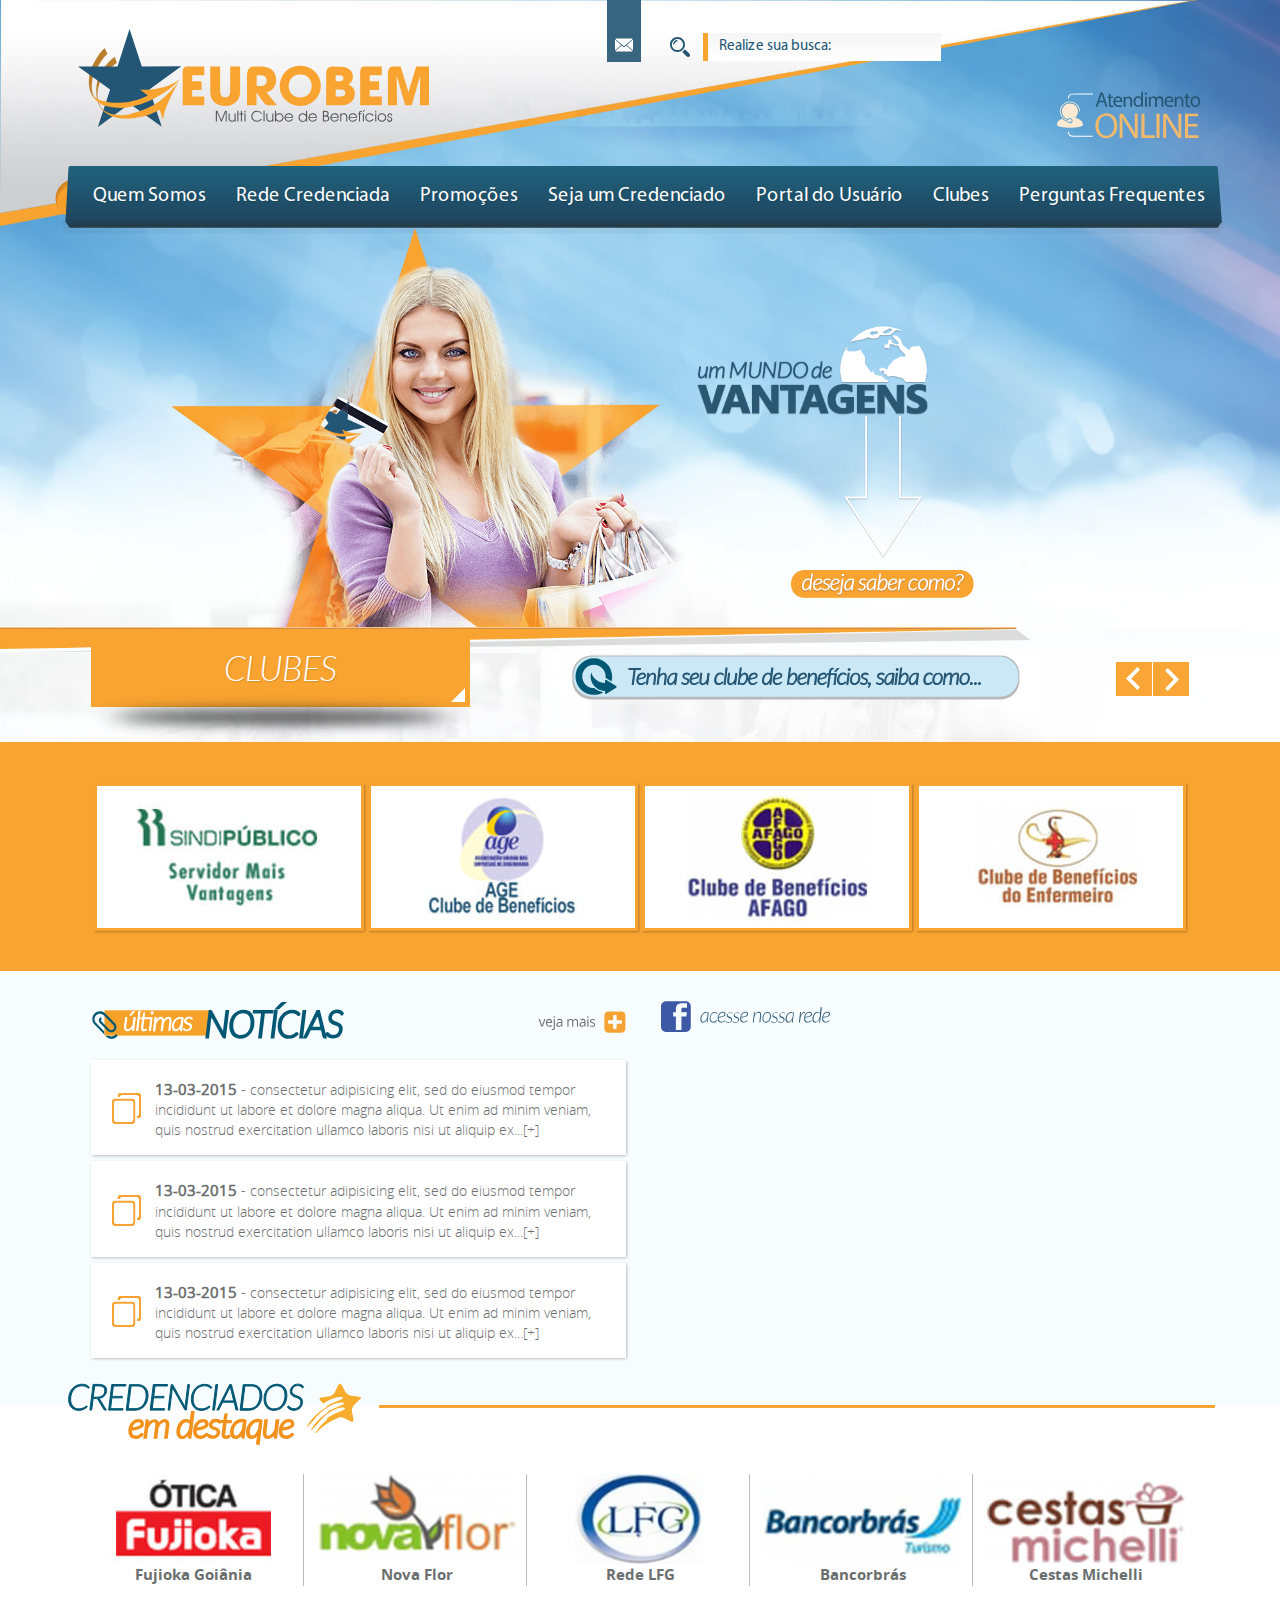
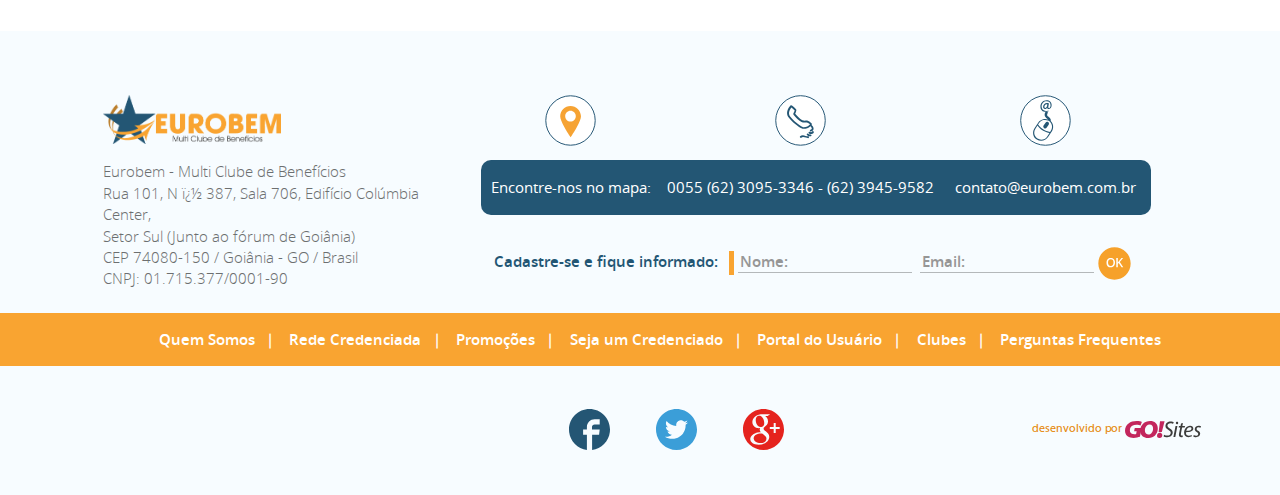
<file: index.html>
<!doctype html>
<!--[if IEMobile 7 ]> <html dir="ltr" lang="pt-BR"class="no-js iem7"> <![endif]-->
<!--[if lt IE 7 ]> <html dir="ltr" lang="pt-BR" class="no-js ie6 oldie"> <![endif]-->
<!--[if IE 7 ]>    <html dir="ltr" lang="pt-BR" class="no-js ie7 oldie"> <![endif]-->
<!--[if IE 8 ]>    <html dir="ltr" lang="pt-BR" class="no-js ie8 oldie"> <![endif]-->
<!--[if (gte IE 9)|(gt IEMobile 7)|!(IEMobile)|!(IE)]><!-->
<html dir="ltr" lang="pt-BR" class="no-js"><!-- InstanceBegin template="/Templates/modelo.dwt" codeOutsideHTMLIsLocked="false" -->
<!--<![endif]-->
<head>
<!-- 02/04/2015 -->
<!-- meta tags -->
<meta http-equiv="Content-Type" content="text/html; charset=iso-8859-1" />
<meta name="viewport" content="width=device-width, initial-scale=1, maximum-scale=1, minimum-scale=1, user-scalable=no">
<meta name="title" content="Eurobem - Multi Clube de Benef&iacute;cios"/>
<meta name="author" content="GO!Sites - Solu��es Online - (62) 3941-7878 gosites@gosites.com.br">
<meta name="copyright" content="� 2015" />
<meta name="keywords" content="" />
<meta name="distribution" content="global">
<!-- InstanceBeginEditable name="doctitle" -->
<title>Eurobem - Multi Clube de Benef&iacute;cios</title>
<!-- InstanceEndEditable -->
<!-- favicon -->
<link rel="icon" type="image/x-icon" href="img/favicon.ico">
<link rel="shortcut icon" href="img/favicon.png">
<!-- css -->
<link href="css/bootstrap.css" rel="stylesheet" type="text/css" />
<link href="css/layout.css" rel="stylesheet" type="text/css" />
<!-- InstanceBeginEditable name="head" -->
<link href="css/principal.css" rel="stylesheet" type="text/css" />
<!-- InstanceEndEditable -->
</head>
<body>
<!-- InstanceBeginEditable name="header" --><!-- InstanceEndEditable -->
<header class="topo">
  <!-- links + busca + atendimento online -->
  <div class="topo-links">
    <a href="index.html" target="_self" class="topo-link"><img src="img/icone-home.svg" alt="ir para a P&aacute;gina Inicial"></a>
    <a href="fale.html" target="_self" class="topo-link"><img src="img/icone-contato.svg" alt="Fale Conosco"></a>
    <!-- busca -->
    <form action="busca.html" method="post" name="busca" id="busca-form">
      <input type="button" name="buscar-bt" id="busca-bt" value="">
      <label for="busca-campo"></label>
      <input name="busca-campo" type="text" id="busca-campo" class="busca-campo" placeholder="Realize sua busca:">
    </form>
<!-- atendimento online -->
    <div class="atendimento-online"><a href="javascript:void(0)"><img src="img/icone-atendimento-online.svg" alt="Atendimento Online" class="atendimento-online-icone"></a></div>
  </div>
  <!-- logo -->
  <div id="logo"><a href="index.html" target="_self"><img src="img/logo.svg" class="logo" alt="Eurobem - Multi Clube de Benef&iacute;cios"></a></div>
  <!-- navegacao min.768px -->
  <nav class="navegacao" id="navegacao">
    <ul>
      <li><a href="quem-somos.html" target="_self">Quem Somos</a></li>
      <li><a href="rede-credenciada.html" target="_self">Rede Credenciada</a></li>
      <li><a href="promocoes.html" target="_self">Promo&ccedil;&otilde;es</a></li>
      <li><a href="seja-um-credenciado.html" target="_self">Seja um Credenciado</a></li>
      <li><a href="portal-do-usuario.html" target="_self">Portal do Usu&aacute;rio</a></li>
      <li><a href="clubes.html" target="_self">Clubes</a></li>
      <li><a href="perguntas-frequentes.html" target="_self">Perguntas Frequentes</a></li>
    </ul>
  </nav>
</header>
<!-- /.topo -->
<div class="clearfix"></div>
<section class="banners">
  <!-- InstanceBeginEditable name="banners" -->
  <img src="img/banner.png" class="banner" alt="Eurobem - Multi Clube de Benef&iacute;cios">
  <!-- InstanceEndEditable -->
</section>
<!-- /.banners -->
<div class="clearfix"></div>
<section class="titulos-container">
  <div class="titulos"><h1>
    <!-- InstanceBeginEditable name="titulos" --><!-- InstanceEndEditable -->
  <img src="img/titulos-sombra.png" class="titulos-sombra" alt="Eurobem - Multi Clube de Benef&iacute;cios">
  </h1></div>
</section>
<!-- /.titulos -->
<div class="clearfix"></div>
<main class="corpo">
  <section class="conteudos">
    <!-- InstanceBeginEditable name="conteudos" -->
    <div class="clubes-container-geral">
      <div class="clubes-cabecalho">
        <div class="clubes-titulo">
          Clubes
          <img src="img/titulos-sombra.png" class="clubes-titulo-sombra" alt="Clubes">
        </div>
        <a href="seja-um-credenciado.html"><img src="img/clubes-banner.svg" class="clubes-chamada" alt="Tenha seu clube de benef&iacute;cios, saiba como..."></a>
        <ul class="clubes-navegacao">
          <li><a href="javascript:void(0)"><img src="img/clubes-nav-esq.svg" class="clubes-navegacao-esq" alt="Anterior"></a></li>
          <li><a href="javascript:void(0)"><img src="img/clubes-nav-dir.svg" class="clubes-navegacao-dir" alt="Pr&oacute;ximo"></a></li>
        </ul>
      </div>
      <div class="clubes-container">
        <div class="clubes">
          <img src="img/home-clubes1.jpg" class="clube" alt="clube 1">
          <img src="img/home-clubes2.jpg" class="clube" alt="clube 2">
          <img src="img/home-clubes3.jpg" class="clube" alt="clube 3">
          <img src="img/home-clubes4.jpg" class="clube" alt="clube 4">
        </div>
      </div>
    </div>
    <!-- /.clubes-container -->
    <div class="clearfix"></div>
    <div class="noticias-facebook">
      <div class="noticias">
        <div class="noticias-cabecalho">
          <img src="img/home-noticias-titulo.svg" class="noticias-titulo" alt="&Uacute;ltimas Not&iacute;cias">
          <a href="noticias.html"><img src="img/botao-vejamais.svg" class="noticias-botao" alt="veja mais +"></a>
        </div>
        <div class="noticia">
          <span class="noticia-icone"></span>
          <a href="noticias.html">
            <span class="noticia-data">13-03-2015</span> - consectetur adipisicing elit, sed do eiusmod tempor incididunt ut labore et dolore magna aliqua. Ut enim ad minim veniam, quis nostrud exercitation ullamco laboris nisi ut aliquip ex...[+]
          </a>
        </div>
        <div class="noticia">
          <span class="noticia-icone"></span>
          <a href="noticias.html">
            <span class="noticia-data">13-03-2015</span> - consectetur adipisicing elit, sed do eiusmod tempor incididunt ut labore et dolore magna aliqua. Ut enim ad minim veniam, quis nostrud exercitation ullamco laboris nisi ut aliquip ex...[+]
          </a>
        </div>
        <div class="noticia">
          <span class="noticia-icone"></span>
          <a href="noticias.html">
            <span class="noticia-data">13-03-2015</span> - consectetur adipisicing elit, sed do eiusmod tempor incididunt ut labore et dolore magna aliqua. Ut enim ad minim veniam, quis nostrud exercitation ullamco laboris nisi ut aliquip ex...[+]
          </a>
        </div>
      </div>
      <!-- /.noticias -->
       <div class="facebook">
         <div class="facebook-cabecalho"><img src="img/home-facebook-titulo.svg" class="facebook-titulo" alt="Eurobem no Facebook"></div>
         <iframe src="http://www.facebook.com/plugins/likebox.php?href=https%3A%2F%2Fwww.facebook.com%2Feurobem&amp;width=548&amp;height=280&amp;colorscheme=light&amp;show_faces=true&amp;header=false&amp;stream=false&amp;show_border=false" scrolling="no" frameborder="0" style="border:none; overflow:hidden; width:100%; height:280px;" allowTransparency="true" id="facebook"></iframe>
       </div>
      <!-- /.facebook -->
    </div>
    <!-- /.noticias-facebook -->
    <div class="clearfix"></div>
    <div class="credenciados-container">
      <div class="credenciados">
        <div class="credenciados-linha"></div>
        <div class="credenciados-cabecalho">
          <img src="img/home-credenciados-titulo.svg" class="credenciados-titulo" alt="Credenciados em destaque">
        </div>
        <ul>
          <li><img src="img/home-credenciados1.jpg" alt="Credenciados em destaque"><br />Fujioka Goi&acirc;nia</li>
          <li><img src="img/home-credenciados2.jpg" alt="Credenciados em destaque"><br />Nova Flor</li>
          <li><img src="img/home-credenciados3.jpg" alt="Credenciados em destaque"><br />Rede LFG</li>
          <li><img src="img/home-credenciados4.jpg" alt="Credenciados em destaque"><br />Bancorbr&aacute;s</li>
          <li><img src="img/home-credenciados5.jpg" alt="Credenciados em destaque"><br />Cestas Michelli</li>
        </ul>
      </div>
    </div>
    <!-- /.credenciados-container -->
  <!-- InstanceEndEditable -->
  </section>
</main>
<!-- /.corpo -->
<div class="clearfix"></div>
<footer id="rodape">
  <div class="rodape">
    <address class="endereco">
      <img src="img/logo.png" class="rodape-logo" alt="Eurobem - Multi Clube de Benef&iacute;cios"><br />
      Eurobem - Multi Clube de Benef&iacute;cios<br />
      Rua 101, N � 387, Sala 706, Edif&iacute;cio Col&uacute;mbia Center,<br />Setor Sul (Junto ao f&oacute;rum de Goi&acirc;nia)<br />
      CEP 74080-150 / Goi&acirc;nia - GO / Brasil<br />
      CNPJ: 01.715.377/0001-90
    </address>
    <!-- /.endereco -->
    <div class="contatos-newsletter">
      <div class="contatos">
        <div class="contato rodape-localizacao">
          <a href="https://goo.gl/maps/rlA5c" target="_blank"><img src="img/icone-localizacao.svg" class="contatos-icone" alt="Localiza&ccedil;&atilde;o"></a><br />
          <div class="contato-texto">
            <a href="https://goo.gl/maps/rlA5c" target="_blank">Encontre-nos no mapa:</a>
          </div>
        </div>
        <div class="contato rodape-telefone">
          <div class="mobile"><a href="tel:+556230953346"><img src="img/icone-telefone.svg" class="contatos-icone" alt="tel: +55 62 3095 3346 | +55 62 3945 9582"></a></div><div class="desktop"><img src="img/icone-telefone.svg" class="contatos-icone" alt="tel: +55 62 3095 3346 | +55 62 3945 9582"></div>
          <div class="contato-texto">
            <div class="mobile"><a href="tel:+556230953346">0055 (62) 3095-3346 - (62) 3945-9582</a></div>
            <div class="desktop">0055 (62) 3095-3346 - (62) 3945-9582</div>
          </div>
        </div>
        <div class="contato rodape-email">
          <a href="mailto:contato@eurobem.com.br" target="_blank"><img src="img/icone-email.svg" class="contatos-icone" alt="contato@eurobem.com.br"></a><br />
          <div class="contato-texto">
            <a href="mailto:contato@eurobem.com.br" target="_blank">contato@eurobem.com.br</a>
          </div>
        </div>
      </div>
      <!-- /.contatos -->
      <form id="newsletter" name="newsletter" method="post">
        <span class="newsletter-titulo">Cadastre-se e fique informado: </span>
        <label for="news-nome"></label>
        <input name="news-nome" type="text" id="news-nome" class="news-campo" placeholder="Nome:">
        <label for="news-email"></label>
        <input name="news-email" type="text" id="news-email" class="news-campo" placeholder="Email:">
        <input type="button" name="news-bt" id="news-bt" value="">
      </form>
    </div>
  </div>
  <!-- /.contatos-newsletter -->
  <div class="rodape-menu">
    <ul>
      <li><a href="quem-somos.html" target="_self">Quem Somos</a></li>
      <li><a href="rede-credenciada.html" target="_self">Rede Credenciada</a></li>
      <li><a href="promocoes.html" target="_self">Promo&ccedil;&otilde;es</a></li>
      <li><a href="seja-um-credenciado.html" target="_self">Seja um Credenciado</a></li>
      <li><a href="portal-do-usuario.html" target="_self">Portal do Usu&aacute;rio</a></li>
      <li><a href="clubes.html" target="_self">Clubes</a></li>
      <li><a href="perguntas-frequentes.html" target="_self">Perguntas Frequentes</a></li>
    </ul>
  </div>
  <!-- /.rodape-menu -->
  <div class="redes-sociais-gosites">
    <div class="redes-sociais">
      <a href="https://www.facebook.com/eurobem" target="_blank"><img src="img/icone-facebook.svg" class="redes-sociais-icone" alt="Eurobem no Facebook"></a>
      <a href="http://twitter.com/eurobem" target="_blank"><img src="img/icone-twitter.svg" class="redes-sociais-icone" alt="Eurobem no Twitter"></a>
      <a href="https://plus.google.com/u/0/b/113378674989938149057/113378674989938149057/posts" target="_blank"><img src="img/icone-gplus.svg" class="redes-sociais-icone" alt="Eurobem no GooglePlus"></a>
    </div>
    <!-- /.redes-sociais -->
    <div id="gosites">desenvolvido por <a href="http://www.gosites.com.br" target="_blank"><img src="img/gosites.svg" class="gosites" alt="GO!Sites"></a></div>
  </div>
  <!-- /.redes-sociais-gosites -->
</footer>
<!-- /.rodape -->
<!-- InstanceBeginEditable name="footer" --><!-- InstanceEndEditable -->
<!-- navegacao max. 767px -->
<div class="mobile">
  <header class="mobile-topo">
    <!-- logo -->
    <section id="logo-mobile"><a href="index.html" target="_self"><img src="img/logo.svg" class="logo-mobile" alt="Eurobem - Multi Clube de Benef&iacute;cios"></a></section>
    <!-- busca -->
    <a href="busca.html" target="_self" class="busca-mobile"><img src="img/icone-busca.svg" class="busca-icone-mobile" alt="Fazer Busca"></a>
    <!-- menu icone -->
    <nav id="nav-mobile"> <a href="javascript:void(0)" data-toggle="modal" data-target="#nav-mob"><img src="img/mob-menu.svg" class="nav-mobile" alt="Menu"></a> </nav>
  </header>
    <!-- menu mobile -->
    <div class="modal fade menu-mobile fade-menu-mobile" id="nav-mob" tabindex="-1" role="dialog" aria-labelledby="myModalLabel" aria-hidden="true">
      <div class="modal-dialog menu-mobile-dialog">
        <div class="modal-content menu-mobile-content">
          <div class="modal-header menu-mobile-header"><a href="javascript:void(0)" class="fechar"><img src="img/fechar.svg" alt="Fechar Menu" data-dismiss="modal" aria-hidden="true"></a></div>
          <div class="modal-body menu-mobile-body">
            <!-- conteudos menu aqui -->
            <ul class="menu-movel">
              <li><a href="quem-somos.html" target="_self">Quem Somos</a></li>
              <li><a href="rede-credenciada.html" target="_self">Rede Credenciada</a></li>
              <li><a href="promocoes.html" target="_self">Promo&ccedil;&otilde;es</a></li>
              <li><a href="seja-um-credenciado.html" target="_self">Seja um Credenciado</a></li>
              <li><a href="portal-do-usuario.html" target="_self">Portal do Usu&aacute;rio</a></li>
              <li><a href="clubes.html" target="_self">Clubes</a></li>
              <li><a href="perguntas-frequentes.html" target="_self">Perguntas Frequentes</a></li>
              <li><a href="noticias.html" target="_self">Not&iacute;cias</a></li>
              <li><a href="fale.html" target="_self">Fale Conosco</a></li>
            </ul>
          </div>
          <div class="modal-footer menu-mobile-footer"></div>
        </div>
      </div>
    </div>
    <!-- /nav-mob --> 
</div>
<!-- /.mobile --> 
<!-- modal menu movel-->
<style>
.menu-mobile {
	padding-left: 0 !important; /* NAO ALTERAR */
	padding-right: 0 !important; /* NAO ALTERAR */
}
</style>
<!-- scripts --> 
<script src="js/jquery-1.11.2.min.js"></script>
<script src="js/bootstrap.js"></script>
</body>
<!-- InstanceEnd --></html>
</file>
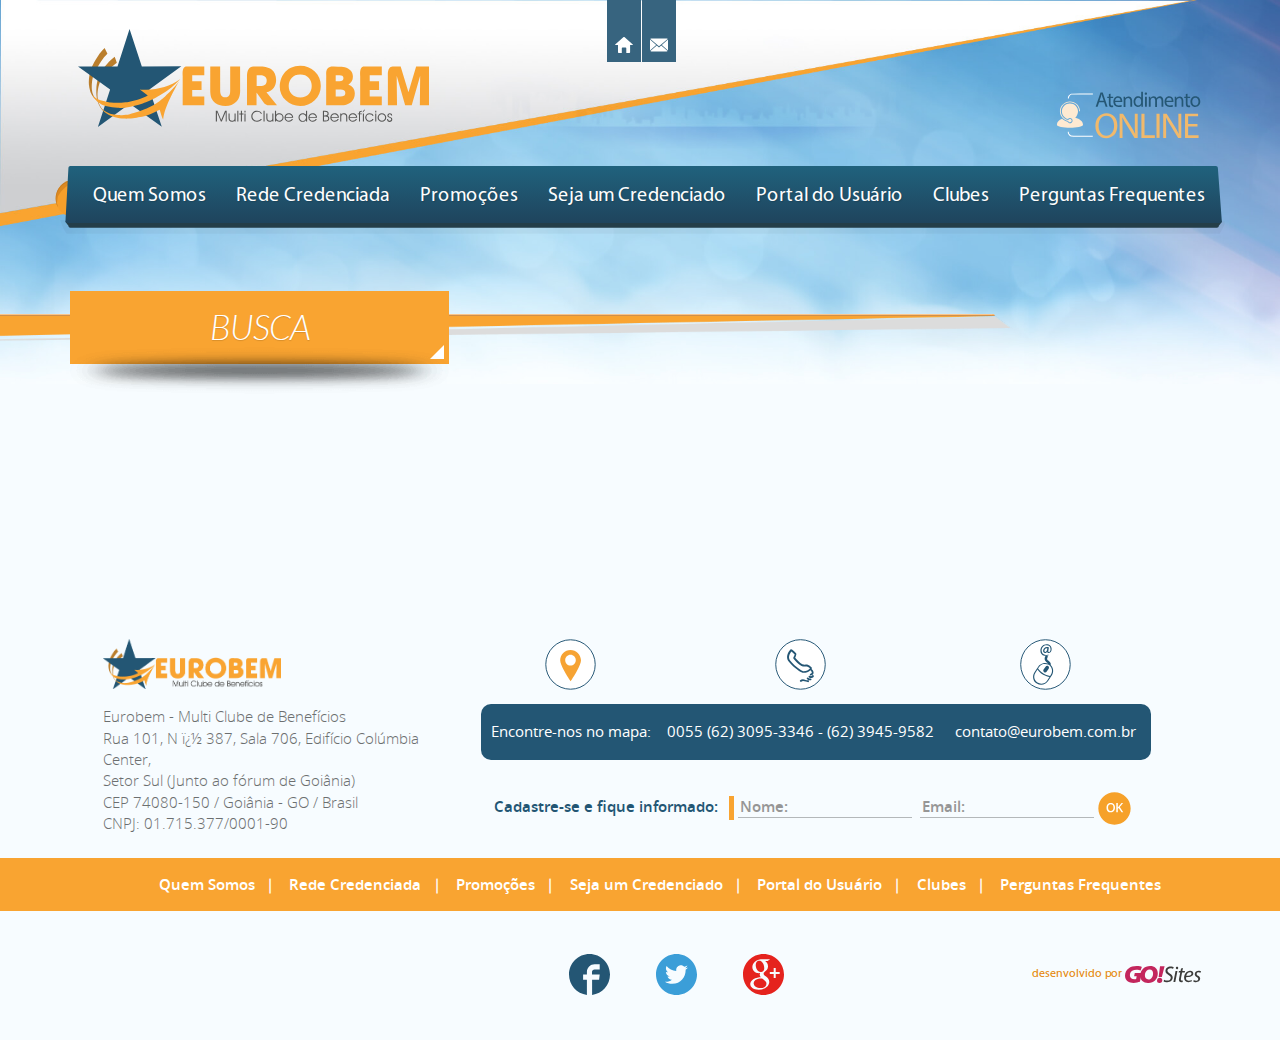
<file: busca.html>
<!doctype html>
<!--[if IEMobile 7 ]> <html dir="ltr" lang="pt-BR"class="no-js iem7"> <![endif]-->
<!--[if lt IE 7 ]> <html dir="ltr" lang="pt-BR" class="no-js ie6 oldie"> <![endif]-->
<!--[if IE 7 ]>    <html dir="ltr" lang="pt-BR" class="no-js ie7 oldie"> <![endif]-->
<!--[if IE 8 ]>    <html dir="ltr" lang="pt-BR" class="no-js ie8 oldie"> <![endif]-->
<!--[if (gte IE 9)|(gt IEMobile 7)|!(IEMobile)|!(IE)]><!-->
<html dir="ltr" lang="pt-BR" class="no-js"><!-- InstanceBegin template="/Templates/modelo.dwt" codeOutsideHTMLIsLocked="false" -->
<!--<![endif]-->
<head>
<!-- 02/04/2015 -->
<!-- meta tags -->
<meta http-equiv="Content-Type" content="text/html; charset=iso-8859-1" />
<meta name="viewport" content="width=device-width, initial-scale=1, maximum-scale=1, minimum-scale=1, user-scalable=no">
<meta name="title" content="Eurobem - Multi Clube de Benef&iacute;cios"/>
<meta name="author" content="GO!Sites - Solu��es Online - (62) 3941-7878 gosites@gosites.com.br">
<meta name="copyright" content="� 2015" />
<meta name="keywords" content="" />
<meta name="distribution" content="global">
<!-- InstanceBeginEditable name="doctitle" -->
<title>Eurobem - Multi Clube de Benef&iacute;cios</title>
<!-- InstanceEndEditable -->
<!-- favicon -->
<link rel="icon" type="image/x-icon" href="img/favicon.ico">
<link rel="shortcut icon" href="img/favicon.png">
<!-- css -->
<link href="css/bootstrap.css" rel="stylesheet" type="text/css" />
<link href="css/layout.css" rel="stylesheet" type="text/css" />
<!-- InstanceBeginEditable name="head" -->
<link href="css/busca.css" rel="stylesheet" type="text/css" />
<!-- InstanceEndEditable -->
</head>
<body>
<!-- InstanceBeginEditable name="header" --><!-- InstanceEndEditable -->
<header class="topo">
  <!-- links + busca + atendimento online -->
  <div class="topo-links">
    <a href="index.html" target="_self" class="topo-link"><img src="img/icone-home.svg" alt="ir para a P&aacute;gina Inicial"></a>
    <a href="fale.html" target="_self" class="topo-link"><img src="img/icone-contato.svg" alt="Fale Conosco"></a>
    <!-- busca -->
    <form action="busca.html" method="post" name="busca" id="busca-form">
      <input type="button" name="buscar-bt" id="busca-bt" value="">
      <label for="busca-campo"></label>
      <input name="busca-campo" type="text" id="busca-campo" class="busca-campo" placeholder="Realize sua busca:">
    </form>
<!-- atendimento online -->
    <div class="atendimento-online"><a href="javascript:void(0)"><img src="img/icone-atendimento-online.svg" alt="Atendimento Online" class="atendimento-online-icone"></a></div>
  </div>
  <!-- logo -->
  <div id="logo"><a href="index.html" target="_self"><img src="img/logo.svg" class="logo" alt="Eurobem - Multi Clube de Benef&iacute;cios"></a></div>
  <!-- navegacao min.768px -->
  <nav class="navegacao" id="navegacao">
    <ul>
      <li><a href="quem-somos.html" target="_self">Quem Somos</a></li>
      <li><a href="rede-credenciada.html" target="_self">Rede Credenciada</a></li>
      <li><a href="promocoes.html" target="_self">Promo&ccedil;&otilde;es</a></li>
      <li><a href="seja-um-credenciado.html" target="_self">Seja um Credenciado</a></li>
      <li><a href="portal-do-usuario.html" target="_self">Portal do Usu&aacute;rio</a></li>
      <li><a href="clubes.html" target="_self">Clubes</a></li>
      <li><a href="perguntas-frequentes.html" target="_self">Perguntas Frequentes</a></li>
    </ul>
  </nav>
</header>
<!-- /.topo -->
<div class="clearfix"></div>
<section class="banners">
  <!-- InstanceBeginEditable name="banners" -->
  
  <!-- InstanceEndEditable -->
</section>
<!-- /.banners -->
<div class="clearfix"></div>
<section class="titulos-container">
  <div class="titulos"><h1>
    <!-- InstanceBeginEditable name="titulos" -->Busca<!-- InstanceEndEditable -->
  <img src="img/titulos-sombra.png" class="titulos-sombra" alt="Eurobem - Multi Clube de Benef&iacute;cios">
  </h1></div>
</section>
<!-- /.titulos -->
<div class="clearfix"></div>
<main class="corpo">
  <section class="conteudos">
    <!-- InstanceBeginEditable name="conteudos" -->
  <!-- InstanceEndEditable -->
  </section>
</main>
<!-- /.corpo -->
<div class="clearfix"></div>
<footer id="rodape">
  <div class="rodape">
    <address class="endereco">
      <img src="img/logo.png" class="rodape-logo" alt="Eurobem - Multi Clube de Benef&iacute;cios"><br />
      Eurobem - Multi Clube de Benef&iacute;cios<br />
      Rua 101, N � 387, Sala 706, Edif&iacute;cio Col&uacute;mbia Center,<br />Setor Sul (Junto ao f&oacute;rum de Goi&acirc;nia)<br />
      CEP 74080-150 / Goi&acirc;nia - GO / Brasil<br />
      CNPJ: 01.715.377/0001-90
    </address>
    <!-- /.endereco -->
    <div class="contatos-newsletter">
      <div class="contatos">
        <div class="contato rodape-localizacao">
          <a href="https://goo.gl/maps/rlA5c" target="_blank"><img src="img/icone-localizacao.svg" class="contatos-icone" alt="Localiza&ccedil;&atilde;o"></a><br />
          <div class="contato-texto">
            <a href="https://goo.gl/maps/rlA5c" target="_blank">Encontre-nos no mapa:</a>
          </div>
        </div>
        <div class="contato rodape-telefone">
          <div class="mobile"><a href="tel:+556230953346"><img src="img/icone-telefone.svg" class="contatos-icone" alt="tel: +55 62 3095 3346 | +55 62 3945 9582"></a></div><div class="desktop"><img src="img/icone-telefone.svg" class="contatos-icone" alt="tel: +55 62 3095 3346 | +55 62 3945 9582"></div>
          <div class="contato-texto">
            <div class="mobile"><a href="tel:+556230953346">0055 (62) 3095-3346 - (62) 3945-9582</a></div>
            <div class="desktop">0055 (62) 3095-3346 - (62) 3945-9582</div>
          </div>
        </div>
        <div class="contato rodape-email">
          <a href="mailto:contato@eurobem.com.br" target="_blank"><img src="img/icone-email.svg" class="contatos-icone" alt="contato@eurobem.com.br"></a><br />
          <div class="contato-texto">
            <a href="mailto:contato@eurobem.com.br" target="_blank">contato@eurobem.com.br</a>
          </div>
        </div>
      </div>
      <!-- /.contatos -->
      <form id="newsletter" name="newsletter" method="post">
        <span class="newsletter-titulo">Cadastre-se e fique informado: </span>
        <label for="news-nome"></label>
        <input name="news-nome" type="text" id="news-nome" class="news-campo" placeholder="Nome:">
        <label for="news-email"></label>
        <input name="news-email" type="text" id="news-email" class="news-campo" placeholder="Email:">
        <input type="button" name="news-bt" id="news-bt" value="">
      </form>
    </div>
  </div>
  <!-- /.contatos-newsletter -->
  <div class="rodape-menu">
    <ul>
      <li><a href="quem-somos.html" target="_self">Quem Somos</a></li>
      <li><a href="rede-credenciada.html" target="_self">Rede Credenciada</a></li>
      <li><a href="promocoes.html" target="_self">Promo&ccedil;&otilde;es</a></li>
      <li><a href="seja-um-credenciado.html" target="_self">Seja um Credenciado</a></li>
      <li><a href="portal-do-usuario.html" target="_self">Portal do Usu&aacute;rio</a></li>
      <li><a href="clubes.html" target="_self">Clubes</a></li>
      <li><a href="perguntas-frequentes.html" target="_self">Perguntas Frequentes</a></li>
    </ul>
  </div>
  <!-- /.rodape-menu -->
  <div class="redes-sociais-gosites">
    <div class="redes-sociais">
      <a href="https://www.facebook.com/eurobem" target="_blank"><img src="img/icone-facebook.svg" class="redes-sociais-icone" alt="Eurobem no Facebook"></a>
      <a href="http://twitter.com/eurobem" target="_blank"><img src="img/icone-twitter.svg" class="redes-sociais-icone" alt="Eurobem no Twitter"></a>
      <a href="https://plus.google.com/u/0/b/113378674989938149057/113378674989938149057/posts" target="_blank"><img src="img/icone-gplus.svg" class="redes-sociais-icone" alt="Eurobem no GooglePlus"></a>
    </div>
    <!-- /.redes-sociais -->
    <div id="gosites">desenvolvido por <a href="http://www.gosites.com.br" target="_blank"><img src="img/gosites.svg" class="gosites" alt="GO!Sites"></a></div>
  </div>
  <!-- /.redes-sociais-gosites -->
</footer>
<!-- /.rodape -->
<!-- InstanceBeginEditable name="footer" --><!-- InstanceEndEditable -->
<!-- navegacao max. 767px -->
<div class="mobile">
  <header class="mobile-topo">
    <!-- logo -->
    <section id="logo-mobile"><a href="index.html" target="_self"><img src="img/logo.svg" class="logo-mobile" alt="Eurobem - Multi Clube de Benef&iacute;cios"></a></section>
    <!-- busca -->
    <a href="busca.html" target="_self" class="busca-mobile"><img src="img/icone-busca.svg" class="busca-icone-mobile" alt="Fazer Busca"></a>
    <!-- menu icone -->
    <nav id="nav-mobile"> <a href="javascript:void(0)" data-toggle="modal" data-target="#nav-mob"><img src="img/mob-menu.svg" class="nav-mobile" alt="Menu"></a> </nav>
  </header>
    <!-- menu mobile -->
    <div class="modal fade menu-mobile fade-menu-mobile" id="nav-mob" tabindex="-1" role="dialog" aria-labelledby="myModalLabel" aria-hidden="true">
      <div class="modal-dialog menu-mobile-dialog">
        <div class="modal-content menu-mobile-content">
          <div class="modal-header menu-mobile-header"><a href="javascript:void(0)" class="fechar"><img src="img/fechar.svg" alt="Fechar Menu" data-dismiss="modal" aria-hidden="true"></a></div>
          <div class="modal-body menu-mobile-body">
            <!-- conteudos menu aqui -->
            <ul class="menu-movel">
              <li><a href="quem-somos.html" target="_self">Quem Somos</a></li>
              <li><a href="rede-credenciada.html" target="_self">Rede Credenciada</a></li>
              <li><a href="promocoes.html" target="_self">Promo&ccedil;&otilde;es</a></li>
              <li><a href="seja-um-credenciado.html" target="_self">Seja um Credenciado</a></li>
              <li><a href="portal-do-usuario.html" target="_self">Portal do Usu&aacute;rio</a></li>
              <li><a href="clubes.html" target="_self">Clubes</a></li>
              <li><a href="perguntas-frequentes.html" target="_self">Perguntas Frequentes</a></li>
              <li><a href="noticias.html" target="_self">Not&iacute;cias</a></li>
              <li><a href="fale.html" target="_self">Fale Conosco</a></li>
            </ul>
          </div>
          <div class="modal-footer menu-mobile-footer"></div>
        </div>
      </div>
    </div>
    <!-- /nav-mob --> 
</div>
<!-- /.mobile --> 
<!-- modal menu movel-->
<style>
.menu-mobile {
	padding-left: 0 !important; /* NAO ALTERAR */
	padding-right: 0 !important; /* NAO ALTERAR */
}
</style>
<!-- scripts --> 
<script src="js/jquery-1.11.2.min.js"></script>
<script src="js/bootstrap.js"></script>
</body>
<!-- InstanceEnd --></html>
</file>
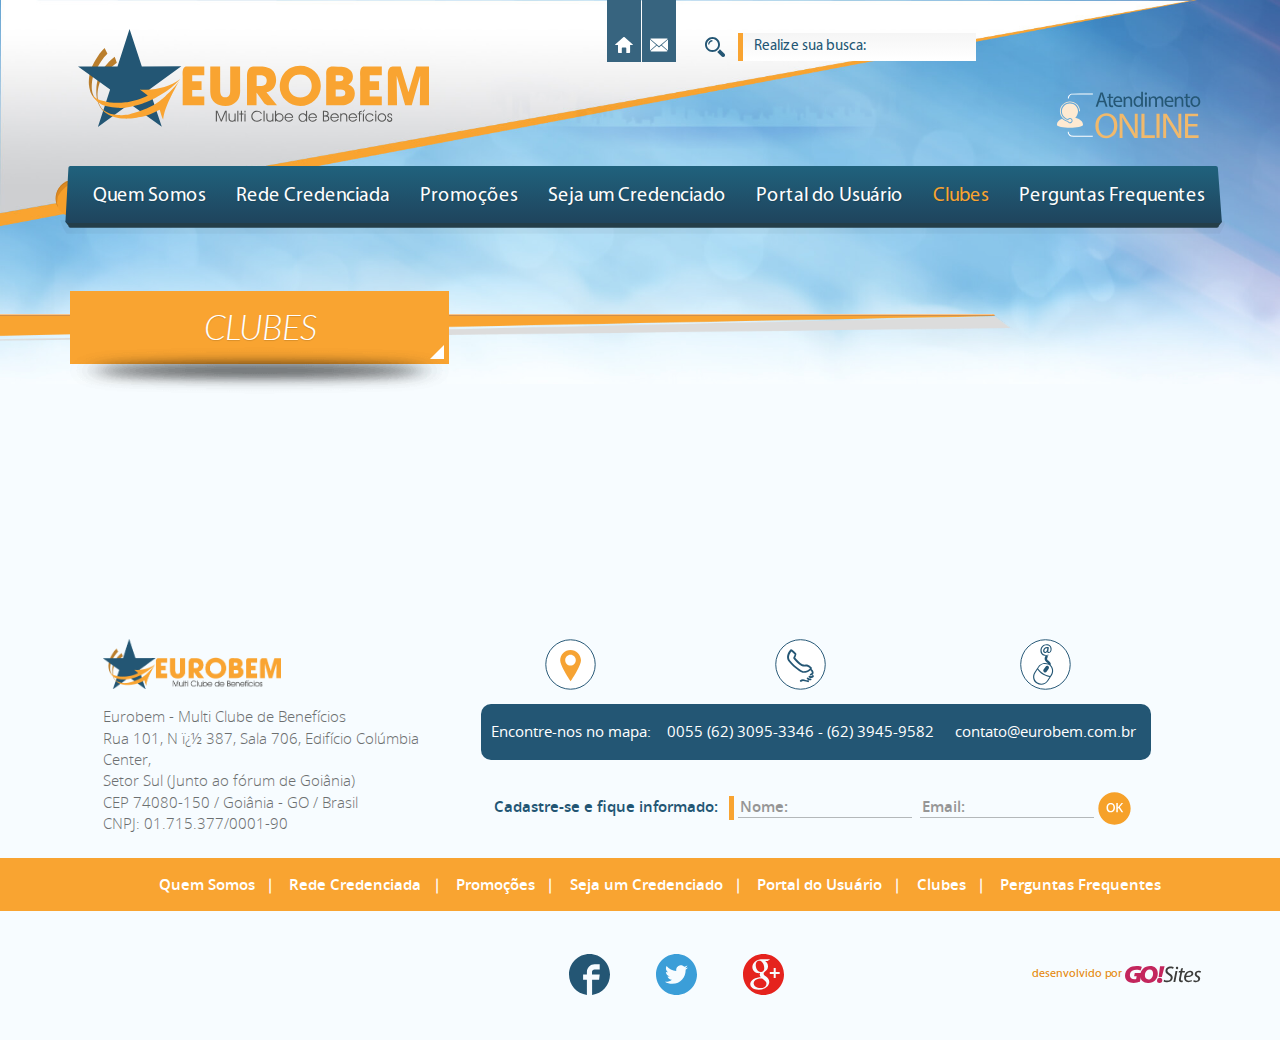
<file: clubes.html>
<!doctype html>
<!--[if IEMobile 7 ]> <html dir="ltr" lang="pt-BR"class="no-js iem7"> <![endif]-->
<!--[if lt IE 7 ]> <html dir="ltr" lang="pt-BR" class="no-js ie6 oldie"> <![endif]-->
<!--[if IE 7 ]>    <html dir="ltr" lang="pt-BR" class="no-js ie7 oldie"> <![endif]-->
<!--[if IE 8 ]>    <html dir="ltr" lang="pt-BR" class="no-js ie8 oldie"> <![endif]-->
<!--[if (gte IE 9)|(gt IEMobile 7)|!(IEMobile)|!(IE)]><!-->
<html dir="ltr" lang="pt-BR" class="no-js"><!-- InstanceBegin template="/Templates/modelo.dwt" codeOutsideHTMLIsLocked="false" -->
<!--<![endif]-->
<head>
<!-- 02/04/2015 -->
<!-- meta tags -->
<meta http-equiv="Content-Type" content="text/html; charset=iso-8859-1" />
<meta name="viewport" content="width=device-width, initial-scale=1, maximum-scale=1, minimum-scale=1, user-scalable=no">
<meta name="title" content="Eurobem - Multi Clube de Benef&iacute;cios"/>
<meta name="author" content="GO!Sites - Solu��es Online - (62) 3941-7878 gosites@gosites.com.br">
<meta name="copyright" content="� 2015" />
<meta name="keywords" content="" />
<meta name="distribution" content="global">
<!-- InstanceBeginEditable name="doctitle" -->
<title>Eurobem - Multi Clube de Benef&iacute;cios</title>
<!-- InstanceEndEditable -->
<!-- favicon -->
<link rel="icon" type="image/x-icon" href="img/favicon.ico">
<link rel="shortcut icon" href="img/favicon.png">
<!-- css -->
<link href="css/bootstrap.css" rel="stylesheet" type="text/css" />
<link href="css/layout.css" rel="stylesheet" type="text/css" />
<!-- InstanceBeginEditable name="head" -->
<link href="css/clubes.css" rel="stylesheet" type="text/css" />
<!-- InstanceEndEditable -->
</head>
<body>
<!-- InstanceBeginEditable name="header" --><!-- InstanceEndEditable -->
<header class="topo">
  <!-- links + busca + atendimento online -->
  <div class="topo-links">
    <a href="index.html" target="_self" class="topo-link"><img src="img/icone-home.svg" alt="ir para a P&aacute;gina Inicial"></a>
    <a href="fale.html" target="_self" class="topo-link"><img src="img/icone-contato.svg" alt="Fale Conosco"></a>
    <!-- busca -->
    <form action="busca.html" method="post" name="busca" id="busca-form">
      <input type="button" name="buscar-bt" id="busca-bt" value="">
      <label for="busca-campo"></label>
      <input name="busca-campo" type="text" id="busca-campo" class="busca-campo" placeholder="Realize sua busca:">
    </form>
<!-- atendimento online -->
    <div class="atendimento-online"><a href="javascript:void(0)"><img src="img/icone-atendimento-online.svg" alt="Atendimento Online" class="atendimento-online-icone"></a></div>
  </div>
  <!-- logo -->
  <div id="logo"><a href="index.html" target="_self"><img src="img/logo.svg" class="logo" alt="Eurobem - Multi Clube de Benef&iacute;cios"></a></div>
  <!-- navegacao min.768px -->
  <nav class="navegacao" id="navegacao">
    <ul>
      <li><a href="quem-somos.html" target="_self">Quem Somos</a></li>
      <li><a href="rede-credenciada.html" target="_self">Rede Credenciada</a></li>
      <li><a href="promocoes.html" target="_self">Promo&ccedil;&otilde;es</a></li>
      <li><a href="seja-um-credenciado.html" target="_self">Seja um Credenciado</a></li>
      <li><a href="portal-do-usuario.html" target="_self">Portal do Usu&aacute;rio</a></li>
      <li><a href="clubes.html" target="_self">Clubes</a></li>
      <li><a href="perguntas-frequentes.html" target="_self">Perguntas Frequentes</a></li>
    </ul>
  </nav>
</header>
<!-- /.topo -->
<div class="clearfix"></div>
<section class="banners">
  <!-- InstanceBeginEditable name="banners" -->
  
  <!-- InstanceEndEditable -->
</section>
<!-- /.banners -->
<div class="clearfix"></div>
<section class="titulos-container">
  <div class="titulos"><h1>
    <!-- InstanceBeginEditable name="titulos" -->Clubes<!-- InstanceEndEditable -->
  <img src="img/titulos-sombra.png" class="titulos-sombra" alt="Eurobem - Multi Clube de Benef&iacute;cios">
  </h1></div>
</section>
<!-- /.titulos -->
<div class="clearfix"></div>
<main class="corpo">
  <section class="conteudos">
    <!-- InstanceBeginEditable name="conteudos" -->
  <!-- InstanceEndEditable -->
  </section>
</main>
<!-- /.corpo -->
<div class="clearfix"></div>
<footer id="rodape">
  <div class="rodape">
    <address class="endereco">
      <img src="img/logo.png" class="rodape-logo" alt="Eurobem - Multi Clube de Benef&iacute;cios"><br />
      Eurobem - Multi Clube de Benef&iacute;cios<br />
      Rua 101, N � 387, Sala 706, Edif&iacute;cio Col&uacute;mbia Center,<br />Setor Sul (Junto ao f&oacute;rum de Goi&acirc;nia)<br />
      CEP 74080-150 / Goi&acirc;nia - GO / Brasil<br />
      CNPJ: 01.715.377/0001-90
    </address>
    <!-- /.endereco -->
    <div class="contatos-newsletter">
      <div class="contatos">
        <div class="contato rodape-localizacao">
          <a href="https://goo.gl/maps/rlA5c" target="_blank"><img src="img/icone-localizacao.svg" class="contatos-icone" alt="Localiza&ccedil;&atilde;o"></a><br />
          <div class="contato-texto">
            <a href="https://goo.gl/maps/rlA5c" target="_blank">Encontre-nos no mapa:</a>
          </div>
        </div>
        <div class="contato rodape-telefone">
          <div class="mobile"><a href="tel:+556230953346"><img src="img/icone-telefone.svg" class="contatos-icone" alt="tel: +55 62 3095 3346 | +55 62 3945 9582"></a></div><div class="desktop"><img src="img/icone-telefone.svg" class="contatos-icone" alt="tel: +55 62 3095 3346 | +55 62 3945 9582"></div>
          <div class="contato-texto">
            <div class="mobile"><a href="tel:+556230953346">0055 (62) 3095-3346 - (62) 3945-9582</a></div>
            <div class="desktop">0055 (62) 3095-3346 - (62) 3945-9582</div>
          </div>
        </div>
        <div class="contato rodape-email">
          <a href="mailto:contato@eurobem.com.br" target="_blank"><img src="img/icone-email.svg" class="contatos-icone" alt="contato@eurobem.com.br"></a><br />
          <div class="contato-texto">
            <a href="mailto:contato@eurobem.com.br" target="_blank">contato@eurobem.com.br</a>
          </div>
        </div>
      </div>
      <!-- /.contatos -->
      <form id="newsletter" name="newsletter" method="post">
        <span class="newsletter-titulo">Cadastre-se e fique informado: </span>
        <label for="news-nome"></label>
        <input name="news-nome" type="text" id="news-nome" class="news-campo" placeholder="Nome:">
        <label for="news-email"></label>
        <input name="news-email" type="text" id="news-email" class="news-campo" placeholder="Email:">
        <input type="button" name="news-bt" id="news-bt" value="">
      </form>
    </div>
  </div>
  <!-- /.contatos-newsletter -->
  <div class="rodape-menu">
    <ul>
      <li><a href="quem-somos.html" target="_self">Quem Somos</a></li>
      <li><a href="rede-credenciada.html" target="_self">Rede Credenciada</a></li>
      <li><a href="promocoes.html" target="_self">Promo&ccedil;&otilde;es</a></li>
      <li><a href="seja-um-credenciado.html" target="_self">Seja um Credenciado</a></li>
      <li><a href="portal-do-usuario.html" target="_self">Portal do Usu&aacute;rio</a></li>
      <li><a href="clubes.html" target="_self">Clubes</a></li>
      <li><a href="perguntas-frequentes.html" target="_self">Perguntas Frequentes</a></li>
    </ul>
  </div>
  <!-- /.rodape-menu -->
  <div class="redes-sociais-gosites">
    <div class="redes-sociais">
      <a href="https://www.facebook.com/eurobem" target="_blank"><img src="img/icone-facebook.svg" class="redes-sociais-icone" alt="Eurobem no Facebook"></a>
      <a href="http://twitter.com/eurobem" target="_blank"><img src="img/icone-twitter.svg" class="redes-sociais-icone" alt="Eurobem no Twitter"></a>
      <a href="https://plus.google.com/u/0/b/113378674989938149057/113378674989938149057/posts" target="_blank"><img src="img/icone-gplus.svg" class="redes-sociais-icone" alt="Eurobem no GooglePlus"></a>
    </div>
    <!-- /.redes-sociais -->
    <div id="gosites">desenvolvido por <a href="http://www.gosites.com.br" target="_blank"><img src="img/gosites.svg" class="gosites" alt="GO!Sites"></a></div>
  </div>
  <!-- /.redes-sociais-gosites -->
</footer>
<!-- /.rodape -->
<!-- InstanceBeginEditable name="footer" --><!-- InstanceEndEditable -->
<!-- navegacao max. 767px -->
<div class="mobile">
  <header class="mobile-topo">
    <!-- logo -->
    <section id="logo-mobile"><a href="index.html" target="_self"><img src="img/logo.svg" class="logo-mobile" alt="Eurobem - Multi Clube de Benef&iacute;cios"></a></section>
    <!-- busca -->
    <a href="busca.html" target="_self" class="busca-mobile"><img src="img/icone-busca.svg" class="busca-icone-mobile" alt="Fazer Busca"></a>
    <!-- menu icone -->
    <nav id="nav-mobile"> <a href="javascript:void(0)" data-toggle="modal" data-target="#nav-mob"><img src="img/mob-menu.svg" class="nav-mobile" alt="Menu"></a> </nav>
  </header>
    <!-- menu mobile -->
    <div class="modal fade menu-mobile fade-menu-mobile" id="nav-mob" tabindex="-1" role="dialog" aria-labelledby="myModalLabel" aria-hidden="true">
      <div class="modal-dialog menu-mobile-dialog">
        <div class="modal-content menu-mobile-content">
          <div class="modal-header menu-mobile-header"><a href="javascript:void(0)" class="fechar"><img src="img/fechar.svg" alt="Fechar Menu" data-dismiss="modal" aria-hidden="true"></a></div>
          <div class="modal-body menu-mobile-body">
            <!-- conteudos menu aqui -->
            <ul class="menu-movel">
              <li><a href="quem-somos.html" target="_self">Quem Somos</a></li>
              <li><a href="rede-credenciada.html" target="_self">Rede Credenciada</a></li>
              <li><a href="promocoes.html" target="_self">Promo&ccedil;&otilde;es</a></li>
              <li><a href="seja-um-credenciado.html" target="_self">Seja um Credenciado</a></li>
              <li><a href="portal-do-usuario.html" target="_self">Portal do Usu&aacute;rio</a></li>
              <li><a href="clubes.html" target="_self">Clubes</a></li>
              <li><a href="perguntas-frequentes.html" target="_self">Perguntas Frequentes</a></li>
              <li><a href="noticias.html" target="_self">Not&iacute;cias</a></li>
              <li><a href="fale.html" target="_self">Fale Conosco</a></li>
            </ul>
          </div>
          <div class="modal-footer menu-mobile-footer"></div>
        </div>
      </div>
    </div>
    <!-- /nav-mob --> 
</div>
<!-- /.mobile --> 
<!-- modal menu movel-->
<style>
.menu-mobile {
	padding-left: 0 !important; /* NAO ALTERAR */
	padding-right: 0 !important; /* NAO ALTERAR */
}
</style>
<!-- scripts --> 
<script src="js/jquery-1.11.2.min.js"></script>
<script src="js/bootstrap.js"></script>
</body>
<!-- InstanceEnd --></html>
</file>
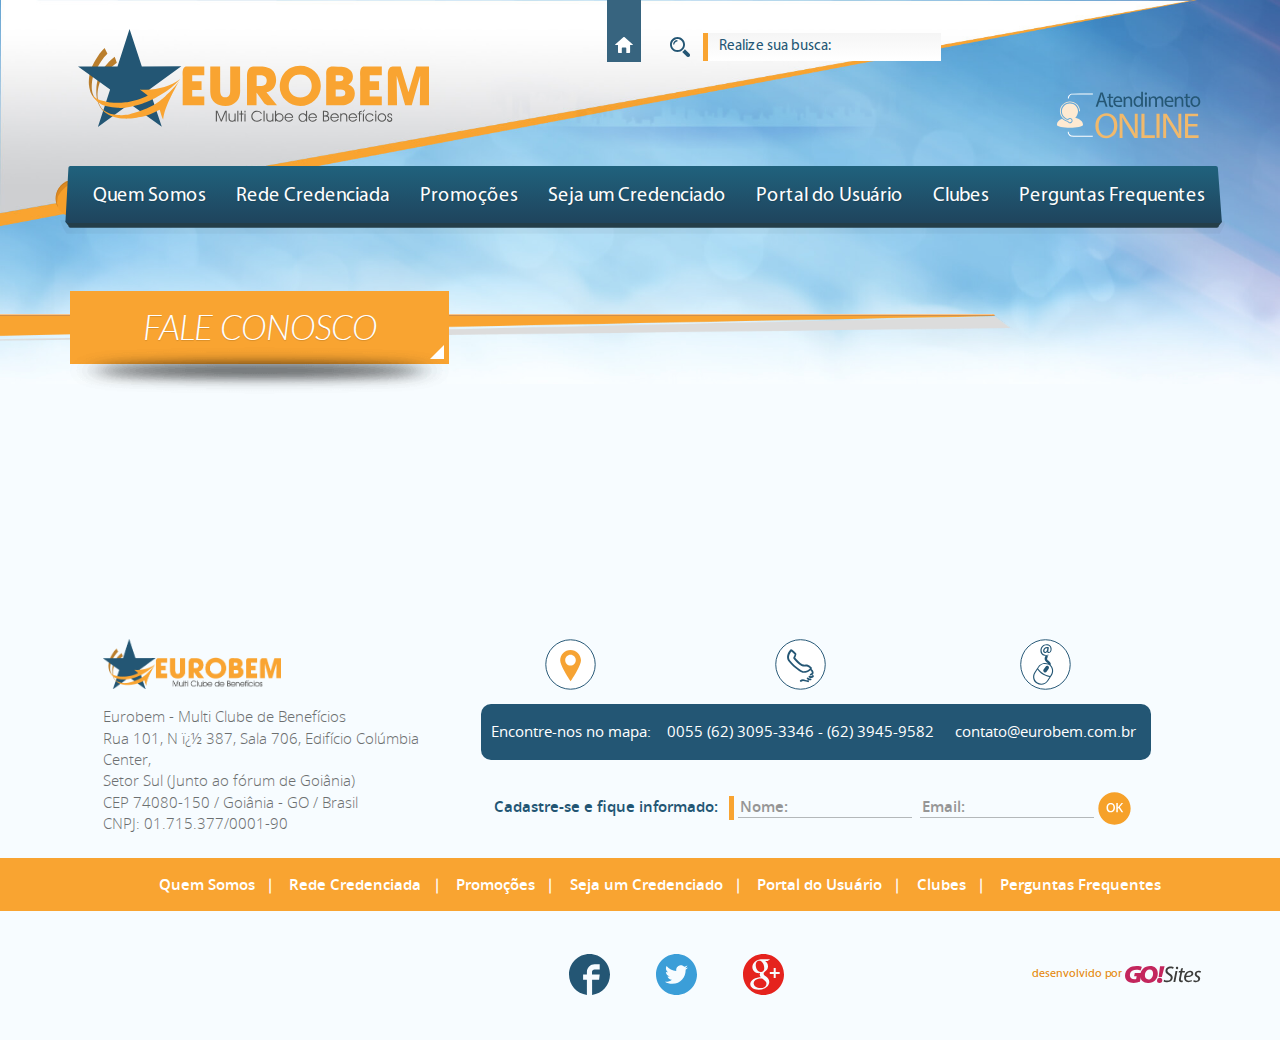
<file: fale.html>
<!doctype html>
<!--[if IEMobile 7 ]> <html dir="ltr" lang="pt-BR"class="no-js iem7"> <![endif]-->
<!--[if lt IE 7 ]> <html dir="ltr" lang="pt-BR" class="no-js ie6 oldie"> <![endif]-->
<!--[if IE 7 ]>    <html dir="ltr" lang="pt-BR" class="no-js ie7 oldie"> <![endif]-->
<!--[if IE 8 ]>    <html dir="ltr" lang="pt-BR" class="no-js ie8 oldie"> <![endif]-->
<!--[if (gte IE 9)|(gt IEMobile 7)|!(IEMobile)|!(IE)]><!-->
<html dir="ltr" lang="pt-BR" class="no-js"><!-- InstanceBegin template="/Templates/modelo.dwt" codeOutsideHTMLIsLocked="false" -->
<!--<![endif]-->
<head>
<!-- 02/04/2015 -->
<!-- meta tags -->
<meta http-equiv="Content-Type" content="text/html; charset=iso-8859-1" />
<meta name="viewport" content="width=device-width, initial-scale=1, maximum-scale=1, minimum-scale=1, user-scalable=no">
<meta name="title" content="Eurobem - Multi Clube de Benef&iacute;cios"/>
<meta name="author" content="GO!Sites - Solu��es Online - (62) 3941-7878 gosites@gosites.com.br">
<meta name="copyright" content="� 2015" />
<meta name="keywords" content="" />
<meta name="distribution" content="global">
<!-- InstanceBeginEditable name="doctitle" -->
<title>Eurobem - Multi Clube de Benef&iacute;cios</title>
<!-- InstanceEndEditable -->
<!-- favicon -->
<link rel="icon" type="image/x-icon" href="img/favicon.ico">
<link rel="shortcut icon" href="img/favicon.png">
<!-- css -->
<link href="css/bootstrap.css" rel="stylesheet" type="text/css" />
<link href="css/layout.css" rel="stylesheet" type="text/css" />
<!-- InstanceBeginEditable name="head" -->
<link href="css/fale.css" rel="stylesheet" type="text/css" />
<!-- InstanceEndEditable -->
</head>
<body>
<!-- InstanceBeginEditable name="header" --><!-- InstanceEndEditable -->
<header class="topo">
  <!-- links + busca + atendimento online -->
  <div class="topo-links">
    <a href="index.html" target="_self" class="topo-link"><img src="img/icone-home.svg" alt="ir para a P&aacute;gina Inicial"></a>
    <a href="fale.html" target="_self" class="topo-link"><img src="img/icone-contato.svg" alt="Fale Conosco"></a>
    <!-- busca -->
    <form action="busca.html" method="post" name="busca" id="busca-form">
      <input type="button" name="buscar-bt" id="busca-bt" value="">
      <label for="busca-campo"></label>
      <input name="busca-campo" type="text" id="busca-campo" class="busca-campo" placeholder="Realize sua busca:">
    </form>
<!-- atendimento online -->
    <div class="atendimento-online"><a href="javascript:void(0)"><img src="img/icone-atendimento-online.svg" alt="Atendimento Online" class="atendimento-online-icone"></a></div>
  </div>
  <!-- logo -->
  <div id="logo"><a href="index.html" target="_self"><img src="img/logo.svg" class="logo" alt="Eurobem - Multi Clube de Benef&iacute;cios"></a></div>
  <!-- navegacao min.768px -->
  <nav class="navegacao" id="navegacao">
    <ul>
      <li><a href="quem-somos.html" target="_self">Quem Somos</a></li>
      <li><a href="rede-credenciada.html" target="_self">Rede Credenciada</a></li>
      <li><a href="promocoes.html" target="_self">Promo&ccedil;&otilde;es</a></li>
      <li><a href="seja-um-credenciado.html" target="_self">Seja um Credenciado</a></li>
      <li><a href="portal-do-usuario.html" target="_self">Portal do Usu&aacute;rio</a></li>
      <li><a href="clubes.html" target="_self">Clubes</a></li>
      <li><a href="perguntas-frequentes.html" target="_self">Perguntas Frequentes</a></li>
    </ul>
  </nav>
</header>
<!-- /.topo -->
<div class="clearfix"></div>
<section class="banners">
  <!-- InstanceBeginEditable name="banners" -->
  
  <!-- InstanceEndEditable -->
</section>
<!-- /.banners -->
<div class="clearfix"></div>
<section class="titulos-container">
  <div class="titulos"><h1>
    <!-- InstanceBeginEditable name="titulos" -->Fale Conosco<!-- InstanceEndEditable -->
  <img src="img/titulos-sombra.png" class="titulos-sombra" alt="Eurobem - Multi Clube de Benef&iacute;cios">
  </h1></div>
</section>
<!-- /.titulos -->
<div class="clearfix"></div>
<main class="corpo">
  <section class="conteudos">
    <!-- InstanceBeginEditable name="conteudos" -->
  <!-- InstanceEndEditable -->
  </section>
</main>
<!-- /.corpo -->
<div class="clearfix"></div>
<footer id="rodape">
  <div class="rodape">
    <address class="endereco">
      <img src="img/logo.png" class="rodape-logo" alt="Eurobem - Multi Clube de Benef&iacute;cios"><br />
      Eurobem - Multi Clube de Benef&iacute;cios<br />
      Rua 101, N � 387, Sala 706, Edif&iacute;cio Col&uacute;mbia Center,<br />Setor Sul (Junto ao f&oacute;rum de Goi&acirc;nia)<br />
      CEP 74080-150 / Goi&acirc;nia - GO / Brasil<br />
      CNPJ: 01.715.377/0001-90
    </address>
    <!-- /.endereco -->
    <div class="contatos-newsletter">
      <div class="contatos">
        <div class="contato rodape-localizacao">
          <a href="https://goo.gl/maps/rlA5c" target="_blank"><img src="img/icone-localizacao.svg" class="contatos-icone" alt="Localiza&ccedil;&atilde;o"></a><br />
          <div class="contato-texto">
            <a href="https://goo.gl/maps/rlA5c" target="_blank">Encontre-nos no mapa:</a>
          </div>
        </div>
        <div class="contato rodape-telefone">
          <div class="mobile"><a href="tel:+556230953346"><img src="img/icone-telefone.svg" class="contatos-icone" alt="tel: +55 62 3095 3346 | +55 62 3945 9582"></a></div><div class="desktop"><img src="img/icone-telefone.svg" class="contatos-icone" alt="tel: +55 62 3095 3346 | +55 62 3945 9582"></div>
          <div class="contato-texto">
            <div class="mobile"><a href="tel:+556230953346">0055 (62) 3095-3346 - (62) 3945-9582</a></div>
            <div class="desktop">0055 (62) 3095-3346 - (62) 3945-9582</div>
          </div>
        </div>
        <div class="contato rodape-email">
          <a href="mailto:contato@eurobem.com.br" target="_blank"><img src="img/icone-email.svg" class="contatos-icone" alt="contato@eurobem.com.br"></a><br />
          <div class="contato-texto">
            <a href="mailto:contato@eurobem.com.br" target="_blank">contato@eurobem.com.br</a>
          </div>
        </div>
      </div>
      <!-- /.contatos -->
      <form id="newsletter" name="newsletter" method="post">
        <span class="newsletter-titulo">Cadastre-se e fique informado: </span>
        <label for="news-nome"></label>
        <input name="news-nome" type="text" id="news-nome" class="news-campo" placeholder="Nome:">
        <label for="news-email"></label>
        <input name="news-email" type="text" id="news-email" class="news-campo" placeholder="Email:">
        <input type="button" name="news-bt" id="news-bt" value="">
      </form>
    </div>
  </div>
  <!-- /.contatos-newsletter -->
  <div class="rodape-menu">
    <ul>
      <li><a href="quem-somos.html" target="_self">Quem Somos</a></li>
      <li><a href="rede-credenciada.html" target="_self">Rede Credenciada</a></li>
      <li><a href="promocoes.html" target="_self">Promo&ccedil;&otilde;es</a></li>
      <li><a href="seja-um-credenciado.html" target="_self">Seja um Credenciado</a></li>
      <li><a href="portal-do-usuario.html" target="_self">Portal do Usu&aacute;rio</a></li>
      <li><a href="clubes.html" target="_self">Clubes</a></li>
      <li><a href="perguntas-frequentes.html" target="_self">Perguntas Frequentes</a></li>
    </ul>
  </div>
  <!-- /.rodape-menu -->
  <div class="redes-sociais-gosites">
    <div class="redes-sociais">
      <a href="https://www.facebook.com/eurobem" target="_blank"><img src="img/icone-facebook.svg" class="redes-sociais-icone" alt="Eurobem no Facebook"></a>
      <a href="http://twitter.com/eurobem" target="_blank"><img src="img/icone-twitter.svg" class="redes-sociais-icone" alt="Eurobem no Twitter"></a>
      <a href="https://plus.google.com/u/0/b/113378674989938149057/113378674989938149057/posts" target="_blank"><img src="img/icone-gplus.svg" class="redes-sociais-icone" alt="Eurobem no GooglePlus"></a>
    </div>
    <!-- /.redes-sociais -->
    <div id="gosites">desenvolvido por <a href="http://www.gosites.com.br" target="_blank"><img src="img/gosites.svg" class="gosites" alt="GO!Sites"></a></div>
  </div>
  <!-- /.redes-sociais-gosites -->
</footer>
<!-- /.rodape -->
<!-- InstanceBeginEditable name="footer" --><!-- InstanceEndEditable -->
<!-- navegacao max. 767px -->
<div class="mobile">
  <header class="mobile-topo">
    <!-- logo -->
    <section id="logo-mobile"><a href="index.html" target="_self"><img src="img/logo.svg" class="logo-mobile" alt="Eurobem - Multi Clube de Benef&iacute;cios"></a></section>
    <!-- busca -->
    <a href="busca.html" target="_self" class="busca-mobile"><img src="img/icone-busca.svg" class="busca-icone-mobile" alt="Fazer Busca"></a>
    <!-- menu icone -->
    <nav id="nav-mobile"> <a href="javascript:void(0)" data-toggle="modal" data-target="#nav-mob"><img src="img/mob-menu.svg" class="nav-mobile" alt="Menu"></a> </nav>
  </header>
    <!-- menu mobile -->
    <div class="modal fade menu-mobile fade-menu-mobile" id="nav-mob" tabindex="-1" role="dialog" aria-labelledby="myModalLabel" aria-hidden="true">
      <div class="modal-dialog menu-mobile-dialog">
        <div class="modal-content menu-mobile-content">
          <div class="modal-header menu-mobile-header"><a href="javascript:void(0)" class="fechar"><img src="img/fechar.svg" alt="Fechar Menu" data-dismiss="modal" aria-hidden="true"></a></div>
          <div class="modal-body menu-mobile-body">
            <!-- conteudos menu aqui -->
            <ul class="menu-movel">
              <li><a href="quem-somos.html" target="_self">Quem Somos</a></li>
              <li><a href="rede-credenciada.html" target="_self">Rede Credenciada</a></li>
              <li><a href="promocoes.html" target="_self">Promo&ccedil;&otilde;es</a></li>
              <li><a href="seja-um-credenciado.html" target="_self">Seja um Credenciado</a></li>
              <li><a href="portal-do-usuario.html" target="_self">Portal do Usu&aacute;rio</a></li>
              <li><a href="clubes.html" target="_self">Clubes</a></li>
              <li><a href="perguntas-frequentes.html" target="_self">Perguntas Frequentes</a></li>
              <li><a href="noticias.html" target="_self">Not&iacute;cias</a></li>
              <li><a href="fale.html" target="_self">Fale Conosco</a></li>
            </ul>
          </div>
          <div class="modal-footer menu-mobile-footer"></div>
        </div>
      </div>
    </div>
    <!-- /nav-mob --> 
</div>
<!-- /.mobile --> 
<!-- modal menu movel-->
<style>
.menu-mobile {
	padding-left: 0 !important; /* NAO ALTERAR */
	padding-right: 0 !important; /* NAO ALTERAR */
}
</style>
<!-- scripts --> 
<script src="js/jquery-1.11.2.min.js"></script>
<script src="js/bootstrap.js"></script>
</body>
<!-- InstanceEnd --></html>
</file>
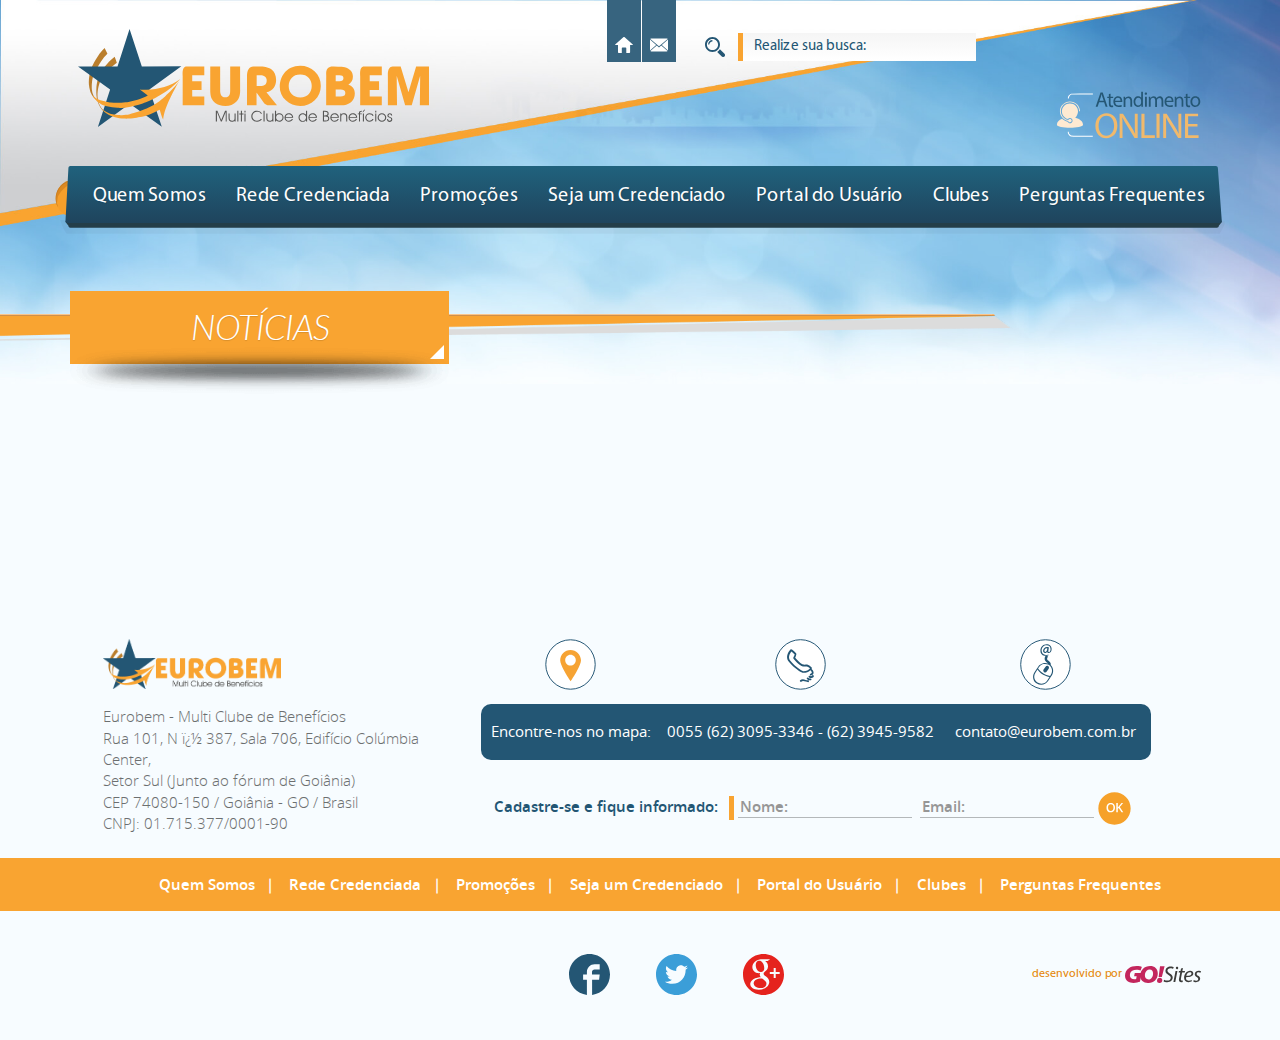
<file: noticias.html>
<!doctype html>
<!--[if IEMobile 7 ]> <html dir="ltr" lang="pt-BR"class="no-js iem7"> <![endif]-->
<!--[if lt IE 7 ]> <html dir="ltr" lang="pt-BR" class="no-js ie6 oldie"> <![endif]-->
<!--[if IE 7 ]>    <html dir="ltr" lang="pt-BR" class="no-js ie7 oldie"> <![endif]-->
<!--[if IE 8 ]>    <html dir="ltr" lang="pt-BR" class="no-js ie8 oldie"> <![endif]-->
<!--[if (gte IE 9)|(gt IEMobile 7)|!(IEMobile)|!(IE)]><!-->
<html dir="ltr" lang="pt-BR" class="no-js"><!-- InstanceBegin template="/Templates/modelo.dwt" codeOutsideHTMLIsLocked="false" -->
<!--<![endif]-->
<head>
<!-- 02/04/2015 -->
<!-- meta tags -->
<meta http-equiv="Content-Type" content="text/html; charset=iso-8859-1" />
<meta name="viewport" content="width=device-width, initial-scale=1, maximum-scale=1, minimum-scale=1, user-scalable=no">
<meta name="title" content="Eurobem - Multi Clube de Benef&iacute;cios"/>
<meta name="author" content="GO!Sites - Solu��es Online - (62) 3941-7878 gosites@gosites.com.br">
<meta name="copyright" content="� 2015" />
<meta name="keywords" content="" />
<meta name="distribution" content="global">
<!-- InstanceBeginEditable name="doctitle" -->
<title>Eurobem - Multi Clube de Benef&iacute;cios</title>
<!-- InstanceEndEditable -->
<!-- favicon -->
<link rel="icon" type="image/x-icon" href="img/favicon.ico">
<link rel="shortcut icon" href="img/favicon.png">
<!-- css -->
<link href="css/bootstrap.css" rel="stylesheet" type="text/css" />
<link href="css/layout.css" rel="stylesheet" type="text/css" />
<!-- InstanceBeginEditable name="head" -->
<link href="css/noticias.css" rel="stylesheet" type="text/css" />
<!-- InstanceEndEditable -->
</head>
<body>
<!-- InstanceBeginEditable name="header" --><!-- InstanceEndEditable -->
<header class="topo">
  <!-- links + busca + atendimento online -->
  <div class="topo-links">
    <a href="index.html" target="_self" class="topo-link"><img src="img/icone-home.svg" alt="ir para a P&aacute;gina Inicial"></a>
    <a href="fale.html" target="_self" class="topo-link"><img src="img/icone-contato.svg" alt="Fale Conosco"></a>
    <!-- busca -->
    <form action="busca.html" method="post" name="busca" id="busca-form">
      <input type="button" name="buscar-bt" id="busca-bt" value="">
      <label for="busca-campo"></label>
      <input name="busca-campo" type="text" id="busca-campo" class="busca-campo" placeholder="Realize sua busca:">
    </form>
<!-- atendimento online -->
    <div class="atendimento-online"><a href="javascript:void(0)"><img src="img/icone-atendimento-online.svg" alt="Atendimento Online" class="atendimento-online-icone"></a></div>
  </div>
  <!-- logo -->
  <div id="logo"><a href="index.html" target="_self"><img src="img/logo.svg" class="logo" alt="Eurobem - Multi Clube de Benef&iacute;cios"></a></div>
  <!-- navegacao min.768px -->
  <nav class="navegacao" id="navegacao">
    <ul>
      <li><a href="quem-somos.html" target="_self">Quem Somos</a></li>
      <li><a href="rede-credenciada.html" target="_self">Rede Credenciada</a></li>
      <li><a href="promocoes.html" target="_self">Promo&ccedil;&otilde;es</a></li>
      <li><a href="seja-um-credenciado.html" target="_self">Seja um Credenciado</a></li>
      <li><a href="portal-do-usuario.html" target="_self">Portal do Usu&aacute;rio</a></li>
      <li><a href="clubes.html" target="_self">Clubes</a></li>
      <li><a href="perguntas-frequentes.html" target="_self">Perguntas Frequentes</a></li>
    </ul>
  </nav>
</header>
<!-- /.topo -->
<div class="clearfix"></div>
<section class="banners">
  <!-- InstanceBeginEditable name="banners" -->
  
  <!-- InstanceEndEditable -->
</section>
<!-- /.banners -->
<div class="clearfix"></div>
<section class="titulos-container">
  <div class="titulos"><h1>
    <!-- InstanceBeginEditable name="titulos" -->Not&iacute;cias<!-- InstanceEndEditable -->
  <img src="img/titulos-sombra.png" class="titulos-sombra" alt="Eurobem - Multi Clube de Benef&iacute;cios">
  </h1></div>
</section>
<!-- /.titulos -->
<div class="clearfix"></div>
<main class="corpo">
  <section class="conteudos">
    <!-- InstanceBeginEditable name="conteudos" -->
  <!-- InstanceEndEditable -->
  </section>
</main>
<!-- /.corpo -->
<div class="clearfix"></div>
<footer id="rodape">
  <div class="rodape">
    <address class="endereco">
      <img src="img/logo.png" class="rodape-logo" alt="Eurobem - Multi Clube de Benef&iacute;cios"><br />
      Eurobem - Multi Clube de Benef&iacute;cios<br />
      Rua 101, N � 387, Sala 706, Edif&iacute;cio Col&uacute;mbia Center,<br />Setor Sul (Junto ao f&oacute;rum de Goi&acirc;nia)<br />
      CEP 74080-150 / Goi&acirc;nia - GO / Brasil<br />
      CNPJ: 01.715.377/0001-90
    </address>
    <!-- /.endereco -->
    <div class="contatos-newsletter">
      <div class="contatos">
        <div class="contato rodape-localizacao">
          <a href="https://goo.gl/maps/rlA5c" target="_blank"><img src="img/icone-localizacao.svg" class="contatos-icone" alt="Localiza&ccedil;&atilde;o"></a><br />
          <div class="contato-texto">
            <a href="https://goo.gl/maps/rlA5c" target="_blank">Encontre-nos no mapa:</a>
          </div>
        </div>
        <div class="contato rodape-telefone">
          <div class="mobile"><a href="tel:+556230953346"><img src="img/icone-telefone.svg" class="contatos-icone" alt="tel: +55 62 3095 3346 | +55 62 3945 9582"></a></div><div class="desktop"><img src="img/icone-telefone.svg" class="contatos-icone" alt="tel: +55 62 3095 3346 | +55 62 3945 9582"></div>
          <div class="contato-texto">
            <div class="mobile"><a href="tel:+556230953346">0055 (62) 3095-3346 - (62) 3945-9582</a></div>
            <div class="desktop">0055 (62) 3095-3346 - (62) 3945-9582</div>
          </div>
        </div>
        <div class="contato rodape-email">
          <a href="mailto:contato@eurobem.com.br" target="_blank"><img src="img/icone-email.svg" class="contatos-icone" alt="contato@eurobem.com.br"></a><br />
          <div class="contato-texto">
            <a href="mailto:contato@eurobem.com.br" target="_blank">contato@eurobem.com.br</a>
          </div>
        </div>
      </div>
      <!-- /.contatos -->
      <form id="newsletter" name="newsletter" method="post">
        <span class="newsletter-titulo">Cadastre-se e fique informado: </span>
        <label for="news-nome"></label>
        <input name="news-nome" type="text" id="news-nome" class="news-campo" placeholder="Nome:">
        <label for="news-email"></label>
        <input name="news-email" type="text" id="news-email" class="news-campo" placeholder="Email:">
        <input type="button" name="news-bt" id="news-bt" value="">
      </form>
    </div>
  </div>
  <!-- /.contatos-newsletter -->
  <div class="rodape-menu">
    <ul>
      <li><a href="quem-somos.html" target="_self">Quem Somos</a></li>
      <li><a href="rede-credenciada.html" target="_self">Rede Credenciada</a></li>
      <li><a href="promocoes.html" target="_self">Promo&ccedil;&otilde;es</a></li>
      <li><a href="seja-um-credenciado.html" target="_self">Seja um Credenciado</a></li>
      <li><a href="portal-do-usuario.html" target="_self">Portal do Usu&aacute;rio</a></li>
      <li><a href="clubes.html" target="_self">Clubes</a></li>
      <li><a href="perguntas-frequentes.html" target="_self">Perguntas Frequentes</a></li>
    </ul>
  </div>
  <!-- /.rodape-menu -->
  <div class="redes-sociais-gosites">
    <div class="redes-sociais">
      <a href="https://www.facebook.com/eurobem" target="_blank"><img src="img/icone-facebook.svg" class="redes-sociais-icone" alt="Eurobem no Facebook"></a>
      <a href="http://twitter.com/eurobem" target="_blank"><img src="img/icone-twitter.svg" class="redes-sociais-icone" alt="Eurobem no Twitter"></a>
      <a href="https://plus.google.com/u/0/b/113378674989938149057/113378674989938149057/posts" target="_blank"><img src="img/icone-gplus.svg" class="redes-sociais-icone" alt="Eurobem no GooglePlus"></a>
    </div>
    <!-- /.redes-sociais -->
    <div id="gosites">desenvolvido por <a href="http://www.gosites.com.br" target="_blank"><img src="img/gosites.svg" class="gosites" alt="GO!Sites"></a></div>
  </div>
  <!-- /.redes-sociais-gosites -->
</footer>
<!-- /.rodape -->
<!-- InstanceBeginEditable name="footer" --><!-- InstanceEndEditable -->
<!-- navegacao max. 767px -->
<div class="mobile">
  <header class="mobile-topo">
    <!-- logo -->
    <section id="logo-mobile"><a href="index.html" target="_self"><img src="img/logo.svg" class="logo-mobile" alt="Eurobem - Multi Clube de Benef&iacute;cios"></a></section>
    <!-- busca -->
    <a href="busca.html" target="_self" class="busca-mobile"><img src="img/icone-busca.svg" class="busca-icone-mobile" alt="Fazer Busca"></a>
    <!-- menu icone -->
    <nav id="nav-mobile"> <a href="javascript:void(0)" data-toggle="modal" data-target="#nav-mob"><img src="img/mob-menu.svg" class="nav-mobile" alt="Menu"></a> </nav>
  </header>
    <!-- menu mobile -->
    <div class="modal fade menu-mobile fade-menu-mobile" id="nav-mob" tabindex="-1" role="dialog" aria-labelledby="myModalLabel" aria-hidden="true">
      <div class="modal-dialog menu-mobile-dialog">
        <div class="modal-content menu-mobile-content">
          <div class="modal-header menu-mobile-header"><a href="javascript:void(0)" class="fechar"><img src="img/fechar.svg" alt="Fechar Menu" data-dismiss="modal" aria-hidden="true"></a></div>
          <div class="modal-body menu-mobile-body">
            <!-- conteudos menu aqui -->
            <ul class="menu-movel">
              <li><a href="quem-somos.html" target="_self">Quem Somos</a></li>
              <li><a href="rede-credenciada.html" target="_self">Rede Credenciada</a></li>
              <li><a href="promocoes.html" target="_self">Promo&ccedil;&otilde;es</a></li>
              <li><a href="seja-um-credenciado.html" target="_self">Seja um Credenciado</a></li>
              <li><a href="portal-do-usuario.html" target="_self">Portal do Usu&aacute;rio</a></li>
              <li><a href="clubes.html" target="_self">Clubes</a></li>
              <li><a href="perguntas-frequentes.html" target="_self">Perguntas Frequentes</a></li>
              <li><a href="noticias.html" target="_self">Not&iacute;cias</a></li>
              <li><a href="fale.html" target="_self">Fale Conosco</a></li>
            </ul>
          </div>
          <div class="modal-footer menu-mobile-footer"></div>
        </div>
      </div>
    </div>
    <!-- /nav-mob --> 
</div>
<!-- /.mobile --> 
<!-- modal menu movel-->
<style>
.menu-mobile {
	padding-left: 0 !important; /* NAO ALTERAR */
	padding-right: 0 !important; /* NAO ALTERAR */
}
</style>
<!-- scripts --> 
<script src="js/jquery-1.11.2.min.js"></script>
<script src="js/bootstrap.js"></script>
</body>
<!-- InstanceEnd --></html>
</file>
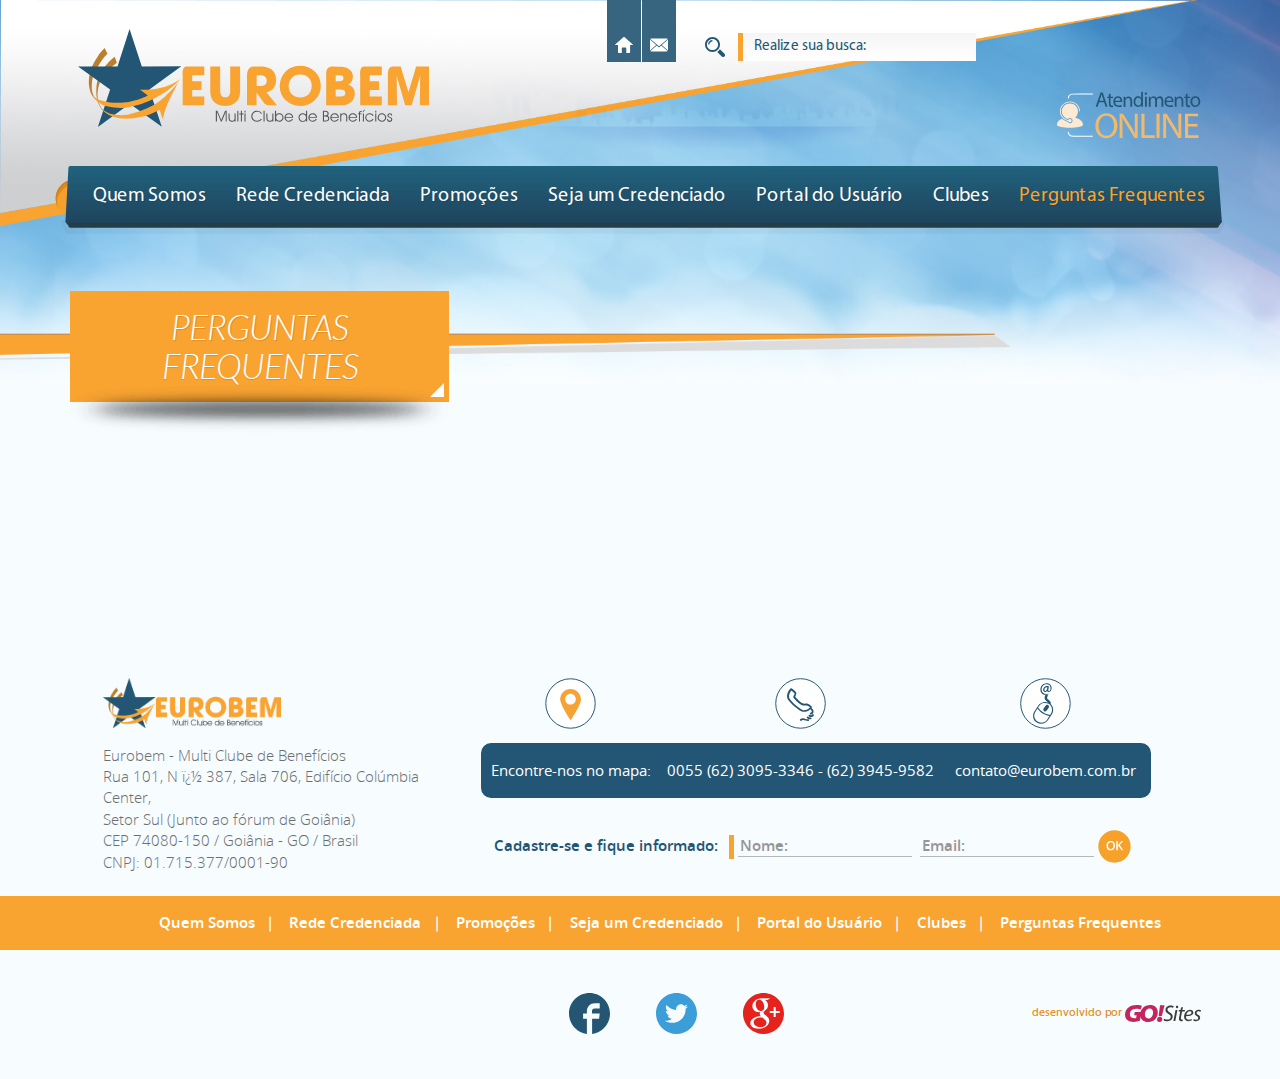
<file: perguntas-frequentes.html>
<!doctype html>
<!--[if IEMobile 7 ]> <html dir="ltr" lang="pt-BR"class="no-js iem7"> <![endif]-->
<!--[if lt IE 7 ]> <html dir="ltr" lang="pt-BR" class="no-js ie6 oldie"> <![endif]-->
<!--[if IE 7 ]>    <html dir="ltr" lang="pt-BR" class="no-js ie7 oldie"> <![endif]-->
<!--[if IE 8 ]>    <html dir="ltr" lang="pt-BR" class="no-js ie8 oldie"> <![endif]-->
<!--[if (gte IE 9)|(gt IEMobile 7)|!(IEMobile)|!(IE)]><!-->
<html dir="ltr" lang="pt-BR" class="no-js"><!-- InstanceBegin template="/Templates/modelo.dwt" codeOutsideHTMLIsLocked="false" -->
<!--<![endif]-->
<head>
<!-- 02/04/2015 -->
<!-- meta tags -->
<meta http-equiv="Content-Type" content="text/html; charset=iso-8859-1" />
<meta name="viewport" content="width=device-width, initial-scale=1, maximum-scale=1, minimum-scale=1, user-scalable=no">
<meta name="title" content="Eurobem - Multi Clube de Benef&iacute;cios"/>
<meta name="author" content="GO!Sites - Solu��es Online - (62) 3941-7878 gosites@gosites.com.br">
<meta name="copyright" content="� 2015" />
<meta name="keywords" content="" />
<meta name="distribution" content="global">
<!-- InstanceBeginEditable name="doctitle" -->
<title>Eurobem - Multi Clube de Benef&iacute;cios</title>
<!-- InstanceEndEditable -->
<!-- favicon -->
<link rel="icon" type="image/x-icon" href="img/favicon.ico">
<link rel="shortcut icon" href="img/favicon.png">
<!-- css -->
<link href="css/bootstrap.css" rel="stylesheet" type="text/css" />
<link href="css/layout.css" rel="stylesheet" type="text/css" />
<!-- InstanceBeginEditable name="head" -->
<link href="css/perguntas.css" rel="stylesheet" type="text/css" />
<!-- InstanceEndEditable -->
</head>
<body>
<!-- InstanceBeginEditable name="header" --><!-- InstanceEndEditable -->
<header class="topo">
  <!-- links + busca + atendimento online -->
  <div class="topo-links">
    <a href="index.html" target="_self" class="topo-link"><img src="img/icone-home.svg" alt="ir para a P&aacute;gina Inicial"></a>
    <a href="fale.html" target="_self" class="topo-link"><img src="img/icone-contato.svg" alt="Fale Conosco"></a>
    <!-- busca -->
    <form action="busca.html" method="post" name="busca" id="busca-form">
      <input type="button" name="buscar-bt" id="busca-bt" value="">
      <label for="busca-campo"></label>
      <input name="busca-campo" type="text" id="busca-campo" class="busca-campo" placeholder="Realize sua busca:">
    </form>
<!-- atendimento online -->
    <div class="atendimento-online"><a href="javascript:void(0)"><img src="img/icone-atendimento-online.svg" alt="Atendimento Online" class="atendimento-online-icone"></a></div>
  </div>
  <!-- logo -->
  <div id="logo"><a href="index.html" target="_self"><img src="img/logo.svg" class="logo" alt="Eurobem - Multi Clube de Benef&iacute;cios"></a></div>
  <!-- navegacao min.768px -->
  <nav class="navegacao" id="navegacao">
    <ul>
      <li><a href="quem-somos.html" target="_self">Quem Somos</a></li>
      <li><a href="rede-credenciada.html" target="_self">Rede Credenciada</a></li>
      <li><a href="promocoes.html" target="_self">Promo&ccedil;&otilde;es</a></li>
      <li><a href="seja-um-credenciado.html" target="_self">Seja um Credenciado</a></li>
      <li><a href="portal-do-usuario.html" target="_self">Portal do Usu&aacute;rio</a></li>
      <li><a href="clubes.html" target="_self">Clubes</a></li>
      <li><a href="perguntas-frequentes.html" target="_self">Perguntas Frequentes</a></li>
    </ul>
  </nav>
</header>
<!-- /.topo -->
<div class="clearfix"></div>
<section class="banners">
  <!-- InstanceBeginEditable name="banners" -->
  
  <!-- InstanceEndEditable -->
</section>
<!-- /.banners -->
<div class="clearfix"></div>
<section class="titulos-container">
  <div class="titulos"><h1>
    <!-- InstanceBeginEditable name="titulos" -->Perguntas Frequentes<!-- InstanceEndEditable -->
  <img src="img/titulos-sombra.png" class="titulos-sombra" alt="Eurobem - Multi Clube de Benef&iacute;cios">
  </h1></div>
</section>
<!-- /.titulos -->
<div class="clearfix"></div>
<main class="corpo">
  <section class="conteudos">
    <!-- InstanceBeginEditable name="conteudos" -->
  <!-- InstanceEndEditable -->
  </section>
</main>
<!-- /.corpo -->
<div class="clearfix"></div>
<footer id="rodape">
  <div class="rodape">
    <address class="endereco">
      <img src="img/logo.png" class="rodape-logo" alt="Eurobem - Multi Clube de Benef&iacute;cios"><br />
      Eurobem - Multi Clube de Benef&iacute;cios<br />
      Rua 101, N � 387, Sala 706, Edif&iacute;cio Col&uacute;mbia Center,<br />Setor Sul (Junto ao f&oacute;rum de Goi&acirc;nia)<br />
      CEP 74080-150 / Goi&acirc;nia - GO / Brasil<br />
      CNPJ: 01.715.377/0001-90
    </address>
    <!-- /.endereco -->
    <div class="contatos-newsletter">
      <div class="contatos">
        <div class="contato rodape-localizacao">
          <a href="https://goo.gl/maps/rlA5c" target="_blank"><img src="img/icone-localizacao.svg" class="contatos-icone" alt="Localiza&ccedil;&atilde;o"></a><br />
          <div class="contato-texto">
            <a href="https://goo.gl/maps/rlA5c" target="_blank">Encontre-nos no mapa:</a>
          </div>
        </div>
        <div class="contato rodape-telefone">
          <div class="mobile"><a href="tel:+556230953346"><img src="img/icone-telefone.svg" class="contatos-icone" alt="tel: +55 62 3095 3346 | +55 62 3945 9582"></a></div><div class="desktop"><img src="img/icone-telefone.svg" class="contatos-icone" alt="tel: +55 62 3095 3346 | +55 62 3945 9582"></div>
          <div class="contato-texto">
            <div class="mobile"><a href="tel:+556230953346">0055 (62) 3095-3346 - (62) 3945-9582</a></div>
            <div class="desktop">0055 (62) 3095-3346 - (62) 3945-9582</div>
          </div>
        </div>
        <div class="contato rodape-email">
          <a href="mailto:contato@eurobem.com.br" target="_blank"><img src="img/icone-email.svg" class="contatos-icone" alt="contato@eurobem.com.br"></a><br />
          <div class="contato-texto">
            <a href="mailto:contato@eurobem.com.br" target="_blank">contato@eurobem.com.br</a>
          </div>
        </div>
      </div>
      <!-- /.contatos -->
      <form id="newsletter" name="newsletter" method="post">
        <span class="newsletter-titulo">Cadastre-se e fique informado: </span>
        <label for="news-nome"></label>
        <input name="news-nome" type="text" id="news-nome" class="news-campo" placeholder="Nome:">
        <label for="news-email"></label>
        <input name="news-email" type="text" id="news-email" class="news-campo" placeholder="Email:">
        <input type="button" name="news-bt" id="news-bt" value="">
      </form>
    </div>
  </div>
  <!-- /.contatos-newsletter -->
  <div class="rodape-menu">
    <ul>
      <li><a href="quem-somos.html" target="_self">Quem Somos</a></li>
      <li><a href="rede-credenciada.html" target="_self">Rede Credenciada</a></li>
      <li><a href="promocoes.html" target="_self">Promo&ccedil;&otilde;es</a></li>
      <li><a href="seja-um-credenciado.html" target="_self">Seja um Credenciado</a></li>
      <li><a href="portal-do-usuario.html" target="_self">Portal do Usu&aacute;rio</a></li>
      <li><a href="clubes.html" target="_self">Clubes</a></li>
      <li><a href="perguntas-frequentes.html" target="_self">Perguntas Frequentes</a></li>
    </ul>
  </div>
  <!-- /.rodape-menu -->
  <div class="redes-sociais-gosites">
    <div class="redes-sociais">
      <a href="https://www.facebook.com/eurobem" target="_blank"><img src="img/icone-facebook.svg" class="redes-sociais-icone" alt="Eurobem no Facebook"></a>
      <a href="http://twitter.com/eurobem" target="_blank"><img src="img/icone-twitter.svg" class="redes-sociais-icone" alt="Eurobem no Twitter"></a>
      <a href="https://plus.google.com/u/0/b/113378674989938149057/113378674989938149057/posts" target="_blank"><img src="img/icone-gplus.svg" class="redes-sociais-icone" alt="Eurobem no GooglePlus"></a>
    </div>
    <!-- /.redes-sociais -->
    <div id="gosites">desenvolvido por <a href="http://www.gosites.com.br" target="_blank"><img src="img/gosites.svg" class="gosites" alt="GO!Sites"></a></div>
  </div>
  <!-- /.redes-sociais-gosites -->
</footer>
<!-- /.rodape -->
<!-- InstanceBeginEditable name="footer" --><!-- InstanceEndEditable -->
<!-- navegacao max. 767px -->
<div class="mobile">
  <header class="mobile-topo">
    <!-- logo -->
    <section id="logo-mobile"><a href="index.html" target="_self"><img src="img/logo.svg" class="logo-mobile" alt="Eurobem - Multi Clube de Benef&iacute;cios"></a></section>
    <!-- busca -->
    <a href="busca.html" target="_self" class="busca-mobile"><img src="img/icone-busca.svg" class="busca-icone-mobile" alt="Fazer Busca"></a>
    <!-- menu icone -->
    <nav id="nav-mobile"> <a href="javascript:void(0)" data-toggle="modal" data-target="#nav-mob"><img src="img/mob-menu.svg" class="nav-mobile" alt="Menu"></a> </nav>
  </header>
    <!-- menu mobile -->
    <div class="modal fade menu-mobile fade-menu-mobile" id="nav-mob" tabindex="-1" role="dialog" aria-labelledby="myModalLabel" aria-hidden="true">
      <div class="modal-dialog menu-mobile-dialog">
        <div class="modal-content menu-mobile-content">
          <div class="modal-header menu-mobile-header"><a href="javascript:void(0)" class="fechar"><img src="img/fechar.svg" alt="Fechar Menu" data-dismiss="modal" aria-hidden="true"></a></div>
          <div class="modal-body menu-mobile-body">
            <!-- conteudos menu aqui -->
            <ul class="menu-movel">
              <li><a href="quem-somos.html" target="_self">Quem Somos</a></li>
              <li><a href="rede-credenciada.html" target="_self">Rede Credenciada</a></li>
              <li><a href="promocoes.html" target="_self">Promo&ccedil;&otilde;es</a></li>
              <li><a href="seja-um-credenciado.html" target="_self">Seja um Credenciado</a></li>
              <li><a href="portal-do-usuario.html" target="_self">Portal do Usu&aacute;rio</a></li>
              <li><a href="clubes.html" target="_self">Clubes</a></li>
              <li><a href="perguntas-frequentes.html" target="_self">Perguntas Frequentes</a></li>
              <li><a href="noticias.html" target="_self">Not&iacute;cias</a></li>
              <li><a href="fale.html" target="_self">Fale Conosco</a></li>
            </ul>
          </div>
          <div class="modal-footer menu-mobile-footer"></div>
        </div>
      </div>
    </div>
    <!-- /nav-mob --> 
</div>
<!-- /.mobile --> 
<!-- modal menu movel-->
<style>
.menu-mobile {
	padding-left: 0 !important; /* NAO ALTERAR */
	padding-right: 0 !important; /* NAO ALTERAR */
}
</style>
<!-- scripts --> 
<script src="js/jquery-1.11.2.min.js"></script>
<script src="js/bootstrap.js"></script>
</body>
<!-- InstanceEnd --></html>
</file>
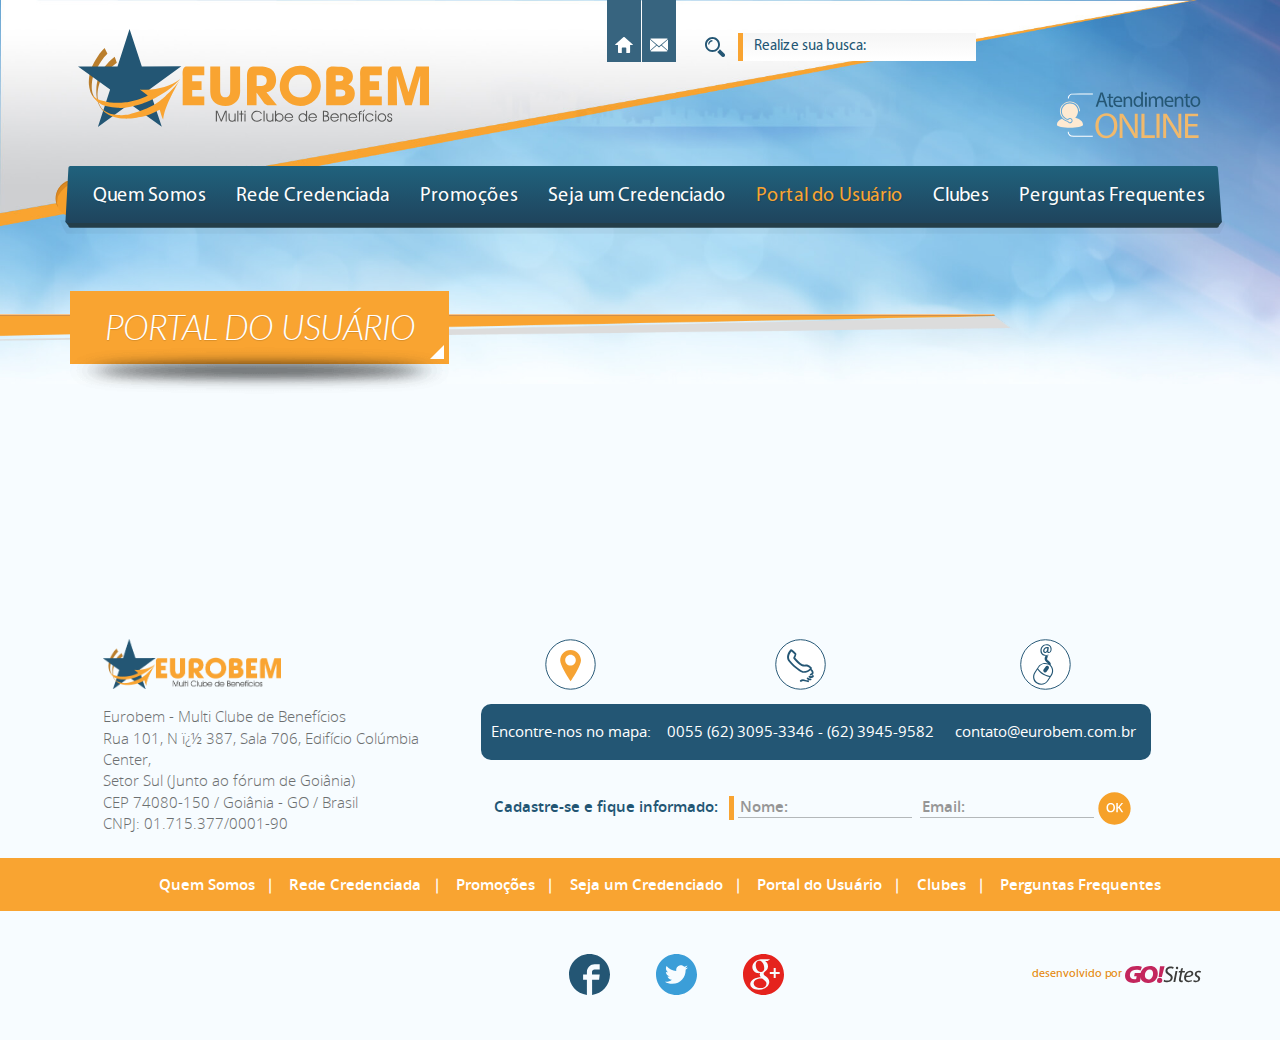
<file: portal-do-usuario.html>
<!doctype html>
<!--[if IEMobile 7 ]> <html dir="ltr" lang="pt-BR"class="no-js iem7"> <![endif]-->
<!--[if lt IE 7 ]> <html dir="ltr" lang="pt-BR" class="no-js ie6 oldie"> <![endif]-->
<!--[if IE 7 ]>    <html dir="ltr" lang="pt-BR" class="no-js ie7 oldie"> <![endif]-->
<!--[if IE 8 ]>    <html dir="ltr" lang="pt-BR" class="no-js ie8 oldie"> <![endif]-->
<!--[if (gte IE 9)|(gt IEMobile 7)|!(IEMobile)|!(IE)]><!-->
<html dir="ltr" lang="pt-BR" class="no-js"><!-- InstanceBegin template="/Templates/modelo.dwt" codeOutsideHTMLIsLocked="false" -->
<!--<![endif]-->
<head>
<!-- 02/04/2015 -->
<!-- meta tags -->
<meta http-equiv="Content-Type" content="text/html; charset=iso-8859-1" />
<meta name="viewport" content="width=device-width, initial-scale=1, maximum-scale=1, minimum-scale=1, user-scalable=no">
<meta name="title" content="Eurobem - Multi Clube de Benef&iacute;cios"/>
<meta name="author" content="GO!Sites - Solu��es Online - (62) 3941-7878 gosites@gosites.com.br">
<meta name="copyright" content="� 2015" />
<meta name="keywords" content="" />
<meta name="distribution" content="global">
<!-- InstanceBeginEditable name="doctitle" -->
<title>Eurobem - Multi Clube de Benef&iacute;cios</title>
<!-- InstanceEndEditable -->
<!-- favicon -->
<link rel="icon" type="image/x-icon" href="img/favicon.ico">
<link rel="shortcut icon" href="img/favicon.png">
<!-- css -->
<link href="css/bootstrap.css" rel="stylesheet" type="text/css" />
<link href="css/layout.css" rel="stylesheet" type="text/css" />
<!-- InstanceBeginEditable name="head" -->
<link href="css/portal.css" rel="stylesheet" type="text/css" />
<!-- InstanceEndEditable -->
</head>
<body>
<!-- InstanceBeginEditable name="header" --><!-- InstanceEndEditable -->
<header class="topo">
  <!-- links + busca + atendimento online -->
  <div class="topo-links">
    <a href="index.html" target="_self" class="topo-link"><img src="img/icone-home.svg" alt="ir para a P&aacute;gina Inicial"></a>
    <a href="fale.html" target="_self" class="topo-link"><img src="img/icone-contato.svg" alt="Fale Conosco"></a>
    <!-- busca -->
    <form action="busca.html" method="post" name="busca" id="busca-form">
      <input type="button" name="buscar-bt" id="busca-bt" value="">
      <label for="busca-campo"></label>
      <input name="busca-campo" type="text" id="busca-campo" class="busca-campo" placeholder="Realize sua busca:">
    </form>
<!-- atendimento online -->
    <div class="atendimento-online"><a href="javascript:void(0)"><img src="img/icone-atendimento-online.svg" alt="Atendimento Online" class="atendimento-online-icone"></a></div>
  </div>
  <!-- logo -->
  <div id="logo"><a href="index.html" target="_self"><img src="img/logo.svg" class="logo" alt="Eurobem - Multi Clube de Benef&iacute;cios"></a></div>
  <!-- navegacao min.768px -->
  <nav class="navegacao" id="navegacao">
    <ul>
      <li><a href="quem-somos.html" target="_self">Quem Somos</a></li>
      <li><a href="rede-credenciada.html" target="_self">Rede Credenciada</a></li>
      <li><a href="promocoes.html" target="_self">Promo&ccedil;&otilde;es</a></li>
      <li><a href="seja-um-credenciado.html" target="_self">Seja um Credenciado</a></li>
      <li><a href="portal-do-usuario.html" target="_self">Portal do Usu&aacute;rio</a></li>
      <li><a href="clubes.html" target="_self">Clubes</a></li>
      <li><a href="perguntas-frequentes.html" target="_self">Perguntas Frequentes</a></li>
    </ul>
  </nav>
</header>
<!-- /.topo -->
<div class="clearfix"></div>
<section class="banners">
  <!-- InstanceBeginEditable name="banners" -->
  
  <!-- InstanceEndEditable -->
</section>
<!-- /.banners -->
<div class="clearfix"></div>
<section class="titulos-container">
  <div class="titulos"><h1>
    <!-- InstanceBeginEditable name="titulos" -->Portal do Usu&aacute;rio<!-- InstanceEndEditable -->
  <img src="img/titulos-sombra.png" class="titulos-sombra" alt="Eurobem - Multi Clube de Benef&iacute;cios">
  </h1></div>
</section>
<!-- /.titulos -->
<div class="clearfix"></div>
<main class="corpo">
  <section class="conteudos">
    <!-- InstanceBeginEditable name="conteudos" -->
  <!-- InstanceEndEditable -->
  </section>
</main>
<!-- /.corpo -->
<div class="clearfix"></div>
<footer id="rodape">
  <div class="rodape">
    <address class="endereco">
      <img src="img/logo.png" class="rodape-logo" alt="Eurobem - Multi Clube de Benef&iacute;cios"><br />
      Eurobem - Multi Clube de Benef&iacute;cios<br />
      Rua 101, N � 387, Sala 706, Edif&iacute;cio Col&uacute;mbia Center,<br />Setor Sul (Junto ao f&oacute;rum de Goi&acirc;nia)<br />
      CEP 74080-150 / Goi&acirc;nia - GO / Brasil<br />
      CNPJ: 01.715.377/0001-90
    </address>
    <!-- /.endereco -->
    <div class="contatos-newsletter">
      <div class="contatos">
        <div class="contato rodape-localizacao">
          <a href="https://goo.gl/maps/rlA5c" target="_blank"><img src="img/icone-localizacao.svg" class="contatos-icone" alt="Localiza&ccedil;&atilde;o"></a><br />
          <div class="contato-texto">
            <a href="https://goo.gl/maps/rlA5c" target="_blank">Encontre-nos no mapa:</a>
          </div>
        </div>
        <div class="contato rodape-telefone">
          <div class="mobile"><a href="tel:+556230953346"><img src="img/icone-telefone.svg" class="contatos-icone" alt="tel: +55 62 3095 3346 | +55 62 3945 9582"></a></div><div class="desktop"><img src="img/icone-telefone.svg" class="contatos-icone" alt="tel: +55 62 3095 3346 | +55 62 3945 9582"></div>
          <div class="contato-texto">
            <div class="mobile"><a href="tel:+556230953346">0055 (62) 3095-3346 - (62) 3945-9582</a></div>
            <div class="desktop">0055 (62) 3095-3346 - (62) 3945-9582</div>
          </div>
        </div>
        <div class="contato rodape-email">
          <a href="mailto:contato@eurobem.com.br" target="_blank"><img src="img/icone-email.svg" class="contatos-icone" alt="contato@eurobem.com.br"></a><br />
          <div class="contato-texto">
            <a href="mailto:contato@eurobem.com.br" target="_blank">contato@eurobem.com.br</a>
          </div>
        </div>
      </div>
      <!-- /.contatos -->
      <form id="newsletter" name="newsletter" method="post">
        <span class="newsletter-titulo">Cadastre-se e fique informado: </span>
        <label for="news-nome"></label>
        <input name="news-nome" type="text" id="news-nome" class="news-campo" placeholder="Nome:">
        <label for="news-email"></label>
        <input name="news-email" type="text" id="news-email" class="news-campo" placeholder="Email:">
        <input type="button" name="news-bt" id="news-bt" value="">
      </form>
    </div>
  </div>
  <!-- /.contatos-newsletter -->
  <div class="rodape-menu">
    <ul>
      <li><a href="quem-somos.html" target="_self">Quem Somos</a></li>
      <li><a href="rede-credenciada.html" target="_self">Rede Credenciada</a></li>
      <li><a href="promocoes.html" target="_self">Promo&ccedil;&otilde;es</a></li>
      <li><a href="seja-um-credenciado.html" target="_self">Seja um Credenciado</a></li>
      <li><a href="portal-do-usuario.html" target="_self">Portal do Usu&aacute;rio</a></li>
      <li><a href="clubes.html" target="_self">Clubes</a></li>
      <li><a href="perguntas-frequentes.html" target="_self">Perguntas Frequentes</a></li>
    </ul>
  </div>
  <!-- /.rodape-menu -->
  <div class="redes-sociais-gosites">
    <div class="redes-sociais">
      <a href="https://www.facebook.com/eurobem" target="_blank"><img src="img/icone-facebook.svg" class="redes-sociais-icone" alt="Eurobem no Facebook"></a>
      <a href="http://twitter.com/eurobem" target="_blank"><img src="img/icone-twitter.svg" class="redes-sociais-icone" alt="Eurobem no Twitter"></a>
      <a href="https://plus.google.com/u/0/b/113378674989938149057/113378674989938149057/posts" target="_blank"><img src="img/icone-gplus.svg" class="redes-sociais-icone" alt="Eurobem no GooglePlus"></a>
    </div>
    <!-- /.redes-sociais -->
    <div id="gosites">desenvolvido por <a href="http://www.gosites.com.br" target="_blank"><img src="img/gosites.svg" class="gosites" alt="GO!Sites"></a></div>
  </div>
  <!-- /.redes-sociais-gosites -->
</footer>
<!-- /.rodape -->
<!-- InstanceBeginEditable name="footer" --><!-- InstanceEndEditable -->
<!-- navegacao max. 767px -->
<div class="mobile">
  <header class="mobile-topo">
    <!-- logo -->
    <section id="logo-mobile"><a href="index.html" target="_self"><img src="img/logo.svg" class="logo-mobile" alt="Eurobem - Multi Clube de Benef&iacute;cios"></a></section>
    <!-- busca -->
    <a href="busca.html" target="_self" class="busca-mobile"><img src="img/icone-busca.svg" class="busca-icone-mobile" alt="Fazer Busca"></a>
    <!-- menu icone -->
    <nav id="nav-mobile"> <a href="javascript:void(0)" data-toggle="modal" data-target="#nav-mob"><img src="img/mob-menu.svg" class="nav-mobile" alt="Menu"></a> </nav>
  </header>
    <!-- menu mobile -->
    <div class="modal fade menu-mobile fade-menu-mobile" id="nav-mob" tabindex="-1" role="dialog" aria-labelledby="myModalLabel" aria-hidden="true">
      <div class="modal-dialog menu-mobile-dialog">
        <div class="modal-content menu-mobile-content">
          <div class="modal-header menu-mobile-header"><a href="javascript:void(0)" class="fechar"><img src="img/fechar.svg" alt="Fechar Menu" data-dismiss="modal" aria-hidden="true"></a></div>
          <div class="modal-body menu-mobile-body">
            <!-- conteudos menu aqui -->
            <ul class="menu-movel">
              <li><a href="quem-somos.html" target="_self">Quem Somos</a></li>
              <li><a href="rede-credenciada.html" target="_self">Rede Credenciada</a></li>
              <li><a href="promocoes.html" target="_self">Promo&ccedil;&otilde;es</a></li>
              <li><a href="seja-um-credenciado.html" target="_self">Seja um Credenciado</a></li>
              <li><a href="portal-do-usuario.html" target="_self">Portal do Usu&aacute;rio</a></li>
              <li><a href="clubes.html" target="_self">Clubes</a></li>
              <li><a href="perguntas-frequentes.html" target="_self">Perguntas Frequentes</a></li>
              <li><a href="noticias.html" target="_self">Not&iacute;cias</a></li>
              <li><a href="fale.html" target="_self">Fale Conosco</a></li>
            </ul>
          </div>
          <div class="modal-footer menu-mobile-footer"></div>
        </div>
      </div>
    </div>
    <!-- /nav-mob --> 
</div>
<!-- /.mobile --> 
<!-- modal menu movel-->
<style>
.menu-mobile {
	padding-left: 0 !important; /* NAO ALTERAR */
	padding-right: 0 !important; /* NAO ALTERAR */
}
</style>
<!-- scripts --> 
<script src="js/jquery-1.11.2.min.js"></script>
<script src="js/bootstrap.js"></script>
</body>
<!-- InstanceEnd --></html>
</file>
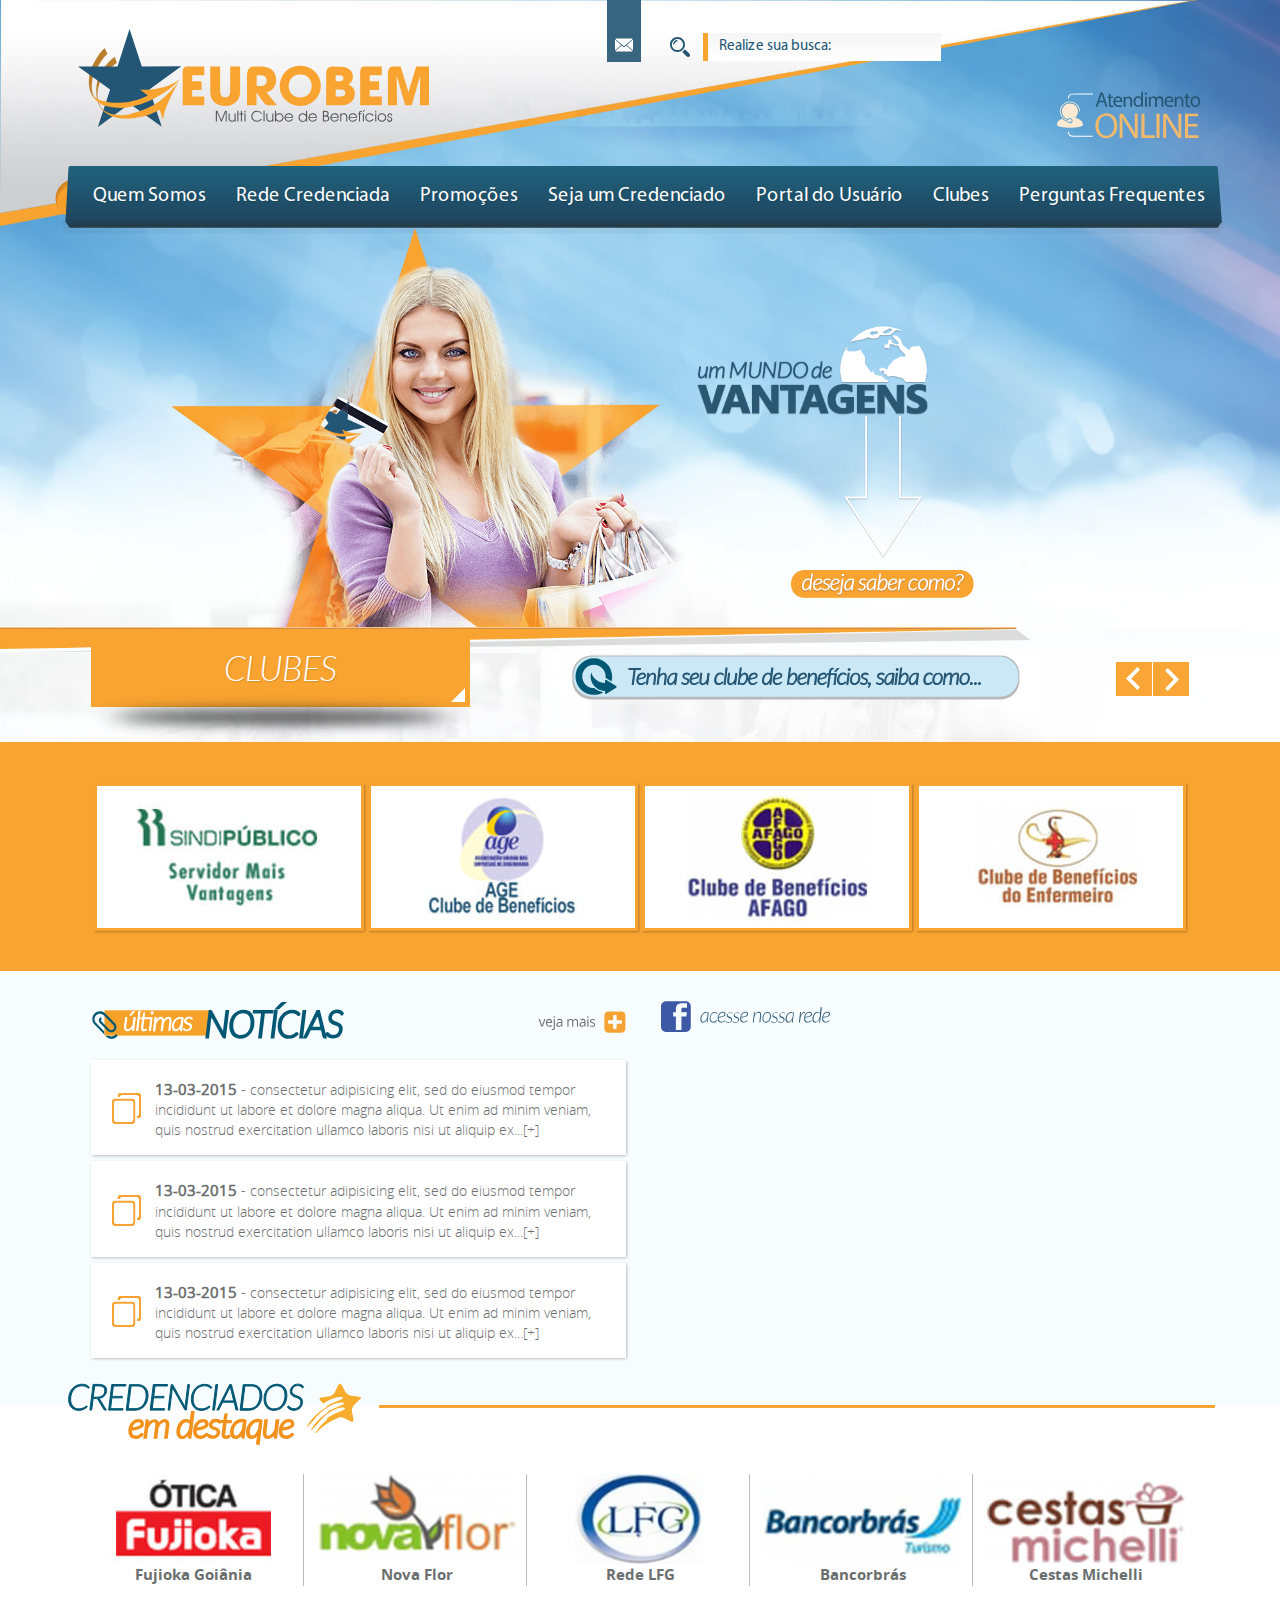
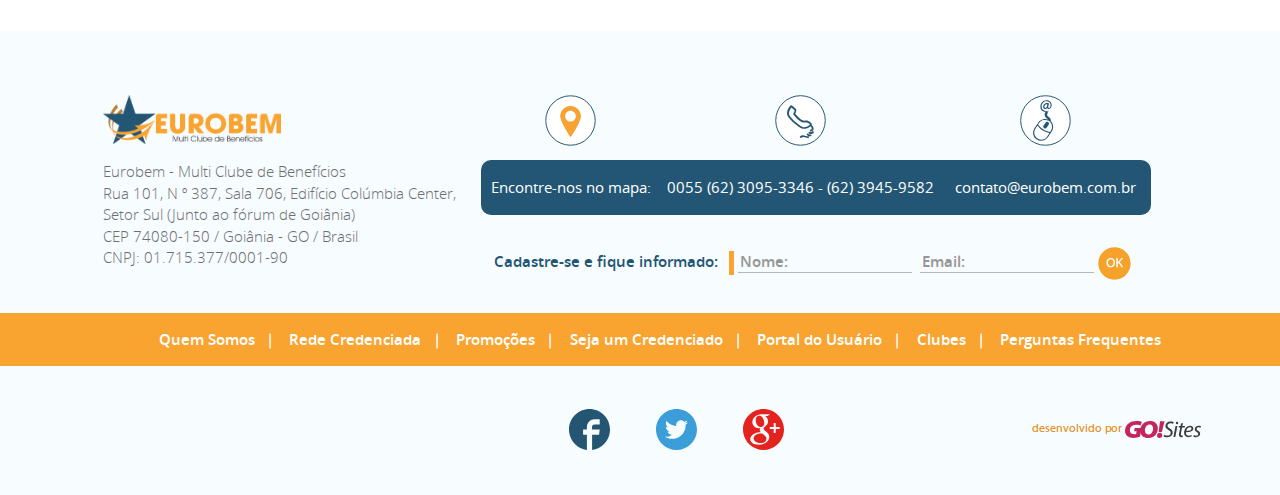
<file: principal.html>
<!doctype html>
<!--[if IEMobile 7 ]> <html dir="ltr" lang="pt-BR"class="no-js iem7"> <![endif]-->
<!--[if lt IE 7 ]> <html dir="ltr" lang="pt-BR" class="no-js ie6 oldie"> <![endif]-->
<!--[if IE 7 ]>    <html dir="ltr" lang="pt-BR" class="no-js ie7 oldie"> <![endif]-->
<!--[if IE 8 ]>    <html dir="ltr" lang="pt-BR" class="no-js ie8 oldie"> <![endif]-->
<!--[if (gte IE 9)|(gt IEMobile 7)|!(IEMobile)|!(IE)]><!-->
<html dir="ltr" lang="pt-BR" class="no-js"><!-- InstanceBegin template="/Templates/modelo.dwt" codeOutsideHTMLIsLocked="false" -->
<!--<![endif]-->
<head>
<!-- 02/04/2015 -->
<!-- meta tags -->
<meta http-equiv="Content-Type" content="text/html; charset=iso-8859-1" />
<meta name="viewport" content="width=device-width, initial-scale=1, maximum-scale=1, minimum-scale=1, user-scalable=no">
<meta name="title" content="Eurobem - Multi Clube de Benef&iacute;cios"/>
<meta name="author" content="GO!Sites - Solu��es Online - (62) 3941-7878 gosites@gosites.com.br">
<meta name="copyright" content="� 2015" />
<meta name="keywords" content="" />
<meta name="distribution" content="global">
<!-- InstanceBeginEditable name="doctitle" -->
<title>Eurobem - Multi Clube de Benef&iacute;cios</title>
<!-- InstanceEndEditable -->
<!-- favicon -->
<link rel="icon" type="image/x-icon" href="img/favicon.ico">
<link rel="shortcut icon" href="img/favicon.png">
<!-- css -->
<link href="css/bootstrap.css" rel="stylesheet" type="text/css" />
<link href="css/layout.css" rel="stylesheet" type="text/css" />
<!-- InstanceBeginEditable name="head" -->
<link href="css/principal.css" rel="stylesheet" type="text/css" />
<!-- InstanceEndEditable -->
</head>
<body>
<!-- InstanceBeginEditable name="header" --><!-- InstanceEndEditable -->
<header class="topo">
  <!-- links + busca + atendimento online -->
  <div class="topo-links">
    <a href="principal.html" target="_self" class="topo-link"><img src="img/icone-home.svg" alt="ir para a P&aacute;gina Inicial"></a>
    <a href="fale.html" target="_self" class="topo-link"><img src="img/icone-contato.svg" alt="Fale Conosco"></a>
    <!-- busca -->
    <form action="busca.html" method="post" name="busca" id="busca-form">
      <input type="button" name="buscar-bt" id="busca-bt" value="">
      <label for="busca-campo"></label>
      <input name="busca-campo" type="text" id="busca-campo" class="busca-campo" placeholder="Realize sua busca:">
    </form>
<!-- atendimento online -->
    <div class="atendimento-online"><a href="javascript:void(0)"><img src="img/icone-atendimento-online.svg" alt="Atendimento Online" class="atendimento-online-icone"></a></div>
  </div>
  <!-- logo -->
  <div id="logo"><a href="principal.html" target="_self"><img src="img/logo.svg" class="logo" alt="Eurobem - Multi Clube de Benef&iacute;cios"></a></div>
  <!-- navegacao min.768px -->
  <nav class="navegacao" id="navegacao">
    <ul>
      <li><a href="quem-somos.html" target="_self">Quem Somos</a></li>
      <li><a href="rede-credenciada.html" target="_self">Rede Credenciada</a></li>
      <li><a href="promocoes.html" target="_self">Promo&ccedil;&otilde;es</a></li>
      <li><a href="seja-um-credenciado.html" target="_self">Seja um Credenciado</a></li>
      <li><a href="portal-do-usuario.html" target="_self">Portal do Usu&aacute;rio</a></li>
      <li><a href="clubes.html" target="_self">Clubes</a></li>
      <li><a href="perguntas-frequentes.html" target="_self">Perguntas Frequentes</a></li>
    </ul>
  </nav>
</header>
<!-- /.topo -->
<div class="clearfix"></div>
<section class="banners">
  <!-- InstanceBeginEditable name="banners" -->
  <img src="img/banner.png" class="banner" alt="Eurobem - Multi Clube de Benef&iacute;cios">
  <!-- InstanceEndEditable -->
</section>
<!-- /.banners -->
<div class="clearfix"></div>
<section class="titulos-container">
  <div class="titulos"><h1>
    <!-- InstanceBeginEditable name="titulos" --><!-- InstanceEndEditable -->
  <img src="img/titulos-sombra.png" class="titulos-sombra" alt="Eurobem - Multi Clube de Benef&iacute;cios">
  </h1></div>
</section>
<!-- /.titulos -->
<div class="clearfix"></div>
<main class="corpo">
  <section class="conteudos">
    <!-- InstanceBeginEditable name="conteudos" -->
    <div class="clubes-container-geral">
      <div class="clubes-cabecalho">
        <div class="clubes-titulo">
          Clubes
          <img src="img/titulos-sombra.png" class="clubes-titulo-sombra" alt="Clubes">
        </div>
        <a href="seja-um-credenciado.html"><img src="img/clubes-banner.svg" class="clubes-chamada" alt="Tenha seu clube de benef&iacute;cios, saiba como..."></a>
        <ul class="clubes-navegacao">
          <li><a href="javascript:void(0)"><img src="img/clubes-nav-esq.svg" class="clubes-navegacao-esq" alt="Anterior"></a></li>
          <li><a href="javascript:void(0)"><img src="img/clubes-nav-dir.svg" class="clubes-navegacao-dir" alt="Pr&oacute;ximo"></a></li>
        </ul>
      </div>
      <div class="clubes-container">
        <div class="clubes">
          <img src="img/home-clubes1.jpg" class="clube" alt="clube 1">
          <img src="img/home-clubes2.jpg" class="clube" alt="clube 2">
          <img src="img/home-clubes3.jpg" class="clube" alt="clube 3">
          <img src="img/home-clubes4.jpg" class="clube" alt="clube 4">
        </div>
      </div>
    </div>
    <!-- /.clubes-container -->
    <div class="clearfix"></div>
    <div class="noticias-facebook">
      <div class="noticias">
        <div class="noticias-cabecalho">
          <img src="img/home-noticias-titulo.svg" class="noticias-titulo" alt="&Uacute;ltimas Not&iacute;cias">
          <a href="noticias.html"><img src="img/botao-vejamais.svg" class="noticias-botao" alt="veja mais +"></a>
        </div>
        <div class="noticia">
          <span class="noticia-icone"></span>
          <a href="noticias.html">
            <span class="noticia-data">13-03-2015</span> - consectetur adipisicing elit, sed do eiusmod tempor incididunt ut labore et dolore magna aliqua. Ut enim ad minim veniam, quis nostrud exercitation ullamco laboris nisi ut aliquip ex...[+]
          </a>
        </div>
        <div class="noticia">
          <span class="noticia-icone"></span>
          <a href="noticias.html">
            <span class="noticia-data">13-03-2015</span> - consectetur adipisicing elit, sed do eiusmod tempor incididunt ut labore et dolore magna aliqua. Ut enim ad minim veniam, quis nostrud exercitation ullamco laboris nisi ut aliquip ex...[+]
          </a>
        </div>
        <div class="noticia">
          <span class="noticia-icone"></span>
          <a href="noticias.html">
            <span class="noticia-data">13-03-2015</span> - consectetur adipisicing elit, sed do eiusmod tempor incididunt ut labore et dolore magna aliqua. Ut enim ad minim veniam, quis nostrud exercitation ullamco laboris nisi ut aliquip ex...[+]
          </a>
        </div>
      </div>
      <!-- /.noticias -->
       <div class="facebook">
         <div class="facebook-cabecalho"><img src="img/home-facebook-titulo.svg" class="facebook-titulo" alt="Eurobem no Facebook"></div>
         <iframe src="http://www.facebook.com/plugins/likebox.php?href=https%3A%2F%2Fwww.facebook.com%2Feurobem&amp;width=548&amp;height=280&amp;colorscheme=light&amp;show_faces=true&amp;header=false&amp;stream=false&amp;show_border=false" scrolling="no" frameborder="0" style="border:none; overflow:hidden; width:100%; height:280px;" allowTransparency="true" id="facebook"></iframe>
       </div>
      <!-- /.facebook -->
    </div>
    <!-- /.noticias-facebook -->
    <div class="clearfix"></div>
    <div class="credenciados-container">
      <div class="credenciados">
        <div class="credenciados-linha"></div>
        <div class="credenciados-cabecalho">
          <img src="img/home-credenciados-titulo.svg" class="credenciados-titulo" alt="Credenciados em destaque">
        </div>
        <ul>
          <li><img src="img/home-credenciados1.jpg" alt="Credenciados em destaque"><br />Fujioka Goi&acirc;nia</li>
          <li><img src="img/home-credenciados2.jpg" alt="Credenciados em destaque"><br />Nova Flor</li>
          <li><img src="img/home-credenciados3.jpg" alt="Credenciados em destaque"><br />Rede LFG</li>
          <li><img src="img/home-credenciados4.jpg" alt="Credenciados em destaque"><br />Bancorbr&aacute;s</li>
          <li><img src="img/home-credenciados5.jpg" alt="Credenciados em destaque"><br />Cestas Michelli</li>
        </ul>
      </div>
    </div>
    <!-- /.credenciados-container -->
  <!-- InstanceEndEditable -->
  </section>
</main>
<!-- /.corpo -->
<div class="clearfix"></div>
<footer id="rodape">
  <div class="rodape">
    <address class="endereco">
      <img src="img/logo.png" class="rodape-logo" alt="Eurobem - Multi Clube de Benef&iacute;cios"><br />
      Eurobem - Multi Clube de Benef&iacute;cios<br />
      Rua 101, N � 387, Sala 706, Edif&iacute;cio Col&uacute;mbia Center,<br />Setor Sul (Junto ao f&oacute;rum de Goi&acirc;nia)<br />
      CEP 74080-150 / Goi&acirc;nia - GO / Brasil<br />
      CNPJ: 01.715.377/0001-90
    </address>
    <!-- /.endereco -->
    <div class="contatos-newsletter">
      <div class="contatos">
        <div class="contato rodape-localizacao">
          <a href="https://goo.gl/maps/rlA5c" target="_blank"><img src="img/icone-localizacao.svg" class="contatos-icone" alt="Localiza&ccedil;&atilde;o"></a><br />
          <div class="contato-texto">
            <a href="https://goo.gl/maps/rlA5c" target="_blank">Encontre-nos no mapa:</a>
          </div>
        </div>
        <div class="contato rodape-telefone">
          <div class="mobile"><a href="tel:+556230953346"><img src="img/icone-telefone.svg" class="contatos-icone" alt="tel: +55 62 3095 3346 | +55 62 3945 9582"></a></div><div class="desktop"><img src="img/icone-telefone.svg" class="contatos-icone" alt="tel: +55 62 3095 3346 | +55 62 3945 9582"></div>
          <div class="contato-texto">
            <div class="mobile"><a href="tel:+556230953346">0055 (62) 3095-3346 - (62) 3945-9582</a></div>
            <div class="desktop">0055 (62) 3095-3346 - (62) 3945-9582</div>
          </div>
        </div>
        <div class="contato rodape-email">
          <a href="mailto:contato@eurobem.com.br" target="_blank"><img src="img/icone-email.svg" class="contatos-icone" alt="contato@eurobem.com.br"></a><br />
          <div class="contato-texto">
            <a href="mailto:contato@eurobem.com.br" target="_blank">contato@eurobem.com.br</a>
          </div>
        </div>
      </div>
      <!-- /.contatos -->
      <form id="newsletter" name="newsletter" method="post">
        <span class="newsletter-titulo">Cadastre-se e fique informado: </span>
        <label for="news-nome"></label>
        <input name="news-nome" type="text" id="news-nome" class="news-campo" placeholder="Nome:">
        <label for="news-email"></label>
        <input name="news-email" type="text" id="news-email" class="news-campo" placeholder="Email:">
        <input type="button" name="news-bt" id="news-bt" value="">
      </form>
    </div>
  </div>
  <!-- /.contatos-newsletter -->
  <div class="rodape-menu">
    <ul>
      <li><a href="quem-somos.html" target="_self">Quem Somos</a></li>
      <li><a href="rede-credenciada.html" target="_self">Rede Credenciada</a></li>
      <li><a href="promocoes.html" target="_self">Promo&ccedil;&otilde;es</a></li>
      <li><a href="seja-um-credenciado.html" target="_self">Seja um Credenciado</a></li>
      <li><a href="portal-do-usuario.html" target="_self">Portal do Usu&aacute;rio</a></li>
      <li><a href="clubes.html" target="_self">Clubes</a></li>
      <li><a href="perguntas-frequentes.html" target="_self">Perguntas Frequentes</a></li>
    </ul>
  </div>
  <!-- /.rodape-menu -->
  <div class="redes-sociais-gosites">
    <div class="redes-sociais">
      <a href="https://www.facebook.com/eurobem" target="_blank"><img src="img/icone-facebook.svg" class="redes-sociais-icone" alt="Eurobem no Facebook"></a>
      <a href="http://twitter.com/eurobem" target="_blank"><img src="img/icone-twitter.svg" class="redes-sociais-icone" alt="Eurobem no Twitter"></a>
      <a href="https://plus.google.com/u/0/b/113378674989938149057/113378674989938149057/posts" target="_blank"><img src="img/icone-gplus.svg" class="redes-sociais-icone" alt="Eurobem no GooglePlus"></a>
    </div>
    <!-- /.redes-sociais -->
    <div id="gosites">desenvolvido por <a href="http://www.gosites.com.br" target="_blank"><img src="img/gosites.svg" class="gosites" alt="GO!Sites"></a></div>
  </div>
  <!-- /.redes-sociais-gosites -->
</footer>
<!-- /.rodape -->
<!-- InstanceBeginEditable name="footer" --><!-- InstanceEndEditable -->
<!-- navegacao max. 767px -->
<div class="mobile">
  <header class="mobile-topo">
    <!-- logo -->
    <section id="logo-mobile"><a href="principal.html" target="_self"><img src="img/logo.svg" class="logo-mobile" alt="Eurobem - Multi Clube de Benef&iacute;cios"></a></section>
    <!-- busca -->
    <a href="busca.html" target="_self" class="busca-mobile"><img src="img/icone-busca.svg" class="busca-icone-mobile" alt="Fazer Busca"></a>
    <!-- menu icone -->
    <nav id="nav-mobile"> <a href="javascript:void(0)" data-toggle="modal" data-target="#nav-mob"><img src="img/mob-menu.svg" class="nav-mobile" alt="Menu"></a> </nav>
  </header>
    <!-- menu mobile -->
    <div class="modal fade menu-mobile fade-menu-mobile" id="nav-mob" tabindex="-1" role="dialog" aria-labelledby="myModalLabel" aria-hidden="true">
      <div class="modal-dialog menu-mobile-dialog">
        <div class="modal-content menu-mobile-content">
          <div class="modal-header menu-mobile-header"><a href="javascript:void(0)" class="fechar"><img src="img/fechar.svg" alt="Fechar Menu" data-dismiss="modal" aria-hidden="true"></a></div>
          <div class="modal-body menu-mobile-body">
            <!-- conteudos menu aqui -->
            <ul class="menu-movel">
              <li><a href="quem-somos.html" target="_self">Quem Somos</a></li>
              <li><a href="rede-credenciada.html" target="_self">Rede Credenciada</a></li>
              <li><a href="promocoes.html" target="_self">Promo&ccedil;&otilde;es</a></li>
              <li><a href="seja-um-credenciado.html" target="_self">Seja um Credenciado</a></li>
              <li><a href="portal-do-usuario.html" target="_self">Portal do Usu&aacute;rio</a></li>
              <li><a href="clubes.html" target="_self">Clubes</a></li>
              <li><a href="perguntas-frequentes.html" target="_self">Perguntas Frequentes</a></li>
              <li><a href="noticias.html" target="_self">Not&iacute;cias</a></li>
              <li><a href="fale.html" target="_self">Fale Conosco</a></li>
            </ul>
          </div>
          <div class="modal-footer menu-mobile-footer"></div>
        </div>
      </div>
    </div>
    <!-- /nav-mob --> 
</div>
<!-- /.mobile --> 
<!-- modal menu movel-->
<style>
.menu-mobile {
	padding-left: 0 !important; /* NAO ALTERAR */
	padding-right: 0 !important; /* NAO ALTERAR */
}
</style>
<!-- scripts --> 
<script src="js/jquery-1.11.2.min.js"></script>
<script src="js/bootstrap.js"></script>
</body>
<!-- InstanceEnd --></html>
</file>
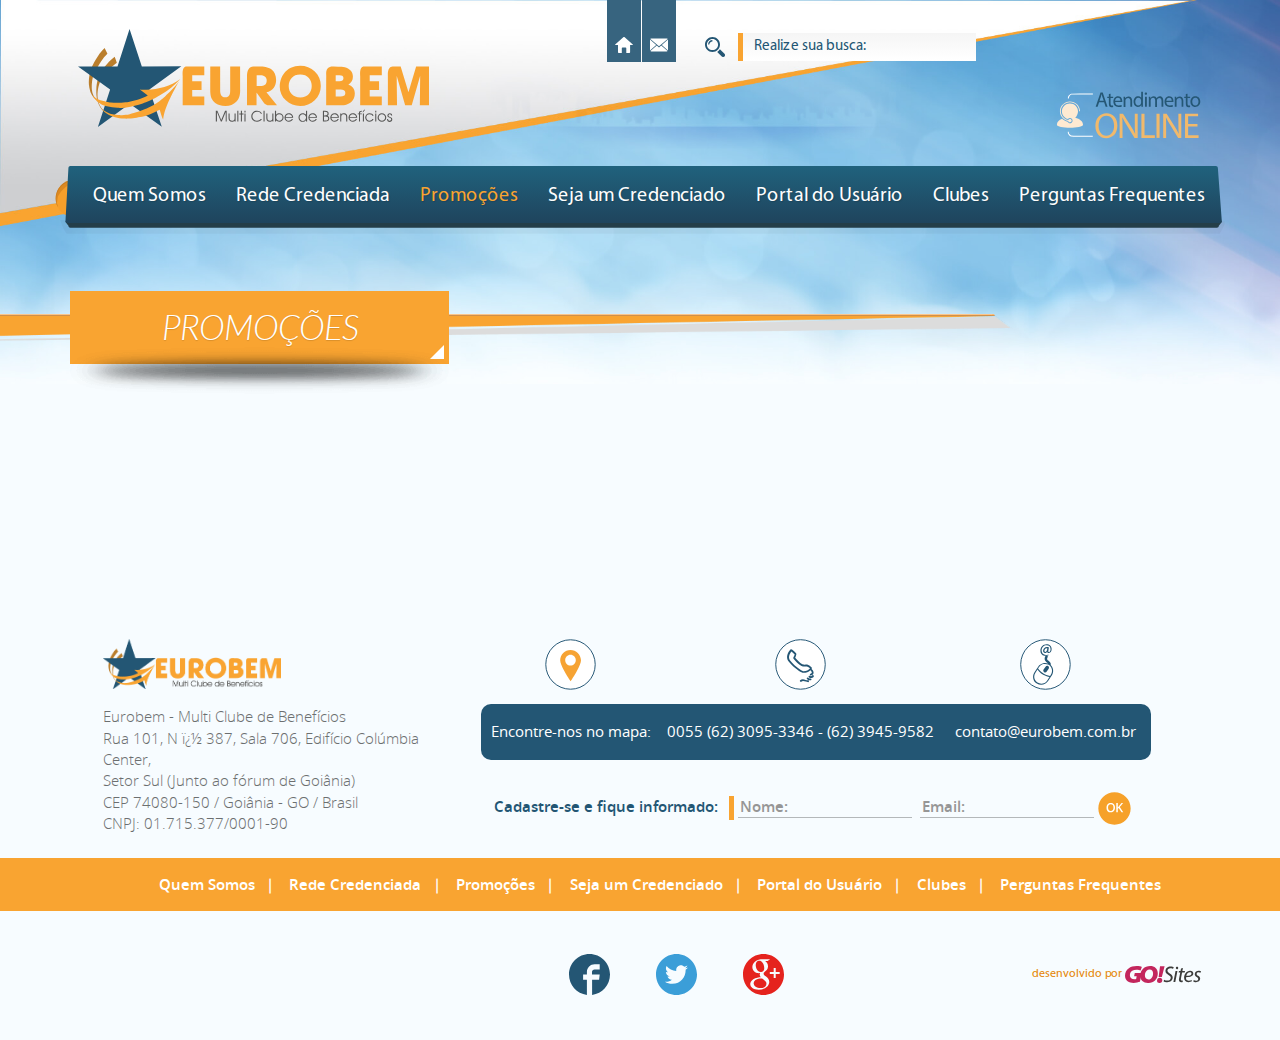
<file: promocoes.html>
<!doctype html>
<!--[if IEMobile 7 ]> <html dir="ltr" lang="pt-BR"class="no-js iem7"> <![endif]-->
<!--[if lt IE 7 ]> <html dir="ltr" lang="pt-BR" class="no-js ie6 oldie"> <![endif]-->
<!--[if IE 7 ]>    <html dir="ltr" lang="pt-BR" class="no-js ie7 oldie"> <![endif]-->
<!--[if IE 8 ]>    <html dir="ltr" lang="pt-BR" class="no-js ie8 oldie"> <![endif]-->
<!--[if (gte IE 9)|(gt IEMobile 7)|!(IEMobile)|!(IE)]><!-->
<html dir="ltr" lang="pt-BR" class="no-js"><!-- InstanceBegin template="/Templates/modelo.dwt" codeOutsideHTMLIsLocked="false" -->
<!--<![endif]-->
<head>
<!-- 02/04/2015 -->
<!-- meta tags -->
<meta http-equiv="Content-Type" content="text/html; charset=iso-8859-1" />
<meta name="viewport" content="width=device-width, initial-scale=1, maximum-scale=1, minimum-scale=1, user-scalable=no">
<meta name="title" content="Eurobem - Multi Clube de Benef&iacute;cios"/>
<meta name="author" content="GO!Sites - Solu��es Online - (62) 3941-7878 gosites@gosites.com.br">
<meta name="copyright" content="� 2015" />
<meta name="keywords" content="" />
<meta name="distribution" content="global">
<!-- InstanceBeginEditable name="doctitle" -->
<title>Eurobem - Multi Clube de Benef&iacute;cios</title>
<!-- InstanceEndEditable -->
<!-- favicon -->
<link rel="icon" type="image/x-icon" href="img/favicon.ico">
<link rel="shortcut icon" href="img/favicon.png">
<!-- css -->
<link href="css/bootstrap.css" rel="stylesheet" type="text/css" />
<link href="css/layout.css" rel="stylesheet" type="text/css" />
<!-- InstanceBeginEditable name="head" -->
<link href="css/promocoes.css" rel="stylesheet" type="text/css" />
<!-- InstanceEndEditable -->
</head>
<body>
<!-- InstanceBeginEditable name="header" --><!-- InstanceEndEditable -->
<header class="topo">
  <!-- links + busca + atendimento online -->
  <div class="topo-links">
    <a href="index.html" target="_self" class="topo-link"><img src="img/icone-home.svg" alt="ir para a P&aacute;gina Inicial"></a>
    <a href="fale.html" target="_self" class="topo-link"><img src="img/icone-contato.svg" alt="Fale Conosco"></a>
    <!-- busca -->
    <form action="busca.html" method="post" name="busca" id="busca-form">
      <input type="button" name="buscar-bt" id="busca-bt" value="">
      <label for="busca-campo"></label>
      <input name="busca-campo" type="text" id="busca-campo" class="busca-campo" placeholder="Realize sua busca:">
    </form>
<!-- atendimento online -->
    <div class="atendimento-online"><a href="javascript:void(0)"><img src="img/icone-atendimento-online.svg" alt="Atendimento Online" class="atendimento-online-icone"></a></div>
  </div>
  <!-- logo -->
  <div id="logo"><a href="index.html" target="_self"><img src="img/logo.svg" class="logo" alt="Eurobem - Multi Clube de Benef&iacute;cios"></a></div>
  <!-- navegacao min.768px -->
  <nav class="navegacao" id="navegacao">
    <ul>
      <li><a href="quem-somos.html" target="_self">Quem Somos</a></li>
      <li><a href="rede-credenciada.html" target="_self">Rede Credenciada</a></li>
      <li><a href="promocoes.html" target="_self">Promo&ccedil;&otilde;es</a></li>
      <li><a href="seja-um-credenciado.html" target="_self">Seja um Credenciado</a></li>
      <li><a href="portal-do-usuario.html" target="_self">Portal do Usu&aacute;rio</a></li>
      <li><a href="clubes.html" target="_self">Clubes</a></li>
      <li><a href="perguntas-frequentes.html" target="_self">Perguntas Frequentes</a></li>
    </ul>
  </nav>
</header>
<!-- /.topo -->
<div class="clearfix"></div>
<section class="banners">
  <!-- InstanceBeginEditable name="banners" -->
  
  <!-- InstanceEndEditable -->
</section>
<!-- /.banners -->
<div class="clearfix"></div>
<section class="titulos-container">
  <div class="titulos"><h1>
    <!-- InstanceBeginEditable name="titulos" -->Promo&ccedil;&otilde;es<!-- InstanceEndEditable -->
  <img src="img/titulos-sombra.png" class="titulos-sombra" alt="Eurobem - Multi Clube de Benef&iacute;cios">
  </h1></div>
</section>
<!-- /.titulos -->
<div class="clearfix"></div>
<main class="corpo">
  <section class="conteudos">
    <!-- InstanceBeginEditable name="conteudos" -->
  <!-- InstanceEndEditable -->
  </section>
</main>
<!-- /.corpo -->
<div class="clearfix"></div>
<footer id="rodape">
  <div class="rodape">
    <address class="endereco">
      <img src="img/logo.png" class="rodape-logo" alt="Eurobem - Multi Clube de Benef&iacute;cios"><br />
      Eurobem - Multi Clube de Benef&iacute;cios<br />
      Rua 101, N � 387, Sala 706, Edif&iacute;cio Col&uacute;mbia Center,<br />Setor Sul (Junto ao f&oacute;rum de Goi&acirc;nia)<br />
      CEP 74080-150 / Goi&acirc;nia - GO / Brasil<br />
      CNPJ: 01.715.377/0001-90
    </address>
    <!-- /.endereco -->
    <div class="contatos-newsletter">
      <div class="contatos">
        <div class="contato rodape-localizacao">
          <a href="https://goo.gl/maps/rlA5c" target="_blank"><img src="img/icone-localizacao.svg" class="contatos-icone" alt="Localiza&ccedil;&atilde;o"></a><br />
          <div class="contato-texto">
            <a href="https://goo.gl/maps/rlA5c" target="_blank">Encontre-nos no mapa:</a>
          </div>
        </div>
        <div class="contato rodape-telefone">
          <div class="mobile"><a href="tel:+556230953346"><img src="img/icone-telefone.svg" class="contatos-icone" alt="tel: +55 62 3095 3346 | +55 62 3945 9582"></a></div><div class="desktop"><img src="img/icone-telefone.svg" class="contatos-icone" alt="tel: +55 62 3095 3346 | +55 62 3945 9582"></div>
          <div class="contato-texto">
            <div class="mobile"><a href="tel:+556230953346">0055 (62) 3095-3346 - (62) 3945-9582</a></div>
            <div class="desktop">0055 (62) 3095-3346 - (62) 3945-9582</div>
          </div>
        </div>
        <div class="contato rodape-email">
          <a href="mailto:contato@eurobem.com.br" target="_blank"><img src="img/icone-email.svg" class="contatos-icone" alt="contato@eurobem.com.br"></a><br />
          <div class="contato-texto">
            <a href="mailto:contato@eurobem.com.br" target="_blank">contato@eurobem.com.br</a>
          </div>
        </div>
      </div>
      <!-- /.contatos -->
      <form id="newsletter" name="newsletter" method="post">
        <span class="newsletter-titulo">Cadastre-se e fique informado: </span>
        <label for="news-nome"></label>
        <input name="news-nome" type="text" id="news-nome" class="news-campo" placeholder="Nome:">
        <label for="news-email"></label>
        <input name="news-email" type="text" id="news-email" class="news-campo" placeholder="Email:">
        <input type="button" name="news-bt" id="news-bt" value="">
      </form>
    </div>
  </div>
  <!-- /.contatos-newsletter -->
  <div class="rodape-menu">
    <ul>
      <li><a href="quem-somos.html" target="_self">Quem Somos</a></li>
      <li><a href="rede-credenciada.html" target="_self">Rede Credenciada</a></li>
      <li><a href="promocoes.html" target="_self">Promo&ccedil;&otilde;es</a></li>
      <li><a href="seja-um-credenciado.html" target="_self">Seja um Credenciado</a></li>
      <li><a href="portal-do-usuario.html" target="_self">Portal do Usu&aacute;rio</a></li>
      <li><a href="clubes.html" target="_self">Clubes</a></li>
      <li><a href="perguntas-frequentes.html" target="_self">Perguntas Frequentes</a></li>
    </ul>
  </div>
  <!-- /.rodape-menu -->
  <div class="redes-sociais-gosites">
    <div class="redes-sociais">
      <a href="https://www.facebook.com/eurobem" target="_blank"><img src="img/icone-facebook.svg" class="redes-sociais-icone" alt="Eurobem no Facebook"></a>
      <a href="http://twitter.com/eurobem" target="_blank"><img src="img/icone-twitter.svg" class="redes-sociais-icone" alt="Eurobem no Twitter"></a>
      <a href="https://plus.google.com/u/0/b/113378674989938149057/113378674989938149057/posts" target="_blank"><img src="img/icone-gplus.svg" class="redes-sociais-icone" alt="Eurobem no GooglePlus"></a>
    </div>
    <!-- /.redes-sociais -->
    <div id="gosites">desenvolvido por <a href="http://www.gosites.com.br" target="_blank"><img src="img/gosites.svg" class="gosites" alt="GO!Sites"></a></div>
  </div>
  <!-- /.redes-sociais-gosites -->
</footer>
<!-- /.rodape -->
<!-- InstanceBeginEditable name="footer" --><!-- InstanceEndEditable -->
<!-- navegacao max. 767px -->
<div class="mobile">
  <header class="mobile-topo">
    <!-- logo -->
    <section id="logo-mobile"><a href="index.html" target="_self"><img src="img/logo.svg" class="logo-mobile" alt="Eurobem - Multi Clube de Benef&iacute;cios"></a></section>
    <!-- busca -->
    <a href="busca.html" target="_self" class="busca-mobile"><img src="img/icone-busca.svg" class="busca-icone-mobile" alt="Fazer Busca"></a>
    <!-- menu icone -->
    <nav id="nav-mobile"> <a href="javascript:void(0)" data-toggle="modal" data-target="#nav-mob"><img src="img/mob-menu.svg" class="nav-mobile" alt="Menu"></a> </nav>
  </header>
    <!-- menu mobile -->
    <div class="modal fade menu-mobile fade-menu-mobile" id="nav-mob" tabindex="-1" role="dialog" aria-labelledby="myModalLabel" aria-hidden="true">
      <div class="modal-dialog menu-mobile-dialog">
        <div class="modal-content menu-mobile-content">
          <div class="modal-header menu-mobile-header"><a href="javascript:void(0)" class="fechar"><img src="img/fechar.svg" alt="Fechar Menu" data-dismiss="modal" aria-hidden="true"></a></div>
          <div class="modal-body menu-mobile-body">
            <!-- conteudos menu aqui -->
            <ul class="menu-movel">
              <li><a href="quem-somos.html" target="_self">Quem Somos</a></li>
              <li><a href="rede-credenciada.html" target="_self">Rede Credenciada</a></li>
              <li><a href="promocoes.html" target="_self">Promo&ccedil;&otilde;es</a></li>
              <li><a href="seja-um-credenciado.html" target="_self">Seja um Credenciado</a></li>
              <li><a href="portal-do-usuario.html" target="_self">Portal do Usu&aacute;rio</a></li>
              <li><a href="clubes.html" target="_self">Clubes</a></li>
              <li><a href="perguntas-frequentes.html" target="_self">Perguntas Frequentes</a></li>
              <li><a href="noticias.html" target="_self">Not&iacute;cias</a></li>
              <li><a href="fale.html" target="_self">Fale Conosco</a></li>
            </ul>
          </div>
          <div class="modal-footer menu-mobile-footer"></div>
        </div>
      </div>
    </div>
    <!-- /nav-mob --> 
</div>
<!-- /.mobile --> 
<!-- modal menu movel-->
<style>
.menu-mobile {
	padding-left: 0 !important; /* NAO ALTERAR */
	padding-right: 0 !important; /* NAO ALTERAR */
}
</style>
<!-- scripts --> 
<script src="js/jquery-1.11.2.min.js"></script>
<script src="js/bootstrap.js"></script>
</body>
<!-- InstanceEnd --></html>
</file>
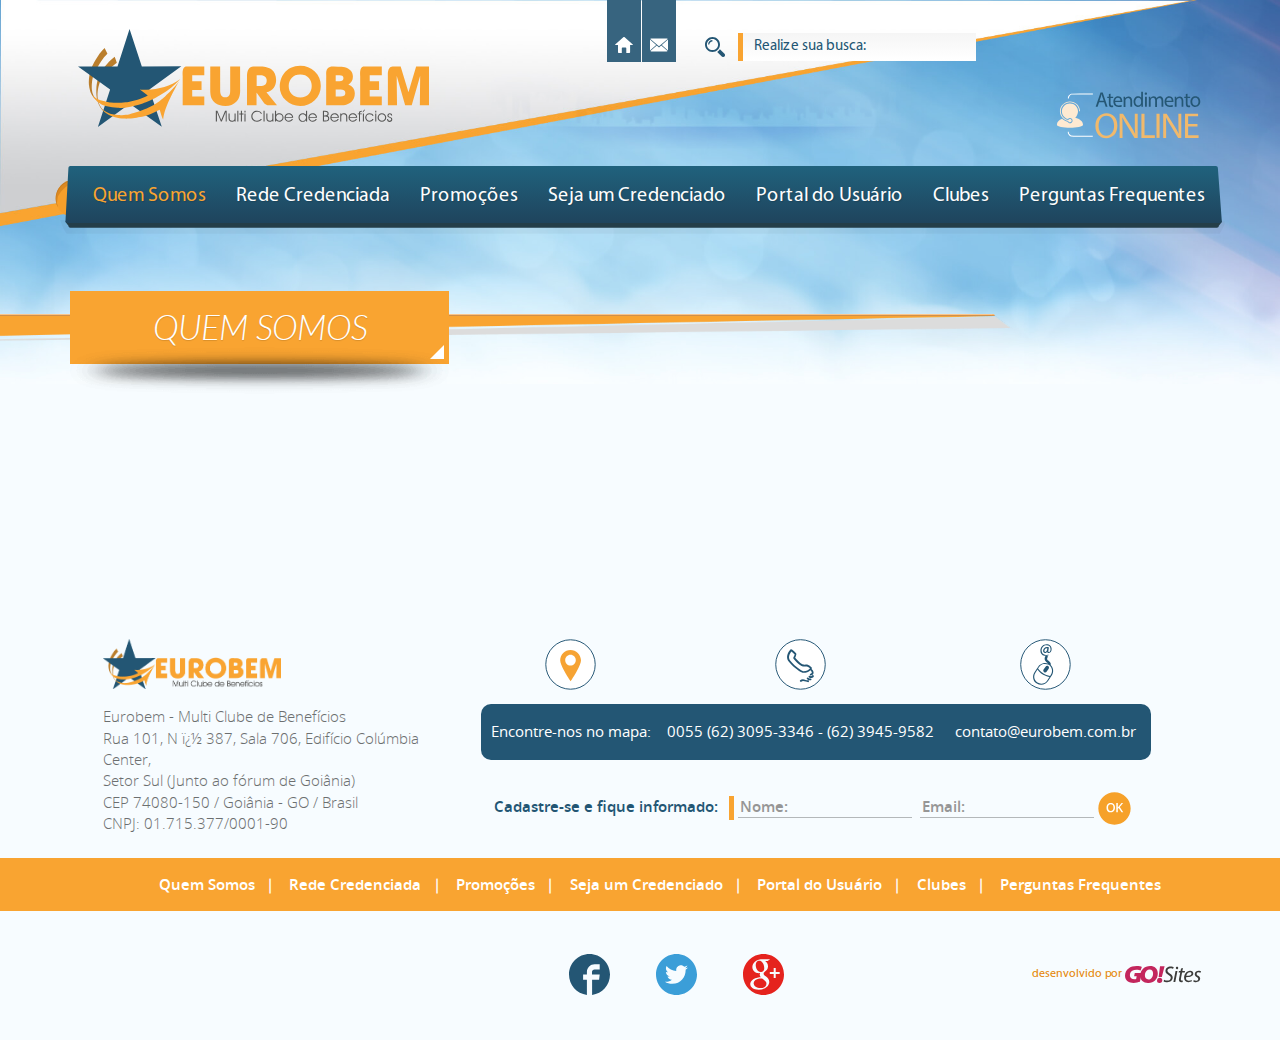
<file: quem-somos.html>
<!doctype html>
<!--[if IEMobile 7 ]> <html dir="ltr" lang="pt-BR"class="no-js iem7"> <![endif]-->
<!--[if lt IE 7 ]> <html dir="ltr" lang="pt-BR" class="no-js ie6 oldie"> <![endif]-->
<!--[if IE 7 ]>    <html dir="ltr" lang="pt-BR" class="no-js ie7 oldie"> <![endif]-->
<!--[if IE 8 ]>    <html dir="ltr" lang="pt-BR" class="no-js ie8 oldie"> <![endif]-->
<!--[if (gte IE 9)|(gt IEMobile 7)|!(IEMobile)|!(IE)]><!-->
<html dir="ltr" lang="pt-BR" class="no-js"><!-- InstanceBegin template="/Templates/modelo.dwt" codeOutsideHTMLIsLocked="false" -->
<!--<![endif]-->
<head>
<!-- 02/04/2015 -->
<!-- meta tags -->
<meta http-equiv="Content-Type" content="text/html; charset=iso-8859-1" />
<meta name="viewport" content="width=device-width, initial-scale=1, maximum-scale=1, minimum-scale=1, user-scalable=no">
<meta name="title" content="Eurobem - Multi Clube de Benef&iacute;cios"/>
<meta name="author" content="GO!Sites - Solu��es Online - (62) 3941-7878 gosites@gosites.com.br">
<meta name="copyright" content="� 2015" />
<meta name="keywords" content="" />
<meta name="distribution" content="global">
<!-- InstanceBeginEditable name="doctitle" -->
<title>Eurobem - Multi Clube de Benef&iacute;cios</title>
<!-- InstanceEndEditable -->
<!-- favicon -->
<link rel="icon" type="image/x-icon" href="img/favicon.ico">
<link rel="shortcut icon" href="img/favicon.png">
<!-- css -->
<link href="css/bootstrap.css" rel="stylesheet" type="text/css" />
<link href="css/layout.css" rel="stylesheet" type="text/css" />
<!-- InstanceBeginEditable name="head" -->
<link href="css/quemsomos.css" rel="stylesheet" type="text/css" />
<!-- InstanceEndEditable -->
</head>
<body>
<!-- InstanceBeginEditable name="header" --><!-- InstanceEndEditable -->
<header class="topo">
  <!-- links + busca + atendimento online -->
  <div class="topo-links">
    <a href="index.html" target="_self" class="topo-link"><img src="img/icone-home.svg" alt="ir para a P&aacute;gina Inicial"></a>
    <a href="fale.html" target="_self" class="topo-link"><img src="img/icone-contato.svg" alt="Fale Conosco"></a>
    <!-- busca -->
    <form action="busca.html" method="post" name="busca" id="busca-form">
      <input type="button" name="buscar-bt" id="busca-bt" value="">
      <label for="busca-campo"></label>
      <input name="busca-campo" type="text" id="busca-campo" class="busca-campo" placeholder="Realize sua busca:">
    </form>
<!-- atendimento online -->
    <div class="atendimento-online"><a href="javascript:void(0)"><img src="img/icone-atendimento-online.svg" alt="Atendimento Online" class="atendimento-online-icone"></a></div>
  </div>
  <!-- logo -->
  <div id="logo"><a href="index.html" target="_self"><img src="img/logo.svg" class="logo" alt="Eurobem - Multi Clube de Benef&iacute;cios"></a></div>
  <!-- navegacao min.768px -->
  <nav class="navegacao" id="navegacao">
    <ul>
      <li><a href="quem-somos.html" target="_self">Quem Somos</a></li>
      <li><a href="rede-credenciada.html" target="_self">Rede Credenciada</a></li>
      <li><a href="promocoes.html" target="_self">Promo&ccedil;&otilde;es</a></li>
      <li><a href="seja-um-credenciado.html" target="_self">Seja um Credenciado</a></li>
      <li><a href="portal-do-usuario.html" target="_self">Portal do Usu&aacute;rio</a></li>
      <li><a href="clubes.html" target="_self">Clubes</a></li>
      <li><a href="perguntas-frequentes.html" target="_self">Perguntas Frequentes</a></li>
    </ul>
  </nav>
</header>
<!-- /.topo -->
<div class="clearfix"></div>
<section class="banners">
  <!-- InstanceBeginEditable name="banners" -->
  
  <!-- InstanceEndEditable -->
</section>
<!-- /.banners -->
<div class="clearfix"></div>
<section class="titulos-container">
  <div class="titulos"><h1>
    <!-- InstanceBeginEditable name="titulos" -->Quem Somos<!-- InstanceEndEditable -->
  <img src="img/titulos-sombra.png" class="titulos-sombra" alt="Eurobem - Multi Clube de Benef&iacute;cios">
  </h1></div>
</section>
<!-- /.titulos -->
<div class="clearfix"></div>
<main class="corpo">
  <section class="conteudos">
    <!-- InstanceBeginEditable name="conteudos" -->
    
  <!-- InstanceEndEditable -->
  </section>
</main>
<!-- /.corpo -->
<div class="clearfix"></div>
<footer id="rodape">
  <div class="rodape">
    <address class="endereco">
      <img src="img/logo.png" class="rodape-logo" alt="Eurobem - Multi Clube de Benef&iacute;cios"><br />
      Eurobem - Multi Clube de Benef&iacute;cios<br />
      Rua 101, N � 387, Sala 706, Edif&iacute;cio Col&uacute;mbia Center,<br />Setor Sul (Junto ao f&oacute;rum de Goi&acirc;nia)<br />
      CEP 74080-150 / Goi&acirc;nia - GO / Brasil<br />
      CNPJ: 01.715.377/0001-90
    </address>
    <!-- /.endereco -->
    <div class="contatos-newsletter">
      <div class="contatos">
        <div class="contato rodape-localizacao">
          <a href="https://goo.gl/maps/rlA5c" target="_blank"><img src="img/icone-localizacao.svg" class="contatos-icone" alt="Localiza&ccedil;&atilde;o"></a><br />
          <div class="contato-texto">
            <a href="https://goo.gl/maps/rlA5c" target="_blank">Encontre-nos no mapa:</a>
          </div>
        </div>
        <div class="contato rodape-telefone">
          <div class="mobile"><a href="tel:+556230953346"><img src="img/icone-telefone.svg" class="contatos-icone" alt="tel: +55 62 3095 3346 | +55 62 3945 9582"></a></div><div class="desktop"><img src="img/icone-telefone.svg" class="contatos-icone" alt="tel: +55 62 3095 3346 | +55 62 3945 9582"></div>
          <div class="contato-texto">
            <div class="mobile"><a href="tel:+556230953346">0055 (62) 3095-3346 - (62) 3945-9582</a></div>
            <div class="desktop">0055 (62) 3095-3346 - (62) 3945-9582</div>
          </div>
        </div>
        <div class="contato rodape-email">
          <a href="mailto:contato@eurobem.com.br" target="_blank"><img src="img/icone-email.svg" class="contatos-icone" alt="contato@eurobem.com.br"></a><br />
          <div class="contato-texto">
            <a href="mailto:contato@eurobem.com.br" target="_blank">contato@eurobem.com.br</a>
          </div>
        </div>
      </div>
      <!-- /.contatos -->
      <form id="newsletter" name="newsletter" method="post">
        <span class="newsletter-titulo">Cadastre-se e fique informado: </span>
        <label for="news-nome"></label>
        <input name="news-nome" type="text" id="news-nome" class="news-campo" placeholder="Nome:">
        <label for="news-email"></label>
        <input name="news-email" type="text" id="news-email" class="news-campo" placeholder="Email:">
        <input type="button" name="news-bt" id="news-bt" value="">
      </form>
    </div>
  </div>
  <!-- /.contatos-newsletter -->
  <div class="rodape-menu">
    <ul>
      <li><a href="quem-somos.html" target="_self">Quem Somos</a></li>
      <li><a href="rede-credenciada.html" target="_self">Rede Credenciada</a></li>
      <li><a href="promocoes.html" target="_self">Promo&ccedil;&otilde;es</a></li>
      <li><a href="seja-um-credenciado.html" target="_self">Seja um Credenciado</a></li>
      <li><a href="portal-do-usuario.html" target="_self">Portal do Usu&aacute;rio</a></li>
      <li><a href="clubes.html" target="_self">Clubes</a></li>
      <li><a href="perguntas-frequentes.html" target="_self">Perguntas Frequentes</a></li>
    </ul>
  </div>
  <!-- /.rodape-menu -->
  <div class="redes-sociais-gosites">
    <div class="redes-sociais">
      <a href="https://www.facebook.com/eurobem" target="_blank"><img src="img/icone-facebook.svg" class="redes-sociais-icone" alt="Eurobem no Facebook"></a>
      <a href="http://twitter.com/eurobem" target="_blank"><img src="img/icone-twitter.svg" class="redes-sociais-icone" alt="Eurobem no Twitter"></a>
      <a href="https://plus.google.com/u/0/b/113378674989938149057/113378674989938149057/posts" target="_blank"><img src="img/icone-gplus.svg" class="redes-sociais-icone" alt="Eurobem no GooglePlus"></a>
    </div>
    <!-- /.redes-sociais -->
    <div id="gosites">desenvolvido por <a href="http://www.gosites.com.br" target="_blank"><img src="img/gosites.svg" class="gosites" alt="GO!Sites"></a></div>
  </div>
  <!-- /.redes-sociais-gosites -->
</footer>
<!-- /.rodape -->
<!-- InstanceBeginEditable name="footer" --><!-- InstanceEndEditable -->
<!-- navegacao max. 767px -->
<div class="mobile">
  <header class="mobile-topo">
    <!-- logo -->
    <section id="logo-mobile"><a href="index.html" target="_self"><img src="img/logo.svg" class="logo-mobile" alt="Eurobem - Multi Clube de Benef&iacute;cios"></a></section>
    <!-- busca -->
    <a href="busca.html" target="_self" class="busca-mobile"><img src="img/icone-busca.svg" class="busca-icone-mobile" alt="Fazer Busca"></a>
    <!-- menu icone -->
    <nav id="nav-mobile"> <a href="javascript:void(0)" data-toggle="modal" data-target="#nav-mob"><img src="img/mob-menu.svg" class="nav-mobile" alt="Menu"></a> </nav>
  </header>
    <!-- menu mobile -->
    <div class="modal fade menu-mobile fade-menu-mobile" id="nav-mob" tabindex="-1" role="dialog" aria-labelledby="myModalLabel" aria-hidden="true">
      <div class="modal-dialog menu-mobile-dialog">
        <div class="modal-content menu-mobile-content">
          <div class="modal-header menu-mobile-header"><a href="javascript:void(0)" class="fechar"><img src="img/fechar.svg" alt="Fechar Menu" data-dismiss="modal" aria-hidden="true"></a></div>
          <div class="modal-body menu-mobile-body">
            <!-- conteudos menu aqui -->
            <ul class="menu-movel">
              <li><a href="quem-somos.html" target="_self">Quem Somos</a></li>
              <li><a href="rede-credenciada.html" target="_self">Rede Credenciada</a></li>
              <li><a href="promocoes.html" target="_self">Promo&ccedil;&otilde;es</a></li>
              <li><a href="seja-um-credenciado.html" target="_self">Seja um Credenciado</a></li>
              <li><a href="portal-do-usuario.html" target="_self">Portal do Usu&aacute;rio</a></li>
              <li><a href="clubes.html" target="_self">Clubes</a></li>
              <li><a href="perguntas-frequentes.html" target="_self">Perguntas Frequentes</a></li>
              <li><a href="noticias.html" target="_self">Not&iacute;cias</a></li>
              <li><a href="fale.html" target="_self">Fale Conosco</a></li>
            </ul>
          </div>
          <div class="modal-footer menu-mobile-footer"></div>
        </div>
      </div>
    </div>
    <!-- /nav-mob --> 
</div>
<!-- /.mobile --> 
<!-- modal menu movel-->
<style>
.menu-mobile {
	padding-left: 0 !important; /* NAO ALTERAR */
	padding-right: 0 !important; /* NAO ALTERAR */
}
</style>
<!-- scripts --> 
<script src="js/jquery-1.11.2.min.js"></script>
<script src="js/bootstrap.js"></script>
</body>
<!-- InstanceEnd --></html>
</file>
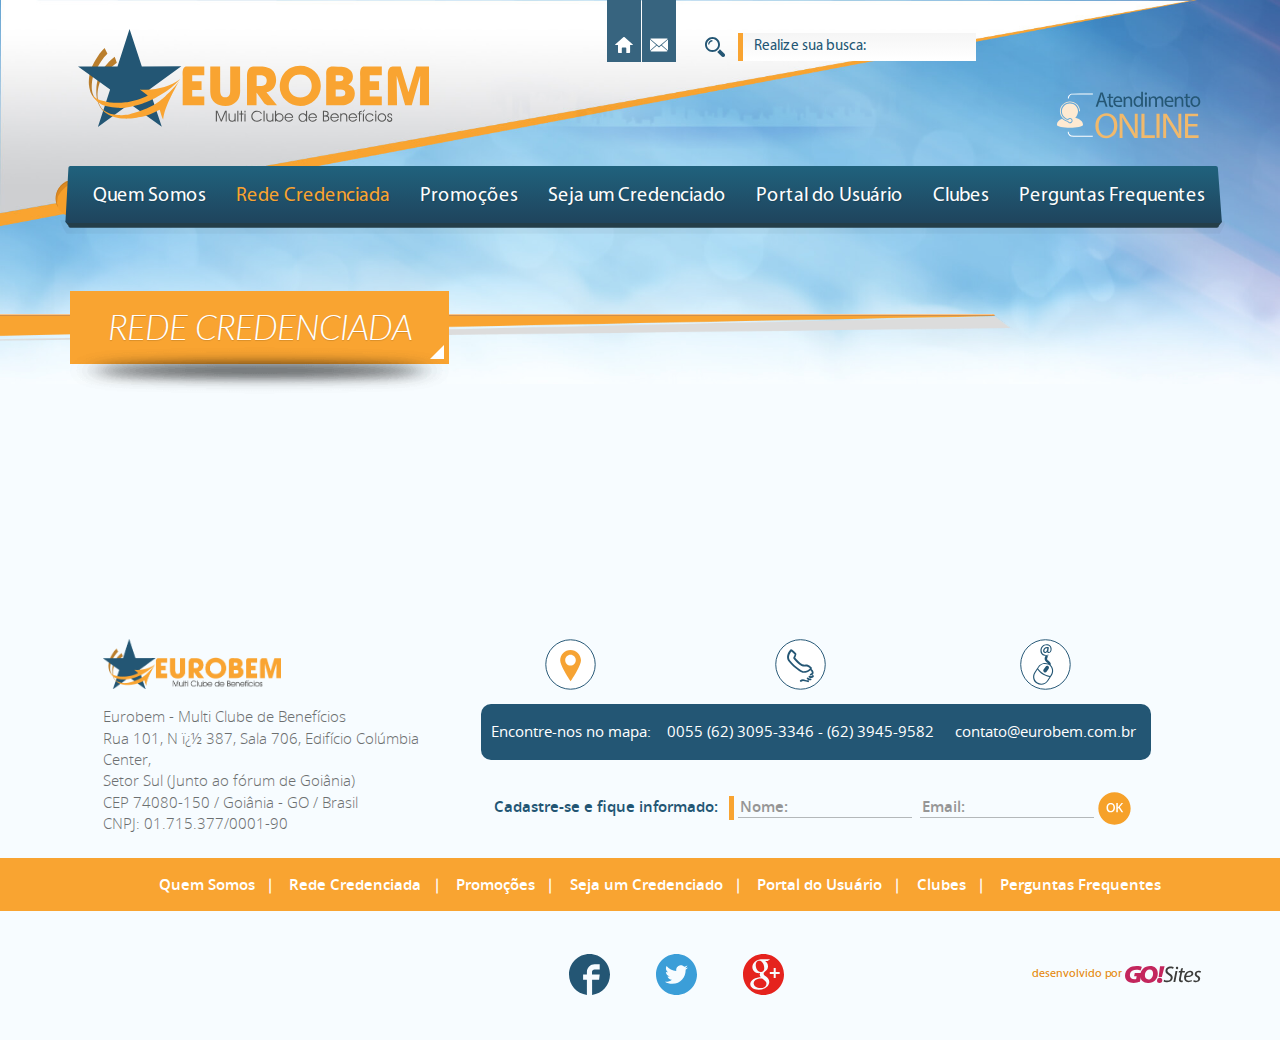
<file: rede-credenciada.html>
<!doctype html>
<!--[if IEMobile 7 ]> <html dir="ltr" lang="pt-BR"class="no-js iem7"> <![endif]-->
<!--[if lt IE 7 ]> <html dir="ltr" lang="pt-BR" class="no-js ie6 oldie"> <![endif]-->
<!--[if IE 7 ]>    <html dir="ltr" lang="pt-BR" class="no-js ie7 oldie"> <![endif]-->
<!--[if IE 8 ]>    <html dir="ltr" lang="pt-BR" class="no-js ie8 oldie"> <![endif]-->
<!--[if (gte IE 9)|(gt IEMobile 7)|!(IEMobile)|!(IE)]><!-->
<html dir="ltr" lang="pt-BR" class="no-js"><!-- InstanceBegin template="/Templates/modelo.dwt" codeOutsideHTMLIsLocked="false" -->
<!--<![endif]-->
<head>
<!-- 02/04/2015 -->
<!-- meta tags -->
<meta http-equiv="Content-Type" content="text/html; charset=iso-8859-1" />
<meta name="viewport" content="width=device-width, initial-scale=1, maximum-scale=1, minimum-scale=1, user-scalable=no">
<meta name="title" content="Eurobem - Multi Clube de Benef&iacute;cios"/>
<meta name="author" content="GO!Sites - Solu��es Online - (62) 3941-7878 gosites@gosites.com.br">
<meta name="copyright" content="� 2015" />
<meta name="keywords" content="" />
<meta name="distribution" content="global">
<!-- InstanceBeginEditable name="doctitle" -->
<title>Eurobem - Multi Clube de Benef&iacute;cios</title>
<!-- InstanceEndEditable -->
<!-- favicon -->
<link rel="icon" type="image/x-icon" href="img/favicon.ico">
<link rel="shortcut icon" href="img/favicon.png">
<!-- css -->
<link href="css/bootstrap.css" rel="stylesheet" type="text/css" />
<link href="css/layout.css" rel="stylesheet" type="text/css" />
<!-- InstanceBeginEditable name="head" -->
<link href="css/rede.css" rel="stylesheet" type="text/css" />
<!-- InstanceEndEditable -->
</head>
<body>
<!-- InstanceBeginEditable name="header" --><!-- InstanceEndEditable -->
<header class="topo">
  <!-- links + busca + atendimento online -->
  <div class="topo-links">
    <a href="index.html" target="_self" class="topo-link"><img src="img/icone-home.svg" alt="ir para a P&aacute;gina Inicial"></a>
    <a href="fale.html" target="_self" class="topo-link"><img src="img/icone-contato.svg" alt="Fale Conosco"></a>
    <!-- busca -->
    <form action="busca.html" method="post" name="busca" id="busca-form">
      <input type="button" name="buscar-bt" id="busca-bt" value="">
      <label for="busca-campo"></label>
      <input name="busca-campo" type="text" id="busca-campo" class="busca-campo" placeholder="Realize sua busca:">
    </form>
<!-- atendimento online -->
    <div class="atendimento-online"><a href="javascript:void(0)"><img src="img/icone-atendimento-online.svg" alt="Atendimento Online" class="atendimento-online-icone"></a></div>
  </div>
  <!-- logo -->
  <div id="logo"><a href="index.html" target="_self"><img src="img/logo.svg" class="logo" alt="Eurobem - Multi Clube de Benef&iacute;cios"></a></div>
  <!-- navegacao min.768px -->
  <nav class="navegacao" id="navegacao">
    <ul>
      <li><a href="quem-somos.html" target="_self">Quem Somos</a></li>
      <li><a href="rede-credenciada.html" target="_self">Rede Credenciada</a></li>
      <li><a href="promocoes.html" target="_self">Promo&ccedil;&otilde;es</a></li>
      <li><a href="seja-um-credenciado.html" target="_self">Seja um Credenciado</a></li>
      <li><a href="portal-do-usuario.html" target="_self">Portal do Usu&aacute;rio</a></li>
      <li><a href="clubes.html" target="_self">Clubes</a></li>
      <li><a href="perguntas-frequentes.html" target="_self">Perguntas Frequentes</a></li>
    </ul>
  </nav>
</header>
<!-- /.topo -->
<div class="clearfix"></div>
<section class="banners">
  <!-- InstanceBeginEditable name="banners" -->
  
  <!-- InstanceEndEditable -->
</section>
<!-- /.banners -->
<div class="clearfix"></div>
<section class="titulos-container">
  <div class="titulos"><h1>
    <!-- InstanceBeginEditable name="titulos" -->Rede Credenciada<!-- InstanceEndEditable -->
  <img src="img/titulos-sombra.png" class="titulos-sombra" alt="Eurobem - Multi Clube de Benef&iacute;cios">
  </h1></div>
</section>
<!-- /.titulos -->
<div class="clearfix"></div>
<main class="corpo">
  <section class="conteudos">
    <!-- InstanceBeginEditable name="conteudos" -->
  <!-- InstanceEndEditable -->
  </section>
</main>
<!-- /.corpo -->
<div class="clearfix"></div>
<footer id="rodape">
  <div class="rodape">
    <address class="endereco">
      <img src="img/logo.png" class="rodape-logo" alt="Eurobem - Multi Clube de Benef&iacute;cios"><br />
      Eurobem - Multi Clube de Benef&iacute;cios<br />
      Rua 101, N � 387, Sala 706, Edif&iacute;cio Col&uacute;mbia Center,<br />Setor Sul (Junto ao f&oacute;rum de Goi&acirc;nia)<br />
      CEP 74080-150 / Goi&acirc;nia - GO / Brasil<br />
      CNPJ: 01.715.377/0001-90
    </address>
    <!-- /.endereco -->
    <div class="contatos-newsletter">
      <div class="contatos">
        <div class="contato rodape-localizacao">
          <a href="https://goo.gl/maps/rlA5c" target="_blank"><img src="img/icone-localizacao.svg" class="contatos-icone" alt="Localiza&ccedil;&atilde;o"></a><br />
          <div class="contato-texto">
            <a href="https://goo.gl/maps/rlA5c" target="_blank">Encontre-nos no mapa:</a>
          </div>
        </div>
        <div class="contato rodape-telefone">
          <div class="mobile"><a href="tel:+556230953346"><img src="img/icone-telefone.svg" class="contatos-icone" alt="tel: +55 62 3095 3346 | +55 62 3945 9582"></a></div><div class="desktop"><img src="img/icone-telefone.svg" class="contatos-icone" alt="tel: +55 62 3095 3346 | +55 62 3945 9582"></div>
          <div class="contato-texto">
            <div class="mobile"><a href="tel:+556230953346">0055 (62) 3095-3346 - (62) 3945-9582</a></div>
            <div class="desktop">0055 (62) 3095-3346 - (62) 3945-9582</div>
          </div>
        </div>
        <div class="contato rodape-email">
          <a href="mailto:contato@eurobem.com.br" target="_blank"><img src="img/icone-email.svg" class="contatos-icone" alt="contato@eurobem.com.br"></a><br />
          <div class="contato-texto">
            <a href="mailto:contato@eurobem.com.br" target="_blank">contato@eurobem.com.br</a>
          </div>
        </div>
      </div>
      <!-- /.contatos -->
      <form id="newsletter" name="newsletter" method="post">
        <span class="newsletter-titulo">Cadastre-se e fique informado: </span>
        <label for="news-nome"></label>
        <input name="news-nome" type="text" id="news-nome" class="news-campo" placeholder="Nome:">
        <label for="news-email"></label>
        <input name="news-email" type="text" id="news-email" class="news-campo" placeholder="Email:">
        <input type="button" name="news-bt" id="news-bt" value="">
      </form>
    </div>
  </div>
  <!-- /.contatos-newsletter -->
  <div class="rodape-menu">
    <ul>
      <li><a href="quem-somos.html" target="_self">Quem Somos</a></li>
      <li><a href="rede-credenciada.html" target="_self">Rede Credenciada</a></li>
      <li><a href="promocoes.html" target="_self">Promo&ccedil;&otilde;es</a></li>
      <li><a href="seja-um-credenciado.html" target="_self">Seja um Credenciado</a></li>
      <li><a href="portal-do-usuario.html" target="_self">Portal do Usu&aacute;rio</a></li>
      <li><a href="clubes.html" target="_self">Clubes</a></li>
      <li><a href="perguntas-frequentes.html" target="_self">Perguntas Frequentes</a></li>
    </ul>
  </div>
  <!-- /.rodape-menu -->
  <div class="redes-sociais-gosites">
    <div class="redes-sociais">
      <a href="https://www.facebook.com/eurobem" target="_blank"><img src="img/icone-facebook.svg" class="redes-sociais-icone" alt="Eurobem no Facebook"></a>
      <a href="http://twitter.com/eurobem" target="_blank"><img src="img/icone-twitter.svg" class="redes-sociais-icone" alt="Eurobem no Twitter"></a>
      <a href="https://plus.google.com/u/0/b/113378674989938149057/113378674989938149057/posts" target="_blank"><img src="img/icone-gplus.svg" class="redes-sociais-icone" alt="Eurobem no GooglePlus"></a>
    </div>
    <!-- /.redes-sociais -->
    <div id="gosites">desenvolvido por <a href="http://www.gosites.com.br" target="_blank"><img src="img/gosites.svg" class="gosites" alt="GO!Sites"></a></div>
  </div>
  <!-- /.redes-sociais-gosites -->
</footer>
<!-- /.rodape -->
<!-- InstanceBeginEditable name="footer" --><!-- InstanceEndEditable -->
<!-- navegacao max. 767px -->
<div class="mobile">
  <header class="mobile-topo">
    <!-- logo -->
    <section id="logo-mobile"><a href="index.html" target="_self"><img src="img/logo.svg" class="logo-mobile" alt="Eurobem - Multi Clube de Benef&iacute;cios"></a></section>
    <!-- busca -->
    <a href="busca.html" target="_self" class="busca-mobile"><img src="img/icone-busca.svg" class="busca-icone-mobile" alt="Fazer Busca"></a>
    <!-- menu icone -->
    <nav id="nav-mobile"> <a href="javascript:void(0)" data-toggle="modal" data-target="#nav-mob"><img src="img/mob-menu.svg" class="nav-mobile" alt="Menu"></a> </nav>
  </header>
    <!-- menu mobile -->
    <div class="modal fade menu-mobile fade-menu-mobile" id="nav-mob" tabindex="-1" role="dialog" aria-labelledby="myModalLabel" aria-hidden="true">
      <div class="modal-dialog menu-mobile-dialog">
        <div class="modal-content menu-mobile-content">
          <div class="modal-header menu-mobile-header"><a href="javascript:void(0)" class="fechar"><img src="img/fechar.svg" alt="Fechar Menu" data-dismiss="modal" aria-hidden="true"></a></div>
          <div class="modal-body menu-mobile-body">
            <!-- conteudos menu aqui -->
            <ul class="menu-movel">
              <li><a href="quem-somos.html" target="_self">Quem Somos</a></li>
              <li><a href="rede-credenciada.html" target="_self">Rede Credenciada</a></li>
              <li><a href="promocoes.html" target="_self">Promo&ccedil;&otilde;es</a></li>
              <li><a href="seja-um-credenciado.html" target="_self">Seja um Credenciado</a></li>
              <li><a href="portal-do-usuario.html" target="_self">Portal do Usu&aacute;rio</a></li>
              <li><a href="clubes.html" target="_self">Clubes</a></li>
              <li><a href="perguntas-frequentes.html" target="_self">Perguntas Frequentes</a></li>
              <li><a href="noticias.html" target="_self">Not&iacute;cias</a></li>
              <li><a href="fale.html" target="_self">Fale Conosco</a></li>
            </ul>
          </div>
          <div class="modal-footer menu-mobile-footer"></div>
        </div>
      </div>
    </div>
    <!-- /nav-mob --> 
</div>
<!-- /.mobile --> 
<!-- modal menu movel-->
<style>
.menu-mobile {
	padding-left: 0 !important; /* NAO ALTERAR */
	padding-right: 0 !important; /* NAO ALTERAR */
}
</style>
<!-- scripts --> 
<script src="js/jquery-1.11.2.min.js"></script>
<script src="js/bootstrap.js"></script>
</body>
<!-- InstanceEnd --></html>
</file>
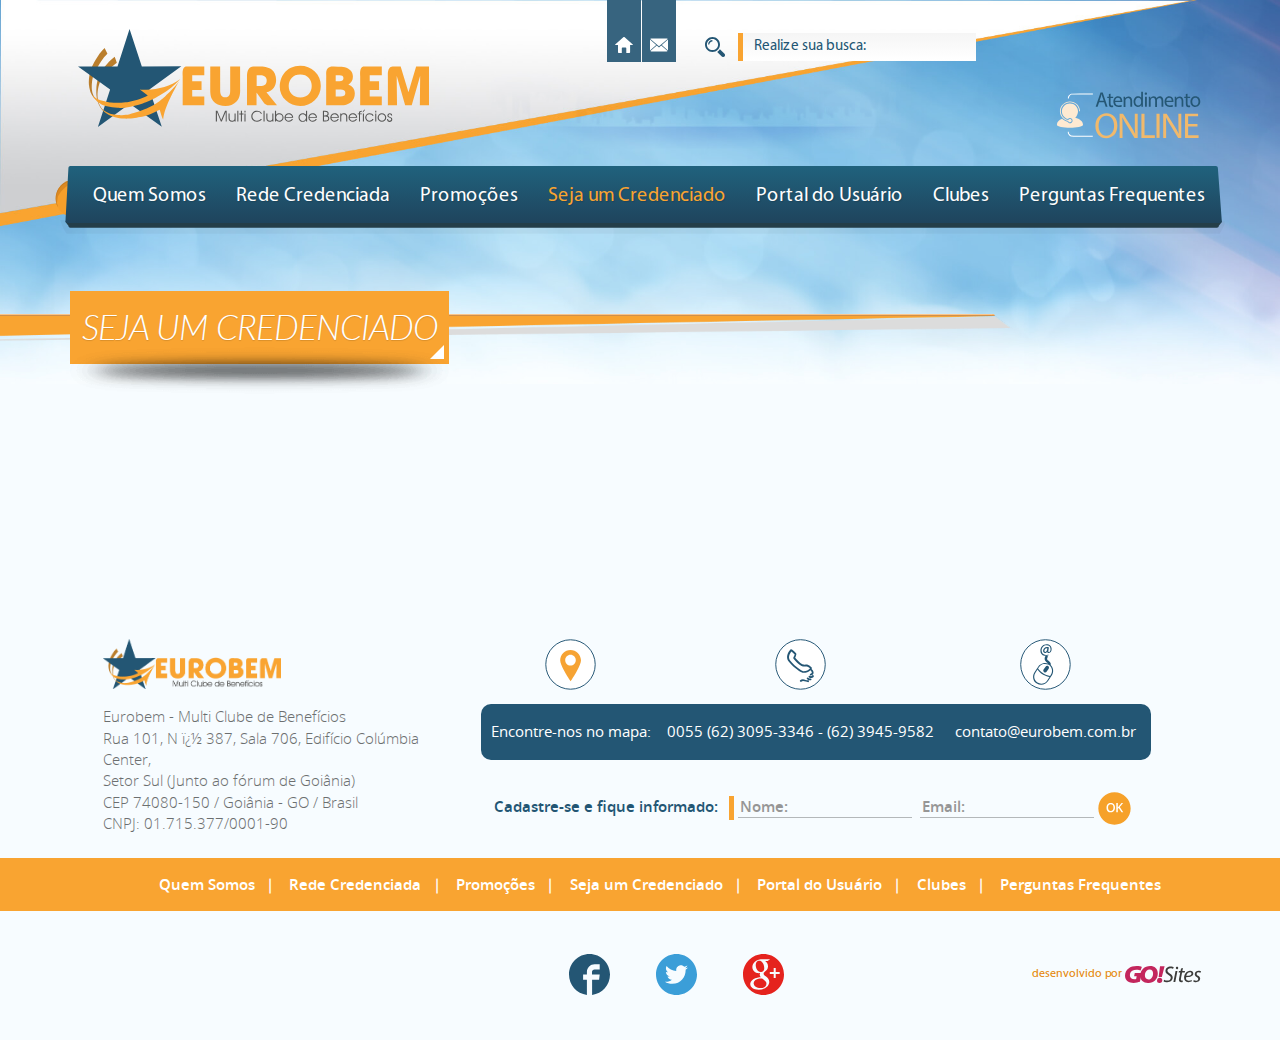
<file: seja-um-credenciado.html>
<!doctype html>
<!--[if IEMobile 7 ]> <html dir="ltr" lang="pt-BR"class="no-js iem7"> <![endif]-->
<!--[if lt IE 7 ]> <html dir="ltr" lang="pt-BR" class="no-js ie6 oldie"> <![endif]-->
<!--[if IE 7 ]>    <html dir="ltr" lang="pt-BR" class="no-js ie7 oldie"> <![endif]-->
<!--[if IE 8 ]>    <html dir="ltr" lang="pt-BR" class="no-js ie8 oldie"> <![endif]-->
<!--[if (gte IE 9)|(gt IEMobile 7)|!(IEMobile)|!(IE)]><!-->
<html dir="ltr" lang="pt-BR" class="no-js"><!-- InstanceBegin template="/Templates/modelo.dwt" codeOutsideHTMLIsLocked="false" -->
<!--<![endif]-->
<head>
<!-- 02/04/2015 -->
<!-- meta tags -->
<meta http-equiv="Content-Type" content="text/html; charset=iso-8859-1" />
<meta name="viewport" content="width=device-width, initial-scale=1, maximum-scale=1, minimum-scale=1, user-scalable=no">
<meta name="title" content="Eurobem - Multi Clube de Benef&iacute;cios"/>
<meta name="author" content="GO!Sites - Solu��es Online - (62) 3941-7878 gosites@gosites.com.br">
<meta name="copyright" content="� 2015" />
<meta name="keywords" content="" />
<meta name="distribution" content="global">
<!-- InstanceBeginEditable name="doctitle" -->
<title>Eurobem - Multi Clube de Benef&iacute;cios</title>
<!-- InstanceEndEditable -->
<!-- favicon -->
<link rel="icon" type="image/x-icon" href="img/favicon.ico">
<link rel="shortcut icon" href="img/favicon.png">
<!-- css -->
<link href="css/bootstrap.css" rel="stylesheet" type="text/css" />
<link href="css/layout.css" rel="stylesheet" type="text/css" />
<!-- InstanceBeginEditable name="head" -->
<link href="css/credenciado.css" rel="stylesheet" type="text/css" />
<!-- InstanceEndEditable -->
</head>
<body>
<!-- InstanceBeginEditable name="header" --><!-- InstanceEndEditable -->
<header class="topo">
  <!-- links + busca + atendimento online -->
  <div class="topo-links">
    <a href="index.html" target="_self" class="topo-link"><img src="img/icone-home.svg" alt="ir para a P&aacute;gina Inicial"></a>
    <a href="fale.html" target="_self" class="topo-link"><img src="img/icone-contato.svg" alt="Fale Conosco"></a>
    <!-- busca -->
    <form action="busca.html" method="post" name="busca" id="busca-form">
      <input type="button" name="buscar-bt" id="busca-bt" value="">
      <label for="busca-campo"></label>
      <input name="busca-campo" type="text" id="busca-campo" class="busca-campo" placeholder="Realize sua busca:">
    </form>
<!-- atendimento online -->
    <div class="atendimento-online"><a href="javascript:void(0)"><img src="img/icone-atendimento-online.svg" alt="Atendimento Online" class="atendimento-online-icone"></a></div>
  </div>
  <!-- logo -->
  <div id="logo"><a href="index.html" target="_self"><img src="img/logo.svg" class="logo" alt="Eurobem - Multi Clube de Benef&iacute;cios"></a></div>
  <!-- navegacao min.768px -->
  <nav class="navegacao" id="navegacao">
    <ul>
      <li><a href="quem-somos.html" target="_self">Quem Somos</a></li>
      <li><a href="rede-credenciada.html" target="_self">Rede Credenciada</a></li>
      <li><a href="promocoes.html" target="_self">Promo&ccedil;&otilde;es</a></li>
      <li><a href="seja-um-credenciado.html" target="_self">Seja um Credenciado</a></li>
      <li><a href="portal-do-usuario.html" target="_self">Portal do Usu&aacute;rio</a></li>
      <li><a href="clubes.html" target="_self">Clubes</a></li>
      <li><a href="perguntas-frequentes.html" target="_self">Perguntas Frequentes</a></li>
    </ul>
  </nav>
</header>
<!-- /.topo -->
<div class="clearfix"></div>
<section class="banners">
  <!-- InstanceBeginEditable name="banners" -->
  
  <!-- InstanceEndEditable -->
</section>
<!-- /.banners -->
<div class="clearfix"></div>
<section class="titulos-container">
  <div class="titulos"><h1>
    <!-- InstanceBeginEditable name="titulos" -->Seja um Credenciado<!-- InstanceEndEditable -->
  <img src="img/titulos-sombra.png" class="titulos-sombra" alt="Eurobem - Multi Clube de Benef&iacute;cios">
  </h1></div>
</section>
<!-- /.titulos -->
<div class="clearfix"></div>
<main class="corpo">
  <section class="conteudos">
    <!-- InstanceBeginEditable name="conteudos" -->
  <!-- InstanceEndEditable -->
  </section>
</main>
<!-- /.corpo -->
<div class="clearfix"></div>
<footer id="rodape">
  <div class="rodape">
    <address class="endereco">
      <img src="img/logo.png" class="rodape-logo" alt="Eurobem - Multi Clube de Benef&iacute;cios"><br />
      Eurobem - Multi Clube de Benef&iacute;cios<br />
      Rua 101, N � 387, Sala 706, Edif&iacute;cio Col&uacute;mbia Center,<br />Setor Sul (Junto ao f&oacute;rum de Goi&acirc;nia)<br />
      CEP 74080-150 / Goi&acirc;nia - GO / Brasil<br />
      CNPJ: 01.715.377/0001-90
    </address>
    <!-- /.endereco -->
    <div class="contatos-newsletter">
      <div class="contatos">
        <div class="contato rodape-localizacao">
          <a href="https://goo.gl/maps/rlA5c" target="_blank"><img src="img/icone-localizacao.svg" class="contatos-icone" alt="Localiza&ccedil;&atilde;o"></a><br />
          <div class="contato-texto">
            <a href="https://goo.gl/maps/rlA5c" target="_blank">Encontre-nos no mapa:</a>
          </div>
        </div>
        <div class="contato rodape-telefone">
          <div class="mobile"><a href="tel:+556230953346"><img src="img/icone-telefone.svg" class="contatos-icone" alt="tel: +55 62 3095 3346 | +55 62 3945 9582"></a></div><div class="desktop"><img src="img/icone-telefone.svg" class="contatos-icone" alt="tel: +55 62 3095 3346 | +55 62 3945 9582"></div>
          <div class="contato-texto">
            <div class="mobile"><a href="tel:+556230953346">0055 (62) 3095-3346 - (62) 3945-9582</a></div>
            <div class="desktop">0055 (62) 3095-3346 - (62) 3945-9582</div>
          </div>
        </div>
        <div class="contato rodape-email">
          <a href="mailto:contato@eurobem.com.br" target="_blank"><img src="img/icone-email.svg" class="contatos-icone" alt="contato@eurobem.com.br"></a><br />
          <div class="contato-texto">
            <a href="mailto:contato@eurobem.com.br" target="_blank">contato@eurobem.com.br</a>
          </div>
        </div>
      </div>
      <!-- /.contatos -->
      <form id="newsletter" name="newsletter" method="post">
        <span class="newsletter-titulo">Cadastre-se e fique informado: </span>
        <label for="news-nome"></label>
        <input name="news-nome" type="text" id="news-nome" class="news-campo" placeholder="Nome:">
        <label for="news-email"></label>
        <input name="news-email" type="text" id="news-email" class="news-campo" placeholder="Email:">
        <input type="button" name="news-bt" id="news-bt" value="">
      </form>
    </div>
  </div>
  <!-- /.contatos-newsletter -->
  <div class="rodape-menu">
    <ul>
      <li><a href="quem-somos.html" target="_self">Quem Somos</a></li>
      <li><a href="rede-credenciada.html" target="_self">Rede Credenciada</a></li>
      <li><a href="promocoes.html" target="_self">Promo&ccedil;&otilde;es</a></li>
      <li><a href="seja-um-credenciado.html" target="_self">Seja um Credenciado</a></li>
      <li><a href="portal-do-usuario.html" target="_self">Portal do Usu&aacute;rio</a></li>
      <li><a href="clubes.html" target="_self">Clubes</a></li>
      <li><a href="perguntas-frequentes.html" target="_self">Perguntas Frequentes</a></li>
    </ul>
  </div>
  <!-- /.rodape-menu -->
  <div class="redes-sociais-gosites">
    <div class="redes-sociais">
      <a href="https://www.facebook.com/eurobem" target="_blank"><img src="img/icone-facebook.svg" class="redes-sociais-icone" alt="Eurobem no Facebook"></a>
      <a href="http://twitter.com/eurobem" target="_blank"><img src="img/icone-twitter.svg" class="redes-sociais-icone" alt="Eurobem no Twitter"></a>
      <a href="https://plus.google.com/u/0/b/113378674989938149057/113378674989938149057/posts" target="_blank"><img src="img/icone-gplus.svg" class="redes-sociais-icone" alt="Eurobem no GooglePlus"></a>
    </div>
    <!-- /.redes-sociais -->
    <div id="gosites">desenvolvido por <a href="http://www.gosites.com.br" target="_blank"><img src="img/gosites.svg" class="gosites" alt="GO!Sites"></a></div>
  </div>
  <!-- /.redes-sociais-gosites -->
</footer>
<!-- /.rodape -->
<!-- InstanceBeginEditable name="footer" --><!-- InstanceEndEditable -->
<!-- navegacao max. 767px -->
<div class="mobile">
  <header class="mobile-topo">
    <!-- logo -->
    <section id="logo-mobile"><a href="index.html" target="_self"><img src="img/logo.svg" class="logo-mobile" alt="Eurobem - Multi Clube de Benef&iacute;cios"></a></section>
    <!-- busca -->
    <a href="busca.html" target="_self" class="busca-mobile"><img src="img/icone-busca.svg" class="busca-icone-mobile" alt="Fazer Busca"></a>
    <!-- menu icone -->
    <nav id="nav-mobile"> <a href="javascript:void(0)" data-toggle="modal" data-target="#nav-mob"><img src="img/mob-menu.svg" class="nav-mobile" alt="Menu"></a> </nav>
  </header>
    <!-- menu mobile -->
    <div class="modal fade menu-mobile fade-menu-mobile" id="nav-mob" tabindex="-1" role="dialog" aria-labelledby="myModalLabel" aria-hidden="true">
      <div class="modal-dialog menu-mobile-dialog">
        <div class="modal-content menu-mobile-content">
          <div class="modal-header menu-mobile-header"><a href="javascript:void(0)" class="fechar"><img src="img/fechar.svg" alt="Fechar Menu" data-dismiss="modal" aria-hidden="true"></a></div>
          <div class="modal-body menu-mobile-body">
            <!-- conteudos menu aqui -->
            <ul class="menu-movel">
              <li><a href="quem-somos.html" target="_self">Quem Somos</a></li>
              <li><a href="rede-credenciada.html" target="_self">Rede Credenciada</a></li>
              <li><a href="promocoes.html" target="_self">Promo&ccedil;&otilde;es</a></li>
              <li><a href="seja-um-credenciado.html" target="_self">Seja um Credenciado</a></li>
              <li><a href="portal-do-usuario.html" target="_self">Portal do Usu&aacute;rio</a></li>
              <li><a href="clubes.html" target="_self">Clubes</a></li>
              <li><a href="perguntas-frequentes.html" target="_self">Perguntas Frequentes</a></li>
              <li><a href="noticias.html" target="_self">Not&iacute;cias</a></li>
              <li><a href="fale.html" target="_self">Fale Conosco</a></li>
            </ul>
          </div>
          <div class="modal-footer menu-mobile-footer"></div>
        </div>
      </div>
    </div>
    <!-- /nav-mob --> 
</div>
<!-- /.mobile --> 
<!-- modal menu movel-->
<style>
.menu-mobile {
	padding-left: 0 !important; /* NAO ALTERAR */
	padding-right: 0 !important; /* NAO ALTERAR */
}
</style>
<!-- scripts --> 
<script src="js/jquery-1.11.2.min.js"></script>
<script src="js/bootstrap.js"></script>
</body>
<!-- InstanceEnd --></html>
</file>
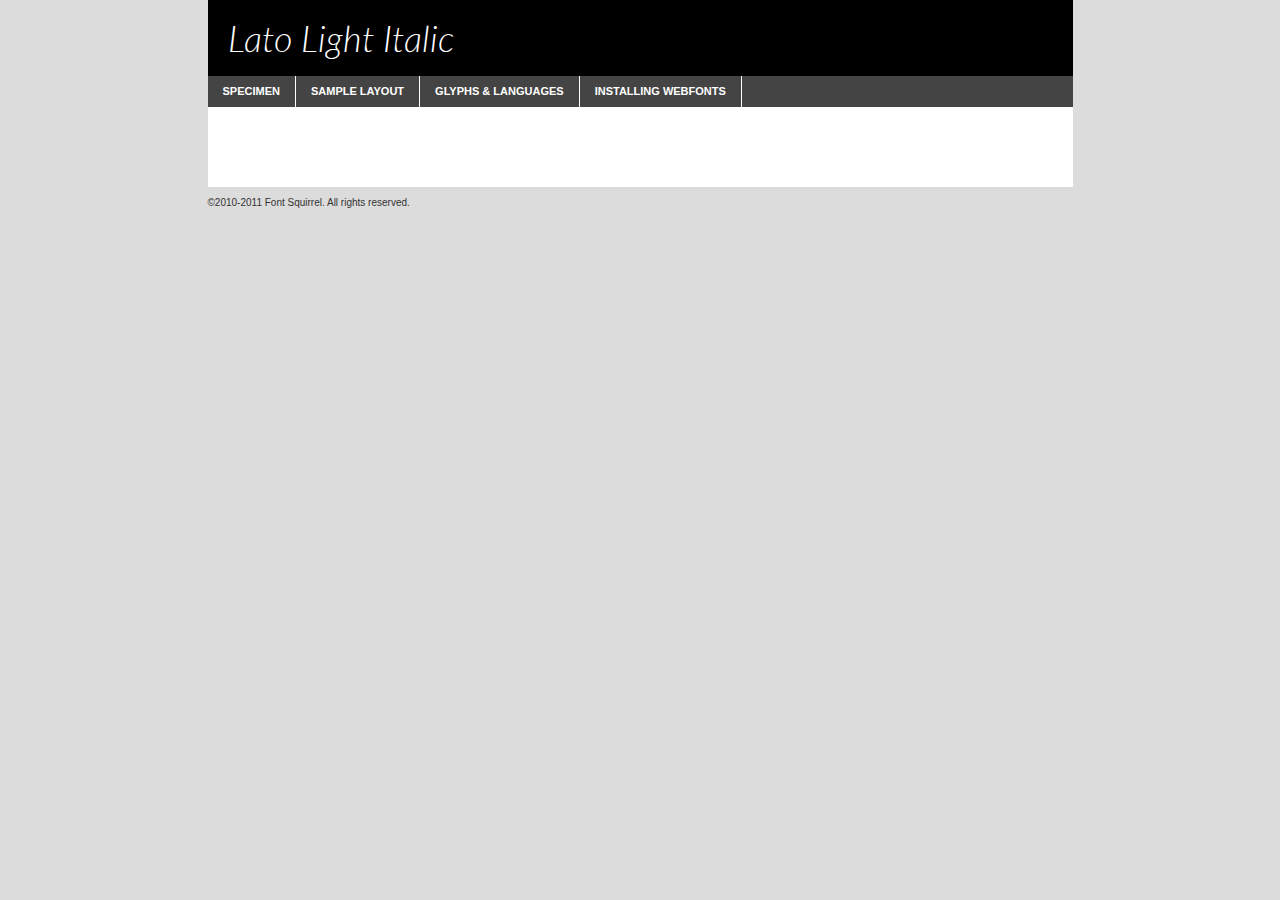
<file: webfonts/lato-light-italic/Lato-LightItalic_0-demo.html>
<!DOCTYPE html PUBLIC "-//W3C//DTD XHTML 1.0 Transitional//EN"
	"http://www.w3.org/TR/xhtml1/DTD/xhtml1-transitional.dtd">

<html xmlns="http://www.w3.org/1999/xhtml" xml:lang="en" lang="en">
<head>
	<meta http-equiv="Content-Type" content="text/html; charset=utf-8" />
	<script src="http://ajax.googleapis.com/ajax/libs/jquery/1.7.2/jquery.min.js" type="text/javascript" charset="utf-8"></script>
	<script src="specimen_files/easytabs.js" type="text/javascript" charset="utf-8"></script>
	<link rel="stylesheet" href="specimen_files/specimen_stylesheet.css" type="text/css" charset="utf-8" />
	<link rel="stylesheet" href="stylesheet.css" type="text/css" charset="utf-8" />

	<style type="text/css">
					body{
				font-family: 'latolight_italic';
							}
		</style>

	<title>Lato Light Italic Specimen</title>
	
	
	<script type="text/javascript" charset="utf-8">
		$(document).ready(function() {
			$('#container').easyTabs({defaultContent:1});
		});
	</script>
</head>

<body>
<div id="container">
	<div id="header">
		Lato Light Italic	</div>
	<ul class="tabs">
		<li><a href="#specimen">Specimen</a></li>
		<li><a href="#layout">Sample Layout</a></li>
				<li><a href="#glyphs">Glyphs &amp; Languages</a></li>
		<li><a href="#installing">Installing Webfonts</a></li>
		
	</ul>
	
	<div id="main_content">

		
			<div id="specimen">
		
				<div class="section">
					<div class="grid12 firstcol">
						<div class="huge">AaBb</div>
					</div>
				</div>
		
				<div class="section">
					<div class="glyph_range">A&#x200B;B&#x200b;C&#x200b;D&#x200b;E&#x200b;F&#x200b;G&#x200b;H&#x200b;I&#x200b;J&#x200b;K&#x200b;L&#x200b;M&#x200b;N&#x200b;O&#x200b;P&#x200b;Q&#x200b;R&#x200b;S&#x200b;T&#x200b;U&#x200b;V&#x200b;W&#x200b;X&#x200b;Y&#x200b;Z&#x200b;a&#x200b;b&#x200b;c&#x200b;d&#x200b;e&#x200b;f&#x200b;g&#x200b;h&#x200b;i&#x200b;j&#x200b;k&#x200b;l&#x200b;m&#x200b;n&#x200b;o&#x200b;p&#x200b;q&#x200b;r&#x200b;s&#x200b;t&#x200b;u&#x200b;v&#x200b;w&#x200b;x&#x200b;y&#x200b;z&#x200b;1&#x200b;2&#x200b;3&#x200b;4&#x200b;5&#x200b;6&#x200b;7&#x200b;8&#x200b;9&#x200b;0&#x200b;&amp;&#x200b;.&#x200b;,&#x200b;?&#x200b;!&#x200b;&#64;&#x200b;(&#x200b;)&#x200b;#&#x200b;$&#x200b;%&#x200b;*&#x200b;+&#x200b;-&#x200b;=&#x200b;:&#x200b;;</div>
				</div>
				<div class="section">
					<div class="grid12 firstcol">
						<table class="sample_table">
							<tr><td>10</td><td class="size10">abcdefghijklmnopqrstuvwxyzABCDEFGHIJKLMNOPQRSTUVWXYZ0123456789abcdefghijklmnopqrstuvwxyzABCDEFGHIJKLMNOPQRSTUVWXYZ0123456789abcdefghijklmnopqrstuvwxyzABCDEFGHIJKLMNOPQRSTUVWXYZ</td></tr>
							<tr><td>11</td><td class="size11">abcdefghijklmnopqrstuvwxyzABCDEFGHIJKLMNOPQRSTUVWXYZ0123456789abcdefghijklmnopqrstuvwxyzABCDEFGHIJKLMNOPQRSTUVWXYZ0123456789abcdefghijklmnopqrstuvwxyzABCDEFGHIJKLMNOPQRSTUVWXYZ</td></tr>
							<tr><td>12</td><td class="size12">abcdefghijklmnopqrstuvwxyzABCDEFGHIJKLMNOPQRSTUVWXYZ0123456789abcdefghijklmnopqrstuvwxyzABCDEFGHIJKLMNOPQRSTUVWXYZ0123456789abcdefghijklmnopqrstuvwxyzABCDEFGHIJKLMNOPQRSTUVWXYZ</td></tr>
							<tr><td>13</td><td class="size13">abcdefghijklmnopqrstuvwxyzABCDEFGHIJKLMNOPQRSTUVWXYZ0123456789abcdefghijklmnopqrstuvwxyzABCDEFGHIJKLMNOPQRSTUVWXYZ0123456789abcdefghijklmnopqrstuvwxyzABCDEFGHIJKLMNOPQRSTUVWXYZ</td></tr>
							<tr><td>14</td><td class="size14">abcdefghijklmnopqrstuvwxyzABCDEFGHIJKLMNOPQRSTUVWXYZ0123456789abcdefghijklmnopqrstuvwxyzABCDEFGHIJKLMNOPQRSTUVWXYZ0123456789abcdefghijklmnopqrstuvwxyzABCDEFGHIJKLMNOPQRSTUVWXYZ</td></tr>
							<tr><td>16</td><td class="size16">abcdefghijklmnopqrstuvwxyzABCDEFGHIJKLMNOPQRSTUVWXYZ0123456789abcdefghijklmnopqrstuvwxyzABCDEFGHIJKLMNOPQRSTUVWXYZ</td></tr>
							<tr><td>18</td><td class="size18">abcdefghijklmnopqrstuvwxyzABCDEFGHIJKLMNOPQRSTUVWXYZ0123456789abcdefghijklmnopqrstuvwxyzABCDEFGHIJKLMNOPQRSTUVWXYZ</td></tr>
							<tr><td>20</td><td class="size20">abcdefghijklmnopqrstuvwxyzABCDEFGHIJKLMNOPQRSTUVWXYZ0123456789abcdefghijklmnopqrstuvwxyzABCDEFGHIJKLMNOPQRSTUVWXYZ</td></tr>
							<tr><td>24</td><td class="size24">abcdefghijklmnopqrstuvwxyzABCDEFGHIJKLMNOPQRSTUVWXYZ0123456789abcdefghijklmnopqrstuvwxyzABCDEFGHIJKLMNOPQRSTUVWXYZ</td></tr>
							<tr><td>30</td><td class="size30">abcdefghijklmnopqrstuvwxyzABCDEFGHIJKLMNOPQRSTUVWXYZ0123456789abcdefghijklmnopqrstuvwxyzABCDEFGHIJKLMNOPQRSTUVWXYZ</td></tr>
							<tr><td>36</td><td class="size36">abcdefghijklmnopqrstuvwxyzABCDEFGHIJKLMNOPQRSTUVWXYZ0123456789abcdefghijklmnopqrstuvwxyzABCDEFGHIJKLMNOPQRSTUVWXYZ</td></tr>
							<tr><td>48</td><td class="size48">abcdefghijklmnopqrstuvwxyzABCDEFGHIJKLMNOPQRSTUVWXYZ0123456789abcdefghijklmnopqrstuvwxyzABCDEFGHIJKLMNOPQRSTUVWXYZ</td></tr>
							<tr><td>60</td><td class="size60">abcdefghijklmnopqrstuvwxyzABCDEFGHIJKLMNOPQRSTUVWXYZ0123456789abcdefghijklmnopqrstuvwxyzABCDEFGHIJKLMNOPQRSTUVWXYZ</td></tr>
							<tr><td>72</td><td class="size72">abcdefghijklmnopqrstuvwxyzABCDEFGHIJKLMNOPQRSTUVWXYZ0123456789abcdefghijklmnopqrstuvwxyzABCDEFGHIJKLMNOPQRSTUVWXYZ</td></tr>
							<tr><td>90</td><td class="size90">abcdefghijklmnopqrstuvwxyzABCDEFGHIJKLMNOPQRSTUVWXYZ0123456789abcdefghijklmnopqrstuvwxyzABCDEFGHIJKLMNOPQRSTUVWXYZ</td></tr>
						</table>
				
					</div>
			
				</div>
		
		
		
								<div class="section" id="bodycomparison">


										<div id="xheight">
				<div class="fontbody">&#x25FC;&#x25FC;&#x25FC;&#x25FC;&#x25FC;&#x25FC;&#x25FC;&#x25FC;&#x25FC;&#x25FC;&#x25FC;&#x25FC;&#x25FC;&#x25FC;&#x25FC;&#x25FC;&#x25FC;&#x25FC;&#x25FC;&#x25FC;&#x25FC;&#x25FC;&#x25FC;&#x25FC;&#x25FC;&#x25FC;&#x25FC;&#x25FC;&#x25FC;&#x25FC;&#x25FC;&#x25FC;&#x25FC;&#x25FC;&#x25FC;&#x25FC;&#x25FC;&#x25FC;&#x25FC;&#x25FC;&#x25FC;&#x25FC;&#x25FC;&#x25FC;&#x25FC;&#x25FC;&#x25FC;&#x25FC;&#x25FC;&#x25FC;&#x25FC;&#x25FC;&#x25FC;&#x25FC;&#x25FC;&#x25FC;&#x25FC;&#x25FC;&#x25FC;&#x25FC;&#x25FC;&#x25FC;&#x25FC;&#x25FC;&#x25FC;&#x25FC;&#x25FC;&#x25FC;&#x25FC;&#x25FC;&#x25FC;&#x25FC;&#x25FC;&#x25FC;&#x25FC;&#x25FC;&#x25FC;&#x25FC;&#x25FC;&#x25FC;&#x25FC;&#x25FC;&#x25FC;&#x25FC;&#x25FC;&#x25FC;&#x25FC;&#x25FC;&#x25FC;&#x25FC;&#x25FC;&#x25FC;&#x25FC;&#x25FC;&#x25FC;&#x25FC;&#x25FC;&#x25FC;&#x25FC;body</div><div class="arialbody">body</div><div class="verdanabody">body</div><div class="georgiabody">body</div></div>
										<div class="fontbody" style="z-index:1">
											body<span>Lato Light Italic</span>
										</div>
										<div class="arialbody" style="z-index:1">
											body<span>Arial</span>
										</div>
										<div class="verdanabody" style="z-index:1">
											body<span>Verdana</span>
										</div>
										<div class="georgiabody" style="z-index:1">
											body<span>Georgia</span>
										</div>



								</div>
		
		
				<div class="section psample psample_row1" id="">
					
					<div class="grid2 firstcol">
						<p class="size10"><span>10.</span>Aenean lacinia bibendum nulla sed consectetur. Fusce dapibus, tellus ac cursus commodo, tortor mauris condimentum nibh, ut fermentum massa justo sit amet risus. Nullam id dolor id nibh ultricies vehicula ut id elit. Cum sociis natoque penatibus et magnis dis parturient montes, nascetur ridiculus mus. Nulla vitae elit libero, a pharetra augue.</p>
			
					</div>
					<div class="grid3">
						<p class="size11"><span>11.</span>Aenean lacinia bibendum nulla sed consectetur. Fusce dapibus, tellus ac cursus commodo, tortor mauris condimentum nibh, ut fermentum massa justo sit amet risus. Nullam id dolor id nibh ultricies vehicula ut id elit. Cum sociis natoque penatibus et magnis dis parturient montes, nascetur ridiculus mus. Nulla vitae elit libero, a pharetra augue.</p>
			
					</div>
					<div class="grid3">
						<p class="size12"><span>12.</span>Aenean lacinia bibendum nulla sed consectetur. Fusce dapibus, tellus ac cursus commodo, tortor mauris condimentum nibh, ut fermentum massa justo sit amet risus. Nullam id dolor id nibh ultricies vehicula ut id elit. Cum sociis natoque penatibus et magnis dis parturient montes, nascetur ridiculus mus. Nulla vitae elit libero, a pharetra augue.</p>
			
					</div>
					<div class="grid4">
						<p class="size13"><span>13.</span>Aenean lacinia bibendum nulla sed consectetur. Fusce dapibus, tellus ac cursus commodo, tortor mauris condimentum nibh, ut fermentum massa justo sit amet risus. Nullam id dolor id nibh ultricies vehicula ut id elit. Cum sociis natoque penatibus et magnis dis parturient montes, nascetur ridiculus mus. Nulla vitae elit libero, a pharetra augue.</p>
			
					</div>
					<div class="white_blend"></div>
					
				</div>
				<div class="section psample psample_row2" id="">
					<div class="grid3 firstcol">
						<p class="size14"><span>14.</span>Aenean lacinia bibendum nulla sed consectetur. Fusce dapibus, tellus ac cursus commodo, tortor mauris condimentum nibh, ut fermentum massa justo sit amet risus. Nullam id dolor id nibh ultricies vehicula ut id elit. Cum sociis natoque penatibus et magnis dis parturient montes, nascetur ridiculus mus. Nulla vitae elit libero, a pharetra augue.</p>
			
					</div>
					<div class="grid4">
						<p class="size16"><span>16.</span>Aenean lacinia bibendum nulla sed consectetur. Fusce dapibus, tellus ac cursus commodo, tortor mauris condimentum nibh, ut fermentum massa justo sit amet risus. Nullam id dolor id nibh ultricies vehicula ut id elit. Cum sociis natoque penatibus et magnis dis parturient montes, nascetur ridiculus mus. Nulla vitae elit libero, a pharetra augue.</p>
			
					</div>
					<div class="grid5">
						<p class="size18"><span>18.</span>Aenean lacinia bibendum nulla sed consectetur. Fusce dapibus, tellus ac cursus commodo, tortor mauris condimentum nibh, ut fermentum massa justo sit amet risus. Nullam id dolor id nibh ultricies vehicula ut id elit. Cum sociis natoque penatibus et magnis dis parturient montes, nascetur ridiculus mus. Nulla vitae elit libero, a pharetra augue.</p>
			
					</div>

					<div class="white_blend"></div>

				</div>
				
				<div class="section psample psample_row3" id="">
					<div class="grid5 firstcol">
						<p class="size20"><span>20.</span>Aenean lacinia bibendum nulla sed consectetur. Fusce dapibus, tellus ac cursus commodo, tortor mauris condimentum nibh, ut fermentum massa justo sit amet risus. Nullam id dolor id nibh ultricies vehicula ut id elit. Cum sociis natoque penatibus et magnis dis parturient montes, nascetur ridiculus mus. Nulla vitae elit libero, a pharetra augue.</p>
					</div>
					<div class="grid7">
						<p class="size24"><span>24.</span>Aenean lacinia bibendum nulla sed consectetur. Fusce dapibus, tellus ac cursus commodo, tortor mauris condimentum nibh, ut fermentum massa justo sit amet risus. Nullam id dolor id nibh ultricies vehicula ut id elit. Cum sociis natoque penatibus et magnis dis parturient montes, nascetur ridiculus mus. Nulla vitae elit libero, a pharetra augue.</p>
					</div>
					
					<div class="white_blend"></div>
					
				</div>
				
				<div class="section psample psample_row4" id="">
					<div class="grid12 firstcol">
						<p class="size30"><span>30.</span>Aenean lacinia bibendum nulla sed consectetur. Fusce dapibus, tellus ac cursus commodo, tortor mauris condimentum nibh, ut fermentum massa justo sit amet risus. Nullam id dolor id nibh ultricies vehicula ut id elit. Cum sociis natoque penatibus et magnis dis parturient montes, nascetur ridiculus mus. Nulla vitae elit libero, a pharetra augue.</p>
					</div>
					<div class="white_blend"></div>
					
				</div>
				
				
				
				<div class="section psample psample_row1 fullreverse">
					<div class="grid2 firstcol">
						<p class="size10"><span>10.</span>Aenean lacinia bibendum nulla sed consectetur. Fusce dapibus, tellus ac cursus commodo, tortor mauris condimentum nibh, ut fermentum massa justo sit amet risus. Nullam id dolor id nibh ultricies vehicula ut id elit. Cum sociis natoque penatibus et magnis dis parturient montes, nascetur ridiculus mus. Nulla vitae elit libero, a pharetra augue.</p>
			
					</div>
					<div class="grid3">
						<p class="size11"><span>11.</span>Aenean lacinia bibendum nulla sed consectetur. Fusce dapibus, tellus ac cursus commodo, tortor mauris condimentum nibh, ut fermentum massa justo sit amet risus. Nullam id dolor id nibh ultricies vehicula ut id elit. Cum sociis natoque penatibus et magnis dis parturient montes, nascetur ridiculus mus. Nulla vitae elit libero, a pharetra augue.</p>
			
					</div>
					<div class="grid3">
						<p class="size12"><span>12.</span>Aenean lacinia bibendum nulla sed consectetur. Fusce dapibus, tellus ac cursus commodo, tortor mauris condimentum nibh, ut fermentum massa justo sit amet risus. Nullam id dolor id nibh ultricies vehicula ut id elit. Cum sociis natoque penatibus et magnis dis parturient montes, nascetur ridiculus mus. Nulla vitae elit libero, a pharetra augue.</p>
			
					</div>
					<div class="grid4">
						<p class="size13"><span>13.</span>Aenean lacinia bibendum nulla sed consectetur. Fusce dapibus, tellus ac cursus commodo, tortor mauris condimentum nibh, ut fermentum massa justo sit amet risus. Nullam id dolor id nibh ultricies vehicula ut id elit. Cum sociis natoque penatibus et magnis dis parturient montes, nascetur ridiculus mus. Nulla vitae elit libero, a pharetra augue.</p>
			
					</div>
					<div class="black_blend"></div>
					
				</div>
				
				<div class="section psample psample_row2 fullreverse">
					<div class="grid3 firstcol">
						<p class="size14"><span>14.</span>Aenean lacinia bibendum nulla sed consectetur. Fusce dapibus, tellus ac cursus commodo, tortor mauris condimentum nibh, ut fermentum massa justo sit amet risus. Nullam id dolor id nibh ultricies vehicula ut id elit. Cum sociis natoque penatibus et magnis dis parturient montes, nascetur ridiculus mus. Nulla vitae elit libero, a pharetra augue.</p>
			
					</div>
					<div class="grid4">
						<p class="size16"><span>16.</span>Aenean lacinia bibendum nulla sed consectetur. Fusce dapibus, tellus ac cursus commodo, tortor mauris condimentum nibh, ut fermentum massa justo sit amet risus. Nullam id dolor id nibh ultricies vehicula ut id elit. Cum sociis natoque penatibus et magnis dis parturient montes, nascetur ridiculus mus. Nulla vitae elit libero, a pharetra augue.</p>
			
					</div>
					<div class="grid5">
						<p class="size18"><span>18.</span>Aenean lacinia bibendum nulla sed consectetur. Fusce dapibus, tellus ac cursus commodo, tortor mauris condimentum nibh, ut fermentum massa justo sit amet risus. Nullam id dolor id nibh ultricies vehicula ut id elit. Cum sociis natoque penatibus et magnis dis parturient montes, nascetur ridiculus mus. Nulla vitae elit libero, a pharetra augue.</p>
			
					</div>
					<div class="black_blend"></div>

				</div>
				
				<div class="section psample fullreverse psample_row3" id="">
					<div class="grid5 firstcol">
						<p class="size20"><span>20.</span>Aenean lacinia bibendum nulla sed consectetur. Fusce dapibus, tellus ac cursus commodo, tortor mauris condimentum nibh, ut fermentum massa justo sit amet risus. Nullam id dolor id nibh ultricies vehicula ut id elit. Cum sociis natoque penatibus et magnis dis parturient montes, nascetur ridiculus mus. Nulla vitae elit libero, a pharetra augue.</p>
					</div>
					<div class="grid7">
						<p class="size24"><span>24.</span>Aenean lacinia bibendum nulla sed consectetur. Fusce dapibus, tellus ac cursus commodo, tortor mauris condimentum nibh, ut fermentum massa justo sit amet risus. Nullam id dolor id nibh ultricies vehicula ut id elit. Cum sociis natoque penatibus et magnis dis parturient montes, nascetur ridiculus mus. Nulla vitae elit libero, a pharetra augue.</p>
					</div>
					
					<div class="black_blend"></div>
					
				</div>
				
				<div class="section psample fullreverse psample_row4" id="" style="border-bottom: 20px #000 solid;">
					<div class="grid12 firstcol">
						<p class="size30"><span>30.</span>Aenean lacinia bibendum nulla sed consectetur. Fusce dapibus, tellus ac cursus commodo, tortor mauris condimentum nibh, ut fermentum massa justo sit amet risus. Nullam id dolor id nibh ultricies vehicula ut id elit. Cum sociis natoque penatibus et magnis dis parturient montes, nascetur ridiculus mus. Nulla vitae elit libero, a pharetra augue.</p>
					</div>
					<div class="black_blend"></div>
					
				</div>
				
				
				
				
			</div>
			
			<div id="layout">
				
				<div class="section">
					
					<div class="grid12 firstcol">
						<h1>Lorem Ipsum Dolor</h1>
						<h2>Etiam porta sem malesuada magna mollis euismod</h2>
						
						<p class="byline">By <a href="#link">Aenean Lacinia</a></p>
					</div>
				</div>
				<div class="section">
					<div class="grid8 firstcol">
						<p class="large">Donec sed odio dui. Morbi leo risus, porta ac consectetur ac, vestibulum at eros. Fusce dapibus, tellus ac cursus commodo, tortor mauris condimentum nibh, ut fermentum massa justo sit amet risus. </p>

						
						<h3>Pellentesque ornare sem</h3>

						<p>Maecenas sed diam eget risus varius blandit sit amet non magna. Maecenas faucibus mollis interdum. Donec ullamcorper nulla non metus auctor fringilla. Nullam id dolor id nibh ultricies vehicula ut id elit. Nullam id dolor id nibh ultricies vehicula ut id elit. </p>

						<p>Aenean eu leo quam. Pellentesque ornare sem lacinia quam venenatis vestibulum. Lorem ipsum dolor sit amet, consectetur adipiscing elit. Cum sociis natoque penatibus et magnis dis parturient montes, nascetur ridiculus mus. </p>

						<p>Nulla vitae elit libero, a pharetra augue. Praesent commodo cursus magna, vel scelerisque nisl consectetur et. Aenean lacinia bibendum nulla sed consectetur. </p>

						<p>Nullam quis risus eget urna mollis ornare vel eu leo. Nullam quis risus eget urna mollis ornare vel eu leo. Maecenas sed diam eget risus varius blandit sit amet non magna. Donec ullamcorper nulla non metus auctor fringilla. </p>

						<h3>Cras mattis consectetur</h3>

						<p>Aenean eu leo quam. Pellentesque ornare sem lacinia quam venenatis vestibulum. Aenean lacinia bibendum nulla sed consectetur. Integer posuere erat a ante venenatis dapibus posuere velit aliquet. Cras mattis consectetur purus sit amet fermentum. </p>

						<p>Nullam id dolor id nibh ultricies vehicula ut id elit. Nullam quis risus eget urna mollis ornare vel eu leo. Cras mattis consectetur purus sit amet fermentum.</p>
					</div>
					
					<div class="grid4 sidebar">
						
						<div class="box reverse">
							<p class="last">Nullam quis risus eget urna mollis ornare vel eu leo. Donec ullamcorper nulla non metus auctor fringilla. Cras mattis consectetur purus sit amet fermentum. Sed posuere consectetur est at lobortis. Lorem ipsum dolor sit amet, consectetur adipiscing elit. </p>
						</div>
						
						<p class="caption">Maecenas sed diam eget risus varius.</p>

						<p>Vestibulum id ligula porta felis euismod semper. Integer posuere erat a ante venenatis dapibus posuere velit aliquet. Vestibulum id ligula porta felis euismod semper. Sed posuere consectetur est at lobortis. Maecenas sed diam eget risus varius blandit sit amet non magna. Fusce dapibus, tellus ac cursus commodo, tortor mauris condimentum nibh, ut fermentum massa justo sit amet risus. </p>

					

						<p>Duis mollis, est non commodo luctus, nisi erat porttitor ligula, eget lacinia odio sem nec elit. Aenean lacinia bibendum nulla sed consectetur. Vivamus sagittis lacus vel augue laoreet rutrum faucibus dolor auctor. Aenean lacinia bibendum nulla sed consectetur. Nullam quis risus eget urna mollis ornare vel eu leo. </p>

						<p>Praesent commodo cursus magna, vel scelerisque nisl consectetur et. Donec ullamcorper nulla non metus auctor fringilla. Maecenas faucibus mollis interdum. Fusce dapibus, tellus ac cursus commodo, tortor mauris condimentum nibh, ut fermentum massa justo sit amet risus. </p>

					</div>
				</div>
				
			</div>


			



		<div id="glyphs">
			<div class="section">
				<div class="grid12 firstcol">
			
				<h1>Language Support</h1>
				<p>The subset of Lato Light Italic in this kit supports the following languages:<br />
			
					Albanian, Basque, Breton, Chamorro, Danish, Dutch, English, Faroese, Finnish, French, Frisian, Galician, German, Icelandic, Italian, Malagasy, Norwegian, Portuguese, Spanish, Swedish				</p>
				<h1>Glyph Chart</h1>
				<p>The subset of Lato Light Italic in this kit includes all the glyphs listed below. Unicode entities are included above each glyph to help you insert individual characters into your layout.</p>
				<div id="glyph_chart">
			
																														 <div><p>&amp;#32;</p>&#32;</div>
																				 <div><p>&amp;#33;</p>&#33;</div>
																				 <div><p>&amp;#34;</p>&#34;</div>
																				 <div><p>&amp;#35;</p>&#35;</div>
																				 <div><p>&amp;#36;</p>&#36;</div>
																				 <div><p>&amp;#37;</p>&#37;</div>
																				 <div><p>&amp;#38;</p>&#38;</div>
																				 <div><p>&amp;#39;</p>&#39;</div>
																				 <div><p>&amp;#40;</p>&#40;</div>
																				 <div><p>&amp;#41;</p>&#41;</div>
																				 <div><p>&amp;#42;</p>&#42;</div>
																				 <div><p>&amp;#43;</p>&#43;</div>
																				 <div><p>&amp;#44;</p>&#44;</div>
																				 <div><p>&amp;#45;</p>&#45;</div>
																				 <div><p>&amp;#46;</p>&#46;</div>
																				 <div><p>&amp;#47;</p>&#47;</div>
																				 <div><p>&amp;#48;</p>&#48;</div>
																				 <div><p>&amp;#49;</p>&#49;</div>
																				 <div><p>&amp;#50;</p>&#50;</div>
																				 <div><p>&amp;#51;</p>&#51;</div>
																				 <div><p>&amp;#52;</p>&#52;</div>
																				 <div><p>&amp;#53;</p>&#53;</div>
																				 <div><p>&amp;#54;</p>&#54;</div>
																				 <div><p>&amp;#55;</p>&#55;</div>
																				 <div><p>&amp;#56;</p>&#56;</div>
																				 <div><p>&amp;#57;</p>&#57;</div>
																				 <div><p>&amp;#58;</p>&#58;</div>
																				 <div><p>&amp;#59;</p>&#59;</div>
																				 <div><p>&amp;#60;</p>&#60;</div>
																				 <div><p>&amp;#61;</p>&#61;</div>
																				 <div><p>&amp;#62;</p>&#62;</div>
																				 <div><p>&amp;#63;</p>&#63;</div>
																				 <div><p>&amp;#64;</p>&#64;</div>
																				 <div><p>&amp;#65;</p>&#65;</div>
																				 <div><p>&amp;#66;</p>&#66;</div>
																				 <div><p>&amp;#67;</p>&#67;</div>
																				 <div><p>&amp;#68;</p>&#68;</div>
																				 <div><p>&amp;#69;</p>&#69;</div>
																				 <div><p>&amp;#70;</p>&#70;</div>
																				 <div><p>&amp;#71;</p>&#71;</div>
																				 <div><p>&amp;#72;</p>&#72;</div>
																				 <div><p>&amp;#73;</p>&#73;</div>
																				 <div><p>&amp;#74;</p>&#74;</div>
																				 <div><p>&amp;#75;</p>&#75;</div>
																				 <div><p>&amp;#76;</p>&#76;</div>
																				 <div><p>&amp;#77;</p>&#77;</div>
																				 <div><p>&amp;#78;</p>&#78;</div>
																				 <div><p>&amp;#79;</p>&#79;</div>
																				 <div><p>&amp;#80;</p>&#80;</div>
																				 <div><p>&amp;#81;</p>&#81;</div>
																				 <div><p>&amp;#82;</p>&#82;</div>
																				 <div><p>&amp;#83;</p>&#83;</div>
																				 <div><p>&amp;#84;</p>&#84;</div>
																				 <div><p>&amp;#85;</p>&#85;</div>
																				 <div><p>&amp;#86;</p>&#86;</div>
																				 <div><p>&amp;#87;</p>&#87;</div>
																				 <div><p>&amp;#88;</p>&#88;</div>
																				 <div><p>&amp;#89;</p>&#89;</div>
																				 <div><p>&amp;#90;</p>&#90;</div>
																				 <div><p>&amp;#91;</p>&#91;</div>
																				 <div><p>&amp;#92;</p>&#92;</div>
																				 <div><p>&amp;#93;</p>&#93;</div>
																				 <div><p>&amp;#94;</p>&#94;</div>
																				 <div><p>&amp;#95;</p>&#95;</div>
																				 <div><p>&amp;#96;</p>&#96;</div>
																				 <div><p>&amp;#97;</p>&#97;</div>
																				 <div><p>&amp;#98;</p>&#98;</div>
																				 <div><p>&amp;#99;</p>&#99;</div>
																				 <div><p>&amp;#100;</p>&#100;</div>
																				 <div><p>&amp;#101;</p>&#101;</div>
																				 <div><p>&amp;#102;</p>&#102;</div>
																				 <div><p>&amp;#103;</p>&#103;</div>
																				 <div><p>&amp;#104;</p>&#104;</div>
																				 <div><p>&amp;#105;</p>&#105;</div>
																				 <div><p>&amp;#106;</p>&#106;</div>
																				 <div><p>&amp;#107;</p>&#107;</div>
																				 <div><p>&amp;#108;</p>&#108;</div>
																				 <div><p>&amp;#109;</p>&#109;</div>
																				 <div><p>&amp;#110;</p>&#110;</div>
																				 <div><p>&amp;#111;</p>&#111;</div>
																				 <div><p>&amp;#112;</p>&#112;</div>
																				 <div><p>&amp;#113;</p>&#113;</div>
																				 <div><p>&amp;#114;</p>&#114;</div>
																				 <div><p>&amp;#115;</p>&#115;</div>
																				 <div><p>&amp;#116;</p>&#116;</div>
																				 <div><p>&amp;#117;</p>&#117;</div>
																				 <div><p>&amp;#118;</p>&#118;</div>
																				 <div><p>&amp;#119;</p>&#119;</div>
																				 <div><p>&amp;#120;</p>&#120;</div>
																				 <div><p>&amp;#121;</p>&#121;</div>
																				 <div><p>&amp;#122;</p>&#122;</div>
																				 <div><p>&amp;#123;</p>&#123;</div>
																				 <div><p>&amp;#124;</p>&#124;</div>
																				 <div><p>&amp;#125;</p>&#125;</div>
																				 <div><p>&amp;#126;</p>&#126;</div>
																				 <div><p>&amp;#160;</p>&#160;</div>
																				 <div><p>&amp;#161;</p>&#161;</div>
																				 <div><p>&amp;#162;</p>&#162;</div>
																				 <div><p>&amp;#163;</p>&#163;</div>
																				 <div><p>&amp;#164;</p>&#164;</div>
																				 <div><p>&amp;#165;</p>&#165;</div>
																				 <div><p>&amp;#166;</p>&#166;</div>
																				 <div><p>&amp;#167;</p>&#167;</div>
																				 <div><p>&amp;#168;</p>&#168;</div>
																				 <div><p>&amp;#169;</p>&#169;</div>
																				 <div><p>&amp;#170;</p>&#170;</div>
																				 <div><p>&amp;#171;</p>&#171;</div>
																				 <div><p>&amp;#172;</p>&#172;</div>
																				 <div><p>&amp;#45;</p>&#45;</div>
																				 <div><p>&amp;#174;</p>&#174;</div>
																				 <div><p>&amp;#175;</p>&#175;</div>
																				 <div><p>&amp;#176;</p>&#176;</div>
																				 <div><p>&amp;#177;</p>&#177;</div>
																				 <div><p>&amp;#178;</p>&#178;</div>
																				 <div><p>&amp;#179;</p>&#179;</div>
																				 <div><p>&amp;#180;</p>&#180;</div>
																				 <div><p>&amp;#181;</p>&#181;</div>
																				 <div><p>&amp;#182;</p>&#182;</div>
																				 <div><p>&amp;#183;</p>&#183;</div>
																				 <div><p>&amp;#184;</p>&#184;</div>
																				 <div><p>&amp;#185;</p>&#185;</div>
																				 <div><p>&amp;#186;</p>&#186;</div>
																				 <div><p>&amp;#187;</p>&#187;</div>
																				 <div><p>&amp;#188;</p>&#188;</div>
																				 <div><p>&amp;#189;</p>&#189;</div>
																				 <div><p>&amp;#190;</p>&#190;</div>
																				 <div><p>&amp;#191;</p>&#191;</div>
																				 <div><p>&amp;#192;</p>&#192;</div>
																				 <div><p>&amp;#193;</p>&#193;</div>
																				 <div><p>&amp;#194;</p>&#194;</div>
																				 <div><p>&amp;#195;</p>&#195;</div>
																				 <div><p>&amp;#196;</p>&#196;</div>
																				 <div><p>&amp;#197;</p>&#197;</div>
																				 <div><p>&amp;#198;</p>&#198;</div>
																				 <div><p>&amp;#199;</p>&#199;</div>
																				 <div><p>&amp;#200;</p>&#200;</div>
																				 <div><p>&amp;#201;</p>&#201;</div>
																				 <div><p>&amp;#202;</p>&#202;</div>
																				 <div><p>&amp;#203;</p>&#203;</div>
																				 <div><p>&amp;#204;</p>&#204;</div>
																				 <div><p>&amp;#205;</p>&#205;</div>
																				 <div><p>&amp;#206;</p>&#206;</div>
																				 <div><p>&amp;#207;</p>&#207;</div>
																				 <div><p>&amp;#208;</p>&#208;</div>
																				 <div><p>&amp;#209;</p>&#209;</div>
																				 <div><p>&amp;#210;</p>&#210;</div>
																				 <div><p>&amp;#211;</p>&#211;</div>
																				 <div><p>&amp;#212;</p>&#212;</div>
																				 <div><p>&amp;#213;</p>&#213;</div>
																				 <div><p>&amp;#214;</p>&#214;</div>
																				 <div><p>&amp;#215;</p>&#215;</div>
																				 <div><p>&amp;#216;</p>&#216;</div>
																				 <div><p>&amp;#217;</p>&#217;</div>
																				 <div><p>&amp;#218;</p>&#218;</div>
																				 <div><p>&amp;#219;</p>&#219;</div>
																				 <div><p>&amp;#220;</p>&#220;</div>
																				 <div><p>&amp;#221;</p>&#221;</div>
																				 <div><p>&amp;#222;</p>&#222;</div>
																				 <div><p>&amp;#223;</p>&#223;</div>
																				 <div><p>&amp;#224;</p>&#224;</div>
																				 <div><p>&amp;#225;</p>&#225;</div>
																				 <div><p>&amp;#226;</p>&#226;</div>
																				 <div><p>&amp;#227;</p>&#227;</div>
																				 <div><p>&amp;#228;</p>&#228;</div>
																				 <div><p>&amp;#229;</p>&#229;</div>
																				 <div><p>&amp;#230;</p>&#230;</div>
																				 <div><p>&amp;#231;</p>&#231;</div>
																				 <div><p>&amp;#232;</p>&#232;</div>
																				 <div><p>&amp;#233;</p>&#233;</div>
																				 <div><p>&amp;#234;</p>&#234;</div>
																				 <div><p>&amp;#235;</p>&#235;</div>
																				 <div><p>&amp;#236;</p>&#236;</div>
																				 <div><p>&amp;#237;</p>&#237;</div>
																				 <div><p>&amp;#238;</p>&#238;</div>
																				 <div><p>&amp;#239;</p>&#239;</div>
																				 <div><p>&amp;#240;</p>&#240;</div>
																				 <div><p>&amp;#241;</p>&#241;</div>
																				 <div><p>&amp;#242;</p>&#242;</div>
																				 <div><p>&amp;#243;</p>&#243;</div>
																				 <div><p>&amp;#244;</p>&#244;</div>
																				 <div><p>&amp;#245;</p>&#245;</div>
																				 <div><p>&amp;#246;</p>&#246;</div>
																				 <div><p>&amp;#247;</p>&#247;</div>
																				 <div><p>&amp;#248;</p>&#248;</div>
																				 <div><p>&amp;#249;</p>&#249;</div>
																				 <div><p>&amp;#250;</p>&#250;</div>
																				 <div><p>&amp;#251;</p>&#251;</div>
																				 <div><p>&amp;#252;</p>&#252;</div>
																				 <div><p>&amp;#253;</p>&#253;</div>
																				 <div><p>&amp;#254;</p>&#254;</div>
																				 <div><p>&amp;#255;</p>&#255;</div>
																				 <div><p>&amp;#338;</p>&#338;</div>
																				 <div><p>&amp;#339;</p>&#339;</div>
																				 <div><p>&amp;#376;</p>&#376;</div>
																				 <div><p>&amp;#710;</p>&#710;</div>
																				 <div><p>&amp;#732;</p>&#732;</div>
																				 <div><p>&amp;#8192;</p>&#8192;</div>
																				 <div><p>&amp;#8193;</p>&#8193;</div>
																				 <div><p>&amp;#8194;</p>&#8194;</div>
																				 <div><p>&amp;#8195;</p>&#8195;</div>
																				 <div><p>&amp;#8196;</p>&#8196;</div>
																				 <div><p>&amp;#8197;</p>&#8197;</div>
																				 <div><p>&amp;#8198;</p>&#8198;</div>
																				 <div><p>&amp;#8199;</p>&#8199;</div>
																				 <div><p>&amp;#8200;</p>&#8200;</div>
																				 <div><p>&amp;#8201;</p>&#8201;</div>
																				 <div><p>&amp;#8202;</p>&#8202;</div>
																				 <div><p>&amp;#8208;</p>&#8208;</div>
																				 <div><p>&amp;#8209;</p>&#8209;</div>
																				 <div><p>&amp;#8210;</p>&#8210;</div>
																				 <div><p>&amp;#8211;</p>&#8211;</div>
																				 <div><p>&amp;#8212;</p>&#8212;</div>
																				 <div><p>&amp;#8216;</p>&#8216;</div>
																				 <div><p>&amp;#8217;</p>&#8217;</div>
																				 <div><p>&amp;#8218;</p>&#8218;</div>
																				 <div><p>&amp;#8220;</p>&#8220;</div>
																				 <div><p>&amp;#8221;</p>&#8221;</div>
																				 <div><p>&amp;#8222;</p>&#8222;</div>
																				 <div><p>&amp;#8226;</p>&#8226;</div>
																				 <div><p>&amp;#8230;</p>&#8230;</div>
																				 <div><p>&amp;#8239;</p>&#8239;</div>
																				 <div><p>&amp;#8249;</p>&#8249;</div>
																				 <div><p>&amp;#8250;</p>&#8250;</div>
																				 <div><p>&amp;#8287;</p>&#8287;</div>
																				 <div><p>&amp;#8364;</p>&#8364;</div>
																				 <div><p>&amp;#8482;</p>&#8482;</div>
																				 <div><p>&amp;#9724;</p>&#9724;</div>
																				 <div><p>&amp;#64257;</p>&#64257;</div>
																				 <div><p>&amp;#64258;</p>&#64258;</div>
																				 <div><p>&amp;#64259;</p>&#64259;</div>
																				 <div><p>&amp;#64260;</p>&#64260;</div>
																																						</div>	
				</div>
		
		
			</div>
		</div>
		
		
		<div id="specs">
			
		</div>
	
		<div id="installing">
			<div class="section">
				<div class="grid7 firstcol">
					<h1>Installing Webfonts</h1>
					
					<p>Webfonts are supported by all major browser platforms but not all in the same way. There are currently four different font formats that must be included in order to target all browsers. This includes TTF, WOFF, EOT and SVG.</p>
					
					<h2>1. Upload your webfonts</h2>
					<p>You must upload your webfont kit to your website. They should be in or near the same directory as your CSS files.</p>
					
					<h2>2. Include the webfont stylesheet</h2>
					<p>A special CSS @font-face declaration helps the various browsers select the appropriate font it needs without causing you a bunch of headaches. Learn more about this syntax by reading the <a href="http://www.fontspring.com/blog/further-hardening-of-the-bulletproof-syntax">Fontspring blog post</a> about it. The code for it is as follows:</p>


<code>
@font-face{ 
	font-family: 'MyWebFont';
	src: url('WebFont.eot');
	src: url('WebFont.eot?#iefix') format('embedded-opentype'),
	     url('WebFont.woff') format('woff'),
	     url('WebFont.ttf') format('truetype'),
	     url('WebFont.svg#webfont') format('svg');
}
</code>

	<p>We've already gone ahead and generated the code for you. All you have to do is link to the stylesheet in your HTML, like this:</p>
	<code>&lt;link rel=&quot;stylesheet&quot; href=&quot;stylesheet.css&quot; type=&quot;text/css&quot; charset=&quot;utf-8&quot; /&gt;</code>

					<h2>3. Modify your own stylesheet</h2>
					<p>To take advantage of your new fonts, you must tell your stylesheet to use them. Look at the original @font-face declaration above and find the property called "font-family." The name linked there will be what you use to reference the font. Prepend that webfont name to the font stack in the "font-family" property, inside the selector you want to change. For example:</p>
<code>p { font-family: 'WebFont', Arial, sans-serif; }</code>

<h2>4. Test</h2>
<p>Getting webfonts to work cross-browser <em>can</em> be tricky. Use the information in the sidebar to help you if you find that fonts aren't loading in a particular browser.</p>
				</div>
				
				<div class="grid5 sidebar">
					<div class="box">
						<h2>Troubleshooting<br />Font-Face Problems</h2>
						<p>Having trouble getting your webfonts to load in your new website? Here are some tips to sort out what might be the problem.</p>

						<h3>Fonts not showing in any browser</h3>

						<p>This sounds like you need to work on the plumbing. You either did not upload the fonts to the correct directory, or you did not link the fonts properly in the CSS. If you've confirmed that all this is correct and you still have a problem, take a look at your .htaccess file and see if requests are getting intercepted.</p>

						<h3>Fonts not loading in iPhone or iPad</h3>

						<p>The most common problem here is that you are serving the fonts from an IIS server. IIS refuses to serve files that have unknown MIME types. If that is the case, you must set the MIME type for SVG to "image/svg+xml" in the server settings. Follow these instructions from Microsoft if you need help.</p>

						<h3>Fonts not loading in Firefox</h3>

						<p>The primary reason for this failure? You are still using a version Firefox older than 3.5. So upgrade already! If that isn't it, then you are very likely serving fonts from a different domain. Firefox requires that all font assets be served from the same domain. Lastly it is possible that you need to add WOFF to your list of MIME types (if you are serving via IIS.)</p>

						<h3>Fonts not loading in IE</h3>

						<p>Are you looking at Internet Explorer on an actual Windows machine or are you cheating by using a service like Adobe BrowserLab? Many of these screenshot services do not render @font-face for IE. Best to test it on a real machine.</p>

						<h3>Fonts not loading in IE9</h3>

						<p>IE9, like Firefox, requires that fonts be served from the same domain as the website. Make sure that is the case.</p>
					</div>
				</div>
			</div>
			
		</div>
	
	</div>
	<div id="footer">
		<p>&copy;2010-2011 Font Squirrel. All rights reserved.</p>
	</div>
</div>
</body>
</html>
</file>
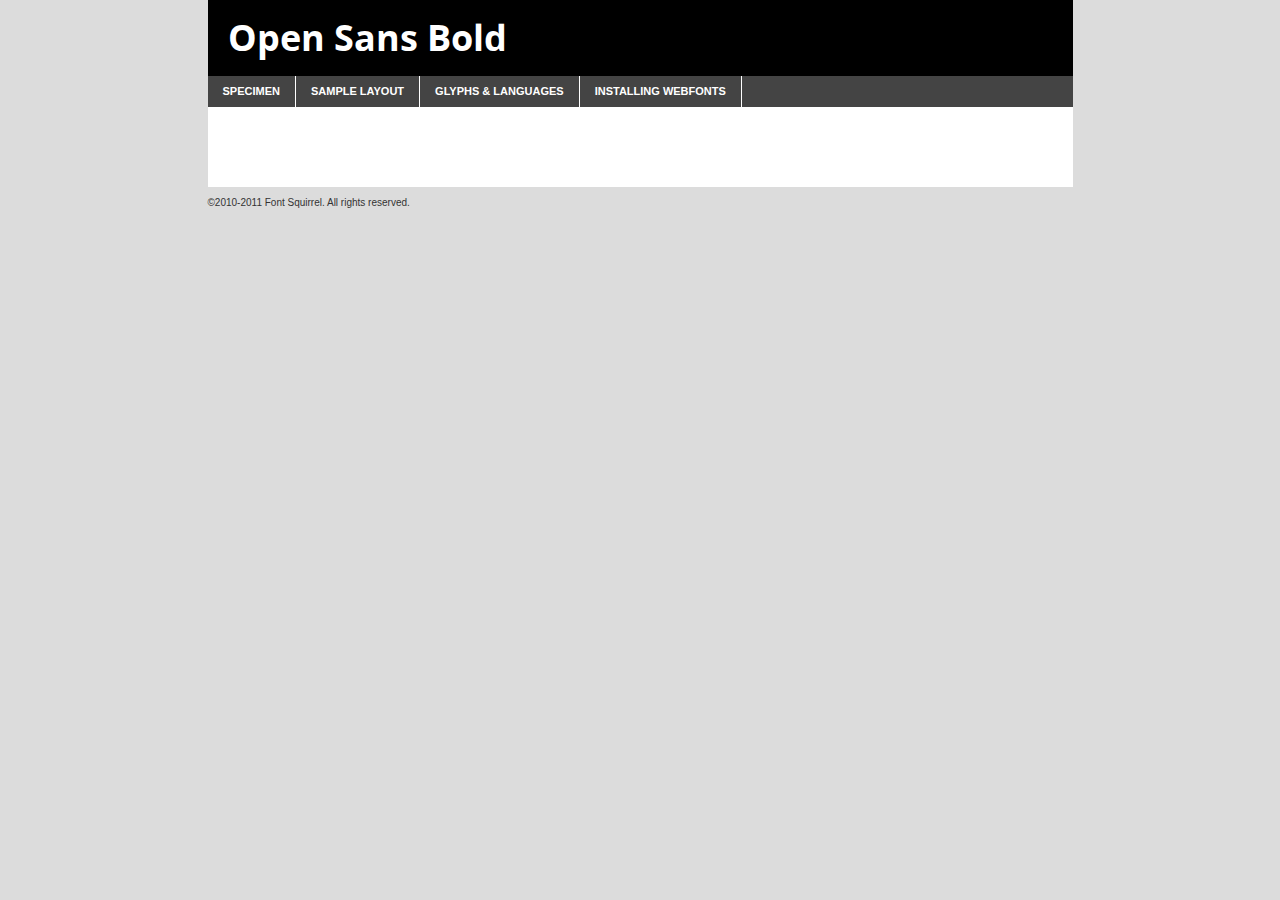
<file: webfonts/open-sans-bold/OpenSans-Bold_6-demo.html>
<!DOCTYPE html PUBLIC "-//W3C//DTD XHTML 1.0 Transitional//EN"
	"http://www.w3.org/TR/xhtml1/DTD/xhtml1-transitional.dtd">

<html xmlns="http://www.w3.org/1999/xhtml" xml:lang="en" lang="en">
<head>
	<meta http-equiv="Content-Type" content="text/html; charset=utf-8" />
	<script src="http://ajax.googleapis.com/ajax/libs/jquery/1.7.2/jquery.min.js" type="text/javascript" charset="utf-8"></script>
	<script src="specimen_files/easytabs.js" type="text/javascript" charset="utf-8"></script>
	<link rel="stylesheet" href="specimen_files/specimen_stylesheet.css" type="text/css" charset="utf-8" />
	<link rel="stylesheet" href="stylesheet.css" type="text/css" charset="utf-8" />

	<style type="text/css">
					body{
				font-family: 'open_sansbold';
							}
		</style>

	<title>Open Sans Bold Specimen</title>
	
	
	<script type="text/javascript" charset="utf-8">
		$(document).ready(function() {
			$('#container').easyTabs({defaultContent:1});
		});
	</script>
</head>

<body>
<div id="container">
	<div id="header">
		Open Sans Bold	</div>
	<ul class="tabs">
		<li><a href="#specimen">Specimen</a></li>
		<li><a href="#layout">Sample Layout</a></li>
				<li><a href="#glyphs">Glyphs &amp; Languages</a></li>
		<li><a href="#installing">Installing Webfonts</a></li>
		
	</ul>
	
	<div id="main_content">

		
			<div id="specimen">
		
				<div class="section">
					<div class="grid12 firstcol">
						<div class="huge">AaBb</div>
					</div>
				</div>
		
				<div class="section">
					<div class="glyph_range">A&#x200B;B&#x200b;C&#x200b;D&#x200b;E&#x200b;F&#x200b;G&#x200b;H&#x200b;I&#x200b;J&#x200b;K&#x200b;L&#x200b;M&#x200b;N&#x200b;O&#x200b;P&#x200b;Q&#x200b;R&#x200b;S&#x200b;T&#x200b;U&#x200b;V&#x200b;W&#x200b;X&#x200b;Y&#x200b;Z&#x200b;a&#x200b;b&#x200b;c&#x200b;d&#x200b;e&#x200b;f&#x200b;g&#x200b;h&#x200b;i&#x200b;j&#x200b;k&#x200b;l&#x200b;m&#x200b;n&#x200b;o&#x200b;p&#x200b;q&#x200b;r&#x200b;s&#x200b;t&#x200b;u&#x200b;v&#x200b;w&#x200b;x&#x200b;y&#x200b;z&#x200b;1&#x200b;2&#x200b;3&#x200b;4&#x200b;5&#x200b;6&#x200b;7&#x200b;8&#x200b;9&#x200b;0&#x200b;&amp;&#x200b;.&#x200b;,&#x200b;?&#x200b;!&#x200b;&#64;&#x200b;(&#x200b;)&#x200b;#&#x200b;$&#x200b;%&#x200b;*&#x200b;+&#x200b;-&#x200b;=&#x200b;:&#x200b;;</div>
				</div>
				<div class="section">
					<div class="grid12 firstcol">
						<table class="sample_table">
							<tr><td>10</td><td class="size10">abcdefghijklmnopqrstuvwxyzABCDEFGHIJKLMNOPQRSTUVWXYZ0123456789abcdefghijklmnopqrstuvwxyzABCDEFGHIJKLMNOPQRSTUVWXYZ0123456789abcdefghijklmnopqrstuvwxyzABCDEFGHIJKLMNOPQRSTUVWXYZ</td></tr>
							<tr><td>11</td><td class="size11">abcdefghijklmnopqrstuvwxyzABCDEFGHIJKLMNOPQRSTUVWXYZ0123456789abcdefghijklmnopqrstuvwxyzABCDEFGHIJKLMNOPQRSTUVWXYZ0123456789abcdefghijklmnopqrstuvwxyzABCDEFGHIJKLMNOPQRSTUVWXYZ</td></tr>
							<tr><td>12</td><td class="size12">abcdefghijklmnopqrstuvwxyzABCDEFGHIJKLMNOPQRSTUVWXYZ0123456789abcdefghijklmnopqrstuvwxyzABCDEFGHIJKLMNOPQRSTUVWXYZ0123456789abcdefghijklmnopqrstuvwxyzABCDEFGHIJKLMNOPQRSTUVWXYZ</td></tr>
							<tr><td>13</td><td class="size13">abcdefghijklmnopqrstuvwxyzABCDEFGHIJKLMNOPQRSTUVWXYZ0123456789abcdefghijklmnopqrstuvwxyzABCDEFGHIJKLMNOPQRSTUVWXYZ0123456789abcdefghijklmnopqrstuvwxyzABCDEFGHIJKLMNOPQRSTUVWXYZ</td></tr>
							<tr><td>14</td><td class="size14">abcdefghijklmnopqrstuvwxyzABCDEFGHIJKLMNOPQRSTUVWXYZ0123456789abcdefghijklmnopqrstuvwxyzABCDEFGHIJKLMNOPQRSTUVWXYZ0123456789abcdefghijklmnopqrstuvwxyzABCDEFGHIJKLMNOPQRSTUVWXYZ</td></tr>
							<tr><td>16</td><td class="size16">abcdefghijklmnopqrstuvwxyzABCDEFGHIJKLMNOPQRSTUVWXYZ0123456789abcdefghijklmnopqrstuvwxyzABCDEFGHIJKLMNOPQRSTUVWXYZ</td></tr>
							<tr><td>18</td><td class="size18">abcdefghijklmnopqrstuvwxyzABCDEFGHIJKLMNOPQRSTUVWXYZ0123456789abcdefghijklmnopqrstuvwxyzABCDEFGHIJKLMNOPQRSTUVWXYZ</td></tr>
							<tr><td>20</td><td class="size20">abcdefghijklmnopqrstuvwxyzABCDEFGHIJKLMNOPQRSTUVWXYZ0123456789abcdefghijklmnopqrstuvwxyzABCDEFGHIJKLMNOPQRSTUVWXYZ</td></tr>
							<tr><td>24</td><td class="size24">abcdefghijklmnopqrstuvwxyzABCDEFGHIJKLMNOPQRSTUVWXYZ0123456789abcdefghijklmnopqrstuvwxyzABCDEFGHIJKLMNOPQRSTUVWXYZ</td></tr>
							<tr><td>30</td><td class="size30">abcdefghijklmnopqrstuvwxyzABCDEFGHIJKLMNOPQRSTUVWXYZ0123456789abcdefghijklmnopqrstuvwxyzABCDEFGHIJKLMNOPQRSTUVWXYZ</td></tr>
							<tr><td>36</td><td class="size36">abcdefghijklmnopqrstuvwxyzABCDEFGHIJKLMNOPQRSTUVWXYZ0123456789abcdefghijklmnopqrstuvwxyzABCDEFGHIJKLMNOPQRSTUVWXYZ</td></tr>
							<tr><td>48</td><td class="size48">abcdefghijklmnopqrstuvwxyzABCDEFGHIJKLMNOPQRSTUVWXYZ0123456789abcdefghijklmnopqrstuvwxyzABCDEFGHIJKLMNOPQRSTUVWXYZ</td></tr>
							<tr><td>60</td><td class="size60">abcdefghijklmnopqrstuvwxyzABCDEFGHIJKLMNOPQRSTUVWXYZ0123456789abcdefghijklmnopqrstuvwxyzABCDEFGHIJKLMNOPQRSTUVWXYZ</td></tr>
							<tr><td>72</td><td class="size72">abcdefghijklmnopqrstuvwxyzABCDEFGHIJKLMNOPQRSTUVWXYZ0123456789abcdefghijklmnopqrstuvwxyzABCDEFGHIJKLMNOPQRSTUVWXYZ</td></tr>
							<tr><td>90</td><td class="size90">abcdefghijklmnopqrstuvwxyzABCDEFGHIJKLMNOPQRSTUVWXYZ0123456789abcdefghijklmnopqrstuvwxyzABCDEFGHIJKLMNOPQRSTUVWXYZ</td></tr>
						</table>
				
					</div>
			
				</div>
		
		
		
								<div class="section" id="bodycomparison">


										<div id="xheight">
				<div class="fontbody">&#x25FC;&#x25FC;&#x25FC;&#x25FC;&#x25FC;&#x25FC;&#x25FC;&#x25FC;&#x25FC;&#x25FC;&#x25FC;&#x25FC;&#x25FC;&#x25FC;&#x25FC;&#x25FC;&#x25FC;&#x25FC;&#x25FC;&#x25FC;&#x25FC;&#x25FC;&#x25FC;&#x25FC;&#x25FC;&#x25FC;&#x25FC;&#x25FC;&#x25FC;&#x25FC;&#x25FC;&#x25FC;&#x25FC;&#x25FC;&#x25FC;&#x25FC;&#x25FC;&#x25FC;&#x25FC;&#x25FC;&#x25FC;&#x25FC;&#x25FC;&#x25FC;&#x25FC;&#x25FC;&#x25FC;&#x25FC;&#x25FC;&#x25FC;&#x25FC;&#x25FC;&#x25FC;&#x25FC;&#x25FC;&#x25FC;&#x25FC;&#x25FC;&#x25FC;&#x25FC;&#x25FC;&#x25FC;&#x25FC;&#x25FC;&#x25FC;&#x25FC;&#x25FC;&#x25FC;&#x25FC;&#x25FC;&#x25FC;&#x25FC;&#x25FC;&#x25FC;&#x25FC;&#x25FC;&#x25FC;&#x25FC;&#x25FC;&#x25FC;&#x25FC;&#x25FC;&#x25FC;&#x25FC;&#x25FC;&#x25FC;&#x25FC;&#x25FC;&#x25FC;&#x25FC;&#x25FC;&#x25FC;&#x25FC;&#x25FC;&#x25FC;&#x25FC;&#x25FC;&#x25FC;&#x25FC;body</div><div class="arialbody">body</div><div class="verdanabody">body</div><div class="georgiabody">body</div></div>
										<div class="fontbody" style="z-index:1">
											body<span>Open Sans Bold</span>
										</div>
										<div class="arialbody" style="z-index:1">
											body<span>Arial</span>
										</div>
										<div class="verdanabody" style="z-index:1">
											body<span>Verdana</span>
										</div>
										<div class="georgiabody" style="z-index:1">
											body<span>Georgia</span>
										</div>



								</div>
		
		
				<div class="section psample psample_row1" id="">
					
					<div class="grid2 firstcol">
						<p class="size10"><span>10.</span>Aenean lacinia bibendum nulla sed consectetur. Fusce dapibus, tellus ac cursus commodo, tortor mauris condimentum nibh, ut fermentum massa justo sit amet risus. Nullam id dolor id nibh ultricies vehicula ut id elit. Cum sociis natoque penatibus et magnis dis parturient montes, nascetur ridiculus mus. Nulla vitae elit libero, a pharetra augue.</p>
			
					</div>
					<div class="grid3">
						<p class="size11"><span>11.</span>Aenean lacinia bibendum nulla sed consectetur. Fusce dapibus, tellus ac cursus commodo, tortor mauris condimentum nibh, ut fermentum massa justo sit amet risus. Nullam id dolor id nibh ultricies vehicula ut id elit. Cum sociis natoque penatibus et magnis dis parturient montes, nascetur ridiculus mus. Nulla vitae elit libero, a pharetra augue.</p>
			
					</div>
					<div class="grid3">
						<p class="size12"><span>12.</span>Aenean lacinia bibendum nulla sed consectetur. Fusce dapibus, tellus ac cursus commodo, tortor mauris condimentum nibh, ut fermentum massa justo sit amet risus. Nullam id dolor id nibh ultricies vehicula ut id elit. Cum sociis natoque penatibus et magnis dis parturient montes, nascetur ridiculus mus. Nulla vitae elit libero, a pharetra augue.</p>
			
					</div>
					<div class="grid4">
						<p class="size13"><span>13.</span>Aenean lacinia bibendum nulla sed consectetur. Fusce dapibus, tellus ac cursus commodo, tortor mauris condimentum nibh, ut fermentum massa justo sit amet risus. Nullam id dolor id nibh ultricies vehicula ut id elit. Cum sociis natoque penatibus et magnis dis parturient montes, nascetur ridiculus mus. Nulla vitae elit libero, a pharetra augue.</p>
			
					</div>
					<div class="white_blend"></div>
					
				</div>
				<div class="section psample psample_row2" id="">
					<div class="grid3 firstcol">
						<p class="size14"><span>14.</span>Aenean lacinia bibendum nulla sed consectetur. Fusce dapibus, tellus ac cursus commodo, tortor mauris condimentum nibh, ut fermentum massa justo sit amet risus. Nullam id dolor id nibh ultricies vehicula ut id elit. Cum sociis natoque penatibus et magnis dis parturient montes, nascetur ridiculus mus. Nulla vitae elit libero, a pharetra augue.</p>
			
					</div>
					<div class="grid4">
						<p class="size16"><span>16.</span>Aenean lacinia bibendum nulla sed consectetur. Fusce dapibus, tellus ac cursus commodo, tortor mauris condimentum nibh, ut fermentum massa justo sit amet risus. Nullam id dolor id nibh ultricies vehicula ut id elit. Cum sociis natoque penatibus et magnis dis parturient montes, nascetur ridiculus mus. Nulla vitae elit libero, a pharetra augue.</p>
			
					</div>
					<div class="grid5">
						<p class="size18"><span>18.</span>Aenean lacinia bibendum nulla sed consectetur. Fusce dapibus, tellus ac cursus commodo, tortor mauris condimentum nibh, ut fermentum massa justo sit amet risus. Nullam id dolor id nibh ultricies vehicula ut id elit. Cum sociis natoque penatibus et magnis dis parturient montes, nascetur ridiculus mus. Nulla vitae elit libero, a pharetra augue.</p>
			
					</div>

					<div class="white_blend"></div>

				</div>
				
				<div class="section psample psample_row3" id="">
					<div class="grid5 firstcol">
						<p class="size20"><span>20.</span>Aenean lacinia bibendum nulla sed consectetur. Fusce dapibus, tellus ac cursus commodo, tortor mauris condimentum nibh, ut fermentum massa justo sit amet risus. Nullam id dolor id nibh ultricies vehicula ut id elit. Cum sociis natoque penatibus et magnis dis parturient montes, nascetur ridiculus mus. Nulla vitae elit libero, a pharetra augue.</p>
					</div>
					<div class="grid7">
						<p class="size24"><span>24.</span>Aenean lacinia bibendum nulla sed consectetur. Fusce dapibus, tellus ac cursus commodo, tortor mauris condimentum nibh, ut fermentum massa justo sit amet risus. Nullam id dolor id nibh ultricies vehicula ut id elit. Cum sociis natoque penatibus et magnis dis parturient montes, nascetur ridiculus mus. Nulla vitae elit libero, a pharetra augue.</p>
					</div>
					
					<div class="white_blend"></div>
					
				</div>
				
				<div class="section psample psample_row4" id="">
					<div class="grid12 firstcol">
						<p class="size30"><span>30.</span>Aenean lacinia bibendum nulla sed consectetur. Fusce dapibus, tellus ac cursus commodo, tortor mauris condimentum nibh, ut fermentum massa justo sit amet risus. Nullam id dolor id nibh ultricies vehicula ut id elit. Cum sociis natoque penatibus et magnis dis parturient montes, nascetur ridiculus mus. Nulla vitae elit libero, a pharetra augue.</p>
					</div>
					<div class="white_blend"></div>
					
				</div>
				
				
				
				<div class="section psample psample_row1 fullreverse">
					<div class="grid2 firstcol">
						<p class="size10"><span>10.</span>Aenean lacinia bibendum nulla sed consectetur. Fusce dapibus, tellus ac cursus commodo, tortor mauris condimentum nibh, ut fermentum massa justo sit amet risus. Nullam id dolor id nibh ultricies vehicula ut id elit. Cum sociis natoque penatibus et magnis dis parturient montes, nascetur ridiculus mus. Nulla vitae elit libero, a pharetra augue.</p>
			
					</div>
					<div class="grid3">
						<p class="size11"><span>11.</span>Aenean lacinia bibendum nulla sed consectetur. Fusce dapibus, tellus ac cursus commodo, tortor mauris condimentum nibh, ut fermentum massa justo sit amet risus. Nullam id dolor id nibh ultricies vehicula ut id elit. Cum sociis natoque penatibus et magnis dis parturient montes, nascetur ridiculus mus. Nulla vitae elit libero, a pharetra augue.</p>
			
					</div>
					<div class="grid3">
						<p class="size12"><span>12.</span>Aenean lacinia bibendum nulla sed consectetur. Fusce dapibus, tellus ac cursus commodo, tortor mauris condimentum nibh, ut fermentum massa justo sit amet risus. Nullam id dolor id nibh ultricies vehicula ut id elit. Cum sociis natoque penatibus et magnis dis parturient montes, nascetur ridiculus mus. Nulla vitae elit libero, a pharetra augue.</p>
			
					</div>
					<div class="grid4">
						<p class="size13"><span>13.</span>Aenean lacinia bibendum nulla sed consectetur. Fusce dapibus, tellus ac cursus commodo, tortor mauris condimentum nibh, ut fermentum massa justo sit amet risus. Nullam id dolor id nibh ultricies vehicula ut id elit. Cum sociis natoque penatibus et magnis dis parturient montes, nascetur ridiculus mus. Nulla vitae elit libero, a pharetra augue.</p>
			
					</div>
					<div class="black_blend"></div>
					
				</div>
				
				<div class="section psample psample_row2 fullreverse">
					<div class="grid3 firstcol">
						<p class="size14"><span>14.</span>Aenean lacinia bibendum nulla sed consectetur. Fusce dapibus, tellus ac cursus commodo, tortor mauris condimentum nibh, ut fermentum massa justo sit amet risus. Nullam id dolor id nibh ultricies vehicula ut id elit. Cum sociis natoque penatibus et magnis dis parturient montes, nascetur ridiculus mus. Nulla vitae elit libero, a pharetra augue.</p>
			
					</div>
					<div class="grid4">
						<p class="size16"><span>16.</span>Aenean lacinia bibendum nulla sed consectetur. Fusce dapibus, tellus ac cursus commodo, tortor mauris condimentum nibh, ut fermentum massa justo sit amet risus. Nullam id dolor id nibh ultricies vehicula ut id elit. Cum sociis natoque penatibus et magnis dis parturient montes, nascetur ridiculus mus. Nulla vitae elit libero, a pharetra augue.</p>
			
					</div>
					<div class="grid5">
						<p class="size18"><span>18.</span>Aenean lacinia bibendum nulla sed consectetur. Fusce dapibus, tellus ac cursus commodo, tortor mauris condimentum nibh, ut fermentum massa justo sit amet risus. Nullam id dolor id nibh ultricies vehicula ut id elit. Cum sociis natoque penatibus et magnis dis parturient montes, nascetur ridiculus mus. Nulla vitae elit libero, a pharetra augue.</p>
			
					</div>
					<div class="black_blend"></div>

				</div>
				
				<div class="section psample fullreverse psample_row3" id="">
					<div class="grid5 firstcol">
						<p class="size20"><span>20.</span>Aenean lacinia bibendum nulla sed consectetur. Fusce dapibus, tellus ac cursus commodo, tortor mauris condimentum nibh, ut fermentum massa justo sit amet risus. Nullam id dolor id nibh ultricies vehicula ut id elit. Cum sociis natoque penatibus et magnis dis parturient montes, nascetur ridiculus mus. Nulla vitae elit libero, a pharetra augue.</p>
					</div>
					<div class="grid7">
						<p class="size24"><span>24.</span>Aenean lacinia bibendum nulla sed consectetur. Fusce dapibus, tellus ac cursus commodo, tortor mauris condimentum nibh, ut fermentum massa justo sit amet risus. Nullam id dolor id nibh ultricies vehicula ut id elit. Cum sociis natoque penatibus et magnis dis parturient montes, nascetur ridiculus mus. Nulla vitae elit libero, a pharetra augue.</p>
					</div>
					
					<div class="black_blend"></div>
					
				</div>
				
				<div class="section psample fullreverse psample_row4" id="" style="border-bottom: 20px #000 solid;">
					<div class="grid12 firstcol">
						<p class="size30"><span>30.</span>Aenean lacinia bibendum nulla sed consectetur. Fusce dapibus, tellus ac cursus commodo, tortor mauris condimentum nibh, ut fermentum massa justo sit amet risus. Nullam id dolor id nibh ultricies vehicula ut id elit. Cum sociis natoque penatibus et magnis dis parturient montes, nascetur ridiculus mus. Nulla vitae elit libero, a pharetra augue.</p>
					</div>
					<div class="black_blend"></div>
					
				</div>
				
				
				
				
			</div>
			
			<div id="layout">
				
				<div class="section">
					
					<div class="grid12 firstcol">
						<h1>Lorem Ipsum Dolor</h1>
						<h2>Etiam porta sem malesuada magna mollis euismod</h2>
						
						<p class="byline">By <a href="#link">Aenean Lacinia</a></p>
					</div>
				</div>
				<div class="section">
					<div class="grid8 firstcol">
						<p class="large">Donec sed odio dui. Morbi leo risus, porta ac consectetur ac, vestibulum at eros. Fusce dapibus, tellus ac cursus commodo, tortor mauris condimentum nibh, ut fermentum massa justo sit amet risus. </p>

						
						<h3>Pellentesque ornare sem</h3>

						<p>Maecenas sed diam eget risus varius blandit sit amet non magna. Maecenas faucibus mollis interdum. Donec ullamcorper nulla non metus auctor fringilla. Nullam id dolor id nibh ultricies vehicula ut id elit. Nullam id dolor id nibh ultricies vehicula ut id elit. </p>

						<p>Aenean eu leo quam. Pellentesque ornare sem lacinia quam venenatis vestibulum. Lorem ipsum dolor sit amet, consectetur adipiscing elit. Cum sociis natoque penatibus et magnis dis parturient montes, nascetur ridiculus mus. </p>

						<p>Nulla vitae elit libero, a pharetra augue. Praesent commodo cursus magna, vel scelerisque nisl consectetur et. Aenean lacinia bibendum nulla sed consectetur. </p>

						<p>Nullam quis risus eget urna mollis ornare vel eu leo. Nullam quis risus eget urna mollis ornare vel eu leo. Maecenas sed diam eget risus varius blandit sit amet non magna. Donec ullamcorper nulla non metus auctor fringilla. </p>

						<h3>Cras mattis consectetur</h3>

						<p>Aenean eu leo quam. Pellentesque ornare sem lacinia quam venenatis vestibulum. Aenean lacinia bibendum nulla sed consectetur. Integer posuere erat a ante venenatis dapibus posuere velit aliquet. Cras mattis consectetur purus sit amet fermentum. </p>

						<p>Nullam id dolor id nibh ultricies vehicula ut id elit. Nullam quis risus eget urna mollis ornare vel eu leo. Cras mattis consectetur purus sit amet fermentum.</p>
					</div>
					
					<div class="grid4 sidebar">
						
						<div class="box reverse">
							<p class="last">Nullam quis risus eget urna mollis ornare vel eu leo. Donec ullamcorper nulla non metus auctor fringilla. Cras mattis consectetur purus sit amet fermentum. Sed posuere consectetur est at lobortis. Lorem ipsum dolor sit amet, consectetur adipiscing elit. </p>
						</div>
						
						<p class="caption">Maecenas sed diam eget risus varius.</p>

						<p>Vestibulum id ligula porta felis euismod semper. Integer posuere erat a ante venenatis dapibus posuere velit aliquet. Vestibulum id ligula porta felis euismod semper. Sed posuere consectetur est at lobortis. Maecenas sed diam eget risus varius blandit sit amet non magna. Fusce dapibus, tellus ac cursus commodo, tortor mauris condimentum nibh, ut fermentum massa justo sit amet risus. </p>

					

						<p>Duis mollis, est non commodo luctus, nisi erat porttitor ligula, eget lacinia odio sem nec elit. Aenean lacinia bibendum nulla sed consectetur. Vivamus sagittis lacus vel augue laoreet rutrum faucibus dolor auctor. Aenean lacinia bibendum nulla sed consectetur. Nullam quis risus eget urna mollis ornare vel eu leo. </p>

						<p>Praesent commodo cursus magna, vel scelerisque nisl consectetur et. Donec ullamcorper nulla non metus auctor fringilla. Maecenas faucibus mollis interdum. Fusce dapibus, tellus ac cursus commodo, tortor mauris condimentum nibh, ut fermentum massa justo sit amet risus. </p>

					</div>
				</div>
				
			</div>


			



		<div id="glyphs">
			<div class="section">
				<div class="grid12 firstcol">
			
				<h1>Language Support</h1>
				<p>The subset of Open Sans Bold in this kit supports the following languages:<br />
			
					Albanian, Basque, Breton, Chamorro, Danish, Dutch, English, Faroese, Finnish, French, Frisian, Galician, German, Icelandic, Italian, Malagasy, Norwegian, Portuguese, Spanish, Swedish				</p>
				<h1>Glyph Chart</h1>
				<p>The subset of Open Sans Bold in this kit includes all the glyphs listed below. Unicode entities are included above each glyph to help you insert individual characters into your layout.</p>
				<div id="glyph_chart">
			
																				 <div><p>&amp;#13;</p>&#13;</div>
																				 <div><p>&amp;#32;</p>&#32;</div>
																				 <div><p>&amp;#33;</p>&#33;</div>
																				 <div><p>&amp;#34;</p>&#34;</div>
																				 <div><p>&amp;#35;</p>&#35;</div>
																				 <div><p>&amp;#36;</p>&#36;</div>
																				 <div><p>&amp;#37;</p>&#37;</div>
																				 <div><p>&amp;#38;</p>&#38;</div>
																				 <div><p>&amp;#39;</p>&#39;</div>
																				 <div><p>&amp;#40;</p>&#40;</div>
																				 <div><p>&amp;#41;</p>&#41;</div>
																				 <div><p>&amp;#42;</p>&#42;</div>
																				 <div><p>&amp;#43;</p>&#43;</div>
																				 <div><p>&amp;#44;</p>&#44;</div>
																				 <div><p>&amp;#45;</p>&#45;</div>
																				 <div><p>&amp;#46;</p>&#46;</div>
																				 <div><p>&amp;#47;</p>&#47;</div>
																				 <div><p>&amp;#48;</p>&#48;</div>
																				 <div><p>&amp;#49;</p>&#49;</div>
																				 <div><p>&amp;#50;</p>&#50;</div>
																				 <div><p>&amp;#51;</p>&#51;</div>
																				 <div><p>&amp;#52;</p>&#52;</div>
																				 <div><p>&amp;#53;</p>&#53;</div>
																				 <div><p>&amp;#54;</p>&#54;</div>
																				 <div><p>&amp;#55;</p>&#55;</div>
																				 <div><p>&amp;#56;</p>&#56;</div>
																				 <div><p>&amp;#57;</p>&#57;</div>
																				 <div><p>&amp;#58;</p>&#58;</div>
																				 <div><p>&amp;#59;</p>&#59;</div>
																				 <div><p>&amp;#60;</p>&#60;</div>
																				 <div><p>&amp;#61;</p>&#61;</div>
																				 <div><p>&amp;#62;</p>&#62;</div>
																				 <div><p>&amp;#63;</p>&#63;</div>
																				 <div><p>&amp;#64;</p>&#64;</div>
																				 <div><p>&amp;#65;</p>&#65;</div>
																				 <div><p>&amp;#66;</p>&#66;</div>
																				 <div><p>&amp;#67;</p>&#67;</div>
																				 <div><p>&amp;#68;</p>&#68;</div>
																				 <div><p>&amp;#69;</p>&#69;</div>
																				 <div><p>&amp;#70;</p>&#70;</div>
																				 <div><p>&amp;#71;</p>&#71;</div>
																				 <div><p>&amp;#72;</p>&#72;</div>
																				 <div><p>&amp;#73;</p>&#73;</div>
																				 <div><p>&amp;#74;</p>&#74;</div>
																				 <div><p>&amp;#75;</p>&#75;</div>
																				 <div><p>&amp;#76;</p>&#76;</div>
																				 <div><p>&amp;#77;</p>&#77;</div>
																				 <div><p>&amp;#78;</p>&#78;</div>
																				 <div><p>&amp;#79;</p>&#79;</div>
																				 <div><p>&amp;#80;</p>&#80;</div>
																				 <div><p>&amp;#81;</p>&#81;</div>
																				 <div><p>&amp;#82;</p>&#82;</div>
																				 <div><p>&amp;#83;</p>&#83;</div>
																				 <div><p>&amp;#84;</p>&#84;</div>
																				 <div><p>&amp;#85;</p>&#85;</div>
																				 <div><p>&amp;#86;</p>&#86;</div>
																				 <div><p>&amp;#87;</p>&#87;</div>
																				 <div><p>&amp;#88;</p>&#88;</div>
																				 <div><p>&amp;#89;</p>&#89;</div>
																				 <div><p>&amp;#90;</p>&#90;</div>
																				 <div><p>&amp;#91;</p>&#91;</div>
																				 <div><p>&amp;#92;</p>&#92;</div>
																				 <div><p>&amp;#93;</p>&#93;</div>
																				 <div><p>&amp;#94;</p>&#94;</div>
																				 <div><p>&amp;#95;</p>&#95;</div>
																				 <div><p>&amp;#96;</p>&#96;</div>
																				 <div><p>&amp;#97;</p>&#97;</div>
																				 <div><p>&amp;#98;</p>&#98;</div>
																				 <div><p>&amp;#99;</p>&#99;</div>
																				 <div><p>&amp;#100;</p>&#100;</div>
																				 <div><p>&amp;#101;</p>&#101;</div>
																				 <div><p>&amp;#102;</p>&#102;</div>
																				 <div><p>&amp;#103;</p>&#103;</div>
																				 <div><p>&amp;#104;</p>&#104;</div>
																				 <div><p>&amp;#105;</p>&#105;</div>
																				 <div><p>&amp;#106;</p>&#106;</div>
																				 <div><p>&amp;#107;</p>&#107;</div>
																				 <div><p>&amp;#108;</p>&#108;</div>
																				 <div><p>&amp;#109;</p>&#109;</div>
																				 <div><p>&amp;#110;</p>&#110;</div>
																				 <div><p>&amp;#111;</p>&#111;</div>
																				 <div><p>&amp;#112;</p>&#112;</div>
																				 <div><p>&amp;#113;</p>&#113;</div>
																				 <div><p>&amp;#114;</p>&#114;</div>
																				 <div><p>&amp;#115;</p>&#115;</div>
																				 <div><p>&amp;#116;</p>&#116;</div>
																				 <div><p>&amp;#117;</p>&#117;</div>
																				 <div><p>&amp;#118;</p>&#118;</div>
																				 <div><p>&amp;#119;</p>&#119;</div>
																				 <div><p>&amp;#120;</p>&#120;</div>
																				 <div><p>&amp;#121;</p>&#121;</div>
																				 <div><p>&amp;#122;</p>&#122;</div>
																				 <div><p>&amp;#123;</p>&#123;</div>
																				 <div><p>&amp;#124;</p>&#124;</div>
																				 <div><p>&amp;#125;</p>&#125;</div>
																				 <div><p>&amp;#126;</p>&#126;</div>
																				 <div><p>&amp;#160;</p>&#160;</div>
																				 <div><p>&amp;#161;</p>&#161;</div>
																				 <div><p>&amp;#162;</p>&#162;</div>
																				 <div><p>&amp;#163;</p>&#163;</div>
																				 <div><p>&amp;#164;</p>&#164;</div>
																				 <div><p>&amp;#165;</p>&#165;</div>
																				 <div><p>&amp;#166;</p>&#166;</div>
																				 <div><p>&amp;#167;</p>&#167;</div>
																				 <div><p>&amp;#168;</p>&#168;</div>
																				 <div><p>&amp;#169;</p>&#169;</div>
																				 <div><p>&amp;#170;</p>&#170;</div>
																				 <div><p>&amp;#171;</p>&#171;</div>
																				 <div><p>&amp;#172;</p>&#172;</div>
																				 <div><p>&amp;#173;</p>&#173;</div>
																				 <div><p>&amp;#174;</p>&#174;</div>
																				 <div><p>&amp;#175;</p>&#175;</div>
																				 <div><p>&amp;#176;</p>&#176;</div>
																				 <div><p>&amp;#177;</p>&#177;</div>
																				 <div><p>&amp;#178;</p>&#178;</div>
																				 <div><p>&amp;#179;</p>&#179;</div>
																				 <div><p>&amp;#180;</p>&#180;</div>
																				 <div><p>&amp;#181;</p>&#181;</div>
																				 <div><p>&amp;#182;</p>&#182;</div>
																				 <div><p>&amp;#183;</p>&#183;</div>
																				 <div><p>&amp;#184;</p>&#184;</div>
																				 <div><p>&amp;#185;</p>&#185;</div>
																				 <div><p>&amp;#186;</p>&#186;</div>
																				 <div><p>&amp;#187;</p>&#187;</div>
																				 <div><p>&amp;#188;</p>&#188;</div>
																				 <div><p>&amp;#189;</p>&#189;</div>
																				 <div><p>&amp;#190;</p>&#190;</div>
																				 <div><p>&amp;#191;</p>&#191;</div>
																				 <div><p>&amp;#192;</p>&#192;</div>
																				 <div><p>&amp;#193;</p>&#193;</div>
																				 <div><p>&amp;#194;</p>&#194;</div>
																				 <div><p>&amp;#195;</p>&#195;</div>
																				 <div><p>&amp;#196;</p>&#196;</div>
																				 <div><p>&amp;#197;</p>&#197;</div>
																				 <div><p>&amp;#198;</p>&#198;</div>
																				 <div><p>&amp;#199;</p>&#199;</div>
																				 <div><p>&amp;#200;</p>&#200;</div>
																				 <div><p>&amp;#201;</p>&#201;</div>
																				 <div><p>&amp;#202;</p>&#202;</div>
																				 <div><p>&amp;#203;</p>&#203;</div>
																				 <div><p>&amp;#204;</p>&#204;</div>
																				 <div><p>&amp;#205;</p>&#205;</div>
																				 <div><p>&amp;#206;</p>&#206;</div>
																				 <div><p>&amp;#207;</p>&#207;</div>
																				 <div><p>&amp;#208;</p>&#208;</div>
																				 <div><p>&amp;#209;</p>&#209;</div>
																				 <div><p>&amp;#210;</p>&#210;</div>
																				 <div><p>&amp;#211;</p>&#211;</div>
																				 <div><p>&amp;#212;</p>&#212;</div>
																				 <div><p>&amp;#213;</p>&#213;</div>
																				 <div><p>&amp;#214;</p>&#214;</div>
																				 <div><p>&amp;#215;</p>&#215;</div>
																				 <div><p>&amp;#216;</p>&#216;</div>
																				 <div><p>&amp;#217;</p>&#217;</div>
																				 <div><p>&amp;#218;</p>&#218;</div>
																				 <div><p>&amp;#219;</p>&#219;</div>
																				 <div><p>&amp;#220;</p>&#220;</div>
																				 <div><p>&amp;#221;</p>&#221;</div>
																				 <div><p>&amp;#222;</p>&#222;</div>
																				 <div><p>&amp;#223;</p>&#223;</div>
																				 <div><p>&amp;#224;</p>&#224;</div>
																				 <div><p>&amp;#225;</p>&#225;</div>
																				 <div><p>&amp;#226;</p>&#226;</div>
																				 <div><p>&amp;#227;</p>&#227;</div>
																				 <div><p>&amp;#228;</p>&#228;</div>
																				 <div><p>&amp;#229;</p>&#229;</div>
																				 <div><p>&amp;#230;</p>&#230;</div>
																				 <div><p>&amp;#231;</p>&#231;</div>
																				 <div><p>&amp;#232;</p>&#232;</div>
																				 <div><p>&amp;#233;</p>&#233;</div>
																				 <div><p>&amp;#234;</p>&#234;</div>
																				 <div><p>&amp;#235;</p>&#235;</div>
																				 <div><p>&amp;#236;</p>&#236;</div>
																				 <div><p>&amp;#237;</p>&#237;</div>
																				 <div><p>&amp;#238;</p>&#238;</div>
																				 <div><p>&amp;#239;</p>&#239;</div>
																				 <div><p>&amp;#240;</p>&#240;</div>
																				 <div><p>&amp;#241;</p>&#241;</div>
																				 <div><p>&amp;#242;</p>&#242;</div>
																				 <div><p>&amp;#243;</p>&#243;</div>
																				 <div><p>&amp;#244;</p>&#244;</div>
																				 <div><p>&amp;#245;</p>&#245;</div>
																				 <div><p>&amp;#246;</p>&#246;</div>
																				 <div><p>&amp;#247;</p>&#247;</div>
																				 <div><p>&amp;#248;</p>&#248;</div>
																				 <div><p>&amp;#249;</p>&#249;</div>
																				 <div><p>&amp;#250;</p>&#250;</div>
																				 <div><p>&amp;#251;</p>&#251;</div>
																				 <div><p>&amp;#252;</p>&#252;</div>
																				 <div><p>&amp;#253;</p>&#253;</div>
																				 <div><p>&amp;#254;</p>&#254;</div>
																				 <div><p>&amp;#255;</p>&#255;</div>
																				 <div><p>&amp;#338;</p>&#338;</div>
																				 <div><p>&amp;#339;</p>&#339;</div>
																				 <div><p>&amp;#376;</p>&#376;</div>
																				 <div><p>&amp;#710;</p>&#710;</div>
																				 <div><p>&amp;#732;</p>&#732;</div>
																				 <div><p>&amp;#8192;</p>&#8192;</div>
																				 <div><p>&amp;#8193;</p>&#8193;</div>
																				 <div><p>&amp;#8194;</p>&#8194;</div>
																				 <div><p>&amp;#8195;</p>&#8195;</div>
																				 <div><p>&amp;#8196;</p>&#8196;</div>
																				 <div><p>&amp;#8197;</p>&#8197;</div>
																				 <div><p>&amp;#8198;</p>&#8198;</div>
																				 <div><p>&amp;#8199;</p>&#8199;</div>
																				 <div><p>&amp;#8200;</p>&#8200;</div>
																				 <div><p>&amp;#8201;</p>&#8201;</div>
																				 <div><p>&amp;#8202;</p>&#8202;</div>
																				 <div><p>&amp;#8208;</p>&#8208;</div>
																				 <div><p>&amp;#8209;</p>&#8209;</div>
																				 <div><p>&amp;#8210;</p>&#8210;</div>
																				 <div><p>&amp;#8211;</p>&#8211;</div>
																				 <div><p>&amp;#8212;</p>&#8212;</div>
																				 <div><p>&amp;#8216;</p>&#8216;</div>
																				 <div><p>&amp;#8217;</p>&#8217;</div>
																				 <div><p>&amp;#8218;</p>&#8218;</div>
																				 <div><p>&amp;#8220;</p>&#8220;</div>
																				 <div><p>&amp;#8221;</p>&#8221;</div>
																				 <div><p>&amp;#8222;</p>&#8222;</div>
																				 <div><p>&amp;#8226;</p>&#8226;</div>
																				 <div><p>&amp;#8230;</p>&#8230;</div>
																				 <div><p>&amp;#8239;</p>&#8239;</div>
																				 <div><p>&amp;#8249;</p>&#8249;</div>
																				 <div><p>&amp;#8250;</p>&#8250;</div>
																				 <div><p>&amp;#8287;</p>&#8287;</div>
																				 <div><p>&amp;#8364;</p>&#8364;</div>
																				 <div><p>&amp;#8482;</p>&#8482;</div>
																				 <div><p>&amp;#9724;</p>&#9724;</div>
																				 <div><p>&amp;#64257;</p>&#64257;</div>
																				 <div><p>&amp;#64258;</p>&#64258;</div>
																				 <div><p>&amp;#64259;</p>&#64259;</div>
																				 <div><p>&amp;#64260;</p>&#64260;</div>
																																						</div>	
				</div>
		
		
			</div>
		</div>
		
		
		<div id="specs">
			
		</div>
	
		<div id="installing">
			<div class="section">
				<div class="grid7 firstcol">
					<h1>Installing Webfonts</h1>
					
					<p>Webfonts are supported by all major browser platforms but not all in the same way. There are currently four different font formats that must be included in order to target all browsers. This includes TTF, WOFF, EOT and SVG.</p>
					
					<h2>1. Upload your webfonts</h2>
					<p>You must upload your webfont kit to your website. They should be in or near the same directory as your CSS files.</p>
					
					<h2>2. Include the webfont stylesheet</h2>
					<p>A special CSS @font-face declaration helps the various browsers select the appropriate font it needs without causing you a bunch of headaches. Learn more about this syntax by reading the <a href="http://www.fontspring.com/blog/further-hardening-of-the-bulletproof-syntax">Fontspring blog post</a> about it. The code for it is as follows:</p>


<code>
@font-face{ 
	font-family: 'MyWebFont';
	src: url('WebFont.eot');
	src: url('WebFont.eot?#iefix') format('embedded-opentype'),
	     url('WebFont.woff') format('woff'),
	     url('WebFont.ttf') format('truetype'),
	     url('WebFont.svg#webfont') format('svg');
}
</code>

	<p>We've already gone ahead and generated the code for you. All you have to do is link to the stylesheet in your HTML, like this:</p>
	<code>&lt;link rel=&quot;stylesheet&quot; href=&quot;stylesheet.css&quot; type=&quot;text/css&quot; charset=&quot;utf-8&quot; /&gt;</code>

					<h2>3. Modify your own stylesheet</h2>
					<p>To take advantage of your new fonts, you must tell your stylesheet to use them. Look at the original @font-face declaration above and find the property called "font-family." The name linked there will be what you use to reference the font. Prepend that webfont name to the font stack in the "font-family" property, inside the selector you want to change. For example:</p>
<code>p { font-family: 'WebFont', Arial, sans-serif; }</code>

<h2>4. Test</h2>
<p>Getting webfonts to work cross-browser <em>can</em> be tricky. Use the information in the sidebar to help you if you find that fonts aren't loading in a particular browser.</p>
				</div>
				
				<div class="grid5 sidebar">
					<div class="box">
						<h2>Troubleshooting<br />Font-Face Problems</h2>
						<p>Having trouble getting your webfonts to load in your new website? Here are some tips to sort out what might be the problem.</p>

						<h3>Fonts not showing in any browser</h3>

						<p>This sounds like you need to work on the plumbing. You either did not upload the fonts to the correct directory, or you did not link the fonts properly in the CSS. If you've confirmed that all this is correct and you still have a problem, take a look at your .htaccess file and see if requests are getting intercepted.</p>

						<h3>Fonts not loading in iPhone or iPad</h3>

						<p>The most common problem here is that you are serving the fonts from an IIS server. IIS refuses to serve files that have unknown MIME types. If that is the case, you must set the MIME type for SVG to "image/svg+xml" in the server settings. Follow these instructions from Microsoft if you need help.</p>

						<h3>Fonts not loading in Firefox</h3>

						<p>The primary reason for this failure? You are still using a version Firefox older than 3.5. So upgrade already! If that isn't it, then you are very likely serving fonts from a different domain. Firefox requires that all font assets be served from the same domain. Lastly it is possible that you need to add WOFF to your list of MIME types (if you are serving via IIS.)</p>

						<h3>Fonts not loading in IE</h3>

						<p>Are you looking at Internet Explorer on an actual Windows machine or are you cheating by using a service like Adobe BrowserLab? Many of these screenshot services do not render @font-face for IE. Best to test it on a real machine.</p>

						<h3>Fonts not loading in IE9</h3>

						<p>IE9, like Firefox, requires that fonts be served from the same domain as the website. Make sure that is the case.</p>
					</div>
				</div>
			</div>
			
		</div>
	
	</div>
	<div id="footer">
		<p>&copy;2010-2011 Font Squirrel. All rights reserved.</p>
	</div>
</div>
</body>
</html>
</file>
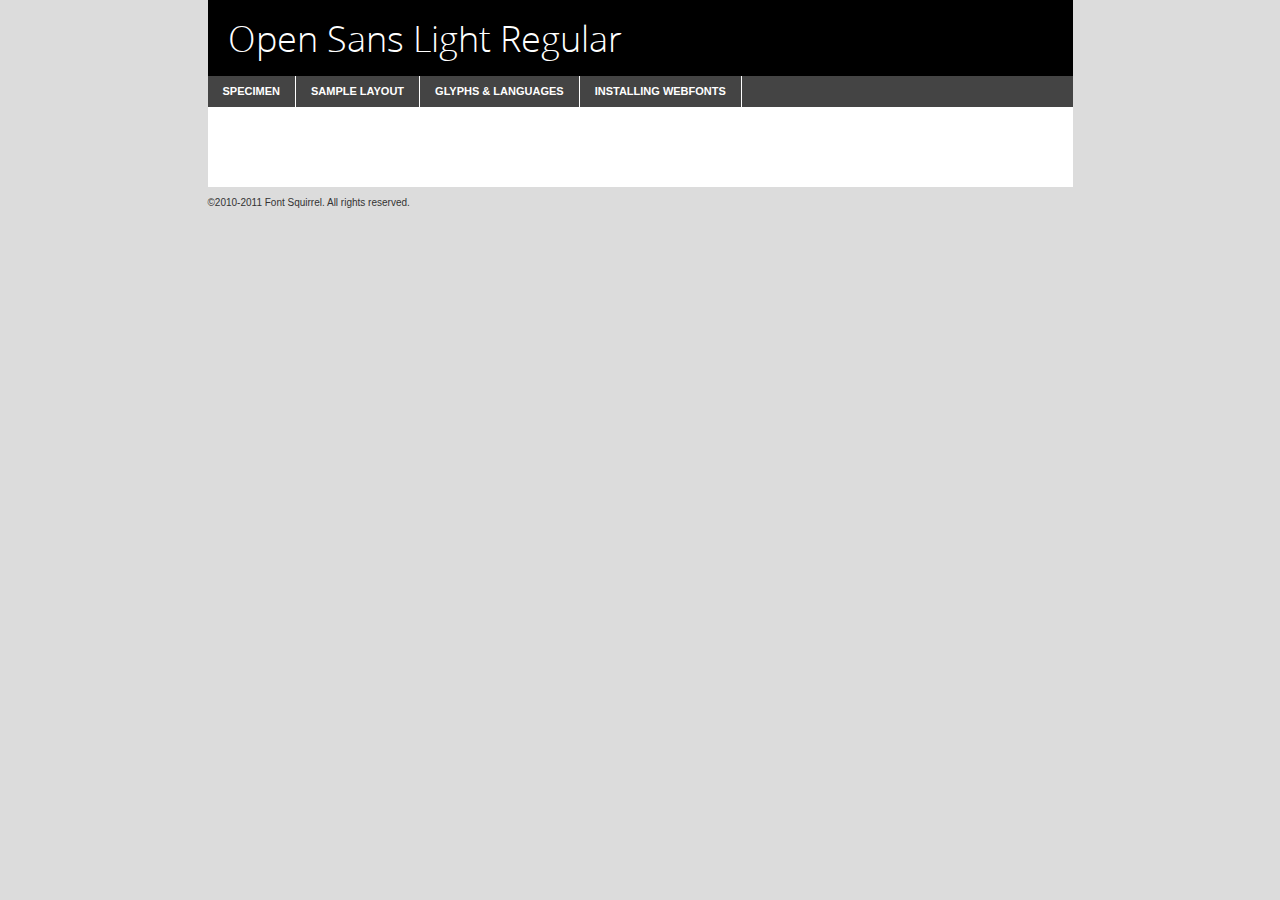
<file: webfonts/open-sans-light/OpenSans-Light_5-demo.html>
<!DOCTYPE html PUBLIC "-//W3C//DTD XHTML 1.0 Transitional//EN"
	"http://www.w3.org/TR/xhtml1/DTD/xhtml1-transitional.dtd">

<html xmlns="http://www.w3.org/1999/xhtml" xml:lang="en" lang="en">
<head>
	<meta http-equiv="Content-Type" content="text/html; charset=utf-8" />
	<script src="http://ajax.googleapis.com/ajax/libs/jquery/1.7.2/jquery.min.js" type="text/javascript" charset="utf-8"></script>
	<script src="specimen_files/easytabs.js" type="text/javascript" charset="utf-8"></script>
	<link rel="stylesheet" href="specimen_files/specimen_stylesheet.css" type="text/css" charset="utf-8" />
	<link rel="stylesheet" href="stylesheet.css" type="text/css" charset="utf-8" />

	<style type="text/css">
					body{
				font-family: 'open_sanslight';
							}
		</style>

	<title>Open Sans Light Regular Specimen</title>
	
	
	<script type="text/javascript" charset="utf-8">
		$(document).ready(function() {
			$('#container').easyTabs({defaultContent:1});
		});
	</script>
</head>

<body>
<div id="container">
	<div id="header">
		Open Sans Light Regular	</div>
	<ul class="tabs">
		<li><a href="#specimen">Specimen</a></li>
		<li><a href="#layout">Sample Layout</a></li>
				<li><a href="#glyphs">Glyphs &amp; Languages</a></li>
		<li><a href="#installing">Installing Webfonts</a></li>
		
	</ul>
	
	<div id="main_content">

		
			<div id="specimen">
		
				<div class="section">
					<div class="grid12 firstcol">
						<div class="huge">AaBb</div>
					</div>
				</div>
		
				<div class="section">
					<div class="glyph_range">A&#x200B;B&#x200b;C&#x200b;D&#x200b;E&#x200b;F&#x200b;G&#x200b;H&#x200b;I&#x200b;J&#x200b;K&#x200b;L&#x200b;M&#x200b;N&#x200b;O&#x200b;P&#x200b;Q&#x200b;R&#x200b;S&#x200b;T&#x200b;U&#x200b;V&#x200b;W&#x200b;X&#x200b;Y&#x200b;Z&#x200b;a&#x200b;b&#x200b;c&#x200b;d&#x200b;e&#x200b;f&#x200b;g&#x200b;h&#x200b;i&#x200b;j&#x200b;k&#x200b;l&#x200b;m&#x200b;n&#x200b;o&#x200b;p&#x200b;q&#x200b;r&#x200b;s&#x200b;t&#x200b;u&#x200b;v&#x200b;w&#x200b;x&#x200b;y&#x200b;z&#x200b;1&#x200b;2&#x200b;3&#x200b;4&#x200b;5&#x200b;6&#x200b;7&#x200b;8&#x200b;9&#x200b;0&#x200b;&amp;&#x200b;.&#x200b;,&#x200b;?&#x200b;!&#x200b;&#64;&#x200b;(&#x200b;)&#x200b;#&#x200b;$&#x200b;%&#x200b;*&#x200b;+&#x200b;-&#x200b;=&#x200b;:&#x200b;;</div>
				</div>
				<div class="section">
					<div class="grid12 firstcol">
						<table class="sample_table">
							<tr><td>10</td><td class="size10">abcdefghijklmnopqrstuvwxyzABCDEFGHIJKLMNOPQRSTUVWXYZ0123456789abcdefghijklmnopqrstuvwxyzABCDEFGHIJKLMNOPQRSTUVWXYZ0123456789abcdefghijklmnopqrstuvwxyzABCDEFGHIJKLMNOPQRSTUVWXYZ</td></tr>
							<tr><td>11</td><td class="size11">abcdefghijklmnopqrstuvwxyzABCDEFGHIJKLMNOPQRSTUVWXYZ0123456789abcdefghijklmnopqrstuvwxyzABCDEFGHIJKLMNOPQRSTUVWXYZ0123456789abcdefghijklmnopqrstuvwxyzABCDEFGHIJKLMNOPQRSTUVWXYZ</td></tr>
							<tr><td>12</td><td class="size12">abcdefghijklmnopqrstuvwxyzABCDEFGHIJKLMNOPQRSTUVWXYZ0123456789abcdefghijklmnopqrstuvwxyzABCDEFGHIJKLMNOPQRSTUVWXYZ0123456789abcdefghijklmnopqrstuvwxyzABCDEFGHIJKLMNOPQRSTUVWXYZ</td></tr>
							<tr><td>13</td><td class="size13">abcdefghijklmnopqrstuvwxyzABCDEFGHIJKLMNOPQRSTUVWXYZ0123456789abcdefghijklmnopqrstuvwxyzABCDEFGHIJKLMNOPQRSTUVWXYZ0123456789abcdefghijklmnopqrstuvwxyzABCDEFGHIJKLMNOPQRSTUVWXYZ</td></tr>
							<tr><td>14</td><td class="size14">abcdefghijklmnopqrstuvwxyzABCDEFGHIJKLMNOPQRSTUVWXYZ0123456789abcdefghijklmnopqrstuvwxyzABCDEFGHIJKLMNOPQRSTUVWXYZ0123456789abcdefghijklmnopqrstuvwxyzABCDEFGHIJKLMNOPQRSTUVWXYZ</td></tr>
							<tr><td>16</td><td class="size16">abcdefghijklmnopqrstuvwxyzABCDEFGHIJKLMNOPQRSTUVWXYZ0123456789abcdefghijklmnopqrstuvwxyzABCDEFGHIJKLMNOPQRSTUVWXYZ</td></tr>
							<tr><td>18</td><td class="size18">abcdefghijklmnopqrstuvwxyzABCDEFGHIJKLMNOPQRSTUVWXYZ0123456789abcdefghijklmnopqrstuvwxyzABCDEFGHIJKLMNOPQRSTUVWXYZ</td></tr>
							<tr><td>20</td><td class="size20">abcdefghijklmnopqrstuvwxyzABCDEFGHIJKLMNOPQRSTUVWXYZ0123456789abcdefghijklmnopqrstuvwxyzABCDEFGHIJKLMNOPQRSTUVWXYZ</td></tr>
							<tr><td>24</td><td class="size24">abcdefghijklmnopqrstuvwxyzABCDEFGHIJKLMNOPQRSTUVWXYZ0123456789abcdefghijklmnopqrstuvwxyzABCDEFGHIJKLMNOPQRSTUVWXYZ</td></tr>
							<tr><td>30</td><td class="size30">abcdefghijklmnopqrstuvwxyzABCDEFGHIJKLMNOPQRSTUVWXYZ0123456789abcdefghijklmnopqrstuvwxyzABCDEFGHIJKLMNOPQRSTUVWXYZ</td></tr>
							<tr><td>36</td><td class="size36">abcdefghijklmnopqrstuvwxyzABCDEFGHIJKLMNOPQRSTUVWXYZ0123456789abcdefghijklmnopqrstuvwxyzABCDEFGHIJKLMNOPQRSTUVWXYZ</td></tr>
							<tr><td>48</td><td class="size48">abcdefghijklmnopqrstuvwxyzABCDEFGHIJKLMNOPQRSTUVWXYZ0123456789abcdefghijklmnopqrstuvwxyzABCDEFGHIJKLMNOPQRSTUVWXYZ</td></tr>
							<tr><td>60</td><td class="size60">abcdefghijklmnopqrstuvwxyzABCDEFGHIJKLMNOPQRSTUVWXYZ0123456789abcdefghijklmnopqrstuvwxyzABCDEFGHIJKLMNOPQRSTUVWXYZ</td></tr>
							<tr><td>72</td><td class="size72">abcdefghijklmnopqrstuvwxyzABCDEFGHIJKLMNOPQRSTUVWXYZ0123456789abcdefghijklmnopqrstuvwxyzABCDEFGHIJKLMNOPQRSTUVWXYZ</td></tr>
							<tr><td>90</td><td class="size90">abcdefghijklmnopqrstuvwxyzABCDEFGHIJKLMNOPQRSTUVWXYZ0123456789abcdefghijklmnopqrstuvwxyzABCDEFGHIJKLMNOPQRSTUVWXYZ</td></tr>
						</table>
				
					</div>
			
				</div>
		
		
		
								<div class="section" id="bodycomparison">


										<div id="xheight">
				<div class="fontbody">&#x25FC;&#x25FC;&#x25FC;&#x25FC;&#x25FC;&#x25FC;&#x25FC;&#x25FC;&#x25FC;&#x25FC;&#x25FC;&#x25FC;&#x25FC;&#x25FC;&#x25FC;&#x25FC;&#x25FC;&#x25FC;&#x25FC;&#x25FC;&#x25FC;&#x25FC;&#x25FC;&#x25FC;&#x25FC;&#x25FC;&#x25FC;&#x25FC;&#x25FC;&#x25FC;&#x25FC;&#x25FC;&#x25FC;&#x25FC;&#x25FC;&#x25FC;&#x25FC;&#x25FC;&#x25FC;&#x25FC;&#x25FC;&#x25FC;&#x25FC;&#x25FC;&#x25FC;&#x25FC;&#x25FC;&#x25FC;&#x25FC;&#x25FC;&#x25FC;&#x25FC;&#x25FC;&#x25FC;&#x25FC;&#x25FC;&#x25FC;&#x25FC;&#x25FC;&#x25FC;&#x25FC;&#x25FC;&#x25FC;&#x25FC;&#x25FC;&#x25FC;&#x25FC;&#x25FC;&#x25FC;&#x25FC;&#x25FC;&#x25FC;&#x25FC;&#x25FC;&#x25FC;&#x25FC;&#x25FC;&#x25FC;&#x25FC;&#x25FC;&#x25FC;&#x25FC;&#x25FC;&#x25FC;&#x25FC;&#x25FC;&#x25FC;&#x25FC;&#x25FC;&#x25FC;&#x25FC;&#x25FC;&#x25FC;&#x25FC;&#x25FC;&#x25FC;&#x25FC;&#x25FC;&#x25FC;body</div><div class="arialbody">body</div><div class="verdanabody">body</div><div class="georgiabody">body</div></div>
										<div class="fontbody" style="z-index:1">
											body<span>Open Sans Light Regular</span>
										</div>
										<div class="arialbody" style="z-index:1">
											body<span>Arial</span>
										</div>
										<div class="verdanabody" style="z-index:1">
											body<span>Verdana</span>
										</div>
										<div class="georgiabody" style="z-index:1">
											body<span>Georgia</span>
										</div>



								</div>
		
		
				<div class="section psample psample_row1" id="">
					
					<div class="grid2 firstcol">
						<p class="size10"><span>10.</span>Aenean lacinia bibendum nulla sed consectetur. Fusce dapibus, tellus ac cursus commodo, tortor mauris condimentum nibh, ut fermentum massa justo sit amet risus. Nullam id dolor id nibh ultricies vehicula ut id elit. Cum sociis natoque penatibus et magnis dis parturient montes, nascetur ridiculus mus. Nulla vitae elit libero, a pharetra augue.</p>
			
					</div>
					<div class="grid3">
						<p class="size11"><span>11.</span>Aenean lacinia bibendum nulla sed consectetur. Fusce dapibus, tellus ac cursus commodo, tortor mauris condimentum nibh, ut fermentum massa justo sit amet risus. Nullam id dolor id nibh ultricies vehicula ut id elit. Cum sociis natoque penatibus et magnis dis parturient montes, nascetur ridiculus mus. Nulla vitae elit libero, a pharetra augue.</p>
			
					</div>
					<div class="grid3">
						<p class="size12"><span>12.</span>Aenean lacinia bibendum nulla sed consectetur. Fusce dapibus, tellus ac cursus commodo, tortor mauris condimentum nibh, ut fermentum massa justo sit amet risus. Nullam id dolor id nibh ultricies vehicula ut id elit. Cum sociis natoque penatibus et magnis dis parturient montes, nascetur ridiculus mus. Nulla vitae elit libero, a pharetra augue.</p>
			
					</div>
					<div class="grid4">
						<p class="size13"><span>13.</span>Aenean lacinia bibendum nulla sed consectetur. Fusce dapibus, tellus ac cursus commodo, tortor mauris condimentum nibh, ut fermentum massa justo sit amet risus. Nullam id dolor id nibh ultricies vehicula ut id elit. Cum sociis natoque penatibus et magnis dis parturient montes, nascetur ridiculus mus. Nulla vitae elit libero, a pharetra augue.</p>
			
					</div>
					<div class="white_blend"></div>
					
				</div>
				<div class="section psample psample_row2" id="">
					<div class="grid3 firstcol">
						<p class="size14"><span>14.</span>Aenean lacinia bibendum nulla sed consectetur. Fusce dapibus, tellus ac cursus commodo, tortor mauris condimentum nibh, ut fermentum massa justo sit amet risus. Nullam id dolor id nibh ultricies vehicula ut id elit. Cum sociis natoque penatibus et magnis dis parturient montes, nascetur ridiculus mus. Nulla vitae elit libero, a pharetra augue.</p>
			
					</div>
					<div class="grid4">
						<p class="size16"><span>16.</span>Aenean lacinia bibendum nulla sed consectetur. Fusce dapibus, tellus ac cursus commodo, tortor mauris condimentum nibh, ut fermentum massa justo sit amet risus. Nullam id dolor id nibh ultricies vehicula ut id elit. Cum sociis natoque penatibus et magnis dis parturient montes, nascetur ridiculus mus. Nulla vitae elit libero, a pharetra augue.</p>
			
					</div>
					<div class="grid5">
						<p class="size18"><span>18.</span>Aenean lacinia bibendum nulla sed consectetur. Fusce dapibus, tellus ac cursus commodo, tortor mauris condimentum nibh, ut fermentum massa justo sit amet risus. Nullam id dolor id nibh ultricies vehicula ut id elit. Cum sociis natoque penatibus et magnis dis parturient montes, nascetur ridiculus mus. Nulla vitae elit libero, a pharetra augue.</p>
			
					</div>

					<div class="white_blend"></div>

				</div>
				
				<div class="section psample psample_row3" id="">
					<div class="grid5 firstcol">
						<p class="size20"><span>20.</span>Aenean lacinia bibendum nulla sed consectetur. Fusce dapibus, tellus ac cursus commodo, tortor mauris condimentum nibh, ut fermentum massa justo sit amet risus. Nullam id dolor id nibh ultricies vehicula ut id elit. Cum sociis natoque penatibus et magnis dis parturient montes, nascetur ridiculus mus. Nulla vitae elit libero, a pharetra augue.</p>
					</div>
					<div class="grid7">
						<p class="size24"><span>24.</span>Aenean lacinia bibendum nulla sed consectetur. Fusce dapibus, tellus ac cursus commodo, tortor mauris condimentum nibh, ut fermentum massa justo sit amet risus. Nullam id dolor id nibh ultricies vehicula ut id elit. Cum sociis natoque penatibus et magnis dis parturient montes, nascetur ridiculus mus. Nulla vitae elit libero, a pharetra augue.</p>
					</div>
					
					<div class="white_blend"></div>
					
				</div>
				
				<div class="section psample psample_row4" id="">
					<div class="grid12 firstcol">
						<p class="size30"><span>30.</span>Aenean lacinia bibendum nulla sed consectetur. Fusce dapibus, tellus ac cursus commodo, tortor mauris condimentum nibh, ut fermentum massa justo sit amet risus. Nullam id dolor id nibh ultricies vehicula ut id elit. Cum sociis natoque penatibus et magnis dis parturient montes, nascetur ridiculus mus. Nulla vitae elit libero, a pharetra augue.</p>
					</div>
					<div class="white_blend"></div>
					
				</div>
				
				
				
				<div class="section psample psample_row1 fullreverse">
					<div class="grid2 firstcol">
						<p class="size10"><span>10.</span>Aenean lacinia bibendum nulla sed consectetur. Fusce dapibus, tellus ac cursus commodo, tortor mauris condimentum nibh, ut fermentum massa justo sit amet risus. Nullam id dolor id nibh ultricies vehicula ut id elit. Cum sociis natoque penatibus et magnis dis parturient montes, nascetur ridiculus mus. Nulla vitae elit libero, a pharetra augue.</p>
			
					</div>
					<div class="grid3">
						<p class="size11"><span>11.</span>Aenean lacinia bibendum nulla sed consectetur. Fusce dapibus, tellus ac cursus commodo, tortor mauris condimentum nibh, ut fermentum massa justo sit amet risus. Nullam id dolor id nibh ultricies vehicula ut id elit. Cum sociis natoque penatibus et magnis dis parturient montes, nascetur ridiculus mus. Nulla vitae elit libero, a pharetra augue.</p>
			
					</div>
					<div class="grid3">
						<p class="size12"><span>12.</span>Aenean lacinia bibendum nulla sed consectetur. Fusce dapibus, tellus ac cursus commodo, tortor mauris condimentum nibh, ut fermentum massa justo sit amet risus. Nullam id dolor id nibh ultricies vehicula ut id elit. Cum sociis natoque penatibus et magnis dis parturient montes, nascetur ridiculus mus. Nulla vitae elit libero, a pharetra augue.</p>
			
					</div>
					<div class="grid4">
						<p class="size13"><span>13.</span>Aenean lacinia bibendum nulla sed consectetur. Fusce dapibus, tellus ac cursus commodo, tortor mauris condimentum nibh, ut fermentum massa justo sit amet risus. Nullam id dolor id nibh ultricies vehicula ut id elit. Cum sociis natoque penatibus et magnis dis parturient montes, nascetur ridiculus mus. Nulla vitae elit libero, a pharetra augue.</p>
			
					</div>
					<div class="black_blend"></div>
					
				</div>
				
				<div class="section psample psample_row2 fullreverse">
					<div class="grid3 firstcol">
						<p class="size14"><span>14.</span>Aenean lacinia bibendum nulla sed consectetur. Fusce dapibus, tellus ac cursus commodo, tortor mauris condimentum nibh, ut fermentum massa justo sit amet risus. Nullam id dolor id nibh ultricies vehicula ut id elit. Cum sociis natoque penatibus et magnis dis parturient montes, nascetur ridiculus mus. Nulla vitae elit libero, a pharetra augue.</p>
			
					</div>
					<div class="grid4">
						<p class="size16"><span>16.</span>Aenean lacinia bibendum nulla sed consectetur. Fusce dapibus, tellus ac cursus commodo, tortor mauris condimentum nibh, ut fermentum massa justo sit amet risus. Nullam id dolor id nibh ultricies vehicula ut id elit. Cum sociis natoque penatibus et magnis dis parturient montes, nascetur ridiculus mus. Nulla vitae elit libero, a pharetra augue.</p>
			
					</div>
					<div class="grid5">
						<p class="size18"><span>18.</span>Aenean lacinia bibendum nulla sed consectetur. Fusce dapibus, tellus ac cursus commodo, tortor mauris condimentum nibh, ut fermentum massa justo sit amet risus. Nullam id dolor id nibh ultricies vehicula ut id elit. Cum sociis natoque penatibus et magnis dis parturient montes, nascetur ridiculus mus. Nulla vitae elit libero, a pharetra augue.</p>
			
					</div>
					<div class="black_blend"></div>

				</div>
				
				<div class="section psample fullreverse psample_row3" id="">
					<div class="grid5 firstcol">
						<p class="size20"><span>20.</span>Aenean lacinia bibendum nulla sed consectetur. Fusce dapibus, tellus ac cursus commodo, tortor mauris condimentum nibh, ut fermentum massa justo sit amet risus. Nullam id dolor id nibh ultricies vehicula ut id elit. Cum sociis natoque penatibus et magnis dis parturient montes, nascetur ridiculus mus. Nulla vitae elit libero, a pharetra augue.</p>
					</div>
					<div class="grid7">
						<p class="size24"><span>24.</span>Aenean lacinia bibendum nulla sed consectetur. Fusce dapibus, tellus ac cursus commodo, tortor mauris condimentum nibh, ut fermentum massa justo sit amet risus. Nullam id dolor id nibh ultricies vehicula ut id elit. Cum sociis natoque penatibus et magnis dis parturient montes, nascetur ridiculus mus. Nulla vitae elit libero, a pharetra augue.</p>
					</div>
					
					<div class="black_blend"></div>
					
				</div>
				
				<div class="section psample fullreverse psample_row4" id="" style="border-bottom: 20px #000 solid;">
					<div class="grid12 firstcol">
						<p class="size30"><span>30.</span>Aenean lacinia bibendum nulla sed consectetur. Fusce dapibus, tellus ac cursus commodo, tortor mauris condimentum nibh, ut fermentum massa justo sit amet risus. Nullam id dolor id nibh ultricies vehicula ut id elit. Cum sociis natoque penatibus et magnis dis parturient montes, nascetur ridiculus mus. Nulla vitae elit libero, a pharetra augue.</p>
					</div>
					<div class="black_blend"></div>
					
				</div>
				
				
				
				
			</div>
			
			<div id="layout">
				
				<div class="section">
					
					<div class="grid12 firstcol">
						<h1>Lorem Ipsum Dolor</h1>
						<h2>Etiam porta sem malesuada magna mollis euismod</h2>
						
						<p class="byline">By <a href="#link">Aenean Lacinia</a></p>
					</div>
				</div>
				<div class="section">
					<div class="grid8 firstcol">
						<p class="large">Donec sed odio dui. Morbi leo risus, porta ac consectetur ac, vestibulum at eros. Fusce dapibus, tellus ac cursus commodo, tortor mauris condimentum nibh, ut fermentum massa justo sit amet risus. </p>

						
						<h3>Pellentesque ornare sem</h3>

						<p>Maecenas sed diam eget risus varius blandit sit amet non magna. Maecenas faucibus mollis interdum. Donec ullamcorper nulla non metus auctor fringilla. Nullam id dolor id nibh ultricies vehicula ut id elit. Nullam id dolor id nibh ultricies vehicula ut id elit. </p>

						<p>Aenean eu leo quam. Pellentesque ornare sem lacinia quam venenatis vestibulum. Lorem ipsum dolor sit amet, consectetur adipiscing elit. Cum sociis natoque penatibus et magnis dis parturient montes, nascetur ridiculus mus. </p>

						<p>Nulla vitae elit libero, a pharetra augue. Praesent commodo cursus magna, vel scelerisque nisl consectetur et. Aenean lacinia bibendum nulla sed consectetur. </p>

						<p>Nullam quis risus eget urna mollis ornare vel eu leo. Nullam quis risus eget urna mollis ornare vel eu leo. Maecenas sed diam eget risus varius blandit sit amet non magna. Donec ullamcorper nulla non metus auctor fringilla. </p>

						<h3>Cras mattis consectetur</h3>

						<p>Aenean eu leo quam. Pellentesque ornare sem lacinia quam venenatis vestibulum. Aenean lacinia bibendum nulla sed consectetur. Integer posuere erat a ante venenatis dapibus posuere velit aliquet. Cras mattis consectetur purus sit amet fermentum. </p>

						<p>Nullam id dolor id nibh ultricies vehicula ut id elit. Nullam quis risus eget urna mollis ornare vel eu leo. Cras mattis consectetur purus sit amet fermentum.</p>
					</div>
					
					<div class="grid4 sidebar">
						
						<div class="box reverse">
							<p class="last">Nullam quis risus eget urna mollis ornare vel eu leo. Donec ullamcorper nulla non metus auctor fringilla. Cras mattis consectetur purus sit amet fermentum. Sed posuere consectetur est at lobortis. Lorem ipsum dolor sit amet, consectetur adipiscing elit. </p>
						</div>
						
						<p class="caption">Maecenas sed diam eget risus varius.</p>

						<p>Vestibulum id ligula porta felis euismod semper. Integer posuere erat a ante venenatis dapibus posuere velit aliquet. Vestibulum id ligula porta felis euismod semper. Sed posuere consectetur est at lobortis. Maecenas sed diam eget risus varius blandit sit amet non magna. Fusce dapibus, tellus ac cursus commodo, tortor mauris condimentum nibh, ut fermentum massa justo sit amet risus. </p>

					

						<p>Duis mollis, est non commodo luctus, nisi erat porttitor ligula, eget lacinia odio sem nec elit. Aenean lacinia bibendum nulla sed consectetur. Vivamus sagittis lacus vel augue laoreet rutrum faucibus dolor auctor. Aenean lacinia bibendum nulla sed consectetur. Nullam quis risus eget urna mollis ornare vel eu leo. </p>

						<p>Praesent commodo cursus magna, vel scelerisque nisl consectetur et. Donec ullamcorper nulla non metus auctor fringilla. Maecenas faucibus mollis interdum. Fusce dapibus, tellus ac cursus commodo, tortor mauris condimentum nibh, ut fermentum massa justo sit amet risus. </p>

					</div>
				</div>
				
			</div>


			



		<div id="glyphs">
			<div class="section">
				<div class="grid12 firstcol">
			
				<h1>Language Support</h1>
				<p>The subset of Open Sans Light Regular in this kit supports the following languages:<br />
			
					Albanian, Basque, Breton, Chamorro, Danish, Dutch, English, Faroese, Finnish, French, Frisian, Galician, German, Icelandic, Italian, Malagasy, Norwegian, Portuguese, Spanish, Swedish				</p>
				<h1>Glyph Chart</h1>
				<p>The subset of Open Sans Light Regular in this kit includes all the glyphs listed below. Unicode entities are included above each glyph to help you insert individual characters into your layout.</p>
				<div id="glyph_chart">
			
																				 <div><p>&amp;#13;</p>&#13;</div>
																				 <div><p>&amp;#32;</p>&#32;</div>
																				 <div><p>&amp;#33;</p>&#33;</div>
																				 <div><p>&amp;#34;</p>&#34;</div>
																				 <div><p>&amp;#35;</p>&#35;</div>
																				 <div><p>&amp;#36;</p>&#36;</div>
																				 <div><p>&amp;#37;</p>&#37;</div>
																				 <div><p>&amp;#38;</p>&#38;</div>
																				 <div><p>&amp;#39;</p>&#39;</div>
																				 <div><p>&amp;#40;</p>&#40;</div>
																				 <div><p>&amp;#41;</p>&#41;</div>
																				 <div><p>&amp;#42;</p>&#42;</div>
																				 <div><p>&amp;#43;</p>&#43;</div>
																				 <div><p>&amp;#44;</p>&#44;</div>
																				 <div><p>&amp;#45;</p>&#45;</div>
																				 <div><p>&amp;#46;</p>&#46;</div>
																				 <div><p>&amp;#47;</p>&#47;</div>
																				 <div><p>&amp;#48;</p>&#48;</div>
																				 <div><p>&amp;#49;</p>&#49;</div>
																				 <div><p>&amp;#50;</p>&#50;</div>
																				 <div><p>&amp;#51;</p>&#51;</div>
																				 <div><p>&amp;#52;</p>&#52;</div>
																				 <div><p>&amp;#53;</p>&#53;</div>
																				 <div><p>&amp;#54;</p>&#54;</div>
																				 <div><p>&amp;#55;</p>&#55;</div>
																				 <div><p>&amp;#56;</p>&#56;</div>
																				 <div><p>&amp;#57;</p>&#57;</div>
																				 <div><p>&amp;#58;</p>&#58;</div>
																				 <div><p>&amp;#59;</p>&#59;</div>
																				 <div><p>&amp;#60;</p>&#60;</div>
																				 <div><p>&amp;#61;</p>&#61;</div>
																				 <div><p>&amp;#62;</p>&#62;</div>
																				 <div><p>&amp;#63;</p>&#63;</div>
																				 <div><p>&amp;#64;</p>&#64;</div>
																				 <div><p>&amp;#65;</p>&#65;</div>
																				 <div><p>&amp;#66;</p>&#66;</div>
																				 <div><p>&amp;#67;</p>&#67;</div>
																				 <div><p>&amp;#68;</p>&#68;</div>
																				 <div><p>&amp;#69;</p>&#69;</div>
																				 <div><p>&amp;#70;</p>&#70;</div>
																				 <div><p>&amp;#71;</p>&#71;</div>
																				 <div><p>&amp;#72;</p>&#72;</div>
																				 <div><p>&amp;#73;</p>&#73;</div>
																				 <div><p>&amp;#74;</p>&#74;</div>
																				 <div><p>&amp;#75;</p>&#75;</div>
																				 <div><p>&amp;#76;</p>&#76;</div>
																				 <div><p>&amp;#77;</p>&#77;</div>
																				 <div><p>&amp;#78;</p>&#78;</div>
																				 <div><p>&amp;#79;</p>&#79;</div>
																				 <div><p>&amp;#80;</p>&#80;</div>
																				 <div><p>&amp;#81;</p>&#81;</div>
																				 <div><p>&amp;#82;</p>&#82;</div>
																				 <div><p>&amp;#83;</p>&#83;</div>
																				 <div><p>&amp;#84;</p>&#84;</div>
																				 <div><p>&amp;#85;</p>&#85;</div>
																				 <div><p>&amp;#86;</p>&#86;</div>
																				 <div><p>&amp;#87;</p>&#87;</div>
																				 <div><p>&amp;#88;</p>&#88;</div>
																				 <div><p>&amp;#89;</p>&#89;</div>
																				 <div><p>&amp;#90;</p>&#90;</div>
																				 <div><p>&amp;#91;</p>&#91;</div>
																				 <div><p>&amp;#92;</p>&#92;</div>
																				 <div><p>&amp;#93;</p>&#93;</div>
																				 <div><p>&amp;#94;</p>&#94;</div>
																				 <div><p>&amp;#95;</p>&#95;</div>
																				 <div><p>&amp;#96;</p>&#96;</div>
																				 <div><p>&amp;#97;</p>&#97;</div>
																				 <div><p>&amp;#98;</p>&#98;</div>
																				 <div><p>&amp;#99;</p>&#99;</div>
																				 <div><p>&amp;#100;</p>&#100;</div>
																				 <div><p>&amp;#101;</p>&#101;</div>
																				 <div><p>&amp;#102;</p>&#102;</div>
																				 <div><p>&amp;#103;</p>&#103;</div>
																				 <div><p>&amp;#104;</p>&#104;</div>
																				 <div><p>&amp;#105;</p>&#105;</div>
																				 <div><p>&amp;#106;</p>&#106;</div>
																				 <div><p>&amp;#107;</p>&#107;</div>
																				 <div><p>&amp;#108;</p>&#108;</div>
																				 <div><p>&amp;#109;</p>&#109;</div>
																				 <div><p>&amp;#110;</p>&#110;</div>
																				 <div><p>&amp;#111;</p>&#111;</div>
																				 <div><p>&amp;#112;</p>&#112;</div>
																				 <div><p>&amp;#113;</p>&#113;</div>
																				 <div><p>&amp;#114;</p>&#114;</div>
																				 <div><p>&amp;#115;</p>&#115;</div>
																				 <div><p>&amp;#116;</p>&#116;</div>
																				 <div><p>&amp;#117;</p>&#117;</div>
																				 <div><p>&amp;#118;</p>&#118;</div>
																				 <div><p>&amp;#119;</p>&#119;</div>
																				 <div><p>&amp;#120;</p>&#120;</div>
																				 <div><p>&amp;#121;</p>&#121;</div>
																				 <div><p>&amp;#122;</p>&#122;</div>
																				 <div><p>&amp;#123;</p>&#123;</div>
																				 <div><p>&amp;#124;</p>&#124;</div>
																				 <div><p>&amp;#125;</p>&#125;</div>
																				 <div><p>&amp;#126;</p>&#126;</div>
																				 <div><p>&amp;#160;</p>&#160;</div>
																				 <div><p>&amp;#161;</p>&#161;</div>
																				 <div><p>&amp;#162;</p>&#162;</div>
																				 <div><p>&amp;#163;</p>&#163;</div>
																				 <div><p>&amp;#164;</p>&#164;</div>
																				 <div><p>&amp;#165;</p>&#165;</div>
																				 <div><p>&amp;#166;</p>&#166;</div>
																				 <div><p>&amp;#167;</p>&#167;</div>
																				 <div><p>&amp;#168;</p>&#168;</div>
																				 <div><p>&amp;#169;</p>&#169;</div>
																				 <div><p>&amp;#170;</p>&#170;</div>
																				 <div><p>&amp;#171;</p>&#171;</div>
																				 <div><p>&amp;#172;</p>&#172;</div>
																				 <div><p>&amp;#173;</p>&#173;</div>
																				 <div><p>&amp;#174;</p>&#174;</div>
																				 <div><p>&amp;#175;</p>&#175;</div>
																				 <div><p>&amp;#176;</p>&#176;</div>
																				 <div><p>&amp;#177;</p>&#177;</div>
																				 <div><p>&amp;#178;</p>&#178;</div>
																				 <div><p>&amp;#179;</p>&#179;</div>
																				 <div><p>&amp;#180;</p>&#180;</div>
																				 <div><p>&amp;#181;</p>&#181;</div>
																				 <div><p>&amp;#182;</p>&#182;</div>
																				 <div><p>&amp;#183;</p>&#183;</div>
																				 <div><p>&amp;#184;</p>&#184;</div>
																				 <div><p>&amp;#185;</p>&#185;</div>
																				 <div><p>&amp;#186;</p>&#186;</div>
																				 <div><p>&amp;#187;</p>&#187;</div>
																				 <div><p>&amp;#188;</p>&#188;</div>
																				 <div><p>&amp;#189;</p>&#189;</div>
																				 <div><p>&amp;#190;</p>&#190;</div>
																				 <div><p>&amp;#191;</p>&#191;</div>
																				 <div><p>&amp;#192;</p>&#192;</div>
																				 <div><p>&amp;#193;</p>&#193;</div>
																				 <div><p>&amp;#194;</p>&#194;</div>
																				 <div><p>&amp;#195;</p>&#195;</div>
																				 <div><p>&amp;#196;</p>&#196;</div>
																				 <div><p>&amp;#197;</p>&#197;</div>
																				 <div><p>&amp;#198;</p>&#198;</div>
																				 <div><p>&amp;#199;</p>&#199;</div>
																				 <div><p>&amp;#200;</p>&#200;</div>
																				 <div><p>&amp;#201;</p>&#201;</div>
																				 <div><p>&amp;#202;</p>&#202;</div>
																				 <div><p>&amp;#203;</p>&#203;</div>
																				 <div><p>&amp;#204;</p>&#204;</div>
																				 <div><p>&amp;#205;</p>&#205;</div>
																				 <div><p>&amp;#206;</p>&#206;</div>
																				 <div><p>&amp;#207;</p>&#207;</div>
																				 <div><p>&amp;#208;</p>&#208;</div>
																				 <div><p>&amp;#209;</p>&#209;</div>
																				 <div><p>&amp;#210;</p>&#210;</div>
																				 <div><p>&amp;#211;</p>&#211;</div>
																				 <div><p>&amp;#212;</p>&#212;</div>
																				 <div><p>&amp;#213;</p>&#213;</div>
																				 <div><p>&amp;#214;</p>&#214;</div>
																				 <div><p>&amp;#215;</p>&#215;</div>
																				 <div><p>&amp;#216;</p>&#216;</div>
																				 <div><p>&amp;#217;</p>&#217;</div>
																				 <div><p>&amp;#218;</p>&#218;</div>
																				 <div><p>&amp;#219;</p>&#219;</div>
																				 <div><p>&amp;#220;</p>&#220;</div>
																				 <div><p>&amp;#221;</p>&#221;</div>
																				 <div><p>&amp;#222;</p>&#222;</div>
																				 <div><p>&amp;#223;</p>&#223;</div>
																				 <div><p>&amp;#224;</p>&#224;</div>
																				 <div><p>&amp;#225;</p>&#225;</div>
																				 <div><p>&amp;#226;</p>&#226;</div>
																				 <div><p>&amp;#227;</p>&#227;</div>
																				 <div><p>&amp;#228;</p>&#228;</div>
																				 <div><p>&amp;#229;</p>&#229;</div>
																				 <div><p>&amp;#230;</p>&#230;</div>
																				 <div><p>&amp;#231;</p>&#231;</div>
																				 <div><p>&amp;#232;</p>&#232;</div>
																				 <div><p>&amp;#233;</p>&#233;</div>
																				 <div><p>&amp;#234;</p>&#234;</div>
																				 <div><p>&amp;#235;</p>&#235;</div>
																				 <div><p>&amp;#236;</p>&#236;</div>
																				 <div><p>&amp;#237;</p>&#237;</div>
																				 <div><p>&amp;#238;</p>&#238;</div>
																				 <div><p>&amp;#239;</p>&#239;</div>
																				 <div><p>&amp;#240;</p>&#240;</div>
																				 <div><p>&amp;#241;</p>&#241;</div>
																				 <div><p>&amp;#242;</p>&#242;</div>
																				 <div><p>&amp;#243;</p>&#243;</div>
																				 <div><p>&amp;#244;</p>&#244;</div>
																				 <div><p>&amp;#245;</p>&#245;</div>
																				 <div><p>&amp;#246;</p>&#246;</div>
																				 <div><p>&amp;#247;</p>&#247;</div>
																				 <div><p>&amp;#248;</p>&#248;</div>
																				 <div><p>&amp;#249;</p>&#249;</div>
																				 <div><p>&amp;#250;</p>&#250;</div>
																				 <div><p>&amp;#251;</p>&#251;</div>
																				 <div><p>&amp;#252;</p>&#252;</div>
																				 <div><p>&amp;#253;</p>&#253;</div>
																				 <div><p>&amp;#254;</p>&#254;</div>
																				 <div><p>&amp;#255;</p>&#255;</div>
																				 <div><p>&amp;#338;</p>&#338;</div>
																				 <div><p>&amp;#339;</p>&#339;</div>
																				 <div><p>&amp;#376;</p>&#376;</div>
																				 <div><p>&amp;#710;</p>&#710;</div>
																				 <div><p>&amp;#732;</p>&#732;</div>
																				 <div><p>&amp;#8192;</p>&#8192;</div>
																				 <div><p>&amp;#8193;</p>&#8193;</div>
																				 <div><p>&amp;#8194;</p>&#8194;</div>
																				 <div><p>&amp;#8195;</p>&#8195;</div>
																				 <div><p>&amp;#8196;</p>&#8196;</div>
																				 <div><p>&amp;#8197;</p>&#8197;</div>
																				 <div><p>&amp;#8198;</p>&#8198;</div>
																				 <div><p>&amp;#8199;</p>&#8199;</div>
																				 <div><p>&amp;#8200;</p>&#8200;</div>
																				 <div><p>&amp;#8201;</p>&#8201;</div>
																				 <div><p>&amp;#8202;</p>&#8202;</div>
																				 <div><p>&amp;#8208;</p>&#8208;</div>
																				 <div><p>&amp;#8209;</p>&#8209;</div>
																				 <div><p>&amp;#8210;</p>&#8210;</div>
																				 <div><p>&amp;#8211;</p>&#8211;</div>
																				 <div><p>&amp;#8212;</p>&#8212;</div>
																				 <div><p>&amp;#8216;</p>&#8216;</div>
																				 <div><p>&amp;#8217;</p>&#8217;</div>
																				 <div><p>&amp;#8218;</p>&#8218;</div>
																				 <div><p>&amp;#8220;</p>&#8220;</div>
																				 <div><p>&amp;#8221;</p>&#8221;</div>
																				 <div><p>&amp;#8222;</p>&#8222;</div>
																				 <div><p>&amp;#8226;</p>&#8226;</div>
																				 <div><p>&amp;#8230;</p>&#8230;</div>
																				 <div><p>&amp;#8239;</p>&#8239;</div>
																				 <div><p>&amp;#8249;</p>&#8249;</div>
																				 <div><p>&amp;#8250;</p>&#8250;</div>
																				 <div><p>&amp;#8287;</p>&#8287;</div>
																				 <div><p>&amp;#8364;</p>&#8364;</div>
																				 <div><p>&amp;#8482;</p>&#8482;</div>
																				 <div><p>&amp;#9724;</p>&#9724;</div>
																				 <div><p>&amp;#64257;</p>&#64257;</div>
																				 <div><p>&amp;#64258;</p>&#64258;</div>
																				 <div><p>&amp;#64259;</p>&#64259;</div>
																				 <div><p>&amp;#64260;</p>&#64260;</div>
																																						</div>	
				</div>
		
		
			</div>
		</div>
		
		
		<div id="specs">
			
		</div>
	
		<div id="installing">
			<div class="section">
				<div class="grid7 firstcol">
					<h1>Installing Webfonts</h1>
					
					<p>Webfonts are supported by all major browser platforms but not all in the same way. There are currently four different font formats that must be included in order to target all browsers. This includes TTF, WOFF, EOT and SVG.</p>
					
					<h2>1. Upload your webfonts</h2>
					<p>You must upload your webfont kit to your website. They should be in or near the same directory as your CSS files.</p>
					
					<h2>2. Include the webfont stylesheet</h2>
					<p>A special CSS @font-face declaration helps the various browsers select the appropriate font it needs without causing you a bunch of headaches. Learn more about this syntax by reading the <a href="http://www.fontspring.com/blog/further-hardening-of-the-bulletproof-syntax">Fontspring blog post</a> about it. The code for it is as follows:</p>


<code>
@font-face{ 
	font-family: 'MyWebFont';
	src: url('WebFont.eot');
	src: url('WebFont.eot?#iefix') format('embedded-opentype'),
	     url('WebFont.woff') format('woff'),
	     url('WebFont.ttf') format('truetype'),
	     url('WebFont.svg#webfont') format('svg');
}
</code>

	<p>We've already gone ahead and generated the code for you. All you have to do is link to the stylesheet in your HTML, like this:</p>
	<code>&lt;link rel=&quot;stylesheet&quot; href=&quot;stylesheet.css&quot; type=&quot;text/css&quot; charset=&quot;utf-8&quot; /&gt;</code>

					<h2>3. Modify your own stylesheet</h2>
					<p>To take advantage of your new fonts, you must tell your stylesheet to use them. Look at the original @font-face declaration above and find the property called "font-family." The name linked there will be what you use to reference the font. Prepend that webfont name to the font stack in the "font-family" property, inside the selector you want to change. For example:</p>
<code>p { font-family: 'WebFont', Arial, sans-serif; }</code>

<h2>4. Test</h2>
<p>Getting webfonts to work cross-browser <em>can</em> be tricky. Use the information in the sidebar to help you if you find that fonts aren't loading in a particular browser.</p>
				</div>
				
				<div class="grid5 sidebar">
					<div class="box">
						<h2>Troubleshooting<br />Font-Face Problems</h2>
						<p>Having trouble getting your webfonts to load in your new website? Here are some tips to sort out what might be the problem.</p>

						<h3>Fonts not showing in any browser</h3>

						<p>This sounds like you need to work on the plumbing. You either did not upload the fonts to the correct directory, or you did not link the fonts properly in the CSS. If you've confirmed that all this is correct and you still have a problem, take a look at your .htaccess file and see if requests are getting intercepted.</p>

						<h3>Fonts not loading in iPhone or iPad</h3>

						<p>The most common problem here is that you are serving the fonts from an IIS server. IIS refuses to serve files that have unknown MIME types. If that is the case, you must set the MIME type for SVG to "image/svg+xml" in the server settings. Follow these instructions from Microsoft if you need help.</p>

						<h3>Fonts not loading in Firefox</h3>

						<p>The primary reason for this failure? You are still using a version Firefox older than 3.5. So upgrade already! If that isn't it, then you are very likely serving fonts from a different domain. Firefox requires that all font assets be served from the same domain. Lastly it is possible that you need to add WOFF to your list of MIME types (if you are serving via IIS.)</p>

						<h3>Fonts not loading in IE</h3>

						<p>Are you looking at Internet Explorer on an actual Windows machine or are you cheating by using a service like Adobe BrowserLab? Many of these screenshot services do not render @font-face for IE. Best to test it on a real machine.</p>

						<h3>Fonts not loading in IE9</h3>

						<p>IE9, like Firefox, requires that fonts be served from the same domain as the website. Make sure that is the case.</p>
					</div>
				</div>
			</div>
			
		</div>
	
	</div>
	<div id="footer">
		<p>&copy;2010-2011 Font Squirrel. All rights reserved.</p>
	</div>
</div>
</body>
</html>
</file>
<file: css/principal.css>
@charset "utf-8";
/* CSS Document */
/* redefinicao da template */
body {
	background: url(../img/fundo-home.jpg) no-repeat left top #f7fcff;
	background-size: 100%;
}
.topo-links a.topo-link:first-child {
	display: none;
	visibility: hidden;
}
.titulos-container, .botao-voltar {
	display: none;
	visibility: hidden;
}
.conteudos {
	background: transparent;
	float: left;
	max-width: 2000px;
	padding: 0;
	width: 100%;
}
.rodape {
	margin-top: 0;
}
/* banners */
.banners {
	display: block;
}
/* clubes */
.clubes-container-geral {
	background: url(../img/home-clubes-fundo-topo.jpg) no-repeat left top;
	background-size: 100%;
	float: left;
	width: 100%;
}
.clubes-cabecalho {
	margin: 0 auto;
	max-width: 1150px;
	padding-left: 2%;
	padding-right: 2%;
}
.clubes-titulo {
	background: #f9a431;
	color: #ffffff;
	display: inline-block;
	font-family: 'latolight_italic';
	font-size: 3.5rem;
	font-weight: 500;
	letter-spacing: -.1rem;
	max-width: 379px;
	padding: 14px 0;
	position: relative;
	text-align: center;
	text-shadow: 0.5px 0.866px 1px rgba(0, 0, 0, 0.137);
	text-transform: uppercase;
	width: 100%;
	z-index: 9;
}
.clubes-titulo:after {
	bottom: 5px;
	border-bottom: solid 14px #ffffff;
	border-left: solid 14px transparent;
	border-right: solid 0px transparent;
	content: '';
	height: 0;
	position: absolute;
	right: 5px;
	width: 0;
	z-index: -1;
}
.clubes-titulo-sombra {
	display: block;
	left: 0px;
	position: absolute;
	width: 100%;
	z-index: 1 !important;
}
.clubes-chamada {
	margin-left: 9%;
	max-width: 448px;
}
.clubes-navegacao {
	display: block;
	float: right;
	list-style: none;
	-webkit-margin-before: 0px;
	-webkit-margin-after: 0px;
	max-width: 73px;
	-webkit-padding-start: 0px;
	padding-top: 3%;
	text-align: center;
	width: 100%;
}
.clubes-navegacao li {
	background: #f9a637;
	display: inline-block;
	float: left;
	height: 100px;
	max-height: 34px;
	max-width: 36px;
	width: 100px;
}
.clubes-navegacao li:first-child {
	margin-right: 1px;
}
.clubes-container {
	background: #f9a431;
	float: left;
	padding: 2% 0;
	margin-bottom: 29px;
	margin-top: 35px;
	width: 100%;
}
.clubes {
	margin: 0 auto;
	max-width: 1150px;
	padding-left: 1%;
	padding-right: 1%;
	text-align: center;
}
.clube {
	border: solid 3px #f9a431;
	box-shadow: 0.5px 0.866px 2px 0px rgba(0, 0, 0, 0.267);
	display: inline-block;
	margin: 15px 0; 
}
/* noticias */
.noticias-facebook {
	margin: 0 auto;
	max-width: 1150px;
	padding-left: 2%;
	padding-right: 2%;
}
.noticias {
	display: inline-block;
	float: left;
	margin-right: 3.163%;
	max-width: 570px;
	width: 48.7%;
}
.noticias-cabecalho {
	display: block;
	float: left;
	margin-bottom: 17px;
	width: 100%;
}
.noticias-titulo {
	display: block;
	float: left;
	max-width: 256px;
}
.noticias-botao {
	display: block;
	float: right;
	margin-top: 11px;
	max-width: 88px;
}
.noticia {
	background: #ffffff;
	box-shadow: 0.5px 0.866px 3px 0px rgba(0, 0, 0, 0.337);
	float: left;
	margin: 3px 0;
	padding: 19px 13px 15px 13px;
	position: relative;
	width: 100%;
}
.noticia-icone {
	background: url(../img/icone-noticia.svg) no-repeat left top;
	height: 31px;
	left: 4%;
	position: absolute;
	top: 35%;
	width: 29px;
}
.noticia-data {
	font-family: 'open_sansregular';
	font-size: 1.5rem;
	font-weight: bold;
}
.noticia a {
	color: #6c6f70;
	display: block;
	float: right;
	font-family: 'open_sanslight';
	font-size: 1.4rem;
	width: 90%;
}
/* facebook */
.facebook {
	display: inline-block;
	float: left;
	max-width: 561px;
	width: 48%;
}
.facebook-cabecalho {
	margin-bottom: 20px;
	width: 100%;
}
.facebook-titulo {
	max-width: 171px;
}
#facebook {
	float: left;
	max-width: 548px;
	width: 100%;
}
/* credenciados */
.credenciados-container {
	background: #ffffff;
	float: left;
	margin-top: 3.428%;
	padding-bottom: 45px;
	width: 100%;
}
.credenciados {
	margin: 0 auto;
	max-width: 1150px;
	padding-left: 1%;
	padding-right: 1%;
	padding-top: 69px;
	position: relative;
}
.credenciados-linha {
	background: #f9a431;
	height: 3px;
	max-width: 851px;
	position: absolute;
	right: 0;
	top: 0;
	width: 72.7%;
}
.credenciados-cabecalho {
	float: left;
	left: 0;
	position: absolute;
	top: -24px;
	width: 100%;
}
.credenciados-titulo {
	float: left;
	max-width: 298px;
}
.credenciados ul {
	display: block;
	list-style: none;
	-webkit-margin-before: 0px;
	-webkit-margin-after: 0px;
	-webkit-padding-start: 0px;
	text-align: center;
	width: 100%;
}
.credenciados ul li {
	border-right: solid 1px #bababa;
	color: #6c6f70;
	display: inline-block;
	font-family: 'open_sansbold';
	font-size: 1.5rem;
	margin-right: .9%;
	padding-right: .9%;
}
.credenciados ul li:last-child {
	border-right: none !important;
	margin-right: 0 !important;
	padding-right: 0 !important;
}
@media screen and (max-width: 1051px) and (min-width: 1000px) {
.clubes-chamada {
	margin-left: 3%;
}
}
@media screen and (max-width: 999px) and (min-width: 768px) {
.clubes-container-geral {
	border-top: solid 1px #f9a431;
}
.clubes-titulo {
	display: block;
	font-size: 25px;
	margin-bottom: 35px;
	padding: 4px 0;
}
.clubes-chamada {
	margin-left: 0%;
}
.clubes-navegacao {
	padding-top: 8px;
}
.clubes-container {
	margin-top: 15px;
}
.credenciados-container {
	margin-top: 55px;
}
.credenciados-linha {
	width: 100%
}
.credenciados-titulo {
	background-image: -moz-linear-gradient( 90deg, rgb(255,255,255) 65%, rgb(247,252,255) 66%);
	background-image: -webkit-linear-gradient( 90deg, rgb(255,255,255) 65%, rgb(247,252,255) 66%);
	background-image: -ms-linear-gradient( 90deg, rgb(255,255,255) 65%, rgb(247,252,255) 66%);
}
}

/* dispositivos moveis */
@media screen and (max-width: 767px) and (min-width: 320px) {
.banners {
	margin-top: 40px;
}
.clubes-container-geral {
	border-top: solid 1px #f9a431;
}
.clubes-titulo {
	display: block;
	float: none;
	font-size: 25px;
	margin: 0 auto;
	margin-bottom: 35px;
	padding: 4px 0;
}
.clubes-chamada {
	margin-left: 0;
}
.clubes-navegacao {
	padding-top: 8px;
}
.clubes-container {
	margin-top: 15px;
}
.noticias-facebook {
	float: left;
	margin-bottom: 25px;
	width: 100%;
}
.credenciados-linha {
	width: 100%
}
.credenciados-titulo {
	background-image: -moz-linear-gradient( 90deg, rgb(255,255,255) 65%, rgb(247,252,255) 66%);
	background-image: -webkit-linear-gradient( 90deg, rgb(255,255,255) 65%, rgb(247,252,255) 66%);
	background-image: -ms-linear-gradient( 90deg, rgb(255,255,255) 65%, rgb(247,252,255) 66%);
}
.credenciados ul li {
	border: solid 1px #E9E9E9;
	margin: 14px 7px;
}
}
@media screen and (max-width: 729px) {
.noticias, .facebook {
	display: block;
	float: none;
	margin: 0 auto;
	width: 100%;
}
.facebook-cabecalho, .credenciados-container {
	float: left;
	margin-top: 35px;
}
}
@media screen and (max-width: 399px) {
.noticia-icone {
	left: 2%;
}
}
</file>
<file: css/busca.css>
@charset "utf-8";
/* CSS Document */

#busca-form, .busca-mobile {
	display: none;
	visibility: hidden;
}
</file>
<file: css/clubes.css>
@charset "utf-8";
/* CSS Document */

.navegacao ul li:nth-child(6) a {
	color: #f9a431;
	cursor: default;
}
.menu-movel li:nth-child(6) a {
	background: #235674;
	color: #f9a431;
	cursor: default;
}
</file>
<file: css/fale.css>
@charset "utf-8";
/* CSS Document */

.topo-links a:nth-child(2) {
	display: none;
	visibility: hidden;
}
.menu-movel li:last-child a {
	background: #235674;
	color: #f9a431;
	cursor: default;
}
</file>
<file: css/noticias.css>
@charset "utf-8";
/* CSS Document */

.menu-movel li:nth-child(8) a {
	background: #235674;
	color: #f9a431;
	cursor: default;
}
</file>
<file: css/perguntas.css>
@charset "utf-8";
/* CSS Document */

.navegacao ul li:last-child a {
	color: #f9a431;
	cursor: default;
}
.menu-movel li:nth-child(7) a {
	background: #235674;
	color: #f9a431;
	cursor: default;
}
</file>
<file: css/portal.css>
@charset "utf-8";
/* CSS Document */

.navegacao ul li:nth-child(5) a {
	color: #f9a431;
	cursor: default;
}
.menu-movel li:nth-child(5) a {
	background: #235674;
	color: #f9a431;
	cursor: default;
}
</file>
<file: css/promocoes.css>
@charset "utf-8";
/* CSS Document */

.navegacao ul li:nth-child(3) a {
	color: #f9a431;
	cursor: default;
}
.menu-movel li:nth-child(3) a {
	background: #235674;
	color: #f9a431;
	cursor: default;
}
</file>
<file: css/quemsomos.css>
@charset "utf-8";
/* CSS Document */

.navegacao ul li:first-child a {
	color: #f9a431;
	cursor: default;
}
.menu-movel li:first-child a {
	background: #235674;
	color: #f9a431;
	cursor: default;
}
</file>
<file: css/rede.css>
@charset "utf-8";
/* CSS Document */
.navegacao ul li:nth-child(2) a {
	color: #f9a431;
	cursor: default;
}
.menu-movel li:nth-child(2) a {
	background: #235674;
	color: #f9a431;
	cursor: default;
}
</file>
<file: css/credenciado.css>
@charset "utf-8";
/* CSS Document */

.navegacao ul li:nth-child(4) a {
	color: #f9a431;
	cursor: default;
}
.menu-movel li:nth-child(4) a {
	background: #235674;
	color: #f9a431;
	cursor: default;
}
</file>
<file: webfonts/lato-light-italic/stylesheet.css>
/* Generated by Font Squirrel (http://www.fontsquirrel.com) on April 2, 2015 */



@font-face {
    font-family: 'latolight_italic';
    src: url('Lato-LightItalic_0-webfont.eot');
    src: url('Lato-LightItalic_0-webfont.eot?#iefix') format('embedded-opentype'),
         url('Lato-LightItalic_0-webfont.woff2') format('woff2'),
         url('Lato-LightItalic_0-webfont.woff') format('woff'),
         url('Lato-LightItalic_0-webfont.ttf') format('truetype'),
         url('Lato-LightItalic_0-webfont.svg#latolight_italic') format('svg');
    font-weight: normal;
    font-style: normal;

}
</file>
<file: webfonts/open-sans-bold/stylesheet.css>
/* Generated by Font Squirrel (http://www.fontsquirrel.com) on April 2, 2015 */



@font-face {
    font-family: 'open_sansbold';
    src: url('OpenSans-Bold_6-webfont.eot');
    src: url('OpenSans-Bold_6-webfont.eot?#iefix') format('embedded-opentype'),
         url('OpenSans-Bold_6-webfont.woff2') format('woff2'),
         url('OpenSans-Bold_6-webfont.woff') format('woff'),
         url('OpenSans-Bold_6-webfont.ttf') format('truetype'),
         url('OpenSans-Bold_6-webfont.svg#open_sansbold') format('svg');
    font-weight: normal;
    font-style: normal;

}
</file>
<file: webfonts/open-sans-light/stylesheet.css>
/* Generated by Font Squirrel (http://www.fontsquirrel.com) on April 2, 2015 */



@font-face {
    font-family: 'open_sanslight';
    src: url('OpenSans-Light_5-webfont.eot');
    src: url('OpenSans-Light_5-webfont.eot?#iefix') format('embedded-opentype'),
         url('OpenSans-Light_5-webfont.woff2') format('woff2'),
         url('OpenSans-Light_5-webfont.woff') format('woff'),
         url('OpenSans-Light_5-webfont.ttf') format('truetype'),
         url('OpenSans-Light_5-webfont.svg#open_sanslight') format('svg');
    font-weight: normal;
    font-style: normal;

}
</file>
<file: css/layout.css>
/* CSS Document */
/* IMPORTAÇÕES */
@import url("normalize.css");
@import url("hover.css");
/* FONTES */
@import url("../webfonts/lato-light-italic/stylesheet.css");
@import url("../webfonts/myriad-pro-regular/stylesheet.css");
@import url("../webfonts/open-sans-bold/stylesheet.css");
@import url("../webfonts/open-sans-light/stylesheet.css");
@import url("../webfonts/open-sans-regular/stylesheet.css");
@import url("../webfonts/open-sans-semibold/stylesheet.css");
html {
	font-size: 62.5%;
}

/* RELATIVO A VERSAO ACIMA DE 768px */
@media screen and (min-width: 768px) {
.mobile {
	display: none !important;
	visibility: hidden !important;
}
}
/* LAYOUT GLOBAL */
* {
	text-rendering: optimizeLegibility;
}
body {
	background: url(../img/fundo.jpg) no-repeat left top #f7fcff;
	background-size: 100%;
	color: #6c6f70;
	font-family: 'open_sanslight';
	font-size: 1.4rem;
	margin: 0 auto;
	max-width: 2000px;
	min-width: 280px;
	position: relative;
	z-index: 2;
}
.topo {
	display: block;
	height: 228px;
	margin: 0 auto;
	max-height: 240px;
	max-width: 1170px;
	padding: 0;
	position: relative;
	width: 100%;
	z-index: 5;
}
.banners .corpo, .titulos, .conteudos, #rodape, .rodape {
	position: relative;
	z-index: 5;
}
.topo-links {
	float: right;
	margin-right: 2%;
	max-width: 595px;
	text-align: center;
	width: 100%;
}
.topo-link {
	background: #37647f;
	float: left;
	margin-right: 1px;
	padding: 34px 8px 8px 8px;
	text-align: center;
}
.topo-link:hover {
	background: #2f729a;
	-webkit-transition: -webkit-transform .3s ease-out;
	-o-transition: -o-transform .3s ease-out;
	transition: transform .3s ease-out;
	-webkit-transform: translate(0, -10%);
	-ms-transform: translate(0, -10%);
	-o-transform: translate(0, -10%);
	transform: translate(0, -10%);
}
.topo-link img {
	height: 100rem;
	max-height: 18px;
	max-width: 18px;
	width: 100%;
}
#busca-form {
	float: left;
	margin-left: 28px;
	margin-top: 33px;
	max-width: 272px;
	width: 100%;
}
#busca-bt {
	background: url(../img/icone-busca.svg) no-repeat left 4px transparent;
	background-size: 20px;
	border: none;
	float: left;
	height: 29px;
	width: 29px;
}
.busca-campo {
	background-image: -moz-linear-gradient( 90deg, rgb(255,255,255) 0%, rgba(0,0,0,0.04) 100%);
	background-image: -webkit-linear-gradient( 90deg, rgb(255,255,255) 0%, rgba(0,0,0,0.04) 100%);
	background-image: -ms-linear-gradient( 90deg, rgb(255,255,255) 0%, rgba(0,0,0,0.04) 100%);
	border: none;
	border-left: solid 5px #f9a431;
	color: #235674;
	font-family: 'myriad pro regular';
	font-size: 1.5rem;
	height: 100rem;
	line-height: 2.9rem;
	max-height: 28px;
	max-width: 238px;
	padding: 0 11px;
	width: 100%;
}
.busca-campo::-webkit-input-placeholder {
	color: #235674;
}
.busca-campo input:-moz-placeholder {
	color: #235674;
}
.busca-campo textarea:-moz-placeholder {
	color: #235674;
}
.busca-campo:focus {
	background: #f5f2da;
	outline: solid 2px #f9a431;
}
.atendimento-online {
	float: left;
	margin-top: 29px;
	text-align: right;
	width: 100%;
}
.atendimento-online-icone {
	max-width: 146px;
}
#logo {
	float: left;
	margin-left: 1.967%;
	margin-top: 29px;
	max-width: 415px;
	width: 35.5%;
	z-index: 20 !important;
}
#logo a {
}
.logo {
	max-width: 397px;
	width: 100%;
}
.navegacao {
	display: block;
	float: left;
	font-family: 'myriad pro regular';
	font-size: 2rem;
	left: 0;
	line-height: 3rem;
	margin: 0 auto;
	max-width: 2000px;
	position: absolute;
	text-shadow: 0.5px 0.866px 1px rgba(0, 0, 0, 0.137);
	top: 166px;
	width: 100%;
	z-index: 200 !important;
}
.navegacao ul {
	background: url(../img/menu.svg) no-repeat left top;
	background-size: 100%;
	display: block;
	float: left;
	list-style: none;
	margin: 0 auto;
	max-height: 58px;
	padding: 0;
	padding-bottom: 6%;
	position: relative;
	-webkit-margin-before: 0px;
	-webkit-margin-after: 0px;
	/*-webkit-margin-start: 0px;
	-webkit-margin-end: 0px;*/
	-webkit-padding-start: 0px;
	width: 100%;
	z-index: 2;
}
.navegacao ul li {
	display: inline-block;
	float: left;
	position: relative;
}
.navegacao ul li a {
	color: #fefefe;
	display: block;
	float: left;
	padding: 1.5rem 1.5rem;
	position: relative;
}
.navegacao ul li:first-child a {
	padding-left: 38px;
}
.navegacao ul li a:hover, .navegacao ul li a:focus {
	color: #f9a431;
	text-decoration: none;
}
.banners {
	display: none;
	float: left;
	margin: 0 auto;
	max-width: 2000px;
	width: 100%;
}
.banner {
	display: block;
	margin: 0 auto;
	max-width: 2000px;
	position: relative;
	width: 100%;
	z-index: 2;
}
.titulos-container {
	background: url(../img/titulos.png) no-repeat right center;
	background-size: 108%;
	float: left;
	margin: 0 auto;
	margin-top: 40px;
	max-width: 2000px;
	position: relative;
	width: 100%;
	z-index: 9;
}
.titulos {
	margin: 0 auto;
	max-width: 1140px;
	position: relative;
	z-index: 9;
}
.titulos h1 {
	background: #f9a431;
	color: #ffffff;
	display: block;
	font-family: 'latolight_italic';
	font-size: 3.5rem;
	font-weight: 500;
	letter-spacing: -.1rem;
	max-width: 379px;
	padding: 17px 0;
	position: relative;
	text-align: center;
	text-shadow: 0.5px 0.866px 1px rgba(0, 0, 0, 0.137);
	text-transform: uppercase;
	width: 100%;
	z-index: 9;
}
.titulos h1:after {
	bottom: 5px;
	border-bottom: solid 14px #ffffff;
	border-left: solid 14px transparent;
	border-right: solid 0px transparent;
	content: '';
	height: 0;
	position: absolute;
	right: 5px;
	width: 0;
	z-index: -1;
}
.titulos-sombra {
	display: block;
	left: 0px;
	position: absolute;
	width: 100%;
	z-index: 1 !important;
}
.corpo {
	float: left;
	padding-bottom: 64px;
	position: relative;
	width: 100%;
}
.conteudos {
	margin: 0 auto;
	max-width: 1170px;
	min-height: 50px;
	padding: 2rem 1% 5px 3%;
	position: relative;
	z-index: 9;
}
@media screen and (max-width: 1220px) and (min-width: 768px) {
.conteudos {
	padding-left: 2%;
	padding-right: 2%;
}
}
.menu-interno {
	border: solid 1px #dcdcdc;
	display: inline-block;
	float: left;
	font-family: 'lintelregular';
	font-size: 1.5rem;
	margin-right: 2%;
	padding: 1.2em 1.2em 1.2em 0.5em;
	position: relative;
	width: 26%;
	z-index: 9 !important;
}
.menu-interno-cabecalho {
	border-bottom: solid 1px #dcdcdc;
	color: #70950a;
	display: block;
	font-weight: 600;
	padding-bottom: .6em;
	text-transform: uppercase;
	width: 100%;
}
.menu-interno ul {
	list-style: none;
	margin-bottom: 0;
	margin-top: .6em;
	padding-left: 0;
	-webkit-margin-before: 0;
	-webkit-margin-after: 0;
	-webkit-margin-start: 0;
	-webkit-margin-end: 0;
	-webkit-padding-start: 0;
}
.menu-interno ul li {
	border-bottom: solid 1px #dcdcdc;
	width: 100%;
}
.menu-interno ul li:last-child {
	border-bottom: none;
}
.menu-interno ul li a {
	color: #086a77;
	display: block;
	padding: .3em 0;
	width: 100%;
}
.menu-interno ul li:last-child a {
	padding-bottom: 0;
}
.menu-interno ul li a:before {
	content: "\bb";
	display: inline-block;
	height: 12px;
	margin-left: .4em;
	margin-right: .3em;
	width: 12px;
}
.conteudos-com-navegacao {
	display: inline-block;
	float: left;
	padding-bottom: 35px;
	position: relative;
	width: 70%;
	z-index: 9;
}
.conteudos-navegacao {
	background: url(../img/conteudos-navegacao-voltar-fundo.jpg) no-repeat left top;
	background-size: 100% 66%;
	margin: 0 auto;
	max-width: 2000px;
	padding-top: 11px;
	width: 100%;
}
.botao-voltar {
	background: url(../img/conteudos-navegacao-voltar-botao.png) no-repeat left top;
	display: block;
	height: 100rem;
	margin: 0 auto;
	margin-right: 2%;
	max-height: 47px;
	max-width: 337px;
	width: 100rem;
}
#rodape {
	float: left;
	min-height: 159px;
	padding-bottom: 25px;
	width: 100%;
}
.rodape {
	margin: 0 auto;
	margin-top: 138px;
	max-width: 1170px;
	padding: 0 2%;
	width: 100%;
}
.endereco {
	color: #6c6f70;
	display: inline-block;
	float: left;
	font-family: 'open_sanslight';
	font-size: 1.5rem;
	max-width: 400px;
	padding: 0 2%;
	width: 36%;
}
@media screen and (max-width: 1162px) {
.endereco {
	font-size: 1.4rem;
	padding: 0 1.4%;
	width: 34%;
}
}
.rodape-logo {
	margin-bottom: 17px;
	max-width: 178px;
	width: 100%;
}
.contatos-newsletter {
	display: inline-block;
	float: left;
	max-width: 704px;
	width: 64%;
}
.contatos {
	float: left;
	margin-bottom: 28px;
	width: 100%;
}
.contato {
	display: inline-block;
	float: left;
	text-align: center;
}
.contatos-icone {
	height: 100rem;
	margin-bottom: 14px;
	max-height: 51px;
	max-width: 51px;
	width: 100%;
}
.contato-texto {
	background: #235674;
	color: #ffffff;
	font-family: 'open_sansregular';
	font-size: 1.5rem;
	display: inline-block;
	float: left;
	padding: 17px 0;
	width: 100%;
}
.contato-texto a {
	color: #ffffff;
}
.rodape-localizacao {
	max-width: 180px;
	width: 27.2%;
}
.rodape-localizacao .contato-texto {
	border-radius: 10px 0 0 10px;
	-webkit-border-radius: 10px 0 0 10px;
	-moz-border-radius: 10px 0 0 10px;
}
.rodape-telefone {
	max-width: 280px;
	width: 40.8%;
}
.rodape-email {
	max-width: 210px;
	width: 100%;
}
.rodape-email .contato-texto {
	border-radius: 0 10px 10px 0;
}
#newsletter {
	float: left;
	margin: 0 auto;
	margin-bottom: 32px;
	text-align: center;
	width: 95%;
}
.newsletter-titulo {
	border-right: solid 5px #f9a431;
	color: #235674;
	font-family: 'opensans semibold 3';
	font-size: 1.5rem;
	padding-bottom: 3px;
	padding-right: 7px;
}
.news-campo {
	background: transparent;
	border: none;
	border-bottom: solid 1px #b4b8ba;
	color: #235674;
	font-family: 'opensans semibold 3';
	font-size: 1.5rem;
	max-width: 174px;
	padding: 0 2px;
	width: 100%;
}
.news-campo::-webkit-input-placeholder {
	color: #969696;
}
.news-campo input:-moz-placeholder {
	color: #969696;
}
.news-campo textarea:-moz-placeholder {
	color: #969696;
}
.news-campo:focus {
	background: #f5f2da;
	font-family: 'open_sansregular';
	outline: solid 1px #f9a431;
}
#news-bt {
	background: url(../img/botao-ok.svg) no-repeat left 4px transparent;
	background-size: 33px;
	border: none;
	height: 38px;
	width: 38px;
}
.rodape-menu {
	background: #f9a431;
	float: left;
	width: 100%;
}
.rodape-menu ul {
	font-family: 'opensans semibold 3';
	font-size: 1.5rem;
	margin: 0 auto;
	max-width: 1170px;
	list-style: none;
	text-align: center;
}
.rodape-menu ul li {
	display: inline;
}
.rodape-menu ul li a {
	color: #ffffff;
	display: inline-block;
	padding: 16px 1%;
}
.rodape-menu ul li:after {
	color: #ffffff;
	content: "|";
	display: inline-block;
}
.rodape-menu ul li:last-child:after {
	content: "";
}
.redes-sociais-gosites {
	display: block;
	margin: 0 auto;
	max-width: 1170px;
}
.redes-sociais {
	float: left;
	margin: 0 auto;
	margin-bottom: 12px;
	margin-top: 35px;
	padding: 8px;
	text-align: center;
	width: 960px;
}
.redes-sociais a {
	display: inline-block;
}
.redes-sociais a:first-child {
	margin-left: 30%;
	margin-right: 42px;
}
.redes-sociais a:last-child {
	margin-left: 42px;
}
.redes-sociais-icone {
	height: 100rem;
	max-height: 41px;
	max-width: 41px;
	width: 100%;
}
#gosites {
	color: #e58604;
	float: right;
	font-family: 'myriad pro regular';
	font-size: 1.2rem;
	margin-right: 2%;
	margin-top: 55px;
	max-width: 170px;
	width: 100%;
}
.gosites {
	max-width: 76px;
	width: 100%;
}
@media screen and (max-width: 1113px) {
.contatos-newsletter {
	width: 66%;
}
}
@media screen and (max-width: 1080px) and (min-width: 768px) {
.endereco, .contatos-newsletter {
	border-top: solid 1px #dddddd;
	display: block;
	float: none;
	margin: 0 auto;
	max-width: 1043px;
	padding: 15px 0;
	width: 100%;
}
.endereco {
	text-align: center;
}
.contatos {
	float: none;
	margin: 0 auto;
	width: 75%;
}
}
@media screen and (max-width: 1080px) and (min-width: 980px) {
.contatos {
	float: none;
	margin: 0 auto;
	width: 72%;
}
}
@media screen and (max-width: 930px) and (min-width: 801px) {
.contatos {
	float: none;
	margin: 0 auto;
	width: 88%;
}
}
@media screen and (max-width: 800px) and (min-width: 768px) {
.contatos {
	float: none;
	margin: 0 auto;
	width: 92%;
}
}
@media screen and (max-width: 1140px) and (min-width: 768px) {
.redes-sociais-gosites {
	float: left;
	width: 100%;
}
.redes-sociais {
	float: none;
	display: block;
	margin: 0 auto;
	max-width: 1130px;
	padding-top: 30px;
	width: 100%;
}
.redes-sociais a:first-child {
	margin-left: 0;
}
}








/******************* menu mobile MODAL *******************/
.menu-mobile-open {
	overflow: hidden;
}
.menu-mobile {
	position: fixed;
	top: 0;
	right: 0;
	bottom: 0;
	left: 0;
	z-index: 1050;
	display: none;
	overflow: hidden;
	-webkit-overflow-scrolling: touch;
	outline: 0;
}
.menu-mobile.fade-menu-mobile .menu-mobile-dialog {
	-webkit-transition: -webkit-transform .3s ease-out;
	-o-transition: -o-transform .3s ease-out;
	transition: transform .3s ease-out;
	-webkit-transform: translate(0, -25%);
	-ms-transform: translate(0, -25%);
	-o-transform: translate(0, -25%);
	transform: translate(0, -25%);
}
.menu-mobile.in .menu-mobile-dialog {
	-webkit-transform: translate(0, 0);
	-ms-transform: translate(0, 0);
	-o-transform: translate(0, 0);
	transform: translate(0, 0);
}
.menu-mobile-open .menu-mobile {
	overflow-x: hidden;
	overflow-y: auto;
}
.menu-mobile-dialog {
	position: relative;
	width: auto;
	margin: 0;
}
.menu-mobile-content {
	position: relative;
	background-color: transparent;
	-webkit-background-clip: padding-box;
	background-clip: padding-box;
	border: none;
	border: none;
	outline: 0;
	-webkit-box-shadow: none;
	box-shadow: none;
}
.modal-backdrop {
	position: fixed;
	top: 0;
	right: 0;
	bottom: 0;
	left: 0;
	z-index: 1040;
	background-color: #f8f8f8;
}
.modal-backdrop.fade {
	filter: alpha(opacity=0);
	opacity: 0;
}
.modal-backdrop.in {
	filter: alpha(opacity=50);
	opacity: .99;
}
.menu-mobile-header {
	border-bottom: none;
	padding: 30px;
	position: relative;
	text-align: right;
	z-index: 1000;
}
.modal-header .fechar {
	margin-top: -2px;
}
.menu-mobile-title {
	line-height: 1.42857143;
	margin: 0;
	position: relative;
	z-index: 1000;
}
.menu-mobile-body {
	position: relative;
	padding: 0;
	z-index: 1000;
}
.menu-mobile-body .menu-movel {
	position: relative;
	z-index: 1000;
}
.menu-mobile-footer {
	display: none;
	visibility: hidden;
}

@media (min-width: 768px) {
.menu-mobile-dialog {
	width: 600px;
	margin: 0;
}
.menu-mobile-content {
	-webkit-box-shadow: none;
	box-shadow: none;
}
.menu-mobile-sm {
	width: 300px;
}
}

@media (min-width: 992px) {
.menu-mobile-lg {
	width: 900px;
}
}

/******************* fim menu mobile *******************/






@media screen and (max-width: 1169px) and (min-width: 768px) {
.titulos {
	padding-left: 2%;
	padding-right: 2%;
}
}
@media screen and (max-width: 1164px) and (min-width: 768px) {
.navegacao {
	font-size: 1.7rem;
}
.navegacao ul {
	text-align: center;
}
.navegacao ul li {
	display: inline-block;
	float: none;
}
.navegacao ul li:first-child a {
	padding-left: 0;
}
}
@media screen and (max-width: 1289px) and (min-width: 890px) {
#logo {
	width: 30%;
}
}
@media screen and (max-width: 889px) and (min-width: 768px) {
#logo {
	width: 28%;
}
}
@media screen and (max-width: 1044px) and (min-width: 768px) {
.topo-links {
	position: absolute;
	right: 2%;
	top: 0;
}
.topo-link {
	padding-top: 8px;
}
#busca-form {
	margin-right: 28px;
	margin-top: 8px;
	width: 100%;
}
.atendimento-online {
	background: #60a9d9;
	border: solid 1px #ffffff;
	border-radius: 6px;
	-webkit-border-radius: 6px;
	-moz-border-radius: 6px;
	color: #ffffff;
	float: right;
	margin-top: 4px;
	padding: 4px;
	width: 22%;
}
}
@media screen and (max-width: 1100px) and (min-width: 1000px) {
.navegacao {
	font-size: 1.65rem;
}
.navegacao ul li a {
	padding: 1.2rem 1.4rem;
}
.navegacao ul li:first-child a {
	padding-left: 10px;
}
}
@media screen and (max-width: 999px) and (min-width: 900px) {
.navegacao {
	font-size: 1.6rem;
}
.navegacao ul li a {
	padding: 1.1rem .9rem;
}
.navegacao ul li:first-child a {
	padding-left: 10px;
}
}
@media screen and (max-width: 900px) {
.topo {
	height: 175px;
}
.navegacao {
	top: 116px;
}
}
@media screen and (max-width: 899px) and (min-width: 830px) {
.navegacao {
	font-size: 1.45rem;
}
.navegacao ul li a {
	padding: .9rem .9rem;
}
.navegacao ul li:first-child a {
	padding-left: 10px;
}
}
@media screen and (max-width: 829px) and (min-width: 800px) {
.navegacao {
	font-size: 1.35rem;
}
.navegacao ul li a {
	padding: .6rem .9rem;
}
.navegacao ul li:first-child a {
	padding-left: 10px;
}
}
@media screen and (max-width: 799px) and (min-width: 768px) {
.navegacao {
	font-size: 1.3rem;
}
.navegacao ul li a {
	padding: .6rem .9rem;
}
.navegacao ul li:first-child a {
	padding-left: 10px;
}
}
/* RELATIVO A VERSAO MOVEL */
@media screen and (max-width: 767px) and (min-width: 176px) {
* {
	text-rendering: geometricPrecision;
	-webkit-transition: all ease .7s;
	-moz-transition: all ease .7s;
	transition: all ease .7s;
}
.desktop {
	display: none !important;
	visibility: hidden !important;
}
a:focus {
	outline: none;
}
body {
	padding-top: 2.8rem;
}
.topo {
	display: none !important;
	visibility: hidden !important;
}
.mobile {
	display: block !important;
	visibility: visible !important;
}
.mobile-topo {
	background: #f0f4f4;
	box-shadow: rgba(6, 57, 106, 0.329412) 0px 1px 5px 0px;
	left: 0px;
	position: fixed;
	top: 0px;
	width: 100%;
	z-index: 50;
}
#logo-mobile {
	float: left;
	height: 5.4rem;
	margin-bottom: .7rem;
	margin-left: .5rem;
	margin-top: .7143rem;
	max-width: 180px;
	position: relative;
	text-align: left;
	width: 100%;
	z-index: 51;
}
.logo-mobile {
	max-width: 180px;
	position: relative;
	z-index: 52;
}
.busca-mobile {
	display: inline-block;
	float: right;
	padding: 1.44rem;
	padding-top: 2.3rem;
	text-align: center;
	width: 25%;
}
.busca-icone-mobile {
	max-width: 25px;
	width: 100%;
}
#nav-mobile {
	height: 40px;
	margin-right: .5rem;
	margin-top: 1.44rem;
	position: absolute;
	right: 0px;
	top: 0px;
	width: 40px;
	z-index: 52;
}
#nav-mobile {
	position: fixed;
	z-index: 60;
}
.logo-mobile-menu {
	margin-top: 0.7857em;
	max-width: 179px;
}
/* botao fechar (menu) */
.fechar {
	max-width: 40px;
	position: absolute;
	right: .5em;
	top: 0px;
	width: 13%;
}
.fechar img {
	margin-right: .5em;
	margin-top: 1.44rem;
	width: 100%;
}
/* menu movel */
.menu-movel {
	list-style: none;
	margin-bottom: 0px;
	padding-left: 0px;
	text-align: center;
}
.menu-movel li a {
	color: #235674;
	font-family: 'myriad pro regular';
	font-size: 2.8rem;
	display: block;
	letter-spacing: -.02rem;
	margin-top: .2rem;
	padding: .01rem 1rem;
	text-shadow: 0.5px 0.866px 1px rgba(0, 0, 0, 0.11);
	vertical-align: middle;
}
.menu-movel li a:hover {
	background: #235674;
	color: #f9a431;
	text-decoration: none;
}
.banners-fundo {
	bottom: -8%;
}
.corpo {
	margin-top: 0;
	padding-bottom: 5px;
	padding-top: 5px;
}
.titulos {
	padding-left: 2%;
}
.titulos h1 {
	font-size: 2.4rem;
	left: 0;
	letter-spacing: -.1rem;
	position: relative;
	top: 0;
}
.conteudos {
	font-size: 1.8rem;
	padding-left: 2%;
	padding-right: 2%;
}
.menu-interno {
	display: block;
	float: none;
	font-size: 1.15em;
	margin-bottom: 10px;
	margin-right: 0;
	padding: .3em;
	width: 100%;
}
.menu-interno-cabecalho {
	border-bottom: solid 1px #dcdcdc;
	font-weight: 600;
	margin-bottom: 6px;
	padding-bottom: 2px;
	width: 100%;
}
.menu-interno ul li {
	border-bottom: 0;
	display: inline-block;
	margin-bottom: 6px;
	vertical-align: middle;
	width: 44.8vw;
}
.menu-interno ul li a {
	border: solid 1px #dcdcdc;
	display: block;
	padding: 2px 0;
	text-align: left;
	width: 100%;
}
.conteudos-com-navegacao {
	display: block;
	float: none;
	padding-bottom: 35px;
	position: relative;
	width: 100%;
	z-index: 9;
}
.conteudos-navegacao span {
	background: none;
}
.rodape {
	margin-top: 12vw;
	padding-left: 2%;
	padding-right: 2%;
}
.endereco {
	border-bottom: solid 1px #dddddd;
	border-top: solid 1px #dddddd;
	float: none;
	margin-bottom: 15px;
	max-width: 757px;
	padding-bottom: 15px;
	padding-top: 15px;
	text-align: center;
	width: 100%;
}
.contatos-newsletter {
	float: none;
	max-width: 757px;
	text-align: center;
	width: 100%;
}
.rodape-menu ul {
	font-size: 12px;
	line-height: 0px;
	-webkit-margin-before: 0px;
	-webkit-margin-after: 0px;
	-webkit-margin-start: 0px;
	-webkit-margin-end: 0px;
	-webkit-padding-start: 0px;
	padding: 12px;
	text-align: left;
}
.rodape-menu ul li {
	display: block;
}
.rodape-menu ul li:after {
	display: none;
}
.redes-sociais-gosites {
	float: left;
	width: 100%;
}
.redes-sociais {
	width: 100%;
}
.redes-sociais a:first-child {
	margin-left: 0;
	margin-right: 42px;
}
#gosites {
	float: none;
	margin-top: 114px;
	max-width: 757px;
	text-align: center;
	width: 100%;
}
}
@media screen and (max-width: 700px) {
.contato {
	border: solid 1px #dddddd;
	display: block;
	margin: 10px 0;
	max-width: 680px;
	padding-top: 15px;
	width: 100%;
}
.contato-texto {
	background: transparent;
	color: #235674;
}
.contato-texto a {
	color: #235674;
}
.rodape-localizacao .contato-texto, .rodape-email .contato-texto {
	border-radius: 0 0 0 0;
	-webkit-border-radius: 0 0 0 0;
	-moz-border-radius: 0 0 0 0;
}
}
@media screen and (max-width: 718px) {
#newsletter {
	border: dotted 1px #dddddd;
	padding: 15px 2%;
	width: 100%;
}
.newsletter-titulo {
	border: none;
	display: block;
}
}
@media screen and (max-width: 599px) and (min-width: 460px) {
.busca-mobile {
	text-align: left;
}
}
@media screen and (max-width: 477px) {
.news-campo {
	display: block;
	max-width: 420px;
	width: 100%;
}
#news-bt {
	margin-top: 15px;
}
}
@media screen and (max-width: 459px) {
.busca-mobile {
	float: left;
	max-width: 180px;
}
.rodape-menu ul li {
	display: block;
}
}
@media screen and (max-width: 381px) {
.busca-mobile {
	width: 30%;
}
}
</file>
<file: webfonts/lato-light-italic/specimen_files/specimen_stylesheet.css>
@import url('grid_12-825-55-15.css');

/*  
	CSS Reset by Eric Meyer - Released under Public Domain
    http://meyerweb.com/eric/tools/css/reset/
*/
html, body, div, span, applet, object, iframe,
h1, h2, h3, h4, h5, h6, p, blockquote, pre,
a, abbr, acronym, address, big, cite, code,
del, dfn, em, font, img, ins, kbd, q, s, samp,
small, strike, strong, sub, sup, tt, var,
b, u, i, center, dl, dt, dd, ol, ul, li,
fieldset, form, label, legend, table, 
caption, tbody, tfoot, thead, tr, th, td 
                  {margin: 0;padding: 0;border: 0;outline: 0;
                  font-size: 100%;vertical-align: baseline;
                  background: transparent;}
body              {line-height: 1;}
ol, ul            {list-style: none;}
blockquote, q     {quotes: none;}
blockquote:before, blockquote:after,
q:before, q:after {content: '';	content: none;}
:focus            {outline: 0;}
ins               {text-decoration: none;}
del               {text-decoration: line-through;}
table             {border-collapse: collapse;border-spacing: 0;}




body {
	color: #000;
	background-color: #dcdcdc;
}

a {
	text-decoration: none;
	color: #1883ba;
}

h1{
	font-size: 32px;
	font-weight: normal;
	font-style: normal;
	margin-bottom: 18px;
}

h2{
	font-size: 18px;
}

#container {
	width: 865px;
	margin: 0px auto;
}


#header {
	padding: 20px;
	font-size: 36px;
	background-color: #000;
	color: #fff;
}

#header span {
	color: #666;
}
#main_content {
	background-color: #fff;
	padding: 60px 20px 20px;
}


#footer p {
	margin: 0;
	padding-top: 10px;
	padding-bottom: 50px;
	color: #333;
	font: 10px Arial, sans-serif;
}

.tabs {
	width: 100%;
	height: 31px;
	background-color: #444;
}
.tabs li {
	float:  left;
	margin: 0;
	overflow: hidden;
	background-color: #444;
}
.tabs li a {
	display: block;
	color: #fff;
	text-decoration: none;
	font: bold 11px/11px 'Arial';
	text-transform: uppercase;
	padding: 10px 15px;
	border-right: 1px solid #fff;
}

.tabs li a:hover {
		background-color: #00b3ff;

}

.tabs li.active a {
	color:  #000;
	background-color: #fff;
}



div.huge {
	
	font-size: 300px;
	line-height: 1em;
	padding: 0;
	letter-spacing: -.02em;
	overflow: hidden;
}
div.glyph_range {
	font-size: 72px;
	line-height: 1.1em;
}

.size10{ font-size: 10px; }
.size11{ font-size: 11px; }
.size12{ font-size: 12px; }
.size13{ font-size: 13px; }
.size14{ font-size: 14px; }
.size16{ font-size: 16px; }
.size18{ font-size: 18px; }
.size20{ font-size: 20px; }
.size24{ font-size: 24px; }
.size30{ font-size: 30px; }
.size36{ font-size: 36px; }
.size48{ font-size: 48px; }
.size60{ font-size: 60px; }
.size72{ font-size: 72px; }
.size90{ font-size: 90px; }


.psample_row1 {	height: 120px;}
.psample_row1 {	height: 120px;}
.psample_row2 {	height: 160px;}
.psample_row3 {	height: 160px;}
.psample_row4 {	height: 160px;}

.psample {
	overflow: hidden;
	position: relative;
}
.psample p {
	line-height: 1.3em;
	display: block;
	overflow: hidden;
	margin: 0;
}

.psample span {
	margin-right: .5em;
}

.white_blend {
	width: 100%;
	height: 61px;
	background-image: url([data-uri]);
	position: absolute;
	bottom: 0;
}
.black_blend {
	width: 100%;
	height: 61px;
	background-image: url([data-uri]);
	position: absolute;
	bottom: 0;
}
.fullreverse {
	background:  #000 !important;
	color:  #fff !important;
	margin-left: -20px;
	padding-left: 20px;
	margin-right: -20px;
	padding-right: 20px;
	padding: 20px;
	margin-bottom:0;
}


.sample_table td {
	padding-top: 3px;
	padding-bottom:5px;
	padding-left: 5px;
	vertical-align: middle;
	line-height: 1.2em;
}

.sample_table td:first-child {
	background-color: #eee;
	text-align: right;
	padding-right: 5px;
	padding-left: 0;
	padding: 5px;
	font: 11px/12px "Courier New", Courier, mono;
}

code {
	white-space: pre;
	background-color: #eee;
	display: block;
	padding: 10px;
	margin-bottom: 18px;
	overflow: auto;
}


.bottom,.last 	{margin-bottom:0 !important; padding-bottom:0 !important;}

.box  { 
  padding: 18px; 
  margin-bottom: 18px; 
  background: #eee; 
}

.reverse,.reversed { background:  #000 !important;color:  #fff !important; border: none !important;}

#bodycomparison {
	position: relative;
	overflow: hidden;
	font-size: 72px;
	height: 90px;
	white-space: nowrap;
}

#bodycomparison div{
	font-size: 72px;
	line-height: 90px;
	display: inline;
	margin: 0 15px 0 0;
	padding: 0;
}

#bodycomparison div span{
	font: 10px Arial;
	position: absolute;
	left: 0;
}
#xheight {
	float: none;
	position: absolute;
	color: #d9f3ff;
	font-size: 72px;
	line-height: 90px;
}

.fontbody {
 position: relative;
}
.arialbody{
	font-family: Arial;
	position: relative;
}
.verdanabody{
	font-family: Verdana;
	position: relative;
}
.georgiabody{
	font-family: Georgia;
	position: relative;
}

/* @group Layout page
 */

#layout h1 {
	font-size: 36px;
	line-height: 42px;
	font-weight: normal;
	font-style: normal;
}

#layout h2 {
	font-size: 24px;
	line-height: 23px;
	font-weight: normal;
	font-style: normal;
}

#layout h3 {
	font-size: 22px;
	line-height: 1.4em;
	margin-top: 1em;
	font-weight: normal;
	font-style: normal;
}


#layout p.byline {
	font-size: 12px;
	margin-top: 18px;
	line-height: 12px;
	margin-bottom: 0;
}
#layout p {
	font-size: 14px;
	line-height: 21px;
	margin-bottom: .5em;
}

#layout p.large{
	font-size: 18px;
	line-height: 26px;
}

#layout .sidebar p{
	font-size: 12px;
	line-height: 1.4em;
}

#layout p.caption {
	font-size: 10px;
	margin-top: -16px;
	margin-bottom: 18px;
}

/* @end */

/* @group Glyphs */

#glyph_chart div{
	background-color: #d9f3ff;
	color: black;
	float: left;
	font-size: 36px;
	height: 1.2em;
	line-height: 1.2em;
	margin-bottom: 1px;
	margin-right: 1px;
	text-align: center;
	width: 1.2em;
	position: relative;
	padding: .6em .2em .2em;
}

#glyph_chart div p {
	position: absolute;
	left: 0;
	top: 0;
	display: block;
	text-align: center;
	font: bold 9px Arial, sans-serif;
	background-color: #3a768f;
	width: 100%;
	color: #fff;
	padding: 2px 0;
}


#glyphs h1 {
	font-family: Arial, sans-serif;
}
/* @end */

/* @group Installing */

#installing {
	font: 13px Arial, sans-serif;
}

#installing p,
#glyphs p{
	line-height: 1.2em;
	margin-bottom: 18px;
	font: 13px Arial, sans-serif;
}



#installing h3{
	font-size: 15px;
	margin-top: 18px;
}

/* @end */

#rendering h1 {
	font-family: Arial, sans-serif;
}
.render_table td {
	font: 11px "Courier New", Courier, mono;
	vertical-align: middle;
}
</file>
<file: webfonts/open-sans-bold/specimen_files/specimen_stylesheet.css>
@import url('grid_12-825-55-15.css');

/*  
	CSS Reset by Eric Meyer - Released under Public Domain
    http://meyerweb.com/eric/tools/css/reset/
*/
html, body, div, span, applet, object, iframe,
h1, h2, h3, h4, h5, h6, p, blockquote, pre,
a, abbr, acronym, address, big, cite, code,
del, dfn, em, font, img, ins, kbd, q, s, samp,
small, strike, strong, sub, sup, tt, var,
b, u, i, center, dl, dt, dd, ol, ul, li,
fieldset, form, label, legend, table, 
caption, tbody, tfoot, thead, tr, th, td 
                  {margin: 0;padding: 0;border: 0;outline: 0;
                  font-size: 100%;vertical-align: baseline;
                  background: transparent;}
body              {line-height: 1;}
ol, ul            {list-style: none;}
blockquote, q     {quotes: none;}
blockquote:before, blockquote:after,
q:before, q:after {content: '';	content: none;}
:focus            {outline: 0;}
ins               {text-decoration: none;}
del               {text-decoration: line-through;}
table             {border-collapse: collapse;border-spacing: 0;}




body {
	color: #000;
	background-color: #dcdcdc;
}

a {
	text-decoration: none;
	color: #1883ba;
}

h1{
	font-size: 32px;
	font-weight: normal;
	font-style: normal;
	margin-bottom: 18px;
}

h2{
	font-size: 18px;
}

#container {
	width: 865px;
	margin: 0px auto;
}


#header {
	padding: 20px;
	font-size: 36px;
	background-color: #000;
	color: #fff;
}

#header span {
	color: #666;
}
#main_content {
	background-color: #fff;
	padding: 60px 20px 20px;
}


#footer p {
	margin: 0;
	padding-top: 10px;
	padding-bottom: 50px;
	color: #333;
	font: 10px Arial, sans-serif;
}

.tabs {
	width: 100%;
	height: 31px;
	background-color: #444;
}
.tabs li {
	float:  left;
	margin: 0;
	overflow: hidden;
	background-color: #444;
}
.tabs li a {
	display: block;
	color: #fff;
	text-decoration: none;
	font: bold 11px/11px 'Arial';
	text-transform: uppercase;
	padding: 10px 15px;
	border-right: 1px solid #fff;
}

.tabs li a:hover {
		background-color: #00b3ff;

}

.tabs li.active a {
	color:  #000;
	background-color: #fff;
}



div.huge {
	
	font-size: 300px;
	line-height: 1em;
	padding: 0;
	letter-spacing: -.02em;
	overflow: hidden;
}
div.glyph_range {
	font-size: 72px;
	line-height: 1.1em;
}

.size10{ font-size: 10px; }
.size11{ font-size: 11px; }
.size12{ font-size: 12px; }
.size13{ font-size: 13px; }
.size14{ font-size: 14px; }
.size16{ font-size: 16px; }
.size18{ font-size: 18px; }
.size20{ font-size: 20px; }
.size24{ font-size: 24px; }
.size30{ font-size: 30px; }
.size36{ font-size: 36px; }
.size48{ font-size: 48px; }
.size60{ font-size: 60px; }
.size72{ font-size: 72px; }
.size90{ font-size: 90px; }


.psample_row1 {	height: 120px;}
.psample_row1 {	height: 120px;}
.psample_row2 {	height: 160px;}
.psample_row3 {	height: 160px;}
.psample_row4 {	height: 160px;}

.psample {
	overflow: hidden;
	position: relative;
}
.psample p {
	line-height: 1.3em;
	display: block;
	overflow: hidden;
	margin: 0;
}

.psample span {
	margin-right: .5em;
}

.white_blend {
	width: 100%;
	height: 61px;
	background-image: url([data-uri]);
	position: absolute;
	bottom: 0;
}
.black_blend {
	width: 100%;
	height: 61px;
	background-image: url([data-uri]);
	position: absolute;
	bottom: 0;
}
.fullreverse {
	background:  #000 !important;
	color:  #fff !important;
	margin-left: -20px;
	padding-left: 20px;
	margin-right: -20px;
	padding-right: 20px;
	padding: 20px;
	margin-bottom:0;
}


.sample_table td {
	padding-top: 3px;
	padding-bottom:5px;
	padding-left: 5px;
	vertical-align: middle;
	line-height: 1.2em;
}

.sample_table td:first-child {
	background-color: #eee;
	text-align: right;
	padding-right: 5px;
	padding-left: 0;
	padding: 5px;
	font: 11px/12px "Courier New", Courier, mono;
}

code {
	white-space: pre;
	background-color: #eee;
	display: block;
	padding: 10px;
	margin-bottom: 18px;
	overflow: auto;
}


.bottom,.last 	{margin-bottom:0 !important; padding-bottom:0 !important;}

.box  { 
  padding: 18px; 
  margin-bottom: 18px; 
  background: #eee; 
}

.reverse,.reversed { background:  #000 !important;color:  #fff !important; border: none !important;}

#bodycomparison {
	position: relative;
	overflow: hidden;
	font-size: 72px;
	height: 90px;
	white-space: nowrap;
}

#bodycomparison div{
	font-size: 72px;
	line-height: 90px;
	display: inline;
	margin: 0 15px 0 0;
	padding: 0;
}

#bodycomparison div span{
	font: 10px Arial;
	position: absolute;
	left: 0;
}
#xheight {
	float: none;
	position: absolute;
	color: #d9f3ff;
	font-size: 72px;
	line-height: 90px;
}

.fontbody {
 position: relative;
}
.arialbody{
	font-family: Arial;
	position: relative;
}
.verdanabody{
	font-family: Verdana;
	position: relative;
}
.georgiabody{
	font-family: Georgia;
	position: relative;
}

/* @group Layout page
 */

#layout h1 {
	font-size: 36px;
	line-height: 42px;
	font-weight: normal;
	font-style: normal;
}

#layout h2 {
	font-size: 24px;
	line-height: 23px;
	font-weight: normal;
	font-style: normal;
}

#layout h3 {
	font-size: 22px;
	line-height: 1.4em;
	margin-top: 1em;
	font-weight: normal;
	font-style: normal;
}


#layout p.byline {
	font-size: 12px;
	margin-top: 18px;
	line-height: 12px;
	margin-bottom: 0;
}
#layout p {
	font-size: 14px;
	line-height: 21px;
	margin-bottom: .5em;
}

#layout p.large{
	font-size: 18px;
	line-height: 26px;
}

#layout .sidebar p{
	font-size: 12px;
	line-height: 1.4em;
}

#layout p.caption {
	font-size: 10px;
	margin-top: -16px;
	margin-bottom: 18px;
}

/* @end */

/* @group Glyphs */

#glyph_chart div{
	background-color: #d9f3ff;
	color: black;
	float: left;
	font-size: 36px;
	height: 1.2em;
	line-height: 1.2em;
	margin-bottom: 1px;
	margin-right: 1px;
	text-align: center;
	width: 1.2em;
	position: relative;
	padding: .6em .2em .2em;
}

#glyph_chart div p {
	position: absolute;
	left: 0;
	top: 0;
	display: block;
	text-align: center;
	font: bold 9px Arial, sans-serif;
	background-color: #3a768f;
	width: 100%;
	color: #fff;
	padding: 2px 0;
}


#glyphs h1 {
	font-family: Arial, sans-serif;
}
/* @end */

/* @group Installing */

#installing {
	font: 13px Arial, sans-serif;
}

#installing p,
#glyphs p{
	line-height: 1.2em;
	margin-bottom: 18px;
	font: 13px Arial, sans-serif;
}



#installing h3{
	font-size: 15px;
	margin-top: 18px;
}

/* @end */

#rendering h1 {
	font-family: Arial, sans-serif;
}
.render_table td {
	font: 11px "Courier New", Courier, mono;
	vertical-align: middle;
}
</file>
<file: webfonts/open-sans-light/specimen_files/specimen_stylesheet.css>
@import url('grid_12-825-55-15.css');

/*  
	CSS Reset by Eric Meyer - Released under Public Domain
    http://meyerweb.com/eric/tools/css/reset/
*/
html, body, div, span, applet, object, iframe,
h1, h2, h3, h4, h5, h6, p, blockquote, pre,
a, abbr, acronym, address, big, cite, code,
del, dfn, em, font, img, ins, kbd, q, s, samp,
small, strike, strong, sub, sup, tt, var,
b, u, i, center, dl, dt, dd, ol, ul, li,
fieldset, form, label, legend, table, 
caption, tbody, tfoot, thead, tr, th, td 
                  {margin: 0;padding: 0;border: 0;outline: 0;
                  font-size: 100%;vertical-align: baseline;
                  background: transparent;}
body              {line-height: 1;}
ol, ul            {list-style: none;}
blockquote, q     {quotes: none;}
blockquote:before, blockquote:after,
q:before, q:after {content: '';	content: none;}
:focus            {outline: 0;}
ins               {text-decoration: none;}
del               {text-decoration: line-through;}
table             {border-collapse: collapse;border-spacing: 0;}




body {
	color: #000;
	background-color: #dcdcdc;
}

a {
	text-decoration: none;
	color: #1883ba;
}

h1{
	font-size: 32px;
	font-weight: normal;
	font-style: normal;
	margin-bottom: 18px;
}

h2{
	font-size: 18px;
}

#container {
	width: 865px;
	margin: 0px auto;
}


#header {
	padding: 20px;
	font-size: 36px;
	background-color: #000;
	color: #fff;
}

#header span {
	color: #666;
}
#main_content {
	background-color: #fff;
	padding: 60px 20px 20px;
}


#footer p {
	margin: 0;
	padding-top: 10px;
	padding-bottom: 50px;
	color: #333;
	font: 10px Arial, sans-serif;
}

.tabs {
	width: 100%;
	height: 31px;
	background-color: #444;
}
.tabs li {
	float:  left;
	margin: 0;
	overflow: hidden;
	background-color: #444;
}
.tabs li a {
	display: block;
	color: #fff;
	text-decoration: none;
	font: bold 11px/11px 'Arial';
	text-transform: uppercase;
	padding: 10px 15px;
	border-right: 1px solid #fff;
}

.tabs li a:hover {
		background-color: #00b3ff;

}

.tabs li.active a {
	color:  #000;
	background-color: #fff;
}



div.huge {
	
	font-size: 300px;
	line-height: 1em;
	padding: 0;
	letter-spacing: -.02em;
	overflow: hidden;
}
div.glyph_range {
	font-size: 72px;
	line-height: 1.1em;
}

.size10{ font-size: 10px; }
.size11{ font-size: 11px; }
.size12{ font-size: 12px; }
.size13{ font-size: 13px; }
.size14{ font-size: 14px; }
.size16{ font-size: 16px; }
.size18{ font-size: 18px; }
.size20{ font-size: 20px; }
.size24{ font-size: 24px; }
.size30{ font-size: 30px; }
.size36{ font-size: 36px; }
.size48{ font-size: 48px; }
.size60{ font-size: 60px; }
.size72{ font-size: 72px; }
.size90{ font-size: 90px; }


.psample_row1 {	height: 120px;}
.psample_row1 {	height: 120px;}
.psample_row2 {	height: 160px;}
.psample_row3 {	height: 160px;}
.psample_row4 {	height: 160px;}

.psample {
	overflow: hidden;
	position: relative;
}
.psample p {
	line-height: 1.3em;
	display: block;
	overflow: hidden;
	margin: 0;
}

.psample span {
	margin-right: .5em;
}

.white_blend {
	width: 100%;
	height: 61px;
	background-image: url([data-uri]);
	position: absolute;
	bottom: 0;
}
.black_blend {
	width: 100%;
	height: 61px;
	background-image: url([data-uri]);
	position: absolute;
	bottom: 0;
}
.fullreverse {
	background:  #000 !important;
	color:  #fff !important;
	margin-left: -20px;
	padding-left: 20px;
	margin-right: -20px;
	padding-right: 20px;
	padding: 20px;
	margin-bottom:0;
}


.sample_table td {
	padding-top: 3px;
	padding-bottom:5px;
	padding-left: 5px;
	vertical-align: middle;
	line-height: 1.2em;
}

.sample_table td:first-child {
	background-color: #eee;
	text-align: right;
	padding-right: 5px;
	padding-left: 0;
	padding: 5px;
	font: 11px/12px "Courier New", Courier, mono;
}

code {
	white-space: pre;
	background-color: #eee;
	display: block;
	padding: 10px;
	margin-bottom: 18px;
	overflow: auto;
}


.bottom,.last 	{margin-bottom:0 !important; padding-bottom:0 !important;}

.box  { 
  padding: 18px; 
  margin-bottom: 18px; 
  background: #eee; 
}

.reverse,.reversed { background:  #000 !important;color:  #fff !important; border: none !important;}

#bodycomparison {
	position: relative;
	overflow: hidden;
	font-size: 72px;
	height: 90px;
	white-space: nowrap;
}

#bodycomparison div{
	font-size: 72px;
	line-height: 90px;
	display: inline;
	margin: 0 15px 0 0;
	padding: 0;
}

#bodycomparison div span{
	font: 10px Arial;
	position: absolute;
	left: 0;
}
#xheight {
	float: none;
	position: absolute;
	color: #d9f3ff;
	font-size: 72px;
	line-height: 90px;
}

.fontbody {
 position: relative;
}
.arialbody{
	font-family: Arial;
	position: relative;
}
.verdanabody{
	font-family: Verdana;
	position: relative;
}
.georgiabody{
	font-family: Georgia;
	position: relative;
}

/* @group Layout page
 */

#layout h1 {
	font-size: 36px;
	line-height: 42px;
	font-weight: normal;
	font-style: normal;
}

#layout h2 {
	font-size: 24px;
	line-height: 23px;
	font-weight: normal;
	font-style: normal;
}

#layout h3 {
	font-size: 22px;
	line-height: 1.4em;
	margin-top: 1em;
	font-weight: normal;
	font-style: normal;
}


#layout p.byline {
	font-size: 12px;
	margin-top: 18px;
	line-height: 12px;
	margin-bottom: 0;
}
#layout p {
	font-size: 14px;
	line-height: 21px;
	margin-bottom: .5em;
}

#layout p.large{
	font-size: 18px;
	line-height: 26px;
}

#layout .sidebar p{
	font-size: 12px;
	line-height: 1.4em;
}

#layout p.caption {
	font-size: 10px;
	margin-top: -16px;
	margin-bottom: 18px;
}

/* @end */

/* @group Glyphs */

#glyph_chart div{
	background-color: #d9f3ff;
	color: black;
	float: left;
	font-size: 36px;
	height: 1.2em;
	line-height: 1.2em;
	margin-bottom: 1px;
	margin-right: 1px;
	text-align: center;
	width: 1.2em;
	position: relative;
	padding: .6em .2em .2em;
}

#glyph_chart div p {
	position: absolute;
	left: 0;
	top: 0;
	display: block;
	text-align: center;
	font: bold 9px Arial, sans-serif;
	background-color: #3a768f;
	width: 100%;
	color: #fff;
	padding: 2px 0;
}


#glyphs h1 {
	font-family: Arial, sans-serif;
}
/* @end */

/* @group Installing */

#installing {
	font: 13px Arial, sans-serif;
}

#installing p,
#glyphs p{
	line-height: 1.2em;
	margin-bottom: 18px;
	font: 13px Arial, sans-serif;
}



#installing h3{
	font-size: 15px;
	margin-top: 18px;
}

/* @end */

#rendering h1 {
	font-family: Arial, sans-serif;
}
.render_table td {
	font: 11px "Courier New", Courier, mono;
	vertical-align: middle;
}
</file>
